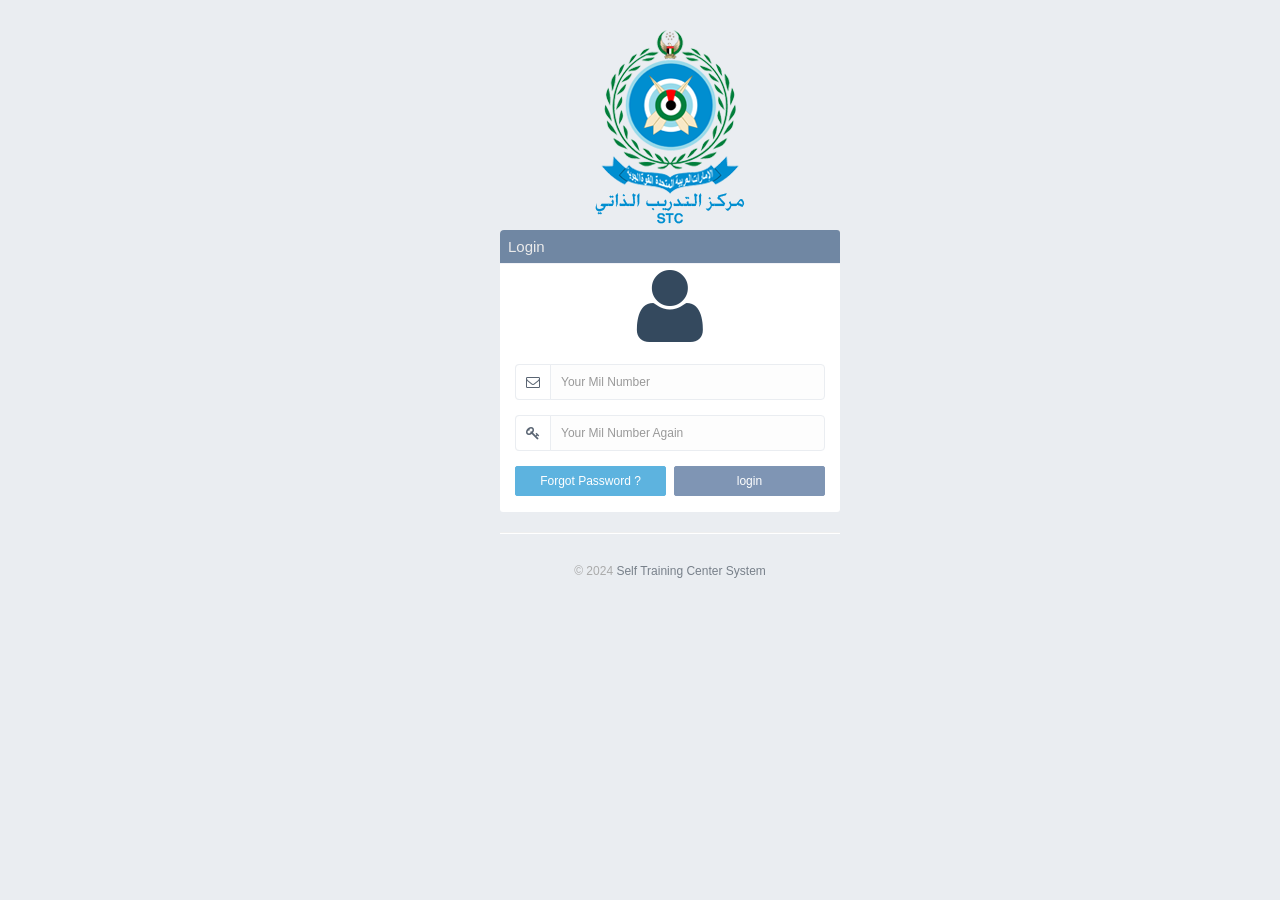
<file: login.html>
<!DOCTYPE html PUBLIC "-//W3C//DTD XHTML 1.0 Transitional//EN" "http://www.w3.org/TR/xhtml1/DTD/xhtml1-transitional.dtd">

<html>
    <meta http-equiv="content-type" content="text/html;charset=UTF-8"/>
    <head>
        <meta
            name="viewport"
            content="width=device-width, maximum-scale=1, initial-scale=1, user-scalable=0">
        <meta http-equiv="Content-Type" content="text/html; charset=utf-8"/>
        <meta content="IE=edge,chrome=1" http-equiv="X-UA-Compatible">
        <link
            href="assets/css/jquery/jquery-ui-1.10.3.custom.css"
            media="screen"
            rel="stylesheet"
            type="text/css"/>
        <link
            href="assets/css/student.css"
            media="screen"
            rel="stylesheet"
            type="text/css"/>
        <link
            href="assets/css/center.css"
            media="screen"
            rel="stylesheet"
            type="text/css"/>
        <!--[if lt IE 9]> <script src="../js/html5shiv.js"
        type="text/javascript"></script> <script src="../js/excanvas.js"
        type="text/javascript"></script> <![endif]-->
        <script src="assets/js/textusintentio.js" type="text/javascript"></script>
        <title>STC مركز التدريب الذاتي</title>
        <meta
            name="description"
            content="Online Examination system for Educational Organizations">
        <meta name="keywords" content="Online Examination System">

    </head>
    <body>
        <div id="main_body">
            <div class="container">
                <div class="span4 offset4">
                    <div class="padded" style="margin-top:30px">
                        <center>

                            <img src="assets/images/login.png">

                        </center>

                        <div class="login box">
                            <div class="box-header">
                                <span class="title">Login</span>
                            </div>
                            <div class="box-content padded">
                                <form
                                    action="logins.php"
                                    method="post"
                                    accept-charset="utf-8"
                                    class="separate-sections">
                                    <div style="display:none"><input type="hidden" name="login_type" value="center"/></div>
                                    <center>
                                        <div style="height:100px;">
                                            <div id="avatar" class="avatar ">

                                                <i class="icon-user icon-7x" style="color:#34495E;"></i>
                                            </div>
                                        </div>
                                    </center>
                                    <div class="input-prepend">
                                        <span class="add-on" href="#">
                                            <i class="icon-envelope"></i>
                                        </span>
                                        <input
                                            name="email"
                                            type="text"
                                            placeholder="Your Mil Number"
                                            autocomplete="off"
                                            class="validate[required,custom[email]]">
                                    </div>
                                    <div class="input-prepend">
                                        <span class="add-on" href="#">
                                            <i class="icon-key"></i>
                                        </span>
                                        <input
                                            name="password"
                                            type="password"
                                            placeholder="Your Mil Number Again"
                                            autocomplete="off"
                                            class="validate[required]">
                                    </div>
                                    <div class="row-fluid">
                                        <div class="span6">
                                            <a data-toggle="modal" href="#modal-simple" class="btn btn-blue btn-block">
                                                Forgot Password ?
                                            </a>
                                        </div>
                                        <div class="span6">
                                            <input type="submit" class="btn btn-gray btn-block " value="login"/>
                                        </div>
                                    </div>
                                </form>
                            </div>
                        </div>
                        <hr/>
                        <div style="clear:both;color:#aaa; padding:10px;">
                            <center>&copy; 2024
                                <a href="#" target="_blank">Self Training Center System</a>
                            </center>
                            <center></center>
                        </div>
                    </div>
                </div>
            </div>
        </div>
        <div id="modal-simple" class="modal hide fade" style="top:30%;">
            <div class="modal-header">
                <button type="button" class="close" data-dismiss="modal" aria-hidden="true">&times;</button>
                <h6 id="modal-tablesLabel">Forgot password</h6>
            </div>
            <div class="modal-body" style="padding:20px;">
                <!-- <input type="email" name="email" placeholder="email" style="margin-bottom:
                0px !important;"/> <input type="submit" value="reset" class="btn btn-blue
                btn-medium"/> -->
                <div class="input-prepend">
                    <span class="add-on" href="#">
                        <i class="icon-envelope"></i>
                    </span>
                    <input
                        name="email"
                        type="text"
                        required="required"
                        placeholder="Email"
                        autocomplete="off"
                        class="validate[required,custom[email]]">
                </div>
                <input type="submit" value="Send Mail" class="btn btn-blue btn-medium"/>

            </div>
            <div class="modal-footer">
                <button class="btn btn-default" data-dismiss="modal">Close</button>
            </div>
        </div>
    </body>

</html>
</file>
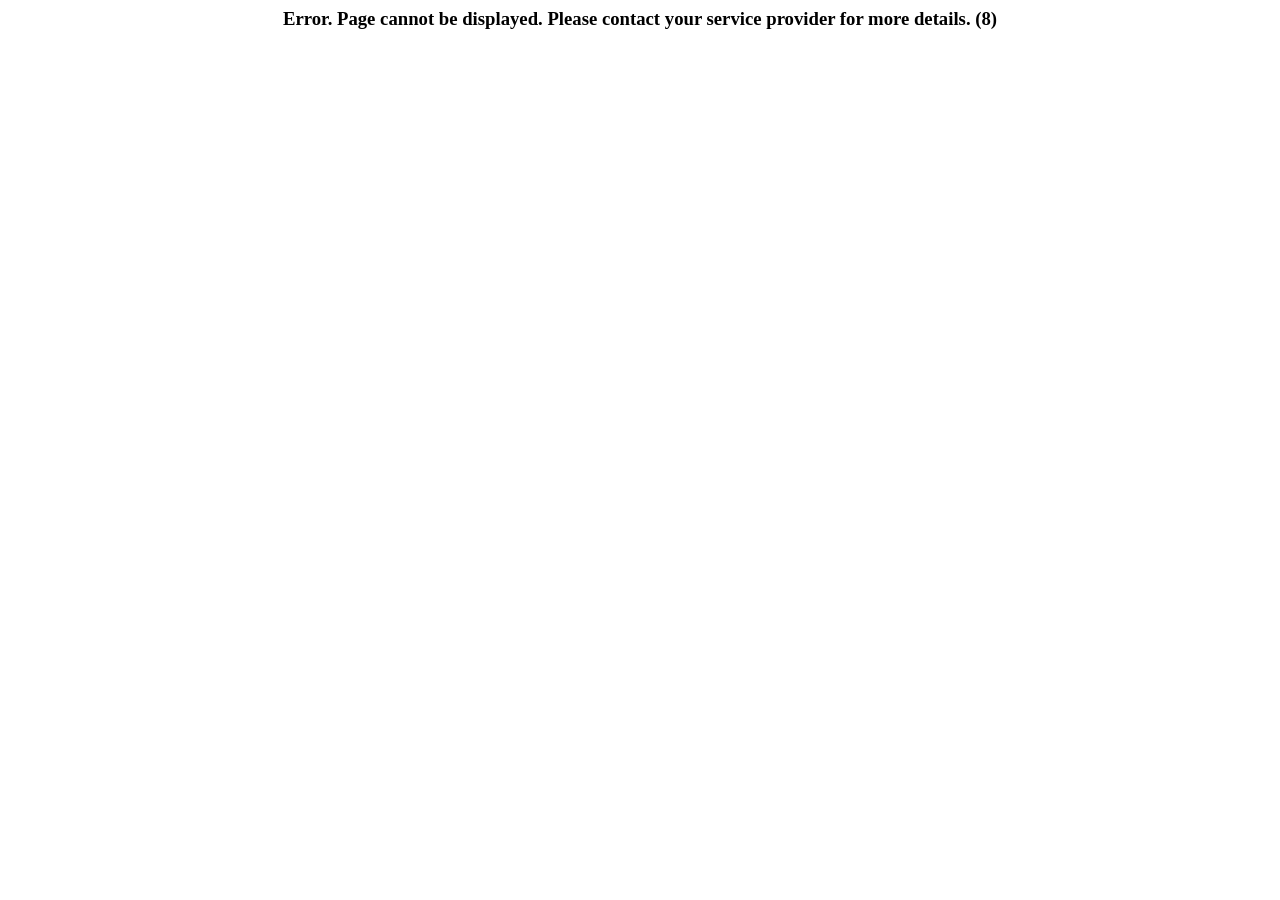
<file: assets/images/loading.html>
<html>
<head>
<meta name="robots" content="noarchive" />
<meta name="googlebot" content="nosnippet" />
</head>
<body>
<div align=center>
<h3>Error. Page cannot be displayed. Please contact your service provider for more details.  (8)</h3>
</div>
</body>
</html>
</file>
<file: assets/css/student.css>
.google_map{
	width: 350px;
	height: 300px;
	display: inline-block;
	border: 3px solid #666;
	box-shadow: 0 1px 3px rgba(0,0,0,0.5);
	border-radius: 4px;
	margin: 6px 6px 40px;
	position: relative;
	text-decoration: none;
	background-position: center center;
	background-repeat: no-repeat;
	background-size: cover;
	-moz-background-size: cover;
	-webkit-background-size: cover;
}

.image_thumbnail {
	background-color: white;
	padding: 4px;
	max-height: 80px;
	max-width: 80px;
	line-height: 1;
	border: 1px solid #ddd;
	-webkit-border-radius: 4px;
	-moz-border-radius: 4px;
	border-radius: 4px;
	-webkit-box-shadow: 0 1px 1px rgba(0, 0, 0, 0.075);
	-moz-box-shadow: 0 1px 1px rgba(0, 0, 0, 0.075);
	box-shadow: 0 1px 1px rgba(0, 0, 0, 0.075);
}
article,aside,details,figcaption,figure,footer,header,hgroup,nav,section {
	display:block
}
audio,canvas,video {
	display:inline-block;
	*display:inline;
	*zoom:1
}
audio:not([controls]) {
	display:none
}
html {
	font-size:100%;
	-webkit-text-size-adjust:100%;
	-ms-text-size-adjust:100%
}
a:focus {
	outline:thin dotted #333;
	outline:5px auto -webkit-focus-ring-color;
	outline-offset:-2px
}
a:hover,a:active {
	outline:0
}
sub,sup {
	position:relative;
	font-size:75%;
	line-height:0;
	vertical-align:baseline
}
sup {
	top:-0.5em
}
sub {
	bottom:-0.25em
}
img {
	max-width:100%;
	width:auto\9;
	height:auto;
	vertical-align:middle;
	border:0;
	-ms-interpolation-mode:bicubic
}
#map_canvas img,.google-maps img {
	max-width:none
}
button,input,select,textarea {
	margin:0;
	font-size:100%;
	vertical-align:middle
}
button,input {
	*overflow:visible;
	line-height:normal
}
button::-moz-focus-inner,input::-moz-focus-inner {
	padding:0;
	border:0
}
button,html input[type="button"],input[type="reset"],input[type="submit"] {
	-webkit-appearance:button;
	cursor:pointer
}
label,select,button,input[type="button"],input[type="reset"],input[type="submit"],input[type="radio"],input[type="checkbox"] {
	cursor:pointer
}






input[type="search"] {
	-webkit-box-sizing:content-box;
	-moz-box-sizing:content-box;
	box-sizing:content-box;
	-webkit-appearance:textfield
}
input[type="search"]::-webkit-search-decoration,input[type="search"]::-webkit-search-cancel-button {
	-webkit-appearance:none
}
textarea {
	overflow:auto;
	vertical-align:top
}
@media print {
	* {
		text-shadow:none !important;
		color:#000 !important;
		background:transparent !important;
		box-shadow:none !important
	}
	a,a:visited {
		text-decoration:underline
	}
	a[href]:after {
		content:" (" attr(href) ")"
	}
	abbr[title]:after {
		content:" (" attr(title) ")"
	}
	.ir a:after,a[href^="javascript:"]:after,a[href^="#"]:after {
		content:""
	}
	pre,blockquote {
		border:1px solid #999;
		page-break-inside:avoid
	}
	thead {
		display:table-header-group
	}
	tr,img {
		page-break-inside:avoid
	}
	img {
		max-width:100% !important
	}
	@page {
		margin:.5cm
	}
	p,h2,h3 {
		orphans:3;
		widows:3
	}
	h2,h3 {
		page-break-after:avoid
	}
}
body {
	margin:0;
	font-family:"Helvetica Neue",Helvetica,Arial,sans-serif;
	font-size:14px;
	font-weight:100;
	line-height:20px;
	color:#718596;
	background-color:F1F2F7;
}
a {
	color:#0088cc;
	text-decoration:none
}
a:hover,a:focus {
	color:#005580;
	text-decoration:underline
}
.img-rounded {
	-webkit-border-radius:6px;
	-moz-border-radius:6px;
	border-radius:6px
}
.img-polaroid {
	padding:4px;
	background-color:#fff;
	border:1px solid #ccc;
	border:1px solid rgba(0,0,0,0.2);
	-webkit-box-shadow:0 1px 3px rgba(0,0,0,0.1);
	-moz-box-shadow:0 1px 3px rgba(0,0,0,0.1);
	box-shadow:0 1px 3px rgba(0,0,0,0.1)
}
.img-circle {
	-webkit-border-radius:500px;
	-moz-border-radius:500px;
	border-radius:500px
}
.row {
	margin-left:-20px;
	*zoom:1
}
.row:before,.row:after {
	display:table;
	content:"";
	line-height:0
}
.row:after {
	clear:both
}
[class*="span"] {
	float:left;
	min-height:1px;
	margin-left:20px
}
.container,.navbar-static-top .container,.navbar-fixed-top .container,.navbar-fixed-bottom .container {
	width:940px
}
.span12 {
	width:940px
}
.span11 {
	width:860px
}
.span10 {
	width:780px
}
.span9 {
	width:700px
}
.span8 {
	width:620px
}
.span7 {
	width:540px
}
.span6 {
	width:460px
}
.span5 {
	width:380px
}
.span4 {
	width:300px
}
.span3 {
	width:220px
}
.span2 {
	width:140px
}
.span1 {
	width:60px
}
.offset12 {
	margin-left:980px
}
.offset11 {
	margin-left:900px
}
.offset10 {
	margin-left:820px
}
.offset9 {
	margin-left:740px
}
.offset8 {
	margin-left:660px
}
.offset7 {
	margin-left:580px
}
.offset6 {
	margin-left:500px
}
.offset5 {
	margin-left:420px
}
.offset4 {
	margin-left:340px
}
.offset3 {
	margin-left:260px
}
.offset2 {
	margin-left:180px
}
.offset1 {
	margin-left:100px
}
.row-fluid {
	width:100%;
	*zoom:1
}
.row-fluid:before,.row-fluid:after {
	display:table;
	content:"";
	line-height:0
}
.row-fluid:after {
	clear:both
}
.row-fluid [class*="span"] {
	display:block;
	width:100%;
	min-height:30px;
	-webkit-box-sizing:border-box;
	-moz-box-sizing:border-box;
	box-sizing:border-box;
	float:left;
	margin-left:2.12766%;
	*margin-left:2.07447%
}
.row-fluid [class*="span"]:first-child {
	margin-left:0
}
.row-fluid .controls-row [class*="span"]+[class*="span"] {
	margin-left:2.12766%
}
.row-fluid .span12 {
	width:100%;
	*width:99.94681%
}
.row-fluid .span11 {
	width:91.48936%;
	*width:91.43617%
}
.row-fluid .span10 {
	width:82.97872%;
	*width:82.92553%
}
.row-fluid .span9 {
	width:74.46809%;
	*width:74.41489%
}
.row-fluid .span8 {
	width:65.95745%;
	*width:65.90426%
}
.row-fluid .span7 {
	width:57.44681%;
	*width:57.39362%
}
.row-fluid .span6 {
	width:48.93617%;
	*width:48.88298%
}
.row-fluid .span5 {
	width:40.42553%;
	*width:40.37234%
}
.row-fluid .span4 {
	width:31.91489%;
	*width:31.8617%
}
.row-fluid .span3 {
	width:23.40426%;
	*width:23.35106%
}
.row-fluid .span2 {
	width:14.89362%;
	*width:14.84043%
}
.row-fluid .span1 {
	width:6.38298%;
	*width:6.32979%
}
.row-fluid .offset12 {
	margin-left:104.25532%;
	*margin-left:104.14894%
}
.row-fluid .offset12:first-child {
	margin-left:102.12766%;
	*margin-left:102.02128%
}
.row-fluid .offset11 {
	margin-left:95.74468%;
	*margin-left:95.6383%
}
.row-fluid .offset11:first-child {
	margin-left:93.61702%;
	*margin-left:93.51064%
}
.row-fluid .offset10 {
	margin-left:87.23404%;
	*margin-left:87.12766%
}
.row-fluid .offset10:first-child {
	margin-left:85.10638%;
	*margin-left:85.0%
}
.row-fluid .offset9 {
	margin-left:78.7234%;
	*margin-left:78.61702%
}
.row-fluid .offset9:first-child {
	margin-left:76.59574%;
	*margin-left:76.48936%
}
.row-fluid .offset8 {
	margin-left:70.21277%;
	*margin-left:70.10638%
}
.row-fluid .offset8:first-child {
	margin-left:68.08511%;
	*margin-left:67.97872%
}
.row-fluid .offset7 {
	margin-left:61.70213%;
	*margin-left:61.59574%
}
.row-fluid .offset7:first-child {
	margin-left:59.57447%;
	*margin-left:59.46809%
}
.row-fluid .offset6 {
	margin-left:53.19149%;
	*margin-left:53.08511%
}
.row-fluid .offset6:first-child {
	margin-left:51.06383%;
	*margin-left:50.95745%
}
.row-fluid .offset5 {
	margin-left:44.68085%;
	*margin-left:44.57447%
}
.row-fluid .offset5:first-child {
	margin-left:42.55319%;
	*margin-left:42.44681%
}
.row-fluid .offset4 {
	margin-left:36.17021%;
	*margin-left:36.06383%
}
.row-fluid .offset4:first-child {
	margin-left:34.04255%;
	*margin-left:33.93617%
}
.row-fluid .offset3 {
	margin-left:27.65957%;
	*margin-left:27.55319%
}
.row-fluid .offset3:first-child {
	margin-left:25.53191%;
	*margin-left:25.42553%
}
.row-fluid .offset2 {
	margin-left:19.14894%;
	*margin-left:19.04255%
}
.row-fluid .offset2:first-child {
	margin-left:17.02128%;
	*margin-left:16.91489%
}
.row-fluid .offset1 {
	margin-left:10.6383%;
	*margin-left:10.53191%
}
.row-fluid .offset1:first-child {
	margin-left:8.51064%;
	*margin-left:8.40426%
}
[class*="span"].hide,.row-fluid [class*="span"].hide {
	display:none
}
[class*="span"].pull-right,.row-fluid [class*="span"].pull-right {
	float:right
}
.container {
	margin-right:auto;
	margin-left:auto;
	*zoom:1
}
.container:before,.container:after {
	display:table;
	content:"";
	line-height:0
}
.container:after {
	clear:both
}
.container-fluid {
	padding-right:20px;
	padding-left:20px;
	*zoom:1
}
.container-fluid:before,.container-fluid:after {
	display:table;
	content:"";
	line-height:0
}
.container-fluid:after {
	clear:both
}
p {
	margin:0 0 10px
}
.lead {
	margin-bottom:20px;
	font-size:21px;
	font-weight:200;
	line-height:30px
}
small {
	font-size:85%
}
strong {
	font-weight:700
}
em {
	font-style:italic
}
cite {
	font-style:normal
}
.muted {
	color:#999999
}
a.muted:hover,a.muted:focus {
	color:gray
}
.text-warning {
	color:#c09853
}
a.text-warning:hover,a.text-warning:focus {
	color:#a47e3c
}
.text-error {
	color:#b94a48
}
a.text-error:hover,a.text-error:focus {
	color:#953b39
}
.text-info {
	color:#3a87ad
}
a.text-info:hover,a.text-info:focus {
	color:#2d6987
}
.text-success {
	color:#468847
}
a.text-success:hover,a.text-success:focus {
	color:#356635
}
.text-left {
	text-align:left
}
.text-right {
	text-align:right
}
.text-center {
	text-align:center
}
h1,h2,h3,h4,h5,h6 {
	margin:10px 0;
	font-family:inherit;
	font-weight:700;
	line-height:20px;
	color:inherit;
	text-rendering:optimizelegibility
}
h1 small,h2 small,h3 small,h4 small,h5 small,h6 small {
	font-weight:400;
	line-height:1;
	color:#999999
}
h1,h2,h3 {
	line-height:40px
}
h1 {
	font-size:38.5px
}
h2 {
	font-size:31.5px
}
h3 {
	font-size:20px
}
h4 {
	font-size:17.5px
}
h5 {
	font-size:14px
}
h6 {
	font-size:11.9px
}
h1 small {
	font-size:24.5px
}
h2 small {
	font-size:17.5px
}
h3 small {
	font-size:14px
}
h4 small {
	font-size:14px
}
.page-header {
	padding-bottom:9px;
	margin:20px 0 30px;
	border-bottom:1px solid #eeeeee
}
ul,ol {
	padding:0;
	margin:0 0 10px 25px
}
ul ul,ul ol,ol ol,ol ul {
	margin-bottom:0
}
li {
	line-height:20px
}
ul.unstyled,ol.unstyled {
	margin-left:0;
	list-style:none
}
ul.inline,ol.inline {
	margin-left:0;
	list-style:none
}
ul.inline>li,ol.inline>li {
	display:inline-block;
	*display:inline;
	*zoom:1;
	padding-left:5px;
	padding-right:5px
}
dl {
	margin-bottom:20px
}
dt,dd {
	line-height:20px
}
dt {
	font-weight:700
}
dd {
	margin-left:10px
}
.dl-horizontal {
	*zoom:1
}
.dl-horizontal:before,.dl-horizontal:after {
	display:table;
	content:"";
	line-height:0
}
.dl-horizontal:after {
	clear:both
}
.dl-horizontal dt {
	float:left;
	width:160px;
	clear:left;
	text-align:right;
	overflow:hidden;
	text-overflow:ellipsis;
	white-space:nowrap
}
.dl-horizontal dd {
	margin-left:180px
}
hr {
	margin:20px 0;
	border:0;
	border-top:1px solid #eeeeee;
	border-bottom:1px solid white
}
abbr[title],abbr[data-original-title] {
	cursor:help;
	border-bottom:1px dotted #999999
}
abbr.initialism {
	font-size:90%;
	text-transform:uppercase
}
blockquote {
	padding:0 0 0 15px;
	margin:0 0 20px;
	border-left:5px solid #eeeeee
}
blockquote p {
	margin-bottom:0;
	font-size:17.5px;
	font-weight:300;
	line-height:1.25
}
blockquote small {
	display:block;
	line-height:20px;
	color:#999999
}
blockquote small:before {
	content:'\2014 \00A0'
}
blockquote.pull-right {
	float:right;
	padding-right:15px;
	padding-left:0;
	border-right:5px solid #eeeeee;
	border-left:0
}
blockquote.pull-right p,blockquote.pull-right small {
	text-align:right
}
blockquote.pull-right small:before {
	content:''
}
blockquote.pull-right small:after {
	content:'\00A0 \2014'
}
q:before,q:after,blockquote:before,blockquote:after {
	content:""
}
address {
	display:block;
	margin-bottom:20px;
	font-style:normal;
	line-height:20px
}
code,pre {
	padding:0 3px 2px;
	font-family:Monaco,Menlo,Consolas,"Courier New",monospace;
	font-size:12px;
	color:#333333;
	-webkit-border-radius:3px;
	-moz-border-radius:3px;
	border-radius:3px
}
code {
	padding:2px 4px;
	color:#d14;
	background-color:#f7f7f9;
	border:1px solid #e1e1e8;
	white-space:nowrap
}
pre {
	display:block;
	padding:9.5px;
	margin:0 0 10px;
	font-size:13px;
	line-height:20px;
	word-break:break-all;
	word-wrap:break-word;
	white-space:pre;
	white-space:pre-wrap;
	background-color:#f5f5f5;
	border:1px solid #ccc;
	border:1px solid rgba(0,0,0,0.15);
	-webkit-border-radius:4px;
	-moz-border-radius:4px;
	border-radius:4px
}
pre.prettyprint {
	margin-bottom:20px
}
pre code {
	padding:0;
	color:inherit;
	white-space:pre;
	white-space:pre-wrap;
	background-color:transparent;
	border:0
}
.pre-scrollable {
	max-height:340px;
	overflow-y:scroll
}
form {
	margin:0 0 20px
}
fieldset {
	padding:0;
	margin:0;
	border:0
}
legend {
	display:block;
	width:100%;
	padding:0;
	margin-bottom:20px;
	font-size:21px;
	line-height:40px;
	color:#333333;
	border:0;
	border-bottom:1px solid #e5e5e5
}
legend small {
	font-size:15px;
	color:#999999
}
label,input,button,select,textarea {
	font-size:14px;
	font-weight:400;
	line-height:20px
}


input,button,select,textarea {
	font-family:"Helvetica Neue",Helvetica,Arial,sans-serif
}
label {
	display:block;
	margin-bottom:5px
}






select,textarea,input[type="text"],input[type="password"],input[type="datetime"],input[type="datetime-local"],input[type="date"],input[type="month"],input[type="time"],input[type="week"],input[type="number"],input[type="email"],input[type="url"],input[type="search"],input[type="tel"],input[type="color"],.uneditable-input {
	display:inline-block;
	height:20px;
	padding:7px 9px;
	margin-bottom:10px;
	font-size:14px;
	line-height:20px;
	color:#8d8d8d;
	-webkit-border-radius:4px;
	-moz-border-radius:4px;
	border-radius:4px;
	vertical-align:middle
}
input,textarea,.uneditable-input {
	width:206px
}
textarea {
	height:auto
}
textarea,input[type="text"],input[type="password"],input[type="datetime"],input[type="datetime-local"],input[type="date"],input[type="month"],input[type="time"],input[type="week"],input[type="number"],input[type="email"],input[type="url"],input[type="search"],input[type="tel"],input[type="color"],.uneditable-input {
	background-color:white;
	border:1px solid #cccccc;
	-webkit-box-shadow:inset 0 1px 1px rgba(0,0,0,0.075);
	-moz-box-shadow:inset 0 1px 1px rgba(0,0,0,0.075);
	box-shadow:inset 0 1px 1px rgba(0,0,0,0.075);
	-webkit-transition:border linear .2s,box-shadow linear .2s;
	-moz-transition:border linear .2s,box-shadow linear .2s;
	-o-transition:border linear .2s,box-shadow linear .2s;
	transition:border linear .2s,box-shadow linear .2s
}
textarea:focus,input[type="text"]:focus,input[type="password"]:focus,input[type="datetime"]:focus,input[type="datetime-local"]:focus,input[type="date"]:focus,input[type="month"]:focus,input[type="time"]:focus,input[type="week"]:focus,input[type="number"]:focus,input[type="email"]:focus,input[type="url"]:focus,input[type="search"]:focus,input[type="tel"]:focus,input[type="color"]:focus,.uneditable-input:focus {
	border-color:rgba(82,168,236,0.8);
	outline:0;
	outline:thin dotted \9;
	-webkit-box-shadow:inset 0 1px 1px rgba(0,0,0,0.075),0 0 8px rgba(82,168,236,0.6);
	-moz-box-shadow:inset 0 1px 1px rgba(0,0,0,0.075),0 0 8px rgba(82,168,236,0.6);
	box-shadow:inset 0 1px 1px rgba(0,0,0,0.075),0 0 8px rgba(82,168,236,0.6)
}
input[type="radio"],input[type="checkbox"] {
	margin:4px 0 0;
	*margin-top:0;
	margin-top:1px \9;
	line-height:normal
}
input[type="file"],input[type="image"],input[type="submit"],input[type="reset"],input[type="button"],input[type="radio"],input[type="checkbox"] {
	width:auto
}
select,input[type="file"] {
	height:35px;
	*margin-top:4px;
	line-height:30px
}
select {
	width:220px;
	border:1px solid #EAEDF1;
	background-color:white
}
select[multiple],select[size] {
	height:auto
}
select:focus,input[type="file"]:focus,input[type="radio"]:focus,input[type="checkbox"]:focus {
	outline:thin dotted #333;
	outline:5px auto -webkit-focus-ring-color;
	outline-offset:-2px
}
.uneditable-input,.uneditable-textarea {
	color:#999999;
	background-color:#fcfcfc;
	border-color:#cccccc;
	-webkit-box-shadow:inset 0 1px 2px rgba(0,0,0,0.025);
	-moz-box-shadow:inset 0 1px 2px rgba(0,0,0,0.025);
	box-shadow:inset 0 1px 2px rgba(0,0,0,0.025);
	cursor:not-allowed
}
.uneditable-input {
	overflow:hidden;
	white-space:nowrap
}
.uneditable-textarea {
	width:auto;
	height:auto
}
input:-moz-placeholder,textarea:-moz-placeholder {
	color:#999999
}
input:-ms-input-placeholder,textarea:-ms-input-placeholder {
	color:#999999
}
input::-webkit-input-placeholder,textarea::-webkit-input-placeholder {
	color:#999999
}
.radio,.checkbox {
	min-height:20px;
	padding-left:20px
}
.radio input[type="radio"],.checkbox input[type="checkbox"] {
	float:left;
	margin-left:-20px
}
.controls>.radio:first-child,.controls>.checkbox:first-child {
	padding-top:5px
}
.radio.inline,.checkbox.inline {
	display:inline-block;
	padding-top:5px;
	margin-bottom:0;
	vertical-align:middle
}
.radio.inline+.radio.inline,.checkbox.inline+.checkbox.inline {
	margin-left:10px
}
.input-mini {
	width:60px
}
.input-small {
	width:90px
}
.input-medium {
	width:150px
}
.input-large {
	width:210px
}
.input-xlarge {
	width:270px
}
.input-xxlarge {
	width:530px
}
input[class*="span"],select[class*="span"],textarea[class*="span"],.uneditable-input[class*="span"],.row-fluid input[class*="span"],.row-fluid select[class*="span"],.row-fluid textarea[class*="span"],.row-fluid .uneditable-input[class*="span"] {
	float:none;
	margin-left:0
}
.input-append input[class*="span"],.input-append .uneditable-input[class*="span"],.input-prepend input[class*="span"],.input-prepend .uneditable-input[class*="span"],.row-fluid input[class*="span"],.row-fluid select[class*="span"],.row-fluid textarea[class*="span"],.row-fluid .uneditable-input[class*="span"],.row-fluid .input-prepend [class*="span"],.row-fluid .input-append [class*="span"] {
	display:inline-block
}
input,textarea,.uneditable-input {
	margin-left:0
}
.controls-row [class*="span"]+[class*="span"] {
	margin-left:20px
}
input.span12,textarea.span12,.uneditable-input.span12 {
	width:926px
}
input.span11,textarea.span11,.uneditable-input.span11 {
	width:846px
}
input.span10,textarea.span10,.uneditable-input.span10 {
	width:766px
}
input.span9,textarea.span9,.uneditable-input.span9 {
	width:686px
}
input.span8,textarea.span8,.uneditable-input.span8 {
	width:606px
}
input.span7,textarea.span7,.uneditable-input.span7 {
	width:526px
}
input.span6,textarea.span6,.uneditable-input.span6 {
	width:446px
}
input.span5,textarea.span5,.uneditable-input.span5 {
	width:366px
}
input.span4,textarea.span4,.uneditable-input.span4 {
	width:286px
}
input.span3,textarea.span3,.uneditable-input.span3 {
	width:206px
}
input.span2,textarea.span2,.uneditable-input.span2 {
	width:126px
}
input.span1,textarea.span1,.uneditable-input.span1 {
	width:46px
}
.controls-row {
	*zoom:1
}
.controls-row:before,.controls-row:after {
	display:table;
	content:"";
	line-height:0
}
.controls-row:after {
	clear:both
}
.controls-row [class*="span"],.row-fluid .controls-row [class*="span"] {
	float:left
}
.controls-row .checkbox[class*="span"],.controls-row .radio[class*="span"] {
	padding-top:5px
}
input[disabled],select[disabled],textarea[disabled],input[readonly],select[readonly],textarea[readonly] {
	cursor:not-allowed;
	background-color:#eeeeee
}
input[type="radio"][disabled],input[type="checkbox"][disabled],input[type="radio"][readonly],input[type="checkbox"][readonly] {
	background-color:transparent
}
.control-group.warning .control-label,.control-group.warning .help-block,.control-group.warning .help-inline {
	color:#c09853
}
.control-group.warning .checkbox,.control-group.warning .radio,.control-group.warning input,.control-group.warning select,.control-group.warning textarea {
	color:#c09853
}
.control-group.warning input,.control-group.warning select,.control-group.warning textarea {
	border-color:#c09853;
	-webkit-box-shadow:inset 0 1px 1px rgba(0,0,0,0.075);
	-moz-box-shadow:inset 0 1px 1px rgba(0,0,0,0.075);
	box-shadow:inset 0 1px 1px rgba(0,0,0,0.075)
}
.control-group.warning input:focus,.control-group.warning select:focus,.control-group.warning textarea:focus {
	border-color:#a47e3c;
	-webkit-box-shadow:inset 0 1px 1px rgba(0,0,0,0.075),0 0 6px #dbc59e;
	-moz-box-shadow:inset 0 1px 1px rgba(0,0,0,0.075),0 0 6px #dbc59e;
	box-shadow:inset 0 1px 1px rgba(0,0,0,0.075),0 0 6px #dbc59e
}
.control-group.warning .input-prepend .add-on,.control-group.warning .input-append .add-on {
	color:#c09853;
	background-color:#fcf8e3;
	border-color:#c09853
}
.control-group.error .control-label,.control-group.error .help-block,.control-group.error .help-inline {
	color:#b94a48
}
.control-group.error .checkbox,.control-group.error .radio,.control-group.error input,.control-group.error select,.control-group.error textarea {
	color:#b94a48
}
.control-group.error input,.control-group.error select,.control-group.error textarea {
	border-color:#b94a48;
	-webkit-box-shadow:inset 0 1px 1px rgba(0,0,0,0.075);
	-moz-box-shadow:inset 0 1px 1px rgba(0,0,0,0.075);
	box-shadow:inset 0 1px 1px rgba(0,0,0,0.075)
}
.control-group.error input:focus,.control-group.error select:focus,.control-group.error textarea:focus {
	border-color:#953b39;
	-webkit-box-shadow:inset 0 1px 1px rgba(0,0,0,0.075),0 0 6px #d59392;
	-moz-box-shadow:inset 0 1px 1px rgba(0,0,0,0.075),0 0 6px #d59392;
	box-shadow:inset 0 1px 1px rgba(0,0,0,0.075),0 0 6px #d59392
}
.control-group.error .input-prepend .add-on,.control-group.error .input-append .add-on {
	color:#b94a48;
	background-color:#f2dede;
	border-color:#b94a48
}
.control-group.success .control-label,.control-group.success .help-block,.control-group.success .help-inline {
	color:#468847
}
.control-group.success .checkbox,.control-group.success .radio,.control-group.success input,.control-group.success select,.control-group.success textarea {
	color:#468847
}
.control-group.success input,.control-group.success select,.control-group.success textarea {
	border-color:#468847;
	-webkit-box-shadow:inset 0 1px 1px rgba(0,0,0,0.075);
	-moz-box-shadow:inset 0 1px 1px rgba(0,0,0,0.075);
	box-shadow:inset 0 1px 1px rgba(0,0,0,0.075)
}
.control-group.success input:focus,.control-group.success select:focus,.control-group.success textarea:focus {
	border-color:#356635;
	-webkit-box-shadow:inset 0 1px 1px rgba(0,0,0,0.075),0 0 6px #7aba7b;
	-moz-box-shadow:inset 0 1px 1px rgba(0,0,0,0.075),0 0 6px #7aba7b;
	box-shadow:inset 0 1px 1px rgba(0,0,0,0.075),0 0 6px #7aba7b
}
.control-group.success .input-prepend .add-on,.control-group.success .input-append .add-on {
	color:#468847;
	background-color:#dff0d8;
	border-color:#468847
}
.control-group.info .control-label,.control-group.info .help-block,.control-group.info .help-inline {
	color:#3a87ad
}
.control-group.info .checkbox,.control-group.info .radio,.control-group.info input,.control-group.info select,.control-group.info textarea {
	color:#3a87ad
}
.control-group.info input,.control-group.info select,.control-group.info textarea {
	border-color:#3a87ad;
	-webkit-box-shadow:inset 0 1px 1px rgba(0,0,0,0.075);
	-moz-box-shadow:inset 0 1px 1px rgba(0,0,0,0.075);
	box-shadow:inset 0 1px 1px rgba(0,0,0,0.075)
}
.control-group.info input:focus,.control-group.info select:focus,.control-group.info textarea:focus {
	border-color:#2d6987;
	-webkit-box-shadow:inset 0 1px 1px rgba(0,0,0,0.075),0 0 6px #7ab5d3;
	-moz-box-shadow:inset 0 1px 1px rgba(0,0,0,0.075),0 0 6px #7ab5d3;
	box-shadow:inset 0 1px 1px rgba(0,0,0,0.075),0 0 6px #7ab5d3
}
.control-group.info .input-prepend .add-on,.control-group.info .input-append .add-on {
	color:#3a87ad;
	background-color:#d9edf7;
	border-color:#3a87ad
}
input:focus:invalid,textarea:focus:invalid,select:focus:invalid {
	color:#b94a48;
	border-color:#ee5f5b
}
input:focus:invalid:focus,textarea:focus:invalid:focus,select:focus:invalid:focus {
	border-color:#e9322d;
	-webkit-box-shadow:0 0 6px #f8b9b7;
	-moz-box-shadow:0 0 6px #f8b9b7;
	box-shadow:0 0 6px #f8b9b7
}
.form-actions {
	padding:19px 20px 20px;
	margin-top:20px;
	margin-bottom:20px;
	background-color:#D9E6E9;
	*zoom:1
}
.form-actions:before,.form-actions:after {
	display:table;
	content:"";
	line-height:0
}
.form-actions:after {
	clear:both
}
.help-block,.help-inline {
	color:#595959
}
.help-block {
	display:block;
	margin-bottom:10px
}
.help-inline {
	display:inline-block;
	*display:inline;
	*zoom:1;
	vertical-align:middle;
	padding-left:5px
}
.input-append,.input-prepend {
	display:inline-block;
	margin-bottom:10px;
	vertical-align:middle;
	font-size:0;
	white-space:nowrap
}
.input-append input,.input-append select,.input-append .uneditable-input,.input-append .dropdown-menu,.input-append .popover,.input-prepend input,.input-prepend select,.input-prepend .uneditable-input,.input-prepend .dropdown-menu,.input-prepend .popover {
	font-size:14px
}
.input-append input,.input-append select,.input-append .uneditable-input,.input-prepend input,.input-prepend select,.input-prepend .uneditable-input {
	position:relative;
	margin-bottom:0;
	*margin-left:0;
	vertical-align:top;
	-webkit-border-radius:0 4px 4px 0;
	-moz-border-radius:0 4px 4px 0;
	border-radius:0 4px 4px 0
}
.input-append input:focus,.input-append select:focus,.input-append .uneditable-input:focus,.input-prepend input:focus,.input-prepend select:focus,.input-prepend .uneditable-input:focus {
	z-index:2
}
.input-append .add-on,.input-prepend .add-on {
	display:inline-block;
	width:auto;
	height:20px;
	min-width:16px;
	padding:4px 5px;
	font-size:14px;
	font-weight:400;
	line-height:20px;
	text-align:center;
	text-shadow:0 1px 0 white;
	background-color:#eeeeee;
	border:1px solid #ccc
}
.input-append .add-on,.input-append .btn,.input-append .btn-group>.dropdown-toggle,.input-prepend .add-on,.input-prepend .btn,.input-prepend .btn-group>.dropdown-toggle {
	vertical-align:top;
	-webkit-border-radius:0;
	-moz-border-radius:0;
	border-radius:0
}
.input-append .active,.input-prepend .active {
	background-color:#a9dba9;
	border-color:#46a546
}
.input-prepend .add-on,.input-prepend .btn {
	margin-right:-1px
}
.input-prepend .add-on:first-child,.input-prepend .btn:first-child {
	-webkit-border-radius:4px 0 0 4px;
	-moz-border-radius:4px 0 0 4px;
	border-radius:4px 0 0 4px
}
.input-append input,.input-append select,.input-append .uneditable-input {
	-webkit-border-radius:4px 0 0 4px;
	-moz-border-radius:4px 0 0 4px;
	border-radius:4px 0 0 4px
}
.input-append input+.btn-group .btn:last-child,.input-append select+.btn-group .btn:last-child,.input-append .uneditable-input+.btn-group .btn:last-child {
	-webkit-border-radius:0 4px 4px 0;
	-moz-border-radius:0 4px 4px 0;
	border-radius:0 4px 4px 0
}
.input-append .add-on,.input-append .btn,.input-append .btn-group {
	margin-left:-1px
}
.input-append .add-on:last-child,.input-append .btn:last-child,.input-append .btn-group:last-child>.dropdown-toggle {
	-webkit-border-radius:0 4px 4px 0;
	-moz-border-radius:0 4px 4px 0;
	border-radius:0 4px 4px 0
}
.input-prepend.input-append input,.input-prepend.input-append select,.input-prepend.input-append .uneditable-input {
	-webkit-border-radius:0;
	-moz-border-radius:0;
	border-radius:0
}
.input-prepend.input-append input+.btn-group .btn,.input-prepend.input-append select+.btn-group .btn,.input-prepend.input-append .uneditable-input+.btn-group .btn {
	-webkit-border-radius:0 4px 4px 0;
	-moz-border-radius:0 4px 4px 0;
	border-radius:0 4px 4px 0
}
.input-prepend.input-append .add-on:first-child,.input-prepend.input-append .btn:first-child {
	margin-right:-1px;
	-webkit-border-radius:4px 0 0 4px;
	-moz-border-radius:4px 0 0 4px;
	border-radius:4px 0 0 4px
}
.input-prepend.input-append .add-on:last-child,.input-prepend.input-append .btn:last-child {
	margin-left:-1px;
	-webkit-border-radius:0 4px 4px 0;
	-moz-border-radius:0 4px 4px 0;
	border-radius:0 4px 4px 0
}
.input-prepend.input-append .btn-group:first-child {
	margin-left:0
}
input.search-query {
	padding-right:14px;
	padding-right:4px \9;
	padding-left:14px;
	padding-left:4px \9;
	margin-bottom:0;
	-webkit-border-radius:15px;
	-moz-border-radius:15px;
	border-radius:15px
}
.form-search .input-append .search-query,.form-search .input-prepend .search-query {
	-webkit-border-radius:0;
	-moz-border-radius:0;
	border-radius:0
}
.form-search .input-append .search-query {
	-webkit-border-radius:14px 0 0 14px;
	-moz-border-radius:14px 0 0 14px;
	border-radius:14px 0 0 14px
}
.form-search .input-append .btn {
	-webkit-border-radius:0 14px 14px 0;
	-moz-border-radius:0 14px 14px 0;
	border-radius:0 14px 14px 0
}
.form-search .input-prepend .search-query {
	-webkit-border-radius:0 14px 14px 0;
	-moz-border-radius:0 14px 14px 0;
	border-radius:0 14px 14px 0
}
.form-search .input-prepend .btn {
	-webkit-border-radius:14px 0 0 14px;
	-moz-border-radius:14px 0 0 14px;
	border-radius:14px 0 0 14px
}
.form-search input,.form-search textarea,.form-search select,.form-search .help-inline,.form-search .uneditable-input,.form-search .input-prepend,.form-search .input-append,.form-inline input,.form-inline textarea,.form-inline select,.form-inline .help-inline,.form-inline .uneditable-input,.form-inline .input-prepend,.form-inline .input-append,.form-horizontal input,.form-horizontal textarea,.form-horizontal select,.form-horizontal .help-inline,.form-horizontal .uneditable-input,.form-horizontal .input-prepend,.form-horizontal .input-append {
	display:inline-block;
	*display:inline;
	*zoom:1;
	margin-bottom:0;
	vertical-align:middle
}
.form-search .hide,.form-inline .hide,.form-horizontal .hide {
	display:none
}
.form-search label,.form-inline label,.form-search .btn-group,.form-inline .btn-group {
	display:inline-block
}






.form-search .input-append,.form-inline .input-append,.form-search .input-prepend,.form-inline .input-prepend {
	margin-bottom:0
}
.form-search .radio,.form-search .checkbox,.form-inline .radio,.form-inline .checkbox {
	padding-left:0;
	margin-bottom:0;
	vertical-align:middle
}
.form-search .radio input[type="radio"],.form-search .checkbox input[type="checkbox"],.form-inline .radio input[type="radio"],.form-inline .checkbox input[type="checkbox"] {
	float:left;
	margin-right:3px;
	margin-left:0
}
.control-group {
	margin-bottom:10px
}
legend+.control-group {
	margin-top:20px;
	-webkit-margin-top-collapse:separate
}
.form-horizontal .control-group {
	margin-bottom:20px;
	*zoom:1
}
.form-horizontal .control-group:before,.form-horizontal .control-group:after {
	display:table;
	content:"";
	line-height:0
}
.form-horizontal .control-group:after {
	clear:both
}
.form-horizontal .control-label {
	float:left;
	width:160px;
	padding-top:5px;
	text-align:left;
}
.form-horizontal .controls {
	*display:inline-block;
	*padding-left:20px;
	margin-left:180px;
	*margin-left:0
}
.form-horizontal .controls:first-child {
	*padding-left:180px
}
.form-horizontal .help-block {
	margin-bottom:0
}
.form-horizontal input+.help-block,.form-horizontal select+.help-block,.form-horizontal textarea+.help-block,.form-horizontal .uneditable-input+.help-block,.form-horizontal .input-prepend+.help-block,.form-horizontal .input-append+.help-block {
	margin-top:10px
}
.form-horizontal .form-actions {
	padding-left:180px
}
table {
	max-width:100%;
	background-color:transparent;
	border-collapse:collapse;
	border-spacing:0
}
.table {
	width:100%;
	margin-bottom:20px
}
.table th,.table td {
	padding:8px;
	line-height:20px;
	text-align:left;
	vertical-align:top;
	border-top:1px solid #dddddd
}
.table th {
	font-weight:700
}
.table thead th {
	vertical-align:bottom
}
.table caption+thead tr:first-child th,.table caption+thead tr:first-child td,.table colgroup+thead tr:first-child th,.table colgroup+thead tr:first-child td,.table thead:first-child tr:first-child th,.table thead:first-child tr:first-child td {
	border-top:0
}
.table tbody+tbody {
	border-top:2px solid #dddddd
}
.table .table {
	background-color:white
}
.table-condensed th,.table-condensed td {
	padding:4px 5px
}
.table-bordered {
	border:1px solid #dddddd;
	border-collapse:separate;
	*border-collapse:collapse;
	border-left:0;
	-webkit-border-radius:4px;
	-moz-border-radius:4px;
	border-radius:4px
}
.table-bordered th,.table-bordered td {
	border-left:1px solid #dddddd
}
.table-bordered caption+thead tr:first-child th,.table-bordered caption+tbody tr:first-child th,.table-bordered caption+tbody tr:first-child td,.table-bordered colgroup+thead tr:first-child th,.table-bordered colgroup+tbody tr:first-child th,.table-bordered colgroup+tbody tr:first-child td,.table-bordered thead:first-child tr:first-child th,.table-bordered tbody:first-child tr:first-child th,.table-bordered tbody:first-child tr:first-child td {
	border-top:0
}
.table-bordered thead:first-child tr:first-child>th:first-child,.table-bordered tbody:first-child tr:first-child>td:first-child,.table-bordered tbody:first-child tr:first-child>th:first-child {
	-webkit-border-top-left-radius:4px;
	-moz-border-radius-topleft:4px;
	border-top-left-radius:4px
}
.table-bordered thead:first-child tr:first-child>th:last-child,.table-bordered tbody:first-child tr:first-child>td:last-child,.table-bordered tbody:first-child tr:first-child>th:last-child {
	-webkit-border-top-right-radius:4px;
	-moz-border-radius-topright:4px;
	border-top-right-radius:4px
}
.table-bordered thead:last-child tr:last-child>th:first-child,.table-bordered tbody:last-child tr:last-child>td:first-child,.table-bordered tbody:last-child tr:last-child>th:first-child,.table-bordered tfoot:last-child tr:last-child>td:first-child,.table-bordered tfoot:last-child tr:last-child>th:first-child {
	-webkit-border-bottom-left-radius:4px;
	-moz-border-radius-bottomleft:4px;
	border-bottom-left-radius:4px
}
.table-bordered thead:last-child tr:last-child>th:last-child,.table-bordered tbody:last-child tr:last-child>td:last-child,.table-bordered tbody:last-child tr:last-child>th:last-child,.table-bordered tfoot:last-child tr:last-child>td:last-child,.table-bordered tfoot:last-child tr:last-child>th:last-child {
	-webkit-border-bottom-right-radius:4px;
	-moz-border-radius-bottomright:4px;
	border-bottom-right-radius:4px
}
.table-bordered tfoot+tbody:last-child tr:last-child td:first-child {
	-webkit-border-bottom-left-radius:0;
	-moz-border-radius-bottomleft:0;
	border-bottom-left-radius:0
}
.table-bordered tfoot+tbody:last-child tr:last-child td:last-child {
	-webkit-border-bottom-right-radius:0;
	-moz-border-radius-bottomright:0;
	border-bottom-right-radius:0
}
.table-bordered caption+thead tr:first-child th:first-child,.table-bordered caption+tbody tr:first-child td:first-child,.table-bordered colgroup+thead tr:first-child th:first-child,.table-bordered colgroup+tbody tr:first-child td:first-child {
	-webkit-border-top-left-radius:4px;
	-moz-border-radius-topleft:4px;
	border-top-left-radius:4px
}
.table-bordered caption+thead tr:first-child th:last-child,.table-bordered caption+tbody tr:first-child td:last-child,.table-bordered colgroup+thead tr:first-child th:last-child,.table-bordered colgroup+tbody tr:first-child td:last-child {
	-webkit-border-top-right-radius:4px;
	-moz-border-radius-topright:4px;
	border-top-right-radius:4px
}
.table-striped tbody>tr:nth-child(odd)>td,.table-striped tbody>tr:nth-child(odd)>th {
	background-color:#f9f9f9
}
.table-hover tbody tr:hover>td,.table-hover tbody tr:hover>th {
	background-color:whitesmoke
}
table td[class*="span"],table th[class*="span"],.row-fluid table td[class*="span"],.row-fluid table th[class*="span"] {
	display:table-cell;
	float:none;
	margin-left:0
}
.table td.span1,.table th.span1 {
	float:none;
	width:44px;
	margin-left:0
}
.table td.span2,.table th.span2 {
	float:none;
	width:124px;
	margin-left:0
}
.table td.span3,.table th.span3 {
	float:none;
	width:204px;
	margin-left:0
}
.table td.span4,.table th.span4 {
	float:none;
	width:284px;
	margin-left:0
}
.table td.span5,.table th.span5 {
	float:none;
	width:364px;
	margin-left:0
}
.table td.span6,.table th.span6 {
	float:none;
	width:444px;
	margin-left:0
}
.table td.span7,.table th.span7 {
	float:none;
	width:524px;
	margin-left:0
}
.table td.span8,.table th.span8 {
	float:none;
	width:604px;
	margin-left:0
}
.table td.span9,.table th.span9 {
	float:none;
	width:684px;
	margin-left:0
}
.table td.span10,.table th.span10 {
	float:none;
	width:764px;
	margin-left:0
}
.table td.span11,.table th.span11 {
	float:none;
	width:844px;
	margin-left:0
}
.table td.span12,.table th.span12 {
	float:none;
	width:924px;
	margin-left:0
}
.table tbody tr.success>td {
	background-color:#dff0d8
}
.table tbody tr.error>td {
	background-color:#f2dede
}
.table tbody tr.warning>td {
	background-color:#fcf8e3
}
.table tbody tr.info>td {
	background-color:#d9edf7
}
.table-hover tbody tr.success:hover>td {
	background-color:#d0e9c6
}
.table-hover tbody tr.error:hover>td {
	background-color:#ebcccc
}
.table-hover tbody tr.warning:hover>td {
	background-color:#faf2cc
}
.table-hover tbody tr.info:hover>td {
	background-color:#c4e3f3
}
[class^="icon-"],[class*=" icon-"] {
	display:inline-block;
	width:14px;
	height:14px;
	*margin-right:.3em;
	line-height:14px;
	vertical-align:text-top;	
	background-position:14px 14px;
	background-repeat:no-repeat;
	margin-top:1px
	
}
.icon-white,.nav-pills>.active>a>[class^="icon-"],.nav-pills>.active>a>[class*=" icon-"],.nav-list>.active>a>[class^="icon-"],.nav-list>.active>a>[class*=" icon-"],.navbar-inverse .nav>.active>a>[class^="icon-"],.navbar-inverse .nav>.active>a>[class*=" icon-"],.dropdown-menu>li>a:hover>[class^="icon-"],.dropdown-menu>li>a:focus>[class^="icon-"],.dropdown-menu>li>a:hover>[class*=" icon-"],.dropdown-menu>li>a:focus>[class*=" icon-"],.dropdown-menu>.active>a>[class^="icon-"],.dropdown-menu>.active>a>[class*=" icon-"],.dropdown-submenu:hover>a>[class^="icon-"],.dropdown-submenu:focus>a>[class^="icon-"],.dropdown-submenu:hover>a>[class*=" icon-"],.dropdown-submenu:focus>a>[class*=" icon-"] {
	/*background-image:url("../images/glyphicons-halflings-white.html")*/
}
.icon-glass {
	background-position:0 0
}
.icon-music {
	background-position:-24px 0
}
.icon-search {
	background-position:-48px 0
}
.icon-envelope {
	background-position:-72px 0
}
.icon-heart {
	background-position:-96px 0
}
.icon-star {
	background-position:-120px 0
}
.icon-star-empty {
	background-position:-144px 0
}
.icon-user {
	background-position:-168px 0
}
.icon-film {
	background-position:-192px 0
}
.icon-th-large {
	background-position:-216px 0
}
.icon-th {
	background-position:-240px 0
}
.icon-th-list {
	background-position:-264px 0
}
.icon-ok {
	background-position:-288px 0
}
.icon-remove {
	background-position:-312px 0
}
.icon-zoom-in {
	background-position:-336px 0
}
.icon-zoom-out {
	background-position:-360px 0
}
.icon-off {
	background-position:-384px 0
}
.icon-signal {
	background-position:-408px 0
}
.icon-cog {
	background-position:-432px 0
}
.icon-trash {
	background-position:-456px 0
}
.icon-home {
	background-position:0 -24px
}
.icon-file {
	background-position:-24px -24px
}
.icon-time {
	background-position:-48px -24px
}
.icon-road {
	background-position:-72px -24px
}
.icon-download-alt {
	background-position:-96px -24px
}
.icon-download {
	background-position:-120px -24px
}
.icon-upload {
	background-position:-144px -24px
}
.icon-inbox {
	background-position:-168px -24px
}
.icon-play-circle {
	background-position:-192px -24px
}
.icon-repeat {
	background-position:-216px -24px
}
.icon-refresh {
	background-position:-240px -24px
}
.icon-list-alt {
	background-position:-264px -24px
}
.icon-lock {
	background-position:-287px -24px
}
.icon-flag {
	background-position:-312px -24px
}
.icon-headphones {
	background-position:-336px -24px
}
.icon-volume-off {
	background-position:-360px -24px
}
.icon-volume-down {
	background-position:-384px -24px
}
.icon-volume-up {
	background-position:-408px -24px
}
.icon-qrcode {
	background-position:-432px -24px
}
.icon-barcode {
	background-position:-456px -24px
}
.icon-tag {
	background-position:0 -48px
}
.icon-tags {
	background-position:-25px -48px
}
.icon-book {
	background-position:-48px -48px
}
.icon-bookmark {
	background-position:-72px -48px
}
.icon-print {
	background-position:-96px -48px
}
.icon-camera {
	background-position:-120px -48px
}
.icon-font {
	background-position:-144px -48px
}
.icon-bold {
	background-position:-167px -48px
}
.icon-italic {
	background-position:-192px -48px
}
.icon-text-height {
	background-position:-216px -48px
}
.icon-text-width {
	background-position:-240px -48px
}
.icon-align-left {
	background-position:-264px -48px
}
.icon-align-center {
	background-position:-288px -48px
}
.icon-align-right {
	background-position:-312px -48px
}
.icon-align-justify {
	background-position:-336px -48px
}
.icon-list {
	background-position:-360px -48px
}
.icon-indent-left {
	background-position:-384px -48px
}
.icon-indent-right {
	background-position:-408px -48px
}
.icon-facetime-video {
	background-position:-432px -48px
}
.icon-picture {
	background-position:-456px -48px
}
.icon-pencil {
	background-position:0 -72px
}
.icon-map-marker {
	background-position:-24px -72px
}
.icon-adjust {
	background-position:-48px -72px
}
.icon-tint {
	background-position:-72px -72px
}
.icon-edit {
	background-position:-96px -72px
}
.icon-share {
	background-position:-120px -72px
}
.icon-check {
	background-position:-144px -72px
}
.icon-move {
	background-position:-168px -72px
}
.icon-step-backward {
	background-position:-192px -72px
}
.icon-fast-backward {
	background-position:-216px -72px
}
.icon-backward {
	background-position:-240px -72px
}
.icon-play {
	background-position:-264px -72px
}
.icon-pause {
	background-position:-288px -72px
}
.icon-stop {
	background-position:-312px -72px
}
.icon-forward {
	background-position:-336px -72px
}
.icon-fast-forward {
	background-position:-360px -72px
}
.icon-step-forward {
	background-position:-384px -72px
}
.icon-eject {
	background-position:-408px -72px
}
.icon-chevron-left {
	background-position:-432px -72px
}
.icon-chevron-right {
	background-position:-456px -72px
}
.icon-plus-sign {
	background-position:0 -96px
}
.icon-minus-sign {
	background-position:-24px -96px
}
.icon-remove-sign {
	background-position:-48px -96px
}
.icon-ok-sign {
	background-position:-72px -96px
}
.icon-question-sign {
	background-position:-96px -96px
}
.icon-info-sign {
	background-position:-120px -96px
}
.icon-screenshot {
	background-position:-144px -96px
}
.icon-remove-circle {
	background-position:-168px -96px
}
.icon-ok-circle {
	background-position:-192px -96px
}
.icon-ban-circle {
	background-position:-216px -96px
}
.icon-arrow-left {
	background-position:-240px -96px
}
.icon-arrow-right {
	background-position:-264px -96px
}
.icon-arrow-up {
	background-position:-289px -96px
}
.icon-arrow-down {
	background-position:-312px -96px
}
.icon-share-alt {
	background-position:-336px -96px
}
.icon-resize-full {
	background-position:-360px -96px
}
.icon-resize-small {
	background-position:-384px -96px
}
.icon-plus {
	background-position:-408px -96px
}
.icon-minus {
	background-position:-433px -96px
}
.icon-asterisk {
	background-position:-456px -96px
}
.icon-exclamation-sign {
	background-position:0 -120px
}
.icon-gift {
	background-position:-24px -120px
}
.icon-leaf {
	background-position:-48px -120px
}
.icon-fire {
	background-position:-72px -120px
}
.icon-eye-open {
	background-position:-96px -120px
}
.icon-eye-close {
	background-position:-120px -120px
}
.icon-warning-sign {
	background-position:-144px -120px
}
.icon-plane {
	background-position:-168px -120px
}
.icon-calendar {
	background-position:-192px -120px
}
.icon-random {
	background-position:-216px -120px;
	width:16px
}
.icon-comment {
	background-position:-240px -120px
}
.icon-magnet {
	background-position:-264px -120px
}
.icon-chevron-up {
	background-position:-288px -120px
}
.icon-chevron-down {
	background-position:-313px -119px
}
.icon-retweet {
	background-position:-336px -120px
}
.icon-shopping-cart {
	background-position:-360px -120px
}
.icon-folder-close {
	background-position:-384px -120px;
	width:16px
}
.icon-folder-open {
	background-position:-408px -120px;
	width:16px
}
.icon-resize-vertical {
	background-position:-432px -119px
}
.icon-resize-horizontal {
	background-position:-456px -118px
}
.icon-hdd {
	background-position:0 -144px
}
.icon-bullhorn {
	background-position:-24px -144px
}
.icon-bell {
	background-position:-48px -144px
}
.icon-certificate {
	background-position:-72px -144px
}
.icon-thumbs-up {
	background-position:-96px -144px
}
.icon-thumbs-down {
	background-position:-120px -144px
}
.icon-hand-right {
	background-position:-144px -144px
}
.icon-hand-left {
	background-position:-168px -144px
}
.icon-hand-up {
	background-position:-192px -144px
}
.icon-hand-down {
	background-position:-216px -144px
}
.icon-circle-arrow-right {
	background-position:-240px -144px
}
.icon-circle-arrow-left {
	background-position:-264px -144px
}
.icon-circle-arrow-up {
	background-position:-288px -144px
}
.icon-circle-arrow-down {
	background-position:-312px -144px
}
.icon-globe {
	background-position:-336px -144px
}
.icon-wrench {
	background-position:-360px -144px
}
.icon-tasks {
	background-position:-384px -144px
}
.icon-filter {
	background-position:-408px -144px
}
.icon-briefcase {
	background-position:-432px -144px
}
.icon-fullscreen {
	background-position:-456px -144px
}
.dropup,.dropdown {
	position:relative
}
.dropdown-toggle {
	*margin-bottom:-3px
}
.dropdown-toggle:active,.open .dropdown-toggle {
	outline:0
}
.caret {
	display:inline-block;
	width:0;
	height:0;
	vertical-align:top;
	border-top:4px solid black;
	border-right:4px solid transparent;
	border-left:4px solid transparent;
	content:""
}
.dropdown .caret {
	margin-top:8px;
	margin-left:2px
}
.dropdown-menu {
	position:absolute;
	top:100%;
	left:0;
	z-index:1000;
	display:none;
	float:left;
	min-width:160px;
	padding:5px 0;
	margin:2px 0 0;
	list-style:none;
	background-color:white;
	*border-right-width:2px;
	*border-bottom-width:2px;
	-webkit-border-radius:6px;
	-moz-border-radius:6px;
	border-radius:6px;
	-webkit-box-shadow:0 5px 10px rgba(0,0,0,0.2);
	-moz-box-shadow:0 5px 10px rgba(0,0,0,0.2);
	box-shadow:0 5px 10px rgba(0,0,0,0.2);
	-webkit-background-clip:padding-box;
	-moz-background-clip:padding;
	background-clip:padding-box
}
.dropdown-menu.pull-right {
	right:0;
	left:auto
}
.dropdown-menu .divider {
	*width:100%;
	height:1px;
	margin:9px 1px;
	*margin:-5px 0 5px;
	overflow:hidden;
	background-color:#e5e5e5;
	border-bottom:1px solid white
}
.dropdown-menu>li>a {
	display:block;
	padding:3px 20px;
	clear:both;
	font-weight:400;
	line-height:20px;
	color:#333333;
	white-space:nowrap
}
.dropdown-menu>li>a:hover,.dropdown-menu>li>a:focus,.dropdown-submenu:hover>a,.dropdown-submenu:focus>a {
	text-decoration:none;
	color:white;
	background-color:#0081c2;
	background-image:-moz-linear-gradient(top,#0088cc,#0077b3);
	background-image:-webkit-gradient(linear,0 0,0 100%,from(#0088cc),to(#0077b3));
	background-image:-webkit-linear-gradient(top,#0088cc,#0077b3);
	background-image:-o-linear-gradient(top,#0088cc,#0077b3);
	background-image:linear-gradient(to bottom,#0088cc,#0077b3);
	background-repeat:repeat-x;
	filter:progid:DXImageTransform.Microsoft.gradient(startColorstr='#FF0088CC',endColorstr='#FF0077B3',GradientType=0)
}
.dropdown-menu>.active>a,.dropdown-menu>.active>a:hover,.dropdown-menu>.active>a:focus {
	color:white;
	text-decoration:none;
	outline:0;
	background-color:#0081c2;
	background-image:-moz-linear-gradient(top,#0088cc,#0077b3);
	background-image:-webkit-gradient(linear,0 0,0 100%,from(#0088cc),to(#0077b3));
	background-image:-webkit-linear-gradient(top,#0088cc,#0077b3);
	background-image:-o-linear-gradient(top,#0088cc,#0077b3);
	background-image:linear-gradient(to bottom,#0088cc,#0077b3);
	background-repeat:repeat-x;
	filter:progid:DXImageTransform.Microsoft.gradient(startColorstr='#FF0088CC',endColorstr='#FF0077B3',GradientType=0)
}
.dropdown-menu>.disabled>a,.dropdown-menu>.disabled>a:hover,.dropdown-menu>.disabled>a:focus {
	color:#999999
}
.dropdown-menu>.disabled>a:hover,.dropdown-menu>.disabled>a:focus {
	text-decoration:none;
	background-color:transparent;
	background-image:none;
	filter:progid:DXImageTransform.Microsoft.gradient(enabled=false);
	cursor:default
}
.open {
	*z-index:1000
}
.open>.dropdown-menu {
	display:block
}
.pull-right>.dropdown-menu {
	right:0;
	left:auto
}
.dropup .caret,.navbar-fixed-bottom .dropdown .caret {
	border-top:0;
	border-bottom:4px solid black;
	content:""
}
.dropup .dropdown-menu,.navbar-fixed-bottom .dropdown .dropdown-menu {
	top:auto;
	bottom:100%;
	margin-bottom:1px
}
.dropdown-submenu {
	position:relative
}
.dropdown-submenu>.dropdown-menu {
	top:0;
	left:100%;
	margin-top:-6px;
	margin-left:-1px;
	-webkit-border-radius:0 6px 6px 6px;
	-moz-border-radius:0 6px 6px 6px;
	border-radius:0 6px 6px 6px
}
.dropdown-submenu:hover>.dropdown-menu {
	display:block
}
.dropup .dropdown-submenu>.dropdown-menu {
	top:auto;
	bottom:0;
	margin-top:0;
	margin-bottom:-2px;
	-webkit-border-radius:5px 5px 5px 0;
	-moz-border-radius:5px 5px 5px 0;
	border-radius:5px 5px 5px 0
}
.dropdown-submenu>a:after {
	display:block;
	content:" ";
	float:right;
	width:0;
	height:0;
	border-color:transparent;
	border-style:solid;
	border-width:5px 0 5px 5px;
	border-left-color:#cccccc;
	margin-top:5px;
	margin-right:-10px
}
.dropdown-submenu:hover>a:after {
	border-left-color:white
}
.dropdown-submenu.pull-left {
	float:none
}
.dropdown-submenu.pull-left>.dropdown-menu {
	left:-100%;
	margin-left:10px;
	-webkit-border-radius:6px 0 6px 6px;
	-moz-border-radius:6px 0 6px 6px;
	border-radius:6px 0 6px 6px
}
.dropdown .dropdown-menu .nav-header {
	padding-left:20px;
	padding-right:20px
}
.typeahead {
	z-index:1051;
	margin-top:2px;
	-webkit-border-radius:4px;
	-moz-border-radius:4px;
	border-radius:4px
}
.well {
	min-height:20px;
	padding:19px;
	margin-bottom:20px;
	background-color:whitesmoke;
	border:1px solid #e3e3e3;
	-webkit-border-radius:4px;
	-moz-border-radius:4px;
	border-radius:4px;
	-webkit-box-shadow:inset 0 1px 1px rgba(0,0,0,0.05);
	-moz-box-shadow:inset 0 1px 1px rgba(0,0,0,0.05);
	box-shadow:inset 0 1px 1px rgba(0,0,0,0.05)
}
.well blockquote {
	border-color:#ddd;
	border-color:rgba(0,0,0,0.15)
}
.well-large {
	padding:24px;
	-webkit-border-radius:6px;
	-moz-border-radius:6px;
	border-radius:6px
}
.well-small {
	padding:9px;
	-webkit-border-radius:3px;
	-moz-border-radius:3px;
	border-radius:3px
}
.fade {
	opacity:0;
	-webkit-transition:opacity .15s linear;
	-moz-transition:opacity .15s linear;
	-o-transition:opacity .15s linear;
	transition:opacity .15s linear
}
.fade.in {
	opacity:1
}
.collapse {
	position:relative;
	height:0;
	overflow:hidden;
	-webkit-transition:height .35s ease;
	-moz-transition:height .35s ease;
	-o-transition:height .35s ease;
	transition:height .35s ease
}
.collapse.in {
	height:auto
}
.close {
	float:right;
	font-size:20px;
	font-weight:700;
	line-height:20px;
	color:black;
	text-shadow:0 1px 0 white;
	opacity:.2;
	filter:alpha(opacity=20)
}
.close:hover,.close:focus {
	color:black;
	text-decoration:none;
	cursor:pointer;
	opacity:.4;
	filter:alpha(opacity=40)
}
button.close {
	padding:0;
	cursor:pointer;
	background:transparent;
	border:0;
	-webkit-appearance:none;
	color:#fff;
}
.btn {
	display:inline-block;
	*display:inline;
	*zoom:1;
	padding:4px 12px;
	margin-bottom:0;
	font-size:14px;
	line-height:20px;
	text-align:center;
	vertical-align:middle;
	cursor:pointer;
	color:#333333;
	text-shadow:0 1px 1px rgba(255,255,255,0.75);
	background-color:whitesmoke;
	background-image:-moz-linear-gradient(top,white,#e6e6e6);
	background-image:-webkit-gradient(linear,0 0,0 100%,from(white),to(#e6e6e6));
	background-image:-webkit-linear-gradient(top,white,#e6e6e6);
	background-image:-o-linear-gradient(top,white,#e6e6e6);
	background-image:linear-gradient(to bottom,#ffffff,#e6e6e6);
	background-repeat:repeat-x;
	filter:progid:DXImageTransform.Microsoft.gradient(startColorstr='#FFFFFFFF',endColorstr='#FFE6E6E6',GradientType=0);
	border-color:#e6e6e6 #e6e6e6 #bfbfbf;
	border-color:rgba(0,0,0,0.1) rgba(0,0,0,0.1) rgba(0,0,0,0.25);
	*background-color:#e6e6e6;
	filter:progid:DXImageTransform.Microsoft.gradient(enabled=false);
	border:1px solid #cccccc;
	*border:0;
	border-bottom-color:#b3b3b3;
	-webkit-border-radius:4px;
	-moz-border-radius:4px;
	border-radius:4px;
	*margin-left:.3em;
	-webkit-box-shadow:inset 0 1px 0 rgba(255,255,255,0.2),0 1px 2px rgba(0,0,0,0.05);
	-moz-box-shadow:inset 0 1px 0 rgba(255,255,255,0.2),0 1px 2px rgba(0,0,0,0.05);
	box-shadow:inset 0 1px 0 rgba(255,255,255,0.2),0 1px 2px rgba(0,0,0,0.05)
}
.btn:hover,.btn:focus,.btn:active,.btn.active,.btn.disabled,.btn[disabled] {
	color:#333333;
	background-color:#e6e6e6;
	*background-color:#d9d9d9
}
.btn:active,.btn.active {
	background-color:#cccccc \9
}
.btn:first-child {
	*margin-left:0
}
.btn:hover,.btn:focus {
	color:#333333;
	text-decoration:none;
	background-position:0 -15px;
	-webkit-transition:background-position .1s linear;
	-moz-transition:background-position .1s linear;
	-o-transition:background-position .1s linear;
	transition:background-position .1s linear
}
.btn:focus {
	outline:thin dotted #333;
	outline:5px auto -webkit-focus-ring-color;
	outline-offset:-2px
}
.btn.active,.btn:active {
	background-image:none;
	outline:0;
	-webkit-box-shadow:inset 0 2px 4px rgba(0,0,0,0.15),0 1px 2px rgba(0,0,0,0.05);
	-moz-box-shadow:inset 0 2px 4px rgba(0,0,0,0.15),0 1px 2px rgba(0,0,0,0.05);
	box-shadow:inset 0 2px 4px rgba(0,0,0,0.15),0 1px 2px rgba(0,0,0,0.05)
}
.btn.disabled,.btn[disabled] {
	cursor:default;
	background-image:none;
	opacity:.65;
	filter:alpha(opacity=65);
	-webkit-box-shadow:none;
	-moz-box-shadow:none;
	box-shadow:none
}
.btn-large {
	padding:11px 19px;
	font-size:17.5px;
	-webkit-border-radius:6px;
	-moz-border-radius:6px;
	border-radius:6px
}
.btn-large [class^="icon-"],.btn-large [class*=" icon-"] {
	margin-top:4px
}
.btn-small {
	padding:2px 10px;
	font-size:11.9px;
	-webkit-border-radius:3px;
	-moz-border-radius:3px;
	border-radius:3px
}
.btn-small [class^="icon-"],.btn-small [class*=" icon-"] {
	margin-top:0
}
.btn-mini [class^="icon-"],.btn-mini [class*=" icon-"] {
	margin-top:-1px
}
.btn-mini {
	padding:0 6px;
	font-size:10.5px;
	-webkit-border-radius:3px;
	-moz-border-radius:3px;
	border-radius:3px
}
.btn-block {
	display:block;
	width:100%;
	padding-left:0;
	padding-right:0;
	-webkit-box-sizing:border-box;
	-moz-box-sizing:border-box;
	box-sizing:border-box
}
.btn-block+.btn-block {
	margin-top:5px
}
input[type="submit"].btn-block,input[type="reset"].btn-block,input[type="button"].btn-block {
	width:100%
}
.btn-primary.active,.btn-warning.active,.btn-danger.active,.btn-success.active,.btn-info.active,.btn-inverse.active {
	color:rgba(255,255,255,0.75)
}
.btn-primary {
	color:white;
	text-shadow:0 -1px 0 rgba(0,0,0,0.25);
	background-color:#006ccc;
	background-image:-moz-linear-gradient(top,#0088cc,#0044cc);
	background-image:-webkit-gradient(linear,0 0,0 100%,from(#0088cc),to(#0044cc));
	background-image:-webkit-linear-gradient(top,#0088cc,#0044cc);
	background-image:-o-linear-gradient(top,#0088cc,#0044cc);
	background-image:linear-gradient(to bottom,#0088cc,#0044cc);
	background-repeat:repeat-x;
	filter:progid:DXImageTransform.Microsoft.gradient(startColorstr='#FF0088CC',endColorstr='#FF0044CC',GradientType=0);
	border-color:#0044cc #0044cc #002a80;
	border-color:rgba(0,0,0,0.1) rgba(0,0,0,0.1) rgba(0,0,0,0.25);
	*background-color:#0044cc;
	filter:progid:DXImageTransform.Microsoft.gradient(enabled=false)
}
.btn-primary:hover,.btn-primary:focus,.btn-primary:active,.btn-primary.active,.btn-primary.disabled,.btn-primary[disabled] {
	color:white;
	background-color:#0044cc;
	*background-color:#003bb3
}
.btn-primary:active,.btn-primary.active {
	background-color:#003399 \9
}
.btn-warning {
	color:white;
	text-shadow:0 -1px 0 rgba(0,0,0,0.25);
	background-color:#f9a732;
	background-image:-moz-linear-gradient(top,#fbb450,#f89406);
	background-image:-webkit-gradient(linear,0 0,0 100%,from(#fbb450),to(#f89406));
	background-image:-webkit-linear-gradient(top,#fbb450,#f89406);
	background-image:-o-linear-gradient(top,#fbb450,#f89406);
	background-image:linear-gradient(to bottom,#fbb450,#f89406);
	background-repeat:repeat-x;
	filter:progid:DXImageTransform.Microsoft.gradient(startColorstr='#FFFBB450',endColorstr='#FFF89406',GradientType=0);
	border-color:#f89406 #f89406 #ad6704;
	border-color:rgba(0,0,0,0.1) rgba(0,0,0,0.1) rgba(0,0,0,0.25);
	*background-color:#f89406;
	filter:progid:DXImageTransform.Microsoft.gradient(enabled=false)
}
.btn-warning:hover,.btn-warning:focus,.btn-warning:active,.btn-warning.active,.btn-warning.disabled,.btn-warning[disabled] {
	color:white;
	background-color:#f89406;
	*background-color:#df8505
}
.btn-warning:active,.btn-warning.active {
	background-color:#c67605 \9
}
.btn-danger {
	color:white;
	text-shadow:0 -1px 0 rgba(0,0,0,0.25);
	background-color:#da4e49;
	background-image:-moz-linear-gradient(top,#ee5f5b,#bd362f);
	background-image:-webkit-gradient(linear,0 0,0 100%,from(#ee5f5b),to(#bd362f));
	background-image:-webkit-linear-gradient(top,#ee5f5b,#bd362f);
	background-image:-o-linear-gradient(top,#ee5f5b,#bd362f);
	background-image:linear-gradient(to bottom,#ee5f5b,#bd362f);
	background-repeat:repeat-x;
	filter:progid:DXImageTransform.Microsoft.gradient(startColorstr='#FFEE5F5B',endColorstr='#FFBD362F',GradientType=0);
	border-color:#bd362f #bd362f #802420;
	border-color:rgba(0,0,0,0.1) rgba(0,0,0,0.1) rgba(0,0,0,0.25);
	*background-color:#bd362f;
	filter:progid:DXImageTransform.Microsoft.gradient(enabled=false)
}
.btn-danger:hover,.btn-danger:focus,.btn-danger:active,.btn-danger.active,.btn-danger.disabled,.btn-danger[disabled] {
	color:white;
	background-color:#bd362f;
	*background-color:#a9302a
}
.btn-danger:active,.btn-danger.active {
	background-color:#942a25 \9
}
.btn-success {
	color:white;
	text-shadow:0 -1px 0 rgba(0,0,0,0.25);
	background-color:#5bb65b;
	background-image:-moz-linear-gradient(top,#62c462,#51a351);
	background-image:-webkit-gradient(linear,0 0,0 100%,from(#62c462),to(#51a351));
	background-image:-webkit-linear-gradient(top,#62c462,#51a351);
	background-image:-o-linear-gradient(top,#62c462,#51a351);
	background-image:linear-gradient(to bottom,#62c462,#51a351);
	background-repeat:repeat-x;
	filter:progid:DXImageTransform.Microsoft.gradient(startColorstr='#FF62C462',endColorstr='#FF51A351',GradientType=0);
	border-color:#51a351 #51a351 #387038;
	border-color:rgba(0,0,0,0.1) rgba(0,0,0,0.1) rgba(0,0,0,0.25);
	*background-color:#51a351;
	filter:progid:DXImageTransform.Microsoft.gradient(enabled=false)
}
.btn-success:hover,.btn-success:focus,.btn-success:active,.btn-success.active,.btn-success.disabled,.btn-success[disabled] {
	color:white;
	background-color:#51a351;
	*background-color:#499249
}
.btn-success:active,.btn-success.active {
	background-color:#408140 \9
}
.btn-info {
	color:white;
	text-shadow:0 -1px 0 rgba(0,0,0,0.25);
	background-color:#49afcd;
	background-image:-moz-linear-gradient(top,#5bc0de,#2f96b4);
	background-image:-webkit-gradient(linear,0 0,0 100%,from(#5bc0de),to(#2f96b4));
	background-image:-webkit-linear-gradient(top,#5bc0de,#2f96b4);
	background-image:-o-linear-gradient(top,#5bc0de,#2f96b4);
	background-image:linear-gradient(to bottom,#5bc0de,#2f96b4);
	background-repeat:repeat-x;
	filter:progid:DXImageTransform.Microsoft.gradient(startColorstr='#FF5BC0DE',endColorstr='#FF2F96B4',GradientType=0);
	border-color:#2f96b4 #2f96b4 #1f6377;
	border-color:rgba(0,0,0,0.1) rgba(0,0,0,0.1) rgba(0,0,0,0.25);
	*background-color:#2f96b4;
	filter:progid:DXImageTransform.Microsoft.gradient(enabled=false)
}
.btn-info:hover,.btn-info:focus,.btn-info:active,.btn-info.active,.btn-info.disabled,.btn-info[disabled] {
	color:white;
	background-color:#2f96b4;
	*background-color:#2a85a0
}
.btn-info:active,.btn-info.active {
	background-color:#24748c \9
}
.btn-inverse {
	color:white;
	text-shadow:0 -1px 0 rgba(0,0,0,0.25);
	background-color:#363636;
	background-image:-moz-linear-gradient(top,#444444,#222222);
	background-image:-webkit-gradient(linear,0 0,0 100%,from(#444444),to(#222222));
	background-image:-webkit-linear-gradient(top,#444444,#222222);
	background-image:-o-linear-gradient(top,#444444,#222222);
	background-image:linear-gradient(to bottom,#444444,#222222);
	background-repeat:repeat-x;
	filter:progid:DXImageTransform.Microsoft.gradient(startColorstr='#FF444444',endColorstr='#FF222222',GradientType=0);
	border-color:#222222 #222222 black;
	border-color:rgba(0,0,0,0.1) rgba(0,0,0,0.1) rgba(0,0,0,0.25);
	*background-color:#222222;
	filter:progid:DXImageTransform.Microsoft.gradient(enabled=false)
}
.btn-inverse:hover,.btn-inverse:focus,.btn-inverse:active,.btn-inverse.active,.btn-inverse.disabled,.btn-inverse[disabled] {
	color:white;
	background-color:#222222;
	*background-color:#151515
}
.btn-inverse:active,.btn-inverse.active {
	background-color:#090909 \9
}
button.btn,input[type="submit"].btn {
	*padding-top:3px;
	*padding-bottom:3px
}
button.btn::-moz-focus-inner,input[type="submit"].btn::-moz-focus-inner {
	padding:0;
	border:0
}
button.btn.btn-large,input[type="submit"].btn.btn-large {
	*padding-top:7px;
	*padding-bottom:7px
}
button.btn.btn-small,input[type="submit"].btn.btn-small {
	*padding-top:3px;
	*padding-bottom:3px
}
button.btn.btn-mini,input[type="submit"].btn.btn-mini {
	*padding-top:1px;
	*padding-bottom:1px
}
.btn-link,.btn-link:active,.btn-link[disabled] {
	background-color:transparent;
	background-image:none;
	-webkit-box-shadow:none;
	-moz-box-shadow:none;
	box-shadow:none
}
.btn-link {
	border-color:transparent;
	cursor:pointer;
	color:#0088cc;
	-webkit-border-radius:0;
	-moz-border-radius:0;
	border-radius:0
}
.btn-link:hover,.btn-link:focus {
	color:#005580;
	text-decoration:underline;
	background-color:transparent
}
.btn-link[disabled]:hover,.btn-link[disabled]:focus {
	color:#333333;
	text-decoration:none
}
.btn-group {
	position:relative;
	display:inline-block;
	*display:inline;
	*zoom:1;
	font-size:0;
	vertical-align:middle;
	white-space:nowrap;
	*margin-left:.3em
}
.btn-group:first-child {
	*margin-left:0
}
.btn-group+.btn-group {
	margin-left:5px
}
.btn-toolbar {
	font-size:0;
	margin-top:10px;
	margin-bottom:10px
}
.btn-toolbar>.btn+.btn,.btn-toolbar>.btn-group+.btn,.btn-toolbar>.btn+.btn-group {
	margin-left:5px
}
.btn-group>.btn {
	position:relative;
	-webkit-border-radius:0;
	-moz-border-radius:0;
	border-radius:0
}
.btn-group>.btn+.btn {
	margin-left:-1px
}
.btn-group>.btn,.btn-group>.dropdown-menu,.btn-group>.popover {
	font-size:14px
}
.btn-group>.btn-mini {
	font-size:10.5px
}
.btn-group>.btn-small {
	font-size:11.9px
}
.btn-group>.btn-large {
	font-size:17.5px
}
.btn-group>.btn:first-child {
	margin-left:0;
	-webkit-border-top-left-radius:4px;
	-moz-border-radius-topleft:4px;
	border-top-left-radius:4px;
	-webkit-border-bottom-left-radius:4px;
	-moz-border-radius-bottomleft:4px;
	border-bottom-left-radius:4px
}
.btn-group>.btn:last-child,.btn-group>.dropdown-toggle {
	-webkit-border-top-right-radius:4px;
	-moz-border-radius-topright:4px;
	border-top-right-radius:4px;
	-webkit-border-bottom-right-radius:4px;
	-moz-border-radius-bottomright:4px;
	border-bottom-right-radius:4px
}
.btn-group>.btn.large:first-child {
	margin-left:0;
	-webkit-border-top-left-radius:6px;
	-moz-border-radius-topleft:6px;
	border-top-left-radius:6px;
	-webkit-border-bottom-left-radius:6px;
	-moz-border-radius-bottomleft:6px;
	border-bottom-left-radius:6px
}
.btn-group>.btn.large:last-child,.btn-group>.large.dropdown-toggle {
	-webkit-border-top-right-radius:6px;
	-moz-border-radius-topright:6px;
	border-top-right-radius:6px;
	-webkit-border-bottom-right-radius:6px;
	-moz-border-radius-bottomright:6px;
	border-bottom-right-radius:6px
}
.btn-group>.btn:hover,.btn-group>.btn:focus,.btn-group>.btn:active,.btn-group>.btn.active {
	z-index:2
}
.btn-group .dropdown-toggle:active,.btn-group.open .dropdown-toggle {
	outline:0
}
.btn-group>.btn+.dropdown-toggle {
	padding-left:8px;
	padding-right:8px;
	-webkit-box-shadow:inset 1px 0 0 rgba(255,255,255,0.125),inset 0 1px 0 rgba(255,255,255,0.2),0 1px 2px rgba(0,0,0,0.05);
	-moz-box-shadow:inset 1px 0 0 rgba(255,255,255,0.125),inset 0 1px 0 rgba(255,255,255,0.2),0 1px 2px rgba(0,0,0,0.05);
	box-shadow:inset 1px 0 0 rgba(255,255,255,0.125),inset 0 1px 0 rgba(255,255,255,0.2),0 1px 2px rgba(0,0,0,0.05);
	*padding-top:5px;
	*padding-bottom:5px
}
.btn-group>.btn-mini+.dropdown-toggle {
	padding-left:5px;
	padding-right:5px;
	*padding-top:2px;
	*padding-bottom:2px
}
.btn-group>.btn-small+.dropdown-toggle {
	*padding-top:5px;
	*padding-bottom:4px
}
.btn-group>.btn-large+.dropdown-toggle {
	padding-left:12px;
	padding-right:12px;
	*padding-top:7px;
	*padding-bottom:7px
}
.btn-group.open .dropdown-toggle {
	background-image:none;
}
.btn-group.open .btn.dropdown-toggle {
	background-color:#e6e6e6
}
.btn-group.open .btn-primary.dropdown-toggle {
	background-color:#0044cc
}
.btn-group.open .btn-warning.dropdown-toggle {
	background-color:#f89406
}
.btn-group.open .btn-danger.dropdown-toggle {
	background-color:#bd362f
}
.btn-group.open .btn-success.dropdown-toggle {
	background-color:#51a351
}
.btn-group.open .btn-info.dropdown-toggle {
	background-color:#2f96b4
}
.btn-group.open .btn-inverse.dropdown-toggle {
	background-color:#222222
}
.btn .caret {
	margin-top:8px;
	margin-left:0
}
.btn-large .caret {
	margin-top:6px
}
.btn-large .caret {
	border-left-width:5px;
	border-right-width:5px;
	border-top-width:5px
}
.btn-mini .caret,.btn-small .caret {
	margin-top:8px
}
.dropup .btn-large .caret {
	border-bottom-width:5px
}
.btn-primary .caret,.btn-warning .caret,.btn-danger .caret,.btn-info .caret,.btn-success .caret,.btn-inverse .caret {
	border-top-color:white;
	border-bottom-color:white
}
.btn-group-vertical {
	display:inline-block;
	*display:inline;
	*zoom:1
}
.btn-group-vertical>.btn {
	display:block;
	float:none;
	max-width:100%;
	-webkit-border-radius:0;
	-moz-border-radius:0;
	border-radius:0
}
.btn-group-vertical>.btn+.btn {
	margin-left:0;
	margin-top:-1px
}
.btn-group-vertical>.btn:first-child {
	-webkit-border-radius:4px 4px 0 0;
	-moz-border-radius:4px 4px 0 0;
	border-radius:4px 4px 0 0
}
.btn-group-vertical>.btn:last-child {
	-webkit-border-radius:0 0 4px 4px;
	-moz-border-radius:0 0 4px 4px;
	border-radius:0 0 4px 4px
}
.btn-group-vertical>.btn-large:first-child {
	-webkit-border-radius:6px 6px 0 0;
	-moz-border-radius:6px 6px 0 0;
	border-radius:6px 6px 0 0
}
.btn-group-vertical>.btn-large:last-child {
	-webkit-border-radius:0 0 6px 6px;
	-moz-border-radius:0 0 6px 6px;
	border-radius:0 0 6px 6px
}
.alert {
	padding:8px 35px 8px 14px;
	margin-bottom:0px;
	text-shadow:0 1px 0 rgba(255,255,255,0.5);
	background-color:#fcf8e3;
	border:1px solid #fbeed5;
	-webkit-border-radius:4px;
	-moz-border-radius:4px;
	border-radius:4px
}
.alert,.alert h4 {
	color:#c09853
}
.alert h4 {
	margin:0
}
.alert .close {
	position:relative;
	top:-2px;
	right:-21px;
	line-height:20px
}
.alert-success {
	background-color:#dff0d8;
	border-color:#d6e9c6;
	color:#468847
}
.alert-success h4 {
	color:#468847
}
.alert-danger,.alert-error {
	background-color:#f2dede;
	border-color:#eed3d7;
	color:#b94a48
}
.alert-danger h4,.alert-error h4 {
	color:#b94a48
}
.alert-info {
	background-color:#d9edf7;
	border-color:#bce8f1;
	color:#3a87ad
}
.alert-info h4 {
	color:#3a87ad
}
.alert-block {
	padding-top:14px;
	padding-bottom:14px
}
.alert-block>p,.alert-block>ul {
	margin-bottom:0
}
.alert-block p+p {
	margin-top:5px
}
.nav {
	margin-left:0;
	margin-bottom:20px;
	list-style:none
}
.nav>li>a {
	display:block
}
.nav>li>a:hover,.nav>li>a:focus {
	text-decoration:none;
	background-color:#eeeeee
}
.nav>li>a>img {
	max-width:none;
	height:16px;
}
.nav>li>ul>li>a>img {
	max-width:none;
	height:16px;
}
.nav>.pull-right {
	float:right
}
.nav-header {
	display:block;
	padding:3px 15px;
	font-size:11px;
	font-weight:700;
	line-height:20px;
	color:#999999;
	text-shadow:0 1px 0 rgba(255,255,255,0.5);
	text-transform:uppercase
}
.nav li+.nav-header {
	margin-top:9px
}
.nav-list {
	padding-left:15px;
	padding-right:15px;
	margin-bottom:0
}
.nav-list>li>a,.nav-list .nav-header {
	margin-left:-15px;
	margin-right:-15px;
	text-shadow:0 1px 0 rgba(255,255,255,0.5)
}
.nav-list>li>a {
	padding:3px 15px
}
.nav-list>.active>a,.nav-list>.active>a:hover,.nav-list>.active>a:focus {
	color:white;
	text-shadow:0 -1px 0 rgba(0,0,0,0.2);
	background-color:#0088cc
}
.nav-list [class^="icon-"],.nav-list [class*=" icon-"] {
	margin-right:2px
}
.nav-list .divider {
	*width:100%;
	height:1px;
	margin:9px 1px;
	*margin:-5px 0 5px;
	overflow:hidden;
	background-color:#e5e5e5;
	border-bottom:1px solid white
}
.nav-tabs,.nav-pills {
	*zoom:1
}
.nav-tabs:before,.nav-tabs:after,.nav-pills:before,.nav-pills:after {
	display:table;
	content:"";
	line-height:0
}
.nav-tabs:after,.nav-pills:after {
	clear:both
}
.nav-tabs>li,.nav-pills>li {
	float:left
}
.nav-tabs>li>a,.nav-pills>li>a {
	padding-right:12px;
	padding-left:12px;
	margin-right:2px;
	line-height:14px
}
.nav-tabs {
	border-bottom:1px solid #ddd
}
.nav-tabs>li {
	margin-bottom:-1px
}
.nav-tabs>li>a {
	padding-top:8px;
	padding-bottom:8px;
	line-height:20px;
	border:1px solid transparent;
	-webkit-border-radius:4px 4px 0 0;
	-moz-border-radius:4px 4px 0 0;
	border-radius:4px 4px 0 0;
	color:#ececec;
}
.nav-tabs>li>a:hover,.nav-tabs>li>a:focus {
	border-color:#eeeeee #eeeeee #dddddd
}
.nav-tabs>.active>a,.nav-tabs>.active>a:hover,.nav-tabs>.active>a:focus {
	color:#555555;
	background-color:white;
	border:1px solid #ddd;
	border-bottom-color:transparent;
	cursor:default
}
.nav-pills>li>a {
	padding-top:8px;
	padding-bottom:8px;
	margin-top:2px;
	margin-bottom:2px;
	-webkit-border-radius:5px;
	-moz-border-radius:5px;
	border-radius:5px
}
.nav-pills>.active>a,.nav-pills>.active>a:hover,.nav-pills>.active>a:focus {
	color:white;
	background-color:#0088cc
}
.nav-stacked>li {
	float:none
}
.nav-stacked>li>a {
	margin-right:0
}
.nav-tabs.nav-stacked {
	border-bottom:0
}
.nav-tabs.nav-stacked>li>a {
	border:1px solid #ddd;
	-webkit-border-radius:0;
	-moz-border-radius:0;
	border-radius:0
}
.nav-tabs.nav-stacked>li:first-child>a {
	-webkit-border-top-right-radius:4px;
	-moz-border-radius-topright:4px;
	border-top-right-radius:4px;
	-webkit-border-top-left-radius:4px;
	-moz-border-radius-topleft:4px;
	border-top-left-radius:4px
}
.nav-tabs.nav-stacked>li:last-child>a {
	-webkit-border-bottom-right-radius:4px;
	-moz-border-radius-bottomright:4px;
	border-bottom-right-radius:4px;
	-webkit-border-bottom-left-radius:4px;
	-moz-border-radius-bottomleft:4px;
	border-bottom-left-radius:4px
}
.nav-tabs.nav-stacked>li>a:hover,.nav-tabs.nav-stacked>li>a:focus {
	border-color:#ddd;
	z-index:2
}
.nav-pills.nav-stacked>li>a {
	margin-bottom:3px
}
.nav-pills.nav-stacked>li:last-child>a {
	margin-bottom:1px
}
.nav-tabs .dropdown-menu {
	-webkit-border-radius:0 0 6px 6px;
	-moz-border-radius:0 0 6px 6px;
	border-radius:0 0 6px 6px
}
.nav-pills .dropdown-menu {
	-webkit-border-radius:6px;
	-moz-border-radius:6px;
	border-radius:6px
}
.nav .dropdown-toggle .caret {
	border-top-color:#0088cc;
	border-bottom-color:#0088cc;
	margin-top:6px
}
.nav .dropdown-toggle:hover .caret,.nav .dropdown-toggle:focus .caret {
	border-top-color:#005580;
	border-bottom-color:#005580
}
.nav-tabs .dropdown-toggle .caret {
	margin-top:8px
}
.nav .active .dropdown-toggle .caret {
	border-top-color:#fff;
	border-bottom-color:#fff
}
.nav-tabs .active .dropdown-toggle .caret {
	border-top-color:#555555;
	border-bottom-color:#555555
}
.nav>.dropdown.active>a:hover,.nav>.dropdown.active>a:focus {
	cursor:pointer
}
.nav-tabs .open .dropdown-toggle,.nav-pills .open .dropdown-toggle,.nav>li.dropdown.open.active>a:hover,.nav>li.dropdown.open.active>a:focus {
	color:white;
	background-color:#999999;
	border-color:#999999
}
.nav li.dropdown.open .caret,.nav li.dropdown.open.active .caret,.nav li.dropdown.open a:hover .caret,.nav li.dropdown.open a:focus .caret {
	border-top-color:white;
	border-bottom-color:white;
	opacity:1;
	filter:alpha(opacity=100)
}
.tabs-stacked .open>a:hover,.tabs-stacked .open>a:focus {
	border-color:#999999
}
.tabbable {
	*zoom:1
}
.tabbable:before,.tabbable:after {
	display:table;
	content:"";
	line-height:0
}
.tabbable:after {
	clear:both
}
.tab-content {
	overflow:auto
}
.tabs-below>.nav-tabs,.tabs-right>.nav-tabs,.tabs-left>.nav-tabs {
	border-bottom:0
}
.tab-content>.tab-pane,.pill-content>.pill-pane {
	display:none
}
.tab-content>.active,.pill-content>.active {
	display:block
}
.tabs-below>.nav-tabs {
	border-top:1px solid #ddd
}
.tabs-below>.nav-tabs>li {
	margin-top:-1px;
	margin-bottom:0
}
.tabs-below>.nav-tabs>li>a {
	-webkit-border-radius:0 0 4px 4px;
	-moz-border-radius:0 0 4px 4px;
	border-radius:0 0 4px 4px
}
.tabs-below>.nav-tabs>li>a:hover,.tabs-below>.nav-tabs>li>a:focus {
	border-bottom-color:transparent;
	border-top-color:#ddd
}
.tabs-below>.nav-tabs>.active>a,.tabs-below>.nav-tabs>.active>a:hover,.tabs-below>.nav-tabs>.active>a:focus {
	border-color:transparent #ddd #ddd #ddd
}
.tabs-left>.nav-tabs>li,.tabs-right>.nav-tabs>li {
	float:none
}
.tabs-left>.nav-tabs>li>a,.tabs-right>.nav-tabs>li>a {
	min-width:74px;
	margin-right:0;
	margin-bottom:3px
}
.tabs-left>.nav-tabs {
	float:left;
	margin-right:19px;
	border-right:1px solid #ddd
}
.tabs-left>.nav-tabs>li>a {
	margin-right:-1px;
	-webkit-border-radius:4px 0 0 4px;
	-moz-border-radius:4px 0 0 4px;
	border-radius:4px 0 0 4px
}
.tabs-left>.nav-tabs>li>a:hover,.tabs-left>.nav-tabs>li>a:focus {
	border-color:#eeeeee #dddddd #eeeeee #eeeeee
}
.tabs-left>.nav-tabs .active>a,.tabs-left>.nav-tabs .active>a:hover,.tabs-left>.nav-tabs .active>a:focus {
	border-color:#ddd transparent #ddd #ddd;
	*border-right-color:white
}
.tabs-right>.nav-tabs {
	float:right;
	margin-left:19px;
	border-left:1px solid #ddd
}
.tabs-right>.nav-tabs>li>a {
	margin-left:-1px;
	-webkit-border-radius:0 4px 4px 0;
	-moz-border-radius:0 4px 4px 0;
	border-radius:0 4px 4px 0
}
.tabs-right>.nav-tabs>li>a:hover,.tabs-right>.nav-tabs>li>a:focus {
	border-color:#eeeeee #eeeeee #eeeeee #dddddd
}
.tabs-right>.nav-tabs .active>a,.tabs-right>.nav-tabs .active>a:hover,.tabs-right>.nav-tabs .active>a:focus {
	border-color:#ddd #ddd #ddd transparent;
	*border-left-color:white
}
.nav>.disabled>a {
	color:#999999
}
.nav>.disabled>a:hover,.nav>.disabled>a:focus {
	text-decoration:none;
	background-color:transparent;
	cursor:default
}
.navbar {
	overflow:visible;
	margin-bottom:20px;
	*position:relative;
	*z-index:2
}
.navbar-inner {
	min-height:40px;
	padding-left:20px;
	padding-right:20px;
	background-color:#f9f9f9;
	background-repeat:repeat-x;
	filter:progid:DXImageTransform.Microsoft.gradient(startColorstr='#FFFFFFFF',endColorstr='#FFF2F2F2',GradientType=0);
	border:1px solid #d4d4d4;
	-webkit-border-radius:4px;
	-moz-border-radius:4px;
	border-radius:4px;
	*zoom:1
}
.navbar-inner:before,.navbar-inner:after {
	display:table;
	content:"";
	line-height:0
}
.navbar-inner:after {
	clear:both
}
.navbar .container {
	width:auto
}
.nav-collapse.collapse {
	height:auto;
	overflow:visible
}
.navbar .brand {
	float:left;
	display:block;
	padding:10px 20px 10px;
	margin-left:-20px;
	font-size:20px;
	font-weight:200;
	color:#777777;
	text-shadow:0 1px 0 white
}
.navbar .brand:hover,.navbar .brand:focus {
	text-decoration:none
}
.navbar-text {
	margin-bottom:0;
	line-height:40px;
	color:#777777
}
.navbar-link {
	color:#777777
}
.navbar-link:hover,.navbar-link:focus {
	color:#333333
}
.navbar .divider-vertical {
	height:40px;
	margin:0 9px;
	border-left:1px solid #f2f2f2;
	border-right:1px solid white
}
.navbar .btn,.navbar .btn-group {
	margin-top:5px
}
.navbar .btn-group .btn,.navbar .input-prepend .btn,.navbar .input-append .btn,.navbar .input-prepend .btn-group,.navbar .input-append .btn-group {
	margin-top:0
}
.navbar-form {
	margin-bottom:0;
	*zoom:1
}
.navbar-form:before,.navbar-form:after {
	display:table;
	content:"";
	line-height:0
}
.navbar-form:after {
	clear:both
}
.navbar-form input,.navbar-form select,.navbar-form .radio,.navbar-form .checkbox {
	margin-top:5px
}
.navbar-form input,.navbar-form select,.navbar-form .btn {
	display:inline-block;
	margin-bottom:0
}
.navbar-form input[type="image"],.navbar-form input[type="checkbox"],.navbar-form input[type="radio"] {
	margin-top:3px
}
.navbar-form .input-append,.navbar-form .input-prepend {
	margin-top:5px;
	white-space:nowrap
}
.navbar-form .input-append input,.navbar-form .input-prepend input {
	margin-top:0
}
.navbar-search {
	position:relative;
	float:left;
	margin-top:5px;
	margin-bottom:0
}
.navbar-search .search-query {
	margin-bottom:0;
	padding:4px 14px;
	font-family:"Helvetica Neue",Helvetica,Arial,sans-serif;
	font-size:13px;
	font-weight:400;
	line-height:1;
	-webkit-border-radius:15px;
	-moz-border-radius:15px;
	border-radius:15px
}
.navbar-static-top {
	position:static;
	margin-bottom:0
}
.navbar-static-top .navbar-inner {
	-webkit-border-radius:0;
	-moz-border-radius:0;
	border-radius:0
}
.navbar-fixed-top,.navbar-fixed-bottom {
	position:fixed;
	right:0;
	left:0;
	z-index:1030;
	margin-bottom:0
}
.navbar-fixed-top .navbar-inner,.navbar-static-top .navbar-inner {
	border-width:0 0 1px
}
.navbar-fixed-bottom .navbar-inner {
	border-width:1px 0 0
}
.navbar-fixed-top .navbar-inner,.navbar-fixed-bottom .navbar-inner {
	padding-left:0;
	padding-right:0;
	-webkit-border-radius:0;
	-moz-border-radius:0;
	border-radius:0
}
.navbar-static-top .container,.navbar-fixed-top .container,.navbar-fixed-bottom .container {
	width:940px
}
.navbar-fixed-top {
	top:0
}
.navbar-fixed-top .navbar-inner,.navbar-static-top .navbar-inner {
	-webkit-box-shadow:0 1px 10px rgba(0,0,0,0.1);
	-moz-box-shadow:0 1px 10px rgba(0,0,0,0.1);
	box-shadow:0 1px 10px rgba(0,0,0,0.1)
}
.navbar-fixed-bottom {
	bottom:0
}
.navbar-fixed-bottom .navbar-inner {
	-webkit-box-shadow:0 -1px 10px rgba(0,0,0,0.1);
	-moz-box-shadow:0 -1px 10px rgba(0,0,0,0.1);
	box-shadow:0 -1px 10px rgba(0,0,0,0.1)
}
.navbar .nav {
	position:relative;
	left:0;
	display:block;
	float:left;
	margin:0 10px 0 0
}
.navbar .nav.pull-right {
	float:right;
	margin-right:0
}
.navbar .nav>li {
	float:left
}
.navbar .nav>li>a {
	float:none;
	padding:10px 15px 10px;
	color:#777777;
	text-decoration:none;
	text-shadow:0 1px 0 white
}
.navbar .nav .dropdown-toggle .caret {
	margin-top:8px
}
.navbar .nav>li>a:focus,.navbar .nav>li>a:hover {
	background-color:transparent;
	color:#333333;
	text-decoration:none
}
.navbar .nav>.active>a,.navbar .nav>.active>a:hover,.navbar .nav>.active>a:focus {
	color:#555555;
	text-decoration:none;
	background-color:#e6e6e6;
	-webkit-box-shadow:inset 0 3px 8px rgba(0,0,0,0.125);
	-moz-box-shadow:inset 0 3px 8px rgba(0,0,0,0.125);
	box-shadow:inset 0 3px 8px rgba(0,0,0,0.125)
}
.navbar .btn-navbar {
	display:none;
	float:right;
	padding:7px 10px;
	margin-left:5px;
	margin-right:5px;
	color:white;
	text-shadow:0 -1px 0 rgba(0,0,0,0.25);
	background-color:#ededed;
	background-image:-moz-linear-gradient(top,#f2f2f2,#e6e6e6);
	background-image:-webkit-gradient(linear,0 0,0 100%,from(#f2f2f2),to(#e6e6e6));
	background-image:-webkit-linear-gradient(top,#f2f2f2,#e6e6e6);
	background-image:-o-linear-gradient(top,#f2f2f2,#e6e6e6);
	background-image:linear-gradient(to bottom,#f2f2f2,#e6e6e6);
	background-repeat:repeat-x;
	filter:progid:DXImageTransform.Microsoft.gradient(startColorstr='#FFF2F2F2',endColorstr='#FFE6E6E6',GradientType=0);
	border-color:#e6e6e6 #e6e6e6 #bfbfbf;
	border-color:rgba(0,0,0,0.1) rgba(0,0,0,0.1) rgba(0,0,0,0.25);
	*background-color:#e6e6e6;
	filter:progid:DXImageTransform.Microsoft.gradient(enabled=false);
	-webkit-box-shadow:inset 0 1px 0 rgba(255,255,255,0.1),0 1px 0 rgba(255,255,255,0.075);
	-moz-box-shadow:inset 0 1px 0 rgba(255,255,255,0.1),0 1px 0 rgba(255,255,255,0.075);
	box-shadow:inset 0 1px 0 rgba(255,255,255,0.1),0 1px 0 rgba(255,255,255,0.075)
}
.navbar .btn-navbar:hover,.navbar .btn-navbar:focus,.navbar .btn-navbar:active,.navbar .btn-navbar.active,.navbar .btn-navbar.disabled,.navbar .btn-navbar[disabled] {
	color:white;
	background-color:#e6e6e6;
	*background-color:#d9d9d9
}
.navbar .btn-navbar:active,.navbar .btn-navbar.active {
	background-color:#cccccc \9
}
.navbar .btn-navbar .icon-bar {
	display:block;
	width:18px;
	height:2px;
	background-color:#f5f5f5;
	-webkit-border-radius:1px;
	-moz-border-radius:1px;
	border-radius:1px;
	-webkit-box-shadow:0 1px 0 rgba(0,0,0,0.25);
	-moz-box-shadow:0 1px 0 rgba(0,0,0,0.25);
	box-shadow:0 1px 0 rgba(0,0,0,0.25)
}
.btn-navbar .icon-bar+.icon-bar {
	margin-top:3px
}
.navbar .nav>li>.dropdown-menu:before {
	content:'';
	display:inline-block;
	border-left:7px solid transparent;
	border-right:7px solid transparent;
	border-bottom:7px solid #ccc;
	border-bottom-color:rgba(0,0,0,0.2);
	position:absolute;
	top:-7px;
	left:9px
}
.navbar .nav>li>.dropdown-menu:after {
	content:'';
	display:inline-block;
	border-left:6px solid transparent;
	border-right:6px solid transparent;
	border-bottom:6px solid white;
	position:absolute;
	top:-6px;
	left:10px
}
.navbar-fixed-bottom .nav>li>.dropdown-menu:before {
	border-top:7px solid #ccc;
	border-top-color:rgba(0,0,0,0.2);
	border-bottom:0;
	bottom:-7px;
	top:auto
}
.navbar-fixed-bottom .nav>li>.dropdown-menu:after {
	border-top:6px solid white;
	border-bottom:0;
	bottom:-6px;
	top:auto
}
.navbar .nav li.dropdown>a:hover .caret,.navbar .nav li.dropdown>a:focus .caret {
	border-top-color:#555555;
	border-bottom-color:#555555
}
.navbar .nav li.dropdown.open>.dropdown-toggle,.navbar .nav li.dropdown.active>.dropdown-toggle,.navbar .nav li.dropdown.open.active>.dropdown-toggle {
	background-color:#e6e6e6;
	color:#555555
}
.navbar .nav li.dropdown>.dropdown-toggle .caret {
	border-top-color:#777777;
	border-bottom-color:#777777
}
.navbar .nav li.dropdown.open>.dropdown-toggle .caret,.navbar .nav li.dropdown.active>.dropdown-toggle .caret,.navbar .nav li.dropdown.open.active>.dropdown-toggle .caret {
	border-top-color:#555555;
	border-bottom-color:#555555
}
.navbar .pull-right>li>.dropdown-menu,.navbar .nav>li>.dropdown-menu.pull-right {
	left:auto;
	right:0
}
.navbar .pull-right>li>.dropdown-menu:before,.navbar .nav>li>.dropdown-menu.pull-right:before {
	left:auto;
	right:12px
}
.navbar .pull-right>li>.dropdown-menu:after,.navbar .nav>li>.dropdown-menu.pull-right:after {
	left:auto;
	right:13px
}
.navbar .pull-right>li>.dropdown-menu .dropdown-menu,.navbar .nav>li>.dropdown-menu.pull-right .dropdown-menu {
	left:auto;
	right:100%;
	margin-left:0;
	margin-right:-1px;
	-webkit-border-radius:6px 0 6px 6px;
	-moz-border-radius:6px 0 6px 6px;
	border-radius:6px 0 6px 6px
}
.navbar-inverse .navbar-inner {
	background-repeat:repeat-x;
	filter:progid:DXImageTransform.Microsoft.gradient(startColorstr='#FF222222',endColorstr='#FF111111',GradientType=0);
}
.navbar-inverse .brand,.navbar-inverse .nav>li>a {
	color:#999999;
	text-shadow:0 -1px 0 rgba(0,0,0,0.25)
}
.navbar-inverse .brand:hover,.navbar-inverse .brand:focus,.navbar-inverse .nav>li>a:hover,.navbar-inverse .nav>li>a:focus {
	color:white
}
.navbar-inverse .brand {
	color:#999999
}
.navbar-inverse .navbar-text {
	color:#999999
}
.navbar-inverse .nav>li>a:focus,.navbar-inverse .nav>li>a:hover {
	background-color:transparent;
	color:white
}
.navbar-inverse .nav .active>a,.navbar-inverse .nav .active>a:hover,.navbar-inverse .nav .active>a:focus {
	color:white;
	background-color:#111111
}
.navbar-inverse .navbar-link {
	color:#999999
}
.navbar-inverse .navbar-link:hover,.navbar-inverse .navbar-link:focus {
	color:white
}
.navbar-inverse .divider-vertical {
	border-left-color:#111111;
	border-right-color:#222222
}
.navbar-inverse .nav li.dropdown.open>.dropdown-toggle,.navbar-inverse .nav li.dropdown.active>.dropdown-toggle,.navbar-inverse .nav li.dropdown.open.active>.dropdown-toggle {
	background-color:#111111;
	color:white
}
.navbar-inverse .nav li.dropdown>a:hover .caret,.navbar-inverse .nav li.dropdown>a:focus .caret {
	border-top-color:white;
	color:white
}
.navbar-inverse .nav li.dropdown>.dropdown-toggle .caret {
	border-top-color:#999999;
	border-bottom-color:#999999
}
.navbar-inverse .nav li.dropdown.open>.dropdown-toggle .caret,.navbar-inverse .nav li.dropdown.active>.dropdown-toggle .caret,.navbar-inverse .nav li.dropdown.open.active>.dropdown-toggle .caret {
	border-top-color:white;
	border-bottom-color:white
}
.navbar-inverse .navbar-search .search-query {
	color:white;
	background-color:#515151;
	border-color:#111111;
	-webkit-box-shadow:inset 0 1px 2px rgba(0,0,0,0.1),0 1px 0 rgba(255,255,255,0.15);
	-moz-box-shadow:inset 0 1px 2px rgba(0,0,0,0.1),0 1px 0 rgba(255,255,255,0.15);
	box-shadow:inset 0 1px 2px rgba(0,0,0,0.1),0 1px 0 rgba(255,255,255,0.15);
	-webkit-transition:none;
	-moz-transition:none;
	-o-transition:none;
	transition:none
}
.navbar-inverse .navbar-search .search-query:-moz-placeholder {
	color:#cccccc
}
.navbar-inverse .navbar-search .search-query:-ms-input-placeholder {
	color:#cccccc
}
.navbar-inverse .navbar-search .search-query::-webkit-input-placeholder {
	color:#cccccc
}
.navbar-inverse .navbar-search .search-query:focus,.navbar-inverse .navbar-search .search-query.focused {
	padding:5px 15px;
	color:#333333;
	text-shadow:0 1px 0 white;
	background-color:white;
	border:0;
	-webkit-box-shadow:0 0 3px rgba(0,0,0,0.15);
	-moz-box-shadow:0 0 3px rgba(0,0,0,0.15);
	box-shadow:0 0 3px rgba(0,0,0,0.15);
	outline:0
}
.navbar-inverse .btn-navbar {
	color:white;
	text-shadow:0 -1px 0 rgba(0,0,0,0.25);
	background-color:#0e0e0e;
	background-image:-moz-linear-gradient(top,#151515,#040404);
	background-image:-webkit-gradient(linear,0 0,0 100%,from(#151515),to(#040404));
	background-image:-webkit-linear-gradient(top,#151515,#040404);
	background-image:-o-linear-gradient(top,#151515,#040404);
	background-image:linear-gradient(to bottom,#151515,#040404);
	background-repeat:repeat-x;
	filter:progid:DXImageTransform.Microsoft.gradient(startColorstr='#FF151515',endColorstr='#FF040404',GradientType=0);
	border-color:#040404 #040404 black;
	border-color:rgba(0,0,0,0.1) rgba(0,0,0,0.1) rgba(0,0,0,0.25);
	*background-color:#040404;
	filter:progid:DXImageTransform.Microsoft.gradient(enabled=false)
}
.navbar-inverse .btn-navbar:hover,.navbar-inverse .btn-navbar:focus,.navbar-inverse .btn-navbar:active,.navbar-inverse .btn-navbar.active,.navbar-inverse .btn-navbar.disabled,.navbar-inverse .btn-navbar[disabled] {
	color:white;
	background-color:#040404;
	*background-color:black
}
.navbar-inverse .btn-navbar:active,.navbar-inverse .btn-navbar.active {
	background-color:black \9
}
.breadcrumb {
	padding:8px 15px;
	margin:0 0 20px;
	list-style:none;
	background-color:#f5f5f5;
	-webkit-border-radius:4px;
	-moz-border-radius:4px;
	border-radius:4px
}
.breadcrumb>li {
	display:inline-block;
	*display:inline;
	*zoom:1;
	text-shadow:0 1px 0 white
}
.breadcrumb>li>.divider {
	padding:0 5px;
	color:#ccc
}
.breadcrumb .active {
	color:#999999
}
.pagination {
	margin:20px 0
}
.pagination ul {
	display:inline-block;
	*display:inline;
	*zoom:1;
	margin-left:0;
	margin-bottom:0;
	-webkit-border-radius:4px;
	-moz-border-radius:4px;
	border-radius:4px;
	-webkit-box-shadow:0 1px 2px rgba(0,0,0,0.05);
	-moz-box-shadow:0 1px 2px rgba(0,0,0,0.05);
	box-shadow:0 1px 2px rgba(0,0,0,0.05)
}
.pagination ul>li {
	display:inline
}
.pagination ul>li>a,.pagination ul>li>span {
	float:left;
	padding:4px 12px;
	line-height:20px;
	text-decoration:none;
	background-color:white;
	border:1px solid #dddddd;
	border-left-width:0
}
.pagination ul>li>a:hover,.pagination ul>li>a:focus,.pagination ul>.active>a,.pagination ul>.active>span {
	background-color:whitesmoke
}
.pagination ul>.active>a,.pagination ul>.active>span {
	color:#999999;
	cursor:default
}
.pagination ul>.disabled>span,.pagination ul>.disabled>a,.pagination ul>.disabled>a:hover,.pagination ul>.disabled>a:focus {
	color:#999999;
	background-color:transparent;
	cursor:default
}
.pagination ul>li:first-child>a,.pagination ul>li:first-child>span {
	border-left-width:1px;
	-webkit-border-top-left-radius:4px;
	-moz-border-radius-topleft:4px;
	border-top-left-radius:4px;
	-webkit-border-bottom-left-radius:4px;
	-moz-border-radius-bottomleft:4px;
	border-bottom-left-radius:4px
}
.pagination ul>li:last-child>a,.pagination ul>li:last-child>span {
	-webkit-border-top-right-radius:4px;
	-moz-border-radius-topright:4px;
	border-top-right-radius:4px;
	-webkit-border-bottom-right-radius:4px;
	-moz-border-radius-bottomright:4px;
	border-bottom-right-radius:4px
}
.pagination-centered {
	text-align:center
}
.pagination-right {
	text-align:right
}
.pagination-large ul>li>a,.pagination-large ul>li>span {
	padding:11px 19px;
	font-size:17.5px
}
.pagination-large ul>li:first-child>a,.pagination-large ul>li:first-child>span {
	-webkit-border-top-left-radius:6px;
	-moz-border-radius-topleft:6px;
	border-top-left-radius:6px;
	-webkit-border-bottom-left-radius:6px;
	-moz-border-radius-bottomleft:6px;
	border-bottom-left-radius:6px
}
.pagination-large ul>li:last-child>a,.pagination-large ul>li:last-child>span {
	-webkit-border-top-right-radius:6px;
	-moz-border-radius-topright:6px;
	border-top-right-radius:6px;
	-webkit-border-bottom-right-radius:6px;
	-moz-border-radius-bottomright:6px;
	border-bottom-right-radius:6px
}
.pagination-mini ul>li:first-child>a,.pagination-mini ul>li:first-child>span,.pagination-small ul>li:first-child>a,.pagination-small ul>li:first-child>span {
	-webkit-border-top-left-radius:3px;
	-moz-border-radius-topleft:3px;
	border-top-left-radius:3px;
	-webkit-border-bottom-left-radius:3px;
	-moz-border-radius-bottomleft:3px;
	border-bottom-left-radius:3px
}
.pagination-mini ul>li:last-child>a,.pagination-mini ul>li:last-child>span,.pagination-small ul>li:last-child>a,.pagination-small ul>li:last-child>span {
	-webkit-border-top-right-radius:3px;
	-moz-border-radius-topright:3px;
	border-top-right-radius:3px;
	-webkit-border-bottom-right-radius:3px;
	-moz-border-radius-bottomright:3px;
	border-bottom-right-radius:3px
}
.pagination-small ul>li>a,.pagination-small ul>li>span {
	padding:2px 10px;
	font-size:11.9px
}
.pagination-mini ul>li>a,.pagination-mini ul>li>span {
	padding:0 6px;
	font-size:10.5px
}
.pager {
	margin:20px 0;
	list-style:none;
	text-align:center;
	*zoom:1
}
.pager:before,.pager:after {
	display:table;
	content:"";
	line-height:0
}
.pager:after {
	clear:both
}
.pager li {
	display:inline
}
.pager li>a,.pager li>span {
	display:inline-block;
	padding:5px 14px;
	background-color:#fff;
	border:1px solid #ddd;
	-webkit-border-radius:15px;
	-moz-border-radius:15px;
	border-radius:15px
}
.pager li>a:hover,.pager li>a:focus {
	text-decoration:none;
	background-color:#f5f5f5
}
.pager .next>a,.pager .next>span {
	float:right
}
.pager .previous>a,.pager .previous>span {
	float:left
}
.pager .disabled>a,.pager .disabled>a:hover,.pager .disabled>a:focus,.pager .disabled>span {
	color:#999999;
	background-color:#fff;
	cursor:default
}
.modal-backdrop {
	position:fixed;
	top:0;
	right:0;
	bottom:0;
	left:0;
	z-index:1040;
	background-color:rgba(210, 237, 255, 0.19)
	
}
.modal-backdrop.fade {
	opacity:0
}
.modal-backdrop,.modal-backdrop.fade.in {
	opacity:.8;
	filter:alpha(opacity=80)
}
.modal {
	position:fixed;
	top:10%;
	left:50%;
	z-index:1050;
	width:760px;
	margin-left:-280px;
	background-color:white;
	border:1px solid #999;
	border:1px solid rgba(0,0,0,0.3);
	*border:1px solid #999;
	-webkit-border-radius:6px;
	-moz-border-radius:6px;
	border-radius:6px;
	-webkit-box-shadow:0 3px 7px rgba(0,0,0,0.3);
	-moz-box-shadow:0 3px 7px rgba(0,0,0,0.3);
	box-shadow:0 3px 7px rgba(0,0,0,0.3);
	-webkit-background-clip:padding-box;
	-moz-background-clip:padding-box;
	background-clip:padding-box;
	outline:none
}
.modal.fade {
	-webkit-transition:opacity .1s linear,top .1s ease-out;
	-moz-transition:opacity .1s linear,top .1s ease-out;
	-o-transition:opacity .1s linear,top .1s ease-out;
	transition:opacity .1s linear,bottom .1s ease-in;
	top:-25%
}
.modal.fade.in {
	top:10%
}
.modal-header {
	padding:9px 15px;
	border-bottom:1px solid #eee
}
.modal-header .close {
	margin-top:2px
}
.modal-header h3 {
	margin:0;
	line-height:30px
}
.modal-body {
	position:relative;
	overflow-y:auto;
	/*max-height:400px;*/
	padding:0px
}
.modal-form {
	margin-bottom:0
}
.modal-footer {
	padding:14px 15px 15px;
	margin-bottom:0;
	text-align:right;
	background-color:#ffffff;
	border-top:1px solid #ddd;
	-webkit-border-radius:0 0 6px 6px;
	-moz-border-radius:0 0 6px 6px;
	border-radius:0 0 6px 6px;
	*zoom:1
}
.modal-footer:before,.modal-footer:after {
	display:table;
	content:"";
	line-height:0
}
.modal-footer:after {
	clear:both
}
.modal-footer .btn+.btn {
	margin-left:5px;
	margin-bottom:0
}
.modal-footer .btn-group .btn+.btn {
	margin-left:-1px
}
.modal-footer .btn-block+.btn-block {
	margin-left:0
}
.tooltip {
	position:absolute;
	z-index:1030;
	display:block;
	visibility:visible;
	font-size:11px;
	line-height:1.4;
	opacity:0;
	filter:alpha(opacity=0)
}
.tooltip.in {
	opacity:.8;
	filter:alpha(opacity=80)
}
.tooltip.top {
	margin-top:-3px;
	padding:5px 0
}
.tooltip.right {
	margin-left:3px;
	padding:0 5px
}
.tooltip.bottom {
	margin-top:3px;
	padding:5px 0
}
.tooltip.left {
	margin-left:-3px;
	padding:0 5px
}
.tooltip-inner {
	max-width:200px;
	padding:8px;
	color:white;
	text-align:center;
	text-decoration:none;
	background-color:black;
	-webkit-border-radius:4px;
	-moz-border-radius:4px;
	border-radius:4px
}
.tooltip-arrow {
	position:absolute;
	width:0;
	height:0;
	border-color:transparent;
	border-style:solid
}
.tooltip.top .tooltip-arrow {
	bottom:0;
	left:50%;
	margin-left:-5px;
	border-width:5px 5px 0;
	border-top-color:black
}
.tooltip.right .tooltip-arrow {
	top:50%;
	left:0;
	margin-top:-5px;
	border-width:5px 5px 5px 0;
	border-right-color:black
}
.tooltip.left .tooltip-arrow {
	top:50%;
	right:0;
	margin-top:-5px;
	border-width:5px 0 5px 5px;
	border-left-color:black
}
.tooltip.bottom .tooltip-arrow {
	top:0;
	left:50%;
	margin-left:-5px;
	border-width:0 5px 5px;
	border-bottom-color:black
}
.popover {
	position:absolute;
	top:0;
	left:0;
	z-index:1010;
	display:none;
	max-width:276px;
	padding:1px;
	text-align:left;
	background-color:white;
	-webkit-background-clip:padding-box;
	-moz-background-clip:padding;
	background-clip:padding-box;
	border:1px solid #ccc;
	border:1px solid rgba(0,0,0,0.2);
	-webkit-border-radius:6px;
	-moz-border-radius:6px;
	border-radius:6px;
	-webkit-box-shadow:0 5px 10px rgba(0,0,0,0.2);
	-moz-box-shadow:0 5px 10px rgba(0,0,0,0.2);
	box-shadow:0 5px 10px rgba(0,0,0,0.2);
	white-space:normal
}
.popover.top {
	margin-top:-10px
}
.popover.right {
	margin-left:10px
}
.popover.bottom {
	margin-top:10px
}
.popover.left {
	margin-left:-10px
}
.popover-title {
	margin:0;
	padding:8px 14px;
	font-size:14px;
	font-weight:400;
	line-height:18px;
	background-color:#f7f7f7;
	border-bottom:1px solid #ebebeb;
	-webkit-border-radius:5px 5px 0 0;
	-moz-border-radius:5px 5px 0 0;
	border-radius:5px 5px 0 0
}
.popover-title:empty {
	display:none
}
.popover-content {
	padding:9px 14px
}
.popover .arrow,.popover .arrow:after {
	position:absolute;
	display:block;
	width:0;
	height:0;
	border-color:transparent;
	border-style:solid
}
.popover .arrow {
	border-width:11px
}
.popover .arrow:after {
	border-width:10px;
	content:""
}
.popover.top .arrow {
	left:50%;
	margin-left:-11px;
	border-bottom-width:0;
	border-top-color:#999;
	border-top-color:rgba(0,0,0,0.25);
	bottom:-11px
}
.popover.top .arrow:after {
	bottom:1px;
	margin-left:-10px;
	border-bottom-width:0;
	border-top-color:white
}
.popover.right .arrow {
	top:50%;
	left:-11px;
	margin-top:-11px;
	border-left-width:0;
	border-right-color:#999;
	border-right-color:rgba(0,0,0,0.25)
}
.popover.right .arrow:after {
	left:1px;
	bottom:-10px;
	border-left-width:0;
	border-right-color:white
}
.popover.bottom .arrow {
	left:50%;
	margin-left:-11px;
	border-top-width:0;
	border-bottom-color:#999;
	border-bottom-color:rgba(0,0,0,0.25);
	top:-11px
}
.popover.bottom .arrow:after {
	top:1px;
	margin-left:-10px;
	border-top-width:0;
	border-bottom-color:white
}
.popover.left .arrow {
	top:50%;
	right:-11px;
	margin-top:-11px;
	border-right-width:0;
	border-left-color:#999;
	border-left-color:rgba(0,0,0,0.25)
}
.popover.left .arrow:after {
	right:1px;
	border-right-width:0;
	border-left-color:white;
	bottom:-10px
}
.thumbnails {
	margin-left:-20px;
	list-style:none;
	*zoom:1
}
.thumbnails:before,.thumbnails:after {
	display:table;
	content:"";
	line-height:0
}
.thumbnails:after {
	clear:both
}
.row-fluid .thumbnails {
	margin-left:0
}
.thumbnails>li {
	float:left;
	margin-bottom:20px;
	margin-left:20px
}
.thumbnail {
	display:block;
	padding:4px;
	line-height:20px;
	border:1px solid #ddd;
	-webkit-border-radius:4px;
	-moz-border-radius:4px;
	border-radius:4px;
	-webkit-box-shadow:0 1px 3px rgba(0,0,0,0.055);
	-moz-box-shadow:0 1px 3px rgba(0,0,0,0.055);
	box-shadow:0 1px 3px rgba(0,0,0,0.055);
	-webkit-transition:all .2s ease-in-out;
	-moz-transition:all .2s ease-in-out;
	-o-transition:all .2s ease-in-out;
	transition:all .2s ease-in-out
}
a.thumbnail:hover,a.thumbnail:focus {
	border-color:#0088cc;
	-webkit-box-shadow:0 1px 4px rgba(0,105,214,0.25);
	-moz-box-shadow:0 1px 4px rgba(0,105,214,0.25);
	box-shadow:0 1px 4px rgba(0,105,214,0.25)
}
.thumbnail>img {
	display:block;
	max-width:100%;
	margin-left:auto;
	margin-right:auto
}
.thumbnail .caption {
	padding:9px;
	color:#555555
}
.media,.media-body {
	overflow:hidden;
	*overflow:visible;
	zoom:1
}
.media,.media .media {
	margin-top:15px
}
.media:first-child {
	margin-top:0
}
.media-object {
	display:block
}
.media-heading {
	margin:0 0 5px
}
.media>.pull-left {
	margin-right:10px
}
.media>.pull-right {
	margin-left:10px
}
.media-list {
	margin-left:0;
	list-style:none
}
.label,.badge {
	display: inline-block;
	padding: 2px 4px;
	font-size: 11.844px;
	line-height: 14px;
	color: white;
	vertical-align: baseline;
	white-space: nowrap;
	font-weight: 100;
}
.label-active {
	display: inline-block;
	padding: 2px 4px;
	font-size: 11.844px;
	line-height: 14px;
	color: white;
	vertical-align: baseline;
	white-space: nowrap;
	font-weight: 100;
}
.label {
	-webkit-border-radius:3px;
	-moz-border-radius:3px;
	border-radius:3px
}

.label-active {
	-webkit-border-radius:3px;
	-moz-border-radius:3px;
	border-radius:3px
}

.badge {
	padding-left:9px;
	padding-right:9px;
	-webkit-border-radius:9px;
	-moz-border-radius:9px;
	border-radius:9px
}

.badge-active {
	padding-left:9px;
	padding-right:9px;
	-webkit-border-radius:9px;
	-moz-border-radius:9px;
	border-radius:9px
}
.label:empty,.badge:empty {
	display:none
}

.label-active:empty {
	display:none
}
a.label:hover,a.label:focus,a.badge:hover,a.badge:focus {
	color:white;
	text-decoration:none;
	cursor:pointer
}
a.label-active:hover,a.label-active:focus,a.badge-active:hover,a.badge-active:focus {
	color:white;
	text-decoration:none;
	cursor:pointer
}
.label-total {
	background-color:#333333;
}
.label-active {
	background-color:green;
}

.label-important {
	background-color:#b94a48
}
.label-important[href] {
	background-color:#953b39
}
.label-warning {
	background-color:#f89406
}
.label-warning[href] {
	background-color:#c67605
}
.label-success {
	background-color:#468847
}
.label-success[href] {
	background-color:#356635
}
.label-info {
	background-color:#3a87ad
}
.label-info[href] {
	background-color:#2d6987
}
.label-inverse {
	background-color:#333333
}
.label-inverse[href] {
	background-color:#1a1a1a
}
.badge-important {
	background-color:#b94a48
}
.badge-important[href] {
	background-color:#953b39
}
.badge-warning {
	background-color:#f89406
}
.badge-warning[href] {
	background-color:#c67605
}
.badge-success {
	background-color:#468847
}
.badge-success[href] {
	background-color:#356635
}
.badge-info {
	background-color:#3a87ad
}
.badge-info[href] {
	background-color:#2d6987
}
.badge-inverse {
	background-color:#333333
}
.badge-inverse[href] {
	background-color:#1a1a1a
}
.btn .label,.btn .badge {
	position:relative;
	top:-1px
}

.btn .label-active {
	position:relative;
	top:-1px
}



.btn-mini .label,.btn-mini .badge {
	top:0
}
.label-active {
	top:0
}




@-webkit-keyframes progress-bar-stripes {
	from {
		background-position:40px 0
	}
	to {
		background-position:0 0
	}
}
@-moz-keyframes progress-bar-stripes {
	from {
		background-position:40px 0
	}
	to {
		background-position:0 0
	}
}
@-ms-keyframes progress-bar-stripes {
	from {
		background-position:40px 0
	}
	to {
		background-position:0 0
	}
}
@-o-keyframes progress-bar-stripes {
	from {
		background-position:0 0
	}
	to {
		background-position:40px 0
	}
}
@keyframes progress-bar-stripes {
	from {
		background-position:40px 0
	}
	to {
		background-position:0 0
	}
}
.progress {
	overflow:hidden;
	height:20px;
	margin-bottom:20px;
	background-color:#f6f6f6;
	background-image:-moz-linear-gradient(top,whitesmoke,#f9f9f9);
	background-image:-webkit-gradient(linear,0 0,0 100%,from(whitesmoke),to(#f9f9f9));
	background-image:-webkit-linear-gradient(top,whitesmoke,#f9f9f9);
	background-image:-o-linear-gradient(top,whitesmoke,#f9f9f9);
	background-image:linear-gradient(to bottom,#f5f5f5,#f9f9f9);
	background-repeat:repeat-x;
	filter:progid:DXImageTransform.Microsoft.gradient(startColorstr='#FFF5F5F5',endColorstr='#FFF9F9F9',GradientType=0);
	-webkit-box-shadow:inset 0 1px 2px rgba(0,0,0,0.1);
	-moz-box-shadow:inset 0 1px 2px rgba(0,0,0,0.1);
	box-shadow:inset 0 1px 2px rgba(0,0,0,0.1);
	-webkit-border-radius:4px;
	-moz-border-radius:4px;
	border-radius:4px
}
.progress .bar {
	width:0;
	height:100%;
	color:white;
	float:left;
	font-size:12px;
	text-align:center;
	text-shadow:0 -1px 0 rgba(0,0,0,0.25);
	background-color:#0d90d1;
	background-image:-moz-linear-gradient(top,#149bdf,#0480be);
	background-image:-webkit-gradient(linear,0 0,0 100%,from(#149bdf),to(#0480be));
	background-image:-webkit-linear-gradient(top,#149bdf,#0480be);
	background-image:-o-linear-gradient(top,#149bdf,#0480be);
	background-image:linear-gradient(to bottom,#149bdf,#0480be);
	background-repeat:repeat-x;
	filter:progid:DXImageTransform.Microsoft.gradient(startColorstr='#FF149BDF',endColorstr='#FF0480BE',GradientType=0);
	-webkit-box-shadow:inset 0 -1px 0 rgba(0,0,0,0.15);
	-moz-box-shadow:inset 0 -1px 0 rgba(0,0,0,0.15);
	box-shadow:inset 0 -1px 0 rgba(0,0,0,0.15);
	-webkit-box-sizing:border-box;
	-moz-box-sizing:border-box;
	box-sizing:border-box;
	-webkit-transition:width .6s ease;
	-moz-transition:width .6s ease;
	-o-transition:width .6s ease;
	transition:width .6s ease
}
.progress .bar+.bar {
	-webkit-box-shadow:inset 1px 0 0 rgba(0,0,0,0.15),inset 0 -1px 0 rgba(0,0,0,0.15);
	-moz-box-shadow:inset 1px 0 0 rgba(0,0,0,0.15),inset 0 -1px 0 rgba(0,0,0,0.15);
	box-shadow:inset 1px 0 0 rgba(0,0,0,0.15),inset 0 -1px 0 rgba(0,0,0,0.15)
}
.progress-striped .bar {
	background-color:#149bdf;
	background-image:-webkit-gradient(linear,0 100%,100% 0,color-stop(0.25,rgba(255,255,255,0.15)),color-stop(0.25,transparent),color-stop(0.5,transparent),color-stop(0.5,rgba(255,255,255,0.15)),color-stop(0.75,rgba(255,255,255,0.15)),color-stop(0.75,transparent),to(transparent));
	background-image:-webkit-linear-gradient(45deg,rgba(255,255,255,0.15) 25%,transparent 25%,transparent 50%,rgba(255,255,255,0.15) 50%,rgba(255,255,255,0.15) 75%,transparent 75%,transparent);
	background-image:-moz-linear-gradient(45deg,rgba(255,255,255,0.15) 25%,transparent 25%,transparent 50%,rgba(255,255,255,0.15) 50%,rgba(255,255,255,0.15) 75%,transparent 75%,transparent);
	background-image:-o-linear-gradient(45deg,rgba(255,255,255,0.15) 25%,transparent 25%,transparent 50%,rgba(255,255,255,0.15) 50%,rgba(255,255,255,0.15) 75%,transparent 75%,transparent);
	background-image:linear-gradient(45deg,rgba(255,255,255,0.15) 25%,transparent 25%,transparent 50%,rgba(255,255,255,0.15) 50%,rgba(255,255,255,0.15) 75%,transparent 75%,transparent);
	-webkit-background-size:40px 40px;
	-moz-background-size:40px 40px;
	-o-background-size:40px 40px;
	background-size:40px 40px
}
.progress.active .bar {
	-webkit-animation:progress-bar-stripes 2s linear infinite;
	-moz-animation:progress-bar-stripes 2s linear infinite;
	-ms-animation:progress-bar-stripes 2s linear infinite;
	-o-animation:progress-bar-stripes 2s linear infinite;
	animation:progress-bar-stripes 2s linear infinite
}
.progress-danger .bar,.progress .bar-danger {
	background-color:#dd514b;
	background-image:-moz-linear-gradient(top,#ee5f5b,#c43c35);
	background-image:-webkit-gradient(linear,0 0,0 100%,from(#ee5f5b),to(#c43c35));
	background-image:-webkit-linear-gradient(top,#ee5f5b,#c43c35);
	background-image:-o-linear-gradient(top,#ee5f5b,#c43c35);
	background-image:linear-gradient(to bottom,#ee5f5b,#c43c35);
	background-repeat:repeat-x;
	filter:progid:DXImageTransform.Microsoft.gradient(startColorstr='#FFEE5F5B',endColorstr='#FFC43C35',GradientType=0)
}
.progress-danger.progress-striped .bar,.progress-striped .bar-danger {
	background-color:#ee5f5b;
	background-image:-webkit-gradient(linear,0 100%,100% 0,color-stop(0.25,rgba(255,255,255,0.15)),color-stop(0.25,transparent),color-stop(0.5,transparent),color-stop(0.5,rgba(255,255,255,0.15)),color-stop(0.75,rgba(255,255,255,0.15)),color-stop(0.75,transparent),to(transparent));
	background-image:-webkit-linear-gradient(45deg,rgba(255,255,255,0.15) 25%,transparent 25%,transparent 50%,rgba(255,255,255,0.15) 50%,rgba(255,255,255,0.15) 75%,transparent 75%,transparent);
	background-image:-moz-linear-gradient(45deg,rgba(255,255,255,0.15) 25%,transparent 25%,transparent 50%,rgba(255,255,255,0.15) 50%,rgba(255,255,255,0.15) 75%,transparent 75%,transparent);
	background-image:-o-linear-gradient(45deg,rgba(255,255,255,0.15) 25%,transparent 25%,transparent 50%,rgba(255,255,255,0.15) 50%,rgba(255,255,255,0.15) 75%,transparent 75%,transparent);
	background-image:linear-gradient(45deg,rgba(255,255,255,0.15) 25%,transparent 25%,transparent 50%,rgba(255,255,255,0.15) 50%,rgba(255,255,255,0.15) 75%,transparent 75%,transparent)
}
.progress-success .bar,.progress .bar-success {
	background-color:#5db95d;
	background-image:-moz-linear-gradient(top,#62c462,#57a957);
	background-image:-webkit-gradient(linear,0 0,0 100%,from(#62c462),to(#57a957));
	background-image:-webkit-linear-gradient(top,#62c462,#57a957);
	background-image:-o-linear-gradient(top,#62c462,#57a957);
	background-image:linear-gradient(to bottom,#62c462,#57a957);
	background-repeat:repeat-x;
	filter:progid:DXImageTransform.Microsoft.gradient(startColorstr='#FF62C462',endColorstr='#FF57A957',GradientType=0)
}
.progress-success.progress-striped .bar,.progress-striped .bar-success {
	background-color:#62c462;
	background-image:-webkit-gradient(linear,0 100%,100% 0,color-stop(0.25,rgba(255,255,255,0.15)),color-stop(0.25,transparent),color-stop(0.5,transparent),color-stop(0.5,rgba(255,255,255,0.15)),color-stop(0.75,rgba(255,255,255,0.15)),color-stop(0.75,transparent),to(transparent));
	background-image:-webkit-linear-gradient(45deg,rgba(255,255,255,0.15) 25%,transparent 25%,transparent 50%,rgba(255,255,255,0.15) 50%,rgba(255,255,255,0.15) 75%,transparent 75%,transparent);
	background-image:-moz-linear-gradient(45deg,rgba(255,255,255,0.15) 25%,transparent 25%,transparent 50%,rgba(255,255,255,0.15) 50%,rgba(255,255,255,0.15) 75%,transparent 75%,transparent);
	background-image:-o-linear-gradient(45deg,rgba(255,255,255,0.15) 25%,transparent 25%,transparent 50%,rgba(255,255,255,0.15) 50%,rgba(255,255,255,0.15) 75%,transparent 75%,transparent);
	background-image:linear-gradient(45deg,rgba(255,255,255,0.15) 25%,transparent 25%,transparent 50%,rgba(255,255,255,0.15) 50%,rgba(255,255,255,0.15) 75%,transparent 75%,transparent)
}
.progress-info .bar,.progress .bar-info {
	background-color:#4bb1cf;
	background-image:-moz-linear-gradient(top,#5bc0de,#339bb9);
	background-image:-webkit-gradient(linear,0 0,0 100%,from(#5bc0de),to(#339bb9));
	background-image:-webkit-linear-gradient(top,#5bc0de,#339bb9);
	background-image:-o-linear-gradient(top,#5bc0de,#339bb9);
	background-image:linear-gradient(to bottom,#5bc0de,#339bb9);
	background-repeat:repeat-x;
	filter:progid:DXImageTransform.Microsoft.gradient(startColorstr='#FF5BC0DE',endColorstr='#FF339BB9',GradientType=0)
}
.progress-info.progress-striped .bar,.progress-striped .bar-info {
	background-color:#5bc0de;
	background-image:-webkit-gradient(linear,0 100%,100% 0,color-stop(0.25,rgba(255,255,255,0.15)),color-stop(0.25,transparent),color-stop(0.5,transparent),color-stop(0.5,rgba(255,255,255,0.15)),color-stop(0.75,rgba(255,255,255,0.15)),color-stop(0.75,transparent),to(transparent));
	background-image:-webkit-linear-gradient(45deg,rgba(255,255,255,0.15) 25%,transparent 25%,transparent 50%,rgba(255,255,255,0.15) 50%,rgba(255,255,255,0.15) 75%,transparent 75%,transparent);
	background-image:-moz-linear-gradient(45deg,rgba(255,255,255,0.15) 25%,transparent 25%,transparent 50%,rgba(255,255,255,0.15) 50%,rgba(255,255,255,0.15) 75%,transparent 75%,transparent);
	background-image:-o-linear-gradient(45deg,rgba(255,255,255,0.15) 25%,transparent 25%,transparent 50%,rgba(255,255,255,0.15) 50%,rgba(255,255,255,0.15) 75%,transparent 75%,transparent);
	background-image:linear-gradient(45deg,rgba(255,255,255,0.15) 25%,transparent 25%,transparent 50%,rgba(255,255,255,0.15) 50%,rgba(255,255,255,0.15) 75%,transparent 75%,transparent)
}
.progress-warning .bar,.progress .bar-warning {
	background-color:#f9a732;
	background-image:-moz-linear-gradient(top,#fbb450,#f89406);
	background-image:-webkit-gradient(linear,0 0,0 100%,from(#fbb450),to(#f89406));
	background-image:-webkit-linear-gradient(top,#fbb450,#f89406);
	background-image:-o-linear-gradient(top,#fbb450,#f89406);
	background-image:linear-gradient(to bottom,#fbb450,#f89406);
	background-repeat:repeat-x;
	filter:progid:DXImageTransform.Microsoft.gradient(startColorstr='#FFFBB450',endColorstr='#FFF89406',GradientType=0)
}
.progress-warning.progress-striped .bar,.progress-striped .bar-warning {
	background-color:#fbb450;
	background-image:-webkit-gradient(linear,0 100%,100% 0,color-stop(0.25,rgba(255,255,255,0.15)),color-stop(0.25,transparent),color-stop(0.5,transparent),color-stop(0.5,rgba(255,255,255,0.15)),color-stop(0.75,rgba(255,255,255,0.15)),color-stop(0.75,transparent),to(transparent));
	background-image:-webkit-linear-gradient(45deg,rgba(255,255,255,0.15) 25%,transparent 25%,transparent 50%,rgba(255,255,255,0.15) 50%,rgba(255,255,255,0.15) 75%,transparent 75%,transparent);
	background-image:-moz-linear-gradient(45deg,rgba(255,255,255,0.15) 25%,transparent 25%,transparent 50%,rgba(255,255,255,0.15) 50%,rgba(255,255,255,0.15) 75%,transparent 75%,transparent);
	background-image:-o-linear-gradient(45deg,rgba(255,255,255,0.15) 25%,transparent 25%,transparent 50%,rgba(255,255,255,0.15) 50%,rgba(255,255,255,0.15) 75%,transparent 75%,transparent);
	background-image:linear-gradient(45deg,rgba(255,255,255,0.15) 25%,transparent 25%,transparent 50%,rgba(255,255,255,0.15) 50%,rgba(255,255,255,0.15) 75%,transparent 75%,transparent)
}
.accordion {
	margin-bottom:20px
}
.accordion-group {
	margin-bottom:2px;
	border:1px solid #e5e5e5;
	-webkit-border-radius:4px;
	-moz-border-radius:4px;
	border-radius:4px
}
.accordion-heading {
	border-bottom:0
}
.accordion-heading .accordion-toggle {
	display:block;
	padding:8px 15px
}
.accordion-toggle {
	cursor:pointer
}
.accordion-inner {
	padding:9px 15px;
	border-top:1px solid #e5e5e5
}
.carousel {
	position:relative;
	margin-bottom:20px;
	line-height:1
}
.carousel-inner {
	overflow:hidden;
	width:100%;
	position:relative
}
.carousel-inner>.item {
	display:none;
	position:relative;
	-webkit-transition:.6s ease-in-out left;
	-moz-transition:.6s ease-in-out left;
	-o-transition:.6s ease-in-out left;
	transition:.6s ease-in-out left
}
.carousel-inner>.item>img,.carousel-inner>.item>a>img {
	display:block;
	line-height:1
}
.carousel-inner>.active,.carousel-inner>.next,.carousel-inner>.prev {
	display:block
}
.carousel-inner>.active {
	left:0
}
.carousel-inner>.next,.carousel-inner>.prev {
	position:absolute;
	top:0;
	width:100%
}
.carousel-inner>.next {
	left:100%
}
.carousel-inner>.prev {
	left:-100%
}
.carousel-inner>.next.left,.carousel-inner>.prev.right {
	left:0
}
.carousel-inner>.active.left {
	left:-100%
}
.carousel-inner>.active.right {
	left:100%
}
.carousel-control {
	position:absolute;
	top:40%;
	left:15px;
	width:40px;
	height:40px;
	margin-top:-20px;
	font-size:60px;
	font-weight:100;
	line-height:30px;
	color:white;
	text-align:center;
	background:#222222;
	border:3px solid white;
	-webkit-border-radius:23px;
	-moz-border-radius:23px;
	border-radius:23px;
	opacity:.5;
	filter:alpha(opacity=50)
}
.carousel-control.right {
	left:auto;
	right:15px
}
.carousel-control:hover,.carousel-control:focus {
	color:white;
	text-decoration:none;
	opacity:.9;
	filter:alpha(opacity=90)
}
.carousel-indicators {
	position:absolute;
	top:15px;
	right:15px;
	z-index:5;
	margin:0;
	list-style:none
}
.carousel-indicators li {
	display:block;
	float:left;
	width:10px;
	height:10px;
	margin-left:5px;
	text-indent:-999px;
	background-color:#ccc;
	background-color:rgba(255,255,255,0.25);
	border-radius:5px
}
.carousel-indicators .active {
	background-color:#fff
}
.carousel-caption {
	position:absolute;
	left:0;
	right:0;
	bottom:0;
	padding:15px;
	background:#333333;
	background:rgba(0,0,0,0.75)
}
.carousel-caption h4,.carousel-caption p {
	color:white;
	line-height:20px
}
.carousel-caption h4 {
	margin:0 0 5px
}
.carousel-caption p {
	margin-bottom:0
}
.hero-unit {
	padding:60px;
	margin-bottom:30px;
	font-size:18px;
	font-weight:200;
	line-height:30px;
	color:inherit;
	background-color:#eeeeee;
	-webkit-border-radius:6px;
	-moz-border-radius:6px;
	border-radius:6px
}
.hero-unit h1 {
	margin-bottom:0;
	font-size:60px;
	line-height:1;
	color:inherit;
	letter-spacing:-1px
}
.hero-unit li {
	line-height:30px
}
.pull-right {
	float:right
}
.pull-left {
	float:left
}
.hide {
	display:none
}
.show {
	display:block
}
.invisible {
	visibility:hidden
}
.affix {
	position:fixed
}
.clearfix {
	*zoom:1
}
.clearfix:before,.clearfix:after {
	display:table;
	content:"";
	line-height:0
}
.clearfix:after {
	clear:both
}
.hide-text {
	font:0/0 a;
	color:transparent;
	text-shadow:none;
	background-color:transparent;
	border:0
}
.input-block-level {
	display:block;
	width:100%;
	min-height:30px;
	-webkit-box-sizing:border-box;
	-moz-box-sizing:border-box;
	box-sizing:border-box
}
@-ms-viewport {
	width:device-width
}
.hidden {
	display:none;
	visibility:hidden
}
.visible-phone {
	display:none !important
}
.visible-tablet {
	display:none !important
}
.hidden-desktop {
	display:none !important
}
.visible-desktop {
	display:inherit !important
}
@media (min-width:768px) and (max-width:979px) {
	.hidden-desktop {
		display:inherit !important
	}
	.visible-desktop {
		display:none !important
	}
	.visible-tablet {
		display:inherit !important
	}
	.hidden-tablet {
		display:none !important
	}
}
@media (max-width:767px) {
	.hidden-desktop {
		display:inherit !important
	}
	.visible-desktop {
		display:none !important
	}
	.visible-phone {
		display:inherit !important
	}
	.hidden-phone {
		display:none !important
	}
}
.visible-print {
	display:none !important
}
@media print {
	.visible-print {
		display:inherit !important
	}
	.hidden-print {
		display:none !important
	}
}
.clearfix {
	*zoom:1
}
.clearfix:before,.clearfix:after {
	display:table;
	content:"";
	line-height:0
}
.clearfix:after {
	clear:both
}
.hide-text {
	font:0/0 a;
	color:transparent;
	text-shadow:none;
	background-color:transparent;
	border:0
}
.input-block-level {
	display:block;
	width:100%;
	min-height:30px;
	-webkit-box-sizing:border-box;
	-moz-box-sizing:border-box;
	box-sizing:border-box
}
@media (min-width:1200px) {
	.row {
		margin-left:-30px;
		*zoom:1
	}
	.row:before,.row:after {
		display:table;
		content:"";
		line-height:0
	}
	.row:after {
		clear:both
	}
	[class*="span"] {
		float:left;
		min-height:1px;
		margin-left:30px
	}
	.container,.navbar-static-top .container,.navbar-fixed-top .container,.navbar-fixed-bottom .container {
		width:1170px
	}
	.span12 {
		width:1170px
	}
	.span11 {
		width:1070px
	}
	.span10 {
		width:970px
	}
	.span9 {
		width:870px
	}
	.span8 {
		width:770px
	}
	.span7 {
		width:670px
	}
	.span6 {
		width:570px
	}
	.span5 {
		width:470px
	}
	.span4 {
		width:370px
	}
	.span3 {
		width:270px
	}
	.span2 {
		width:170px
	}
	.span1 {
		width:70px
	}
	.offset12 {
		margin-left:1230px
	}
	.offset11 {
		margin-left:1130px
	}
	.offset10 {
		margin-left:1030px
	}
	.offset9 {
		margin-left:930px
	}
	.offset8 {
		margin-left:830px
	}
	.offset7 {
		margin-left:730px
	}
	.offset6 {
		margin-left:630px
	}
	.offset5 {
		margin-left:530px
	}
	.offset4 {
		margin-left:430px
	}
	.offset3 {
		margin-left:330px
	}
	.offset2 {
		margin-left:230px
	}
	.offset1 {
		margin-left:130px
	}
	.row-fluid {
		width:100%;
		*zoom:1
	}
	.row-fluid:before,.row-fluid:after {
		display:table;
		content:"";
		line-height:0
	}
	.row-fluid:after {
		clear:both
	}
	.row-fluid [class*="span"] {
		display:block;
		width:100%;
		min-height:30px;
		-webkit-box-sizing:border-box;
		-moz-box-sizing:border-box;
		box-sizing:border-box;
		float:left;
		margin-left:2.5641%;
		*margin-left:2.51091%
	}
	.row-fluid [class*="span"]:first-child {
		margin-left:0
	}
	.row-fluid .controls-row [class*="span"]+[class*="span"] {
		margin-left:2.5641%
	}
	.row-fluid .span12 {
		width:100%;
		*width:99.94681%
	}
	.row-fluid .span11 {
		width:91.45299%;
		*width:91.3998%
	}
	.row-fluid .span10 {
		width:82.90598%;
		*width:82.85279%
	}
	.row-fluid .span9 {
		width:74.35897%;
		*width:74.30578%
	}
	.row-fluid .span8 {
		width:65.81197%;
		*width:65.75877%
	}
	.row-fluid .span7 {
		width:57.26496%;
		*width:57.21177%
	}
	.row-fluid .span6 {
		width:48.71795%;
		*width:48.66476%
	}
	.row-fluid .span5 {
		width:40.17094%;
		*width:40.11775%
	}
	.row-fluid .span4 {
		width:31.62393%;
		*width:31.57074%
	}
	.row-fluid .span3 {
		width:23.07692%;
		*width:23.02373%
	}
	.row-fluid .span2 {
		width:14.52991%;
		*width:14.47672%
	}
	.row-fluid .span1 {
		width:5.98291%;
		*width:5.92971%
	}
	.row-fluid .offset12 {
		margin-left:105.12821%;
		*margin-left:105.02182%
	}
	.row-fluid .offset12:first-child {
		margin-left:102.5641%;
		*margin-left:102.45772%
	}
	.row-fluid .offset11 {
		margin-left:96.5812%;
		*margin-left:96.47481%
	}
	.row-fluid .offset11:first-child {
		margin-left:94.01709%;
		*margin-left:93.91071%
	}
	.row-fluid .offset10 {
		margin-left:88.03419%;
		*margin-left:87.92781%
	}
	.row-fluid .offset10:first-child {
		margin-left:85.47009%;
		*margin-left:85.3637%
	}
	.row-fluid .offset9 {
		margin-left:79.48718%;
		*margin-left:79.3808%
	}
	.row-fluid .offset9:first-child {
		margin-left:76.92308%;
		*margin-left:76.81669%
	}
	.row-fluid .offset8 {
		margin-left:70.94017%;
		*margin-left:70.83379%
	}
	.row-fluid .offset8:first-child {
		margin-left:68.37607%;
		*margin-left:68.26969%
	}
	.row-fluid .offset7 {
		margin-left:62.39316%;
		*margin-left:62.28678%
	}
	.row-fluid .offset7:first-child {
		margin-left:59.82906%;
		*margin-left:59.72268%
	}
	.row-fluid .offset6 {
		margin-left:53.84615%;
		*margin-left:53.73977%
	}
	.row-fluid .offset6:first-child {
		margin-left:51.28205%;
		*margin-left:51.17567%
	}
	.row-fluid .offset5 {
		margin-left:45.29915%;
		*margin-left:45.19276%
	}
	.row-fluid .offset5:first-child {
		margin-left:42.73504%;
		*margin-left:42.62866%
	}
	.row-fluid .offset4 {
		margin-left:36.75214%;
		*margin-left:36.64575%
	}
	.row-fluid .offset4:first-child {
		margin-left:34.18803%;
		*margin-left:34.08165%
	}
	.row-fluid .offset3 {
		margin-left:28.20513%;
		*margin-left:28.09875%
	}
	.row-fluid .offset3:first-child {
		margin-left:25.64103%;
		*margin-left:25.53464%
	}
	.row-fluid .offset2 {
		margin-left:19.65812%;
		*margin-left:19.55174%
	}
	.row-fluid .offset2:first-child {
		margin-left:17.09402%;
		*margin-left:16.98763%
	}
	.row-fluid .offset1 {
		margin-left:11.11111%;
		*margin-left:11.00473%
	}
	.row-fluid .offset1:first-child {
		margin-left:8.54701%;
		*margin-left:8.44063%
	}
	input,textarea,.uneditable-input {
		margin-left:0
	}
	.controls-row [class*="span"]+[class*="span"] {
		margin-left:30px
	}
	input.span12,textarea.span12,.uneditable-input.span12 {
		width:1156px
	}
	input.span11,textarea.span11,.uneditable-input.span11 {
		width:1056px
	}
	input.span10,textarea.span10,.uneditable-input.span10 {
		width:956px
	}
	input.span9,textarea.span9,.uneditable-input.span9 {
		width:856px
	}
	input.span8,textarea.span8,.uneditable-input.span8 {
		width:756px
	}
	input.span7,textarea.span7,.uneditable-input.span7 {
		width:656px
	}
	input.span6,textarea.span6,.uneditable-input.span6 {
		width:556px
	}
	input.span5,textarea.span5,.uneditable-input.span5 {
		width:456px
	}
	input.span4,textarea.span4,.uneditable-input.span4 {
		width:356px
	}
	input.span3,textarea.span3,.uneditable-input.span3 {
		width:256px
	}
	input.span2,textarea.span2,.uneditable-input.span2 {
		width:156px
	}
	input.span1,textarea.span1,.uneditable-input.span1 {
		width:56px
	}
	.thumbnails {
		margin-left:-30px
	}
	.thumbnails>li {
		margin-left:30px
	}
	.row-fluid .thumbnails {
		margin-left:0
	}
}
@media (min-width:768px) and (max-width:979px) {
	.row {
		margin-left:-20px;
		*zoom:1
	}
	.row:before,.row:after {
		display:table;
		content:"";
		line-height:0
	}
	.row:after {
		clear:both
	}
	[class*="span"] {
		float:left;
		min-height:1px;
		margin-left:20px
	}
	.container,.navbar-static-top .container,.navbar-fixed-top .container,.navbar-fixed-bottom .container {
		width:724px
	}
	.span12 {
		width:724px
	}
	.span11 {
		width:662px
	}
	.span10 {
		width:600px
	}
	.span9 {
		width:538px
	}
	.span8 {
		width:476px
	}
	.span7 {
		width:414px
	}
	.span6 {
		width:352px
	}
	.span5 {
		width:290px
	}
	.span4 {
		width:228px
	}
	.span3 {
		width:166px
	}
	.span2 {
		width:104px
	}
	.span1 {
		width:42px
	}
	.offset12 {
		margin-left:764px
	}
	.offset11 {
		margin-left:702px
	}
	.offset10 {
		margin-left:640px
	}
	.offset9 {
		margin-left:578px
	}
	.offset8 {
		margin-left:516px
	}
	.offset7 {
		margin-left:454px
	}
	.offset6 {
		margin-left:392px
	}
	.offset5 {
		margin-left:330px
	}
	.offset4 {
		margin-left:268px
	}
	.offset3 {
		margin-left:206px
	}
	.offset2 {
		margin-left:144px
	}
	.offset1 {
		margin-left:82px
	}
	.row-fluid {
		width:100%;
		*zoom:1
	}
	.row-fluid:before,.row-fluid:after {
		display:table;
		content:"";
		line-height:0
	}
	.row-fluid:after {
		clear:both
	}
	.row-fluid [class*="span"] {
		display:block;
		width:100%;
		min-height:30px;
		-webkit-box-sizing:border-box;
		-moz-box-sizing:border-box;
		box-sizing:border-box;
		float:left;
		margin-left:2.76243%;
		*margin-left:2.70924%
	}
	.row-fluid [class*="span"]:first-child {
		margin-left:0
	}
	.row-fluid .controls-row [class*="span"]+[class*="span"] {
		margin-left:2.76243%
	}
	.row-fluid .span12 {
		width:100%;
		*width:99.94681%
	}
	.row-fluid .span11 {
		width:91.43646%;
		*width:91.38327%
	}
	.row-fluid .span10 {
		width:82.87293%;
		*width:82.81974%
	}
	.row-fluid .span9 {
		width:74.30939%;
		*width:74.2562%
	}
	.row-fluid .span8 {
		width:65.74586%;
		*width:65.69266%
	}
	.row-fluid .span7 {
		width:57.18232%;
		*width:57.12913%
	}
	.row-fluid .span6 {
		width:48.61878%;
		*width:48.56559%
	}
	.row-fluid .span5 {
		width:40.05525%;
		*width:40.00206%
	}
	.row-fluid .span4 {
		width:31.49171%;
		*width:31.43852%
	}
	.row-fluid .span3 {
		width:22.92818%;
		*width:22.87499%
	}
	.row-fluid .span2 {
		width:14.36464%;
		*width:14.31145%
	}
	.row-fluid .span1 {
		width:5.8011%;
		*width:5.74791%
	}
	.row-fluid .offset12 {
		margin-left:105.52486%;
		*margin-left:105.41848%
	}
	.row-fluid .offset12:first-child {
		margin-left:102.76243%;
		*margin-left:102.65605%
	}
	.row-fluid .offset11 {
		margin-left:96.96133%;
		*margin-left:96.85494%
	}
	.row-fluid .offset11:first-child {
		margin-left:94.1989%;
		*margin-left:94.09251%
	}
	.row-fluid .offset10 {
		margin-left:88.39779%;
		*margin-left:88.29141%
	}
	.row-fluid .offset10:first-child {
		margin-left:85.63536%;
		*margin-left:85.52898%
	}
	.row-fluid .offset9 {
		margin-left:79.83425%;
		*margin-left:79.72787%
	}
	.row-fluid .offset9:first-child {
		margin-left:77.07182%;
		*margin-left:76.96544%
	}
	.row-fluid .offset8 {
		margin-left:71.27072%;
		*margin-left:71.16434%
	}
	.row-fluid .offset8:first-child {
		margin-left:68.50829%;
		*margin-left:68.4019%
	}
	.row-fluid .offset7 {
		margin-left:62.70718%;
		*margin-left:62.6008%
	}
	.row-fluid .offset7:first-child {
		margin-left:59.94475%;
		*margin-left:59.83837%
	}
	.row-fluid .offset6 {
		margin-left:54.14365%;
		*margin-left:54.03726%
	}
	.row-fluid .offset6:first-child {
		margin-left:51.38122%;
		*margin-left:51.27483%
	}
	.row-fluid .offset5 {
		margin-left:45.58011%;
		*margin-left:45.47373%
	}
	.row-fluid .offset5:first-child {
		margin-left:42.81768%;
		*margin-left:42.7113%
	}
	.row-fluid .offset4 {
		margin-left:37.01657%;
		*margin-left:36.91019%
	}
	.row-fluid .offset4:first-child {
		margin-left:34.25414%;
		*margin-left:34.14776%
	}
	.row-fluid .offset3 {
		margin-left:28.45304%;
		*margin-left:28.34666%
	}
	.row-fluid .offset3:first-child {
		margin-left:25.69061%;
		*margin-left:25.58422%
	}
	.row-fluid .offset2 {
		margin-left:19.8895%;
		*margin-left:19.78312%
	}
	.row-fluid .offset2:first-child {
		margin-left:17.12707%;
		*margin-left:17.02069%
	}
	.row-fluid .offset1 {
		margin-left:11.32597%;
		*margin-left:11.21958%
	}
	.row-fluid .offset1:first-child {
		margin-left:8.56354%;
		*margin-left:8.45715%
	}
	input,textarea,.uneditable-input {
		margin-left:0
	}
	.controls-row [class*="span"]+[class*="span"] {
		margin-left:20px
	}
	input.span12,textarea.span12,.uneditable-input.span12 {
		width:710px
	}
	input.span11,textarea.span11,.uneditable-input.span11 {
		width:648px
	}
	input.span10,textarea.span10,.uneditable-input.span10 {
		width:586px
	}
	input.span9,textarea.span9,.uneditable-input.span9 {
		width:524px
	}
	input.span8,textarea.span8,.uneditable-input.span8 {
		width:462px
	}
	input.span7,textarea.span7,.uneditable-input.span7 {
		width:400px
	}
	input.span6,textarea.span6,.uneditable-input.span6 {
		width:338px
	}
	input.span5,textarea.span5,.uneditable-input.span5 {
		width:276px
	}
	input.span4,textarea.span4,.uneditable-input.span4 {
		width:214px
	}
	input.span3,textarea.span3,.uneditable-input.span3 {
		width:152px
	}
	input.span2,textarea.span2,.uneditable-input.span2 {
		width:90px
	}
	input.span1,textarea.span1,.uneditable-input.span1 {
		width:28px
	}
}
@media (max-width:767px) {
	body {
		padding-left:20px;
		padding-right:20px
	}
	.navbar-fixed-top,.navbar-fixed-bottom,.navbar-static-top {
		margin-left:-20px;
		margin-right:-20px
	}
	.container-fluid {
		padding:0
	}
	.dl-horizontal dt {
		float:none;
		clear:none;
		width:auto;
		text-align:left
	}
	.dl-horizontal dd {
		margin-left:0
	}
	.container {
		width:auto
	}
	.row-fluid {
		width:100%
	}
	.row,.thumbnails {
		margin-left:0
	}
	.thumbnails>li {
		float:none;
		margin-left:0
	}
	[class*="span"],.uneditable-input[class*="span"],.row-fluid [class*="span"] {
		float:none;
		display:block;
		width:100%;
		margin-left:0;
		-webkit-box-sizing:border-box;
		-moz-box-sizing:border-box;
		box-sizing:border-box
	}
	.span12,.row-fluid .span12 {
		width:100%;
		-webkit-box-sizing:border-box;
		-moz-box-sizing:border-box;
		box-sizing:border-box
	}
	.row-fluid [class*="offset"]:first-child {
		margin-left:0
	}
	.input-large,.input-xlarge,.input-xxlarge,input[class*="span"],select[class*="span"],textarea[class*="span"],.uneditable-input {
		display:block;
		width:100%;
		min-height:30px;
		-webkit-box-sizing:border-box;
		-moz-box-sizing:border-box;
		box-sizing:border-box
	}
	.input-prepend input,.input-append input,.input-prepend input[class*="span"],.input-append input[class*="span"] {
		display:inline-block;
		width:auto
	}
	.controls-row [class*="span"]+[class*="span"] {
		margin-left:0
	}
	.modal {
		position:fixed;
		top:20px;
		left:20px;
		right:20px;
		width:auto;
		margin:0
	}
	.modal.fade {
		top:-100px
	}
	.modal.fade.in {
		top:20px
	}
}
@media (max-width:480px) {
	.nav-collapse {
		-webkit-transform:translate3d(0,0,0)
	}
	.page-header h1 small {
		display:block;
		line-height:20px
	}
	input[type="checkbox"],input[type="radio"] {
		border:1px solid #ccc
	}
	.form-horizontal .control-label {
		float:none;
		width:auto;
		padding-top:0;
		text-align:left
	}
	.form-horizontal .controls {
		margin-left:0
	}
	.form-horizontal .control-list {
		padding-top:0
	}
	.form-horizontal .form-actions {
		padding-left:10px;
		padding-right:10px
	}
	.media .pull-left,.media .pull-right {
		float:none;
		display:block;
		margin-bottom:10px
	}
	.media-object {
		margin-right:0;
		margin-left:0
	}
	.modal {
		top:10px;
		left:10px;
		right:10px
	}
	.modal-header .close {
		padding:10px;
		margin:-10px
	}
	.carousel-caption {
		position:static
	}
}
@media (max-width:979px) {
	body {
		padding-top:0
	}
	.navbar-fixed-top,.navbar-fixed-bottom {
		position:static
	}
	.navbar-fixed-top {
		margin-bottom:20px
	}
	.navbar-fixed-bottom {
		margin-top:20px
	}
	.navbar-fixed-top .navbar-inner,.navbar-fixed-bottom .navbar-inner {
		padding:5px
	}
	.navbar .container {
		width:auto;
		padding:0
	}
	.navbar .brand {
		padding-left:10px;
		padding-right:10px;
		margin:0 0 0 -5px
	}
	.nav-collapse {
		clear:both
	}
	.nav-collapse .nav {
		float:none;
		margin:0 0 10px
	}
	.nav-collapse .nav>li {
		float:none
	}
	.nav-collapse .nav>li>a {
		margin-bottom:2px
	}
	.nav-collapse .nav>.divider-vertical {
		display:none
	}
	.nav-collapse .nav .nav-header {
		color:#777777;
		text-shadow:none
	}
	.nav-collapse .nav>li>a,.nav-collapse .dropdown-menu a {
		padding:9px 15px;
		font-weight:700;
		color:#777777;
		-webkit-border-radius:3px;
		-moz-border-radius:3px;
		border-radius:3px
	}
	.nav-collapse .btn {
		padding:4px 10px 4px;
		font-weight:400;
		-webkit-border-radius:4px;
		-moz-border-radius:4px;
		border-radius:4px
	}
	.nav-collapse .dropdown-menu li+li a {
		margin-bottom:2px
	}
	.nav-collapse .nav>li>a:hover,.nav-collapse .nav>li>a:focus,.nav-collapse .dropdown-menu a:hover,.nav-collapse .dropdown-menu a:focus {
		background-color:#f2f2f2
	}
	.navbar-inverse .nav-collapse .nav>li>a,.navbar-inverse .nav-collapse .dropdown-menu a {
		color:#999999
	}
	.navbar-inverse .nav-collapse .nav>li>a:hover,.navbar-inverse .nav-collapse .nav>li>a:focus,.navbar-inverse .nav-collapse .dropdown-menu a:hover,.navbar-inverse .nav-collapse .dropdown-menu a:focus {
		background-color:#111111
	}
	.nav-collapse.in .btn-group {
		margin-top:5px;
		padding:0
	}
	.nav-collapse .dropdown-menu {
		position:static;
		top:auto;
		left:auto;
		float:none;
		display:none;
		max-width:none;
		margin:0 15px;
		padding:0;
		background-color:transparent;
		border:none;
		-webkit-border-radius:0;
		-moz-border-radius:0;
		border-radius:0;
		-webkit-box-shadow:none;
		-moz-box-shadow:none;
		box-shadow:none
	}
	.nav-collapse .open>.dropdown-menu {
		display:block
	}
	.nav-collapse .dropdown-menu:before,.nav-collapse .dropdown-menu:after {
		display:none
	}
	.nav-collapse .dropdown-menu .divider {
		display:none
	}
	.nav-collapse .nav>li>.dropdown-menu:before,.nav-collapse .nav>li>.dropdown-menu:after {
		display:none
	}
	.nav-collapse .navbar-form,.nav-collapse .navbar-search {
		float:none;
		padding:10px 15px;
		margin:10px 0;
		border-top:1px solid #f2f2f2;
		border-bottom:1px solid #f2f2f2;
		-webkit-box-shadow:inset 0 1px 0 rgba(255,255,255,0.1),0 1px 0 rgba(255,255,255,0.1);
		-moz-box-shadow:inset 0 1px 0 rgba(255,255,255,0.1),0 1px 0 rgba(255,255,255,0.1);
		box-shadow:inset 0 1px 0 rgba(255,255,255,0.1),0 1px 0 rgba(255,255,255,0.1)
	}
	.navbar-inverse .nav-collapse .navbar-form,.navbar-inverse .nav-collapse .navbar-search {
		border-top-color:#111111;
		border-bottom-color:#111111
	}
	.navbar .nav-collapse .nav.pull-right {
		float:none;
		margin-left:0
	}
	.nav-collapse,.nav-collapse.collapse {
		overflow:hidden;
		height:0
	}
	.navbar .btn-navbar {
		display:block
	}
	.navbar-static .navbar-inner {
		padding-left:10px;
		padding-right:10px
	}
}
@media (min-width:980px) {
	.nav-collapse.collapse {
		height:auto !important;
		overflow:visible !important
	}
}
.uploader,.selector {
	display:-moz-inline-box;
	display:inline-block;
	vertical-align:middle;
	zoom:1;
	*display:inline
}
.uploader *,.selector * {
	margin:0;
	padding:0
}
.selector select:focus {
	outline:0
}
.uploader {
	width:190px;
	cursor:pointer;
	position:relative;
	overflow:hidden;
	cursor:default
}
.uploader span.action {
	width:85px;
	text-align:center;
	text-shadow:#fff 0 1px 0;
	background-color:#fff;
	font-size:11px;
	font-weight:700;
	float:left;
	display:inline;
	padding:2px 0;
	overflow:hidden;
	cursor:pointer
}
.uploader span.filename {
	color:#777;
	width:82px;
	border-right:solid 1px #bbb;
	font-size:11px;
	padding:0 10px;
	float:left;
	display:block;
	overflow:hidden;
	text-overflow:ellipsis;
	white-space:nowrap;
	cursor:default
}
.uploader input {
	width:190px;
	opacity:0;
	position:absolute;
	top:0;
	right:0;
	bottom:0;
	float:right;
	height:25px;
	border:none;
	cursor:default
}
.uploader input:focus {
	outline:0
}
.uploader.disabled span.action {
	color:#aaa
}
.uploader.disabled span.filename {
	border-color:#ddd;
	color:#aaa
}
* {
	margin:0;
	padding:0;
	text-decoration:none;
	outline:none
}
html {
	min-height:100%
}
body {
	font:400 12px 'Open Sans',HelveticaNeue,Helvetica,Arial;
	min-height:100%;
	color:#707070;
	overflow-x:hidden;
	background-color:#EAEDF1;
}
strong,b {
	font-weight:600
}
a {
	color:#78808a
}
a:hover,a:active,a:focus {
	cursor:pointer;
	outline:0 none;
	text-decoration:none;
	color:#5a6573
}
i {
	font-size:14px
}
.container-fluid {
	padding:0
}
.main-content {
	position:relative;
	margin-left:201px
}
.padded {
	/*padding:15px*/
	padding: 0 15px 1px;
}
.nopadding {
	padding:0
}
.hpadded {
	padding-left:15px;
	padding-right:15px
}
.vpadded {
	padding-top:15px;
	padding-bottom:15px
}
.separate-sections {
	margin:0;
	list-style:none;
	padding-bottom:5px
}
.separate-sections>li,.separate-sections>div {
	margin-bottom:15px !important
}
.separate-sections>li:last-child,.separate-sections>div:last-child {
	margin-bottom:0
}
h1,h2,h3,h4,h5,h6,th {
	color:#ffffff;
	font-weight:600
}
.the-icons {
	list-style:none
}
.avatar {
	display:inline-block;
	margin:0px;
}
.avatar img {
	-webkit-border-radius:50%;
	-moz-border-radius:50%;
	-ms-border-radius:50%;
	-o-border-radius:50%;
	/*border: 3px solid #F9F9F9;*/
	border-radius:50%;
	/*-webkit-box-shadow:0 1px 3px 0 rgba(0,0,0,0.3);
	-moz-box-shadow:0 1px 3px 0 rgba(0,0,0,0.3);
	box-shadow:0 1px 3px 0 rgba(0,0,0,0.3)*/
}



.avatar-small {
	max-width:32px;
	max-height:32px
}
.avatar-medium {
	max-width:50px;
	max-height:50px;
}
.avatar-big {
	max-width:130px;
	max-height:130px;
}
.twitter-color {
	color:#4099ff
}
.facebook-color {
	color:#35508F
}
.note {
	color:#909090;
	font-style:italic;
	font-size:11px;
	margin-bottom:10px
}
.close {
	line-height:14px
}
.relative {
	position:relative
}
.indent {
	margin-left:10px
}
.strikethrough {
	text-decoration:line-through
}
.box {
	background: #ffffff;
	-webkit-border-radius: 3px;
	-moz-border-radius: 3px;
	-ms-border-radius: 3px;
	-o-border-radius: 3px;
	border-radius: 3px;
	margin-bottom: 20px;
}
.box .box-header,.box .box-footer {
	background: #7087A3;
	background-size: 100%;
	border-bottom: 1px solid #F1F2F7;
	color: #EBEBEB;
}
.box .box-header:before,.box .box-header:after,.box .box-footer:before,.box .box-footer:after {
	display:table;
	content:"";
	line-height:0
}
.box .box-header:after,.box .box-footer:after {
	clear:both
}
.box .box-header .title,.box .box-footer .title {
	float: left;
	display: block;
	padding: 8px;
	font-size: 15px;
}
.box .box-header .box-toolbar,.box .box-footer .box-toolbar {
	margin:0;
	padding:0;
	float:right;
	list-style:none
}
.box .box-header .box-toolbar .ibutton-container,.box .box-footer .box-toolbar .ibutton-container {
	margin-top:6px
}
.box .box-header .box-toolbar>li,.box .box-footer .box-toolbar>li {
	position:relative;
	float:left;
	margin-left:15px;
	line-height:37px;
	padding-right:10px;
	color:#636363;
	font-size:12px
}
.box .box-header .box-toolbar>li ul,.box .box-footer .box-toolbar>li ul {
	left:auto;
	right:0
}
.box .box-header .box-toolbar>li.toolbar-link,.box .box-footer .box-toolbar>li.toolbar-link {
	padding-right:0
}
.box .box-header .box-toolbar>li.toolbar-link>a,.box .box-footer .box-toolbar>li.toolbar-link>a {
	border-left:1px solid #cecece;
	height:37px;
	line-height:37px;
	display:block;
	padding:0 10px
}
.box .box-header .box-toolbar>li.toolbar-link>a i,.box .box-footer .box-toolbar>li.toolbar-link>a i {
	font-size:16px
}
.box .box-header .box-toolbar>li.toolbar-link>a:hover,.box .box-footer .box-toolbar>li.toolbar-link>a:hover {
	background:#efefef;
	
	background-size:100%;
	background-image:-webkit-gradient(linear,50% 0,50% 100%,color-stop(0%,#ffffff),color-stop(100%,#efefef));
	background-image:-webkit-linear-gradient(top,#ffffff,#efefef);
	background-image:-moz-linear-gradient(top,#ffffff,#efefef);
	background-image:-o-linear-gradient(top,#ffffff,#efefef);
	background-image:linear-gradient(top,#ffffff,#efefef)
}
.box .box-header .box-toolbar>li.toolbar-link>a:active,.box .box-footer .box-toolbar>li.toolbar-link>a:active {
	background:#e5e5e5
}
.box .box-header .box-toolbar>li>i,.box .box-footer .box-toolbar>li>i {
	font-size:14px;
	height:37px;
	line-height:37px
}
.box .box-header .box-toolbar>li.open>a,.box .box-footer .box-toolbar>li.open>a {
	background:#eee
}
.box .box-header {
	-moz-border-radius-topright:3px;
	-webkit-border-top-right-radius:3px;
	border-top-right-radius:3px;
	-moz-border-radius-topleft:3px;
	-webkit-border-top-left-radius:3px;
	border-top-left-radius:4px
}
.box .box-footer {
	-moz-border-radius-bottomright:3px;
	-webkit-border-bottom-right-radius:3px;
	border-bottom-right-radius:3px;
	-moz-border-radius-bottomleft:3px;
	-webkit-border-bottom-left-radius:3px;
	border-bottom-left-radius:3px;
	border-bottom:none;
	border-top:1px solid #dddddd
}
.box .box-footer .pagination {
	margin:10px 0
}
.box .box-footer.flat {
	border-top:none;
	background:#f1f1f1;

	background-size:100%;
	background-image:-webkit-gradient(linear,50% 0,50% 100%,color-stop(0%,#fbfbfb),color-stop(100%,#f1f1f1));
	background-image:-webkit-linear-gradient(top,#fbfbfb,#f1f1f1);
	background-image:-moz-linear-gradient(top,#fbfbfb,#f1f1f1);
	background-image:-o-linear-gradient(top,#fbfbfb,#f1f1f1);
	background-image:linear-gradient(top,#fbfbfb,#f1f1f1)
}
.box-list {
	list-style:none;
	margin:0
}
.box-list>li {
	*zoom:1;
	background:#f1f1f1;

	background-size:100%;
	background-image:-webkit-gradient(linear,50% 0,50% 100%,color-stop(0%,#fbfbfb),color-stop(100%,#f1f1f1));
	background-image:-webkit-linear-gradient(top,#fbfbfb,#f1f1f1);
	background-image:-moz-linear-gradient(top,#fbfbfb,#f1f1f1);
	background-image:-o-linear-gradient(top,#fbfbfb,#f1f1f1);
	background-image:linear-gradient(top,#fbfbfb,#f1f1f1);
	text-shadow:0 1px white;
	padding:10px;
	border-bottom:1px solid #ddd
}
.box-list>li:before,.box-list>li:after {
	display:table;
	content:"";
	line-height:0
}
.box-list>li:after {
	clear:both
}
.box-list>li:last-child {
	border-bottom:none
}
.box-list .fields li {
	line-height:23px
}
.box-section {
	border-bottom:1px solid #EAEDF1;
	border-top:1px solid #fff;
	padding:15px;
	-webkit-box-sizing:border-box;
	-moz-box-sizing:border-box;
	box-sizing:border-box
}
.box-section:last-child {
	border-bottom:none
}
.faded-toolbar a {
	margin-right:10px
}
.faded-toolbar.pull-right a {
	margin-left:10px;
	margin-right:0
}
.faded-toolbar i {
	-webkit-transition:opacity .3s;
	-moz-transition:opacity .3s;
	-o-transition:opacity .3s;
	transition:opacity .3s;
	vertical-align:middle;
	color:#989898;
	opacity:.6
}
.faded-toolbar i:hover {
	opacity:1
}
.box .box-header .nav {
	margin-bottom:0
}
.box .box-header .nav-tabs+.title {
	float:right
}
.box .box-header .nav-tabs {
	border-bottom:none
}
.box .box-header .nav-tabs>.active>a,.box .box-header .nav-tabs>.active>a:hover {
	background:#ffffff;
	border-left-color:#dddddd;
	border-right-color:#dddddd;
	border-top-color:transparent;
	-webkit-border-radius:0;
	-moz-border-radius:0;
	-ms-border-radius:0;
	-o-border-radius:0;
	border-radius:0;
	/*border-bottom:1px solid #DFDFDF;*/
}
.box .box-header .nav-tabs.nav-tabs-left {
	float:left
}
.box .box-header .nav-tabs.nav-tabs-left li:first-child a {
	border-left:0;
	-moz-border-radius-topleft:3px;
	-webkit-border-top-left-radius:3px;
	border-top-left-radius:3px
}
.box .box-header .nav-tabs.nav-tabs-right {
	float:right
}
.box .box-header .nav-tabs.nav-tabs-right li:last-child a {
	border-right:0;
	-moz-border-radius-topright:3px;
	-webkit-border-top-right-radius:3px;
	border-top-right-radius:3px;
	margin-right:0
}
.box .box-header .nav>li>a:hover {
	border-color:transparent;
	background:none
}
.box-header .tooltip {
	line-height:20px !important;
	text-shadow:none
}
.box-header .progress {
	margin-top:15px
}
.box-header .input-with-submit input {
	margin-bottom:0;
	margin-top:5px
}
.chat-message-box {
	position:relative;
	background:white;
	border:1px solid #d8d8d8;
	-webkit-box-sizing:content-box;
	-moz-box-sizing:content-box;
	box-sizing:content-box
}
.chat-message-box:after,.chat-message-box:before {
	bottom:100%;
	border:solid transparent;
	content:" ";
	height:0;
	width:0;
	position:absolute;
	pointer-events:none
}
.chat-message-box:after {
	border-bottom-color:white;
	border-width:7px;
	left:10px
}
.chat-message-box:before {
	border-bottom-color:#d8d8d8;
	border-width:8px;
	left:9px
}
.chat-message-box {
	-webkit-border-radius:4px;
	-moz-border-radius:4px;
	-ms-border-radius:4px;
	-o-border-radius:4px;
	border-radius:4px;
	margin-bottom:15px
}
.chat-message-box textarea {
	border:none;
	-webkit-box-shadow:none;
	-moz-box-shadow:none;
	box-shadow:none;
	margin:5px;
	width:97% !important;
	background:#fff
}
.chat-message-box textarea:focus {
	border:none
}
.closable-chat-box .chat-message-box {
	margin-bottom:0
}
.closable-chat-box .chat-message-box textarea {
	height:20px
}
.closable-chat-box .actions {
	display:none
}
.closable-chat-box.open .chat-message-box {
	margin-bottom:15px
}
.closable-chat-box.open .chat-message-box textarea {
	height:auto
}
.closable-chat-box.open .actions {
	display:block
}
.closable-chat-box .fields {
	*zoom:1;
	position:relative
}
.closable-chat-box .fields:before,.closable-chat-box .fields:after {
	display:table;
	content:"";
	line-height:0
}
.closable-chat-box .fields:after {
	clear:both
}
.closable-chat-box .fields ul {
	float:left;
	margin-left:50px;
	margin-bottom:2px;
	list-style:none;
	padding:0
}
.closable-chat-box .fields ul li {
	line-height:18px;
	color:#949494
}
.closable-chat-box .fields a {
	color:#393939
}
.closable-chat-box .fields .avatar {
	position:absolute;
	left:0
}
.closable-chat-box .fields .avatar img {
	max-width:36px;
	max-height:36px
}
.dark-nav>ul {
	margin:0;
	padding:0;
	background:#2C4253;
	-webkit-box-shadow:rgba(0,0,0,0.3) 0 0 4px 2px inset;
	-moz-box-shadow:rgba(0,0,0,0.3) 0 0 4px 2px inset;
	box-shadow:rgba(0,0,0,0.3) 0 0 4px 2px inset
}
.dark-nav>ul:before {
	border-bottom:7px solid #0a0d0e !important
}
.dark-nav>ul:after {
	border-bottom:6px solid #0a0d0e !important
}
.dark-nav>ul li.active a {
	color:#fff;
	text-shadow:0 1px 0 rgba(0,0,0,0.5);
	background:rgba(50,50,50,0.51);
	background-size:100%;
}
.dark-nav>ul li.active a:hover {
	background:rgba(50,50,50,0.51);
	background-size:100%;
}
.dark-nav>ul li a {
	text-shadow:none;
	text-align:left;
	font-size:11px;
	padding:10px 0px 3px 35px;
	/*border-top:1px solid #20292f;*/
	border-bottom:1px solid #0a0d0e;
	color:#bbb;
	display:block
}
.dark-nav>ul li a:hover {
	background:rgba(50,50,50,0.1);
	background-size:100%;
	color:#fff
}
.dark-nav>ul li:last-child a {
	border-bottom:none
}
.dark-nav>ul li:first-child a {
	border-top:none
}
.dark-nav .dropdown-menu {
	float:none;
	position:relative;
	width:100%;
	-webkit-box-shadow:0 0 2px 2px rgba(0,0,0,0.1) inset;
	-moz-box-shadow:0 0 2px 2px rgba(0,0,0,0.1) inset;
	box-shadow:0 0 2px 2px rgba(0,0,0,0.1) inset;
	-webkit-border-radius:0;
	-moz-border-radius:0;
	-ms-border-radius:0;
	-o-border-radius:0;
	border-radius:0;
	-webkit-box-sizing:border-box;
	-moz-box-sizing:border-box;
	box-sizing:border-box
}
.dark-nav .dropdown-menu:before {
	content:'';
	display:inline-block;
	border-top:7px solid transparent !important;
	border-left:7px solid transparent !important;
	border-right:8px solid #11161A;
	border-bottom:7px solid transparent !important;
	position:absolute;
	top:12px;
	left:-15px
}
.navbar-inverse .nav.full {
	margin:0;
	margin-left:10px
}
.navbar-inverse .nav.full>li>a {
	height:40px;
	line-height:40px;
	padding:3px 10px;
	margin-right:10px;
	background:transparent;
	-webkit-box-shadow:none;
	-moz-box-shadow:none;
	box-shadow:none;
	-webkit-border-radius:0;
	-moz-border-radius:0;
	-ms-border-radius:0;
	-o-border-radius:0;
	border-radius:0
}
.navbar-inverse .nav.full>li>a:hover {
	background:transparent
}
.navbar-inverse .nav.full>li>a img {
	width:32px;
	height:32px
}
.dropdown-menu {
	background-color: #fff;
background-size: 100%;
-webkit-box-shadow: 0 1px 5px rgba(0, 0, 0, 0.176);
-moz-box-shadow: 0 1px 5px rgba(0, 0, 0, 0.176);
box-shadow: 0 1px 5px rgba(0, 0, 0, 0.176);
}
.dropdown-menu li>a:hover,.dropdown-menu .dropdown-menu li>a:focus,.dropdown-menu .dropdown-submenu:hover>a {
	background:#F9F9F9;
	color:#404040
}
.dropdown-menu li a {
	text-shadow:0 1px white;
	color:#475967;
	font-weight:600
}
.dropdown-menu li a i {
	color:#BCBECA
}
.dropdown-menu li.with-image {
	text-align:center;
	margin-top:0px;
	margin-bottom:0px
}
.dropdown-menu li.with-image .avatar img {
	max-width:100px;
	max-height:100px;
	border:4px solid #fff
}
.dropdown-menu li.with-image span {
	text-shadow:0 1px white;
	display:block;
	margin-top:15px;
	color:#9EA1AA;
	font-size:16px;
	font-weight:600
}
@font-face {
	font-family:'FontAwesome';	
	src:url("fontawesome-webfont.eot");
	src:url("fontawesome-webfont-ie-fix.html") format("embedded-opentype"),url("fontawesome-webfont.woff") format("woff"),url("fontawesome-webfont.ttf") format("truetype");
	
	font-weight:400;
	font-style:normal
}
[class^="icon-"],[class*=" icon-"] {
	font-family:FontAwesome;
	font-weight:400;
	font-style:normal;
	text-decoration:inherit;
	-webkit-font-smoothing:antialiased;
	display:inline;
	width:auto;
	height:auto;
	line-height:normal;
	vertical-align:baseline;
	background-image:none;
	background-position:0 0;
	background-repeat:repeat;
	margin-top:0;
	
}
.icon-white,.nav-pills>.active>a>[class^="icon-"],.nav-pills>.active>a>[class*=" icon-"],.nav-list>.active>a>[class^="icon-"],.nav-list>.active>a>[class*=" icon-"],.navbar-inverse .nav>.active>a>[class^="icon-"],.navbar-inverse .nav>.active>a>[class*=" icon-"],.dropdown-menu>li>a:hover>[class^="icon-"],.dropdown-menu>li>a:hover>[class*=" icon-"],.dropdown-menu>.active>a>[class^="icon-"],.dropdown-menu>.active>a>[class*=" icon-"],.dropdown-submenu:hover>a>[class^="icon-"],.dropdown-submenu:hover>a>[class*=" icon-"] {
	background-image:none
}
[class^="icon-"]:before,[class*=" icon-"]:before {
	text-decoration:inherit;
	display:inline-block;
	speak:none
}
a [class^="icon-"],a [class*=" icon-"] {
	display:inline-block
}
.icon-large:before {
	vertical-align:-10%;
	font-size:1.3333333333333333em
}
.btn [class^="icon-"],.btn [class*=" icon-"],.nav [class^="icon-"],.nav [class*=" icon-"] {
	display:inline
}
.btn [class^="icon-"].icon-large,.btn [class*=" icon-"].icon-large,.nav [class^="icon-"].icon-large,.nav [class*=" icon-"].icon-large {
	line-height:.9em
}
.btn [class^="icon-"].icon-spin,.btn [class*=" icon-"].icon-spin,.nav [class^="icon-"].icon-spin,.nav [class*=" icon-"].icon-spin {
	display:inline-block
}
.nav-tabs [class^="icon-"],.nav-tabs [class*=" icon-"],.nav-pills [class^="icon-"],.nav-pills [class*=" icon-"] {
}
.nav-tabs [class^="icon-"],.nav-tabs [class^="icon-"].icon-large,.nav-tabs [class*=" icon-"],.nav-tabs [class*=" icon-"].icon-large,.nav-pills [class^="icon-"],.nav-pills [class^="icon-"].icon-large,.nav-pills [class*=" icon-"],.nav-pills [class*=" icon-"].icon-large {
	line-height:.9em
}
li [class^="icon-"],li [class*=" icon-"],.nav li [class^="icon-"],.nav li [class*=" icon-"] {
	display:inline-block;
	width:1.25em;
	text-align:center
}
li [class^="icon-"].icon-large,li [class*=" icon-"].icon-large,.nav li [class^="icon-"].icon-large,.nav li [class*=" icon-"].icon-large {
	width:1.5625em
}
ul.icons {
	list-style-type:none;
	text-indent:-.75em
}
ul.icons li [class^="icon-"],ul.icons li [class*=" icon-"] {
	width:.75em
}
.icon-muted {
	color:#eeeeee
}
.icon-border {
	border:solid 1px #eeeeee;
	padding:.2em .25em .15em;
	-webkit-border-radius:3px;
	-moz-border-radius:3px;
	border-radius:3px
}
.icon-2x {
	font-size:2em
}
.icon-2x.icon-border {
	border-width:2px;
	-webkit-border-radius:4px;
	-moz-border-radius:4px;
	border-radius:4px
}
.icon-3x {
	font-size:3em
}
.icon-3x.icon-border {
	border-width:3px;
	-webkit-border-radius:5px;
	-moz-border-radius:5px;
	border-radius:5px
}
.icon-4x {
	font-size:4em
}
.icon-4x.icon-border {
	border-width:4px;
	-webkit-border-radius:6px;
	-moz-border-radius:6px;
	border-radius:6px
}
.icon-5x {
	font-size:5em
}
.icon-5x.icon-border {
	border-width:5px;
	-webkit-border-radius:6px;
	-moz-border-radius:6px;
	border-radius:6px
}
.icon-6x {
	font-size:6em
}
.icon-6x.icon-border {
	border-width:6px;
	-webkit-border-radius:6px;
	-moz-border-radius:6px;
	border-radius:6px
}

.icon-7x {
	font-size:7em
}
.icon-7x.icon-border {
	border-width:7px;
	-webkit-border-radius:6px;
	-moz-border-radius:6px;
	border-radius:6px
}






.pull-right {
	float:right
}
.pull-left {
	float:left
}
[class^="icon-"].pull-left,[class*=" icon-"].pull-left {
	margin-right:.3em
}
[class^="icon-"].pull-right,[class*=" icon-"].pull-right {
	margin-left:.3em
}
.btn [class^="icon-"].pull-left.icon-2x,.btn [class^="icon-"].pull-right.icon-2x,.btn [class*=" icon-"].pull-left.icon-2x,.btn [class*=" icon-"].pull-right.icon-2x {
	margin-top:.18em
}
.btn [class^="icon-"].icon-spin.icon-large,.btn [class*=" icon-"].icon-spin.icon-large {
	line-height:.8em
}
.btn.btn-small [class^="icon-"].pull-left.icon-2x,.btn.btn-small [class^="icon-"].pull-right.icon-2x,.btn.btn-small [class*=" icon-"].pull-left.icon-2x,.btn.btn-small [class*=" icon-"].pull-right.icon-2x {
	margin-top:.25em
}
.btn.btn-large [class^="icon-"],.btn.btn-large [class*=" icon-"] {
	margin-top:0
}
.btn.btn-large [class^="icon-"].pull-left.icon-2x,.btn.btn-large [class^="icon-"].pull-right.icon-2x,.btn.btn-large [class*=" icon-"].pull-left.icon-2x,.btn.btn-large [class*=" icon-"].pull-right.icon-2x {
	margin-top:.05em
}
.btn.btn-large [class^="icon-"].pull-left.icon-2x,.btn.btn-large [class*=" icon-"].pull-left.icon-2x {
	margin-right:.2em
}
.btn.btn-large [class^="icon-"].pull-right.icon-2x,.btn.btn-large [class*=" icon-"].pull-right.icon-2x {
	margin-left:.2em
}
.icon-spin {
	display:inline-block;
	-moz-animation:spin 2s infinite linear;
	-o-animation:spin 2s infinite linear;
	-webkit-animation:spin 2s infinite linear;
	animation:spin 2s infinite linear
}
@-moz-keyframes spin {
	0% {
		-moz-transform:rotate(0deg)
	}
	100% {
		-moz-transform:rotate(359deg)
	}
}
@-webkit-keyframes spin {
	0% {
		-webkit-transform:rotate(0deg)
	}
	100% {
		-webkit-transform:rotate(359deg)
	}
}
@-o-keyframes spin {
	0% {
		-o-transform:rotate(0deg)
	}
	100% {
		-o-transform:rotate(359deg)
	}
}
@-ms-keyframes spin {
	0% {
		-ms-transform:rotate(0deg)
	}
	100% {
		-ms-transform:rotate(359deg)
	}
}
@keyframes spin {
	0% {
		transform:rotate(0deg)
	}
	100% {
		transform:rotate(359deg)
	}
}
@-moz-document url-prefix() {
	.icon-spin {
		height:.9em
	}
	.btn .icon-spin {
		height:auto
	}
	.icon-spin.icon-large {
		height:1.25em
	}
	.btn .icon-spin.icon-large {
		height:.75em
	}
}
.icon-glass:before {
	content:"\f000"
}
.icon-music:before {
	content:"\f001"
}
.icon-search:before {
	content:"\f002"
}
.icon-envelope:before {
	content:"\f003"
}
.icon-heart:before {
	content:"\f004"
}
.icon-star:before {
	content:"\f005"
}
.icon-star-empty:before {
	content:"\f006"
}
.icon-user:before {
	content:"\f007"
}
.icon-film:before {
	content:"\f008"
}
.icon-th-large:before {
	content:"\f009"
}
.icon-th:before {
	content:"\f00a"
}
.icon-th-list:before {
	content:"\f00b"
}
.icon-ok:before {
	content:"\f00c"
}
.icon-remove:before {
	content:"\f00d"
}
.icon-zoom-in:before {
	content:"\f00e"
}
.icon-zoom-out:before {
	content:"\f010"
}
.icon-off:before {
	content:"\f011"
}
.icon-signal:before {
	content:"\f012"
}
.icon-cog:before {
	content:"\f013"
}
.icon-trash:before {
	content:"\f014"
}
.icon-home:before {
	content:"\f015"
}
.icon-file:before {
	content:"\f016"
}
.icon-time:before {
	content:"\f017"
}
.icon-road:before {
	content:"\f018"
}
.icon-download-alt:before {
	content:"\f019"
}
.icon-download:before {
	content:"\f01a"
}
.icon-upload:before {
	content:"\f01b"
}
.icon-inbox:before {
	content:"\f01c"
}
.icon-play-circle:before {
	content:"\f01d"
}
.icon-repeat:before {
	content:"\f01e"
}
.icon-refresh:before {
	content:"\f021"
}
.icon-list-alt:before {
	content:"\f022"
}
.icon-lock:before {
	content:"\f023"
}
.icon-flag:before {
	content:"\f024"
}
.icon-headphones:before {
	content:"\f025"
}
.icon-volume-off:before {
	content:"\f026"
}
.icon-volume-down:before {
	content:"\f027"
}
.icon-volume-up:before {
	content:"\f028"
}
.icon-qrcode:before {
	content:"\f029"
}
.icon-barcode:before {
	content:"\f02a"
}
.icon-tag:before {
	content:"\f02b"
}
.icon-tags:before {
	content:"\f02c"
}
.icon-book:before {
	content:"\f02d"
}
.icon-bookmark:before {
	content:"\f02e"
}
.icon-print:before {
	content:"\f02f"
}
.icon-camera:before {
	content:"\f030"
}
.icon-font:before {
	content:"\f031"
}
.icon-bold:before {
	content:"\f032"
}
.icon-italic:before {
	content:"\f033"
}
.icon-text-height:before {
	content:"\f034"
}
.icon-text-width:before {
	content:"\f035"
}
.icon-align-left:before {
	content:"\f036"
}
.icon-align-center:before {
	content:"\f037"
}
.icon-align-right:before {
	content:"\f038"
}
.icon-align-justify:before {
	content:"\f039"
}
.icon-list:before {
	content:"\f03a"
}
.icon-indent-left:before {
	content:"\f03b"
}
.icon-indent-right:before {
	content:"\f03c"
}
.icon-facetime-video:before {
	content:"\f03d"
}
.icon-picture:before {
	content:"\f03e"
}
.icon-pencil:before {
	content:"\f040"
}


.icon-map-marker:before {
	content:"\f041"
}
.icon-adjust:before {
	content:"\f042"
}
.icon-tint:before {
	content:"\f043"
}
.icon-edit:before {
	content:"\f044"
}



.icon-male:before {
	content:"\f183"
}



.icon-share:before {
	content:"\f045"
}
.icon-check:before {
	content:"\f046"
}
.icon-move:before {
	content:"\f047"
}
.icon-step-backward:before {
	content:"\f048"
}
.icon-fast-backward:before {
	content:"\f049"
}
.icon-backward:before {
	content:"\f04a"
}
.icon-play:before {
	content:"\f04b"
}
.icon-pause:before {
	content:"\f04c"
}
.icon-stop:before {
	content:"\f04d"
}
.icon-forward:before {
	content:"\f04e"
}
.icon-fast-forward:before {
	content:"\f050"
}
.icon-step-forward:before {
	content:"\f051"
}
.icon-eject:before {
	content:"\f052"
}
.icon-chevron-left:before {
	content:"\f053"
}
.icon-chevron-right:before {
	content:"\f054"
}
.icon-plus-sign:before {
	content:"\f055"
}
.icon-minus-sign:before {
	content:"\f056"
}
.icon-remove-sign:before {
	content:"\f057"
}
.icon-ok-sign:before {
	content:"\f058"
}
.icon-question-sign:before {
	content:"\f059"
}
.icon-info-sign:before {
	content:"\f05a"
}
.icon-screenshot:before {
	content:"\f05b"
}
.icon-remove-circle:before {
	content:"\f05c"
}
.icon-ok-circle:before {
	content:"\f05d"
}
.icon-ban-circle:before {
	content:"\f05e"
}
.icon-arrow-left:before {
	content:"\f060"
}
.icon-arrow-right:before {
	content:"\f061"
}
.icon-arrow-up:before {
	content:"\f062"
}
.icon-arrow-down:before {
	content:"\f063"
}
.icon-share-alt:before {
	content:"\f064"
}
.icon-resize-full:before {
	content:"\f065"
}
.icon-resize-small:before {
	content:"\f066"
}
.icon-plus:before {
	content:"\f067"
}
.icon-minus:before {
	content:"\f068"
}
.icon-asterisk:before {
	content:"\f069"
}
.icon-exclamation-sign:before {
	content:"\f06a"
}
.icon-gift:before {
	content:"\f06b"
}
.icon-leaf:before {
	content:"\f06c"
}
.icon-fire:before {
	content:"\f06d"
}
.icon-eye-open:before {
	content:"\f06e"
}
.icon-eye-close:before {
	content:"\f070"
}
.icon-warning-sign:before {
	content:"\f071"
}
.icon-plane:before {
	content:"\f072"
}
.icon-calendar:before {
	content:"\f073"
}
.icon-random:before {
	content:"\f074"
}
.icon-comment:before {
	content:"\f075"
}
.icon-magnet:before {
	content:"\f076"
}
.icon-chevron-up:before {
	content:"\f077"
}
.icon-chevron-down:before {
	content:"\f078"
}
.icon-retweet:before {
	content:"\f079"
}
.icon-shopping-cart:before {
	content:"\f07a"
}
.icon-folder-close:before {
	content:"\f07b"
}
.icon-folder-open:before {
	content:"\f07c"
}
.icon-resize-vertical:before {
	content:"\f07d"
}
.icon-resize-horizontal:before {
	content:"\f07e"
}
.icon-bar-chart:before {
	content:"\f080"
}
.icon-twitter-sign:before {
	content:"\f081"
}
.icon-facebook-sign:before {
	content:"\f082"
}
.icon-camera-retro:before {
	content:"\f083"
}
.icon-key:before {
	content:"\f084"
}
.icon-cogs:before {
	content:"\f085"
}
.icon-comments:before {
	content:"\f086"
}
.icon-thumbs-up:before {
	content:"\f087"
}
.icon-thumbs-down:before {
	content:"\f088"
}
.icon-star-half:before {
	content:"\f089"
}
.icon-heart-empty:before {
	content:"\f08a"
}
.icon-signout:before {
	content:"\f08b"
}
.icon-linkedin-sign:before {
	content:"\f08c"
}
.icon-pushpin:before {
	content:"\f08d"
}
.icon-external-link:before {
	content:"\f08e"
}
.icon-signin:before {
	content:"\f090"
}
.icon-trophy:before {
	content:"\f091"
}
.icon-github-sign:before {
	content:"\f092"
}
.icon-upload-alt:before {
	content:"\f093"
}
.icon-lemon:before {
	content:"\f094"
}
.icon-phone:before {
	content:"\f095"
}
.icon-check-empty:before {
	content:"\f096"
}
.icon-bookmark-empty:before {
	content:"\f097"
}
.icon-phone-sign:before {
	content:"\f098"
}
.icon-twitter:before {
	content:"\f099"
}
.icon-facebook:before {
	content:"\f09a"
}
.icon-github:before {
	content:"\f09b"
}
.icon-unlock:before {
	content:"\f09c"
}
.icon-credit-card:before {
	content:"\f09d"
}
.icon-rss:before {
	content:"\f09e"
}
.icon-hdd:before {
	content:"\f0a0"
}
.icon-bullhorn:before {
	content:"\f0a1"
}
.icon-bell:before {
	content:"\f0a2"
}
.icon-certificate:before {
	content:"\f0a3"
}
.icon-hand-right:before {
	content:"\f0a4"
}
.icon-hand-left:before {
	content:"\f0a5"
}
.icon-hand-up:before {
	content:"\f0a6"
}
.icon-hand-down:before {
	content:"\f0a7"
}
.icon-circle-arrow-left:before {
	content:"\f0a8"
}
.icon-circle-arrow-right:before {
	content:"\f0a9"
}
.icon-circle-arrow-up:before {
	content:"\f0aa"
}
.icon-circle-arrow-down:before {
	content:"\f0ab"
}
.icon-globe:before {
	content:"\f0ac"
}
.icon-wrench:before {
	content:"\f0ad"
}
.icon-tasks:before {
	content:"\f0ae"
}
.icon-filter:before {
	content:"\f0b0"
}
.icon-briefcase:before {
	content:"\f0b1"
}
.icon-fullscreen:before {
	content:"\f0b2"
}

/*.icon-university:before {
	content:"\f19c"
}*/
.icon-group:before {
	content:"\f0c0"
}
.icon-link:before {
	content:"\f0c1"
}
.icon-cloud:before {
	content:"\f0c2"
}
.icon-beaker:before {
	content:"\f0c3"
}
.icon-cut:before {
	content:"\f0c4"
}
.icon-copy:before {
	content:"\f0c5"
}
.icon-paper-clip:before {
	content:"\f0c6"
}
.icon-save:before {
	content:"\f0c7"
}
.icon-sign-blank:before {
	content:"\f0c8"
}
.icon-reorder:before {
	content:"\f0c9"
}
.icon-list-ul:before {
	content:"\f0ca"
}
.icon-list-ol:before {
	content:"\f0cb"
}
.icon-strikethrough:before {
	content:"\f0cc"
}
.icon-underline:before {
	content:"\f0cd"
}
.icon-table:before {
	content:"\f0ce"
}
.icon-magic:before {
	content:"\f0d0"
}
.icon-truck:before {
	content:"\f0d1"
}
.icon-pinterest:before {
	content:"\f0d2"
}
.icon-pinterest-sign:before {
	content:"\f0d3"
}
.icon-google-plus-sign:before {
	content:"\f0d4"
}
.icon-google-plus:before {
	content:"\f0d5"
}
.icon-money:before {
	content:"\f0d6"
}
.icon-caret-down:before {
	content:"\f0d7"
}
.icon-caret-up:before {
	content:"\f0d8"
}
.icon-caret-left:before {
	content:"\f0d9"
}
.icon-caret-right:before {
	content:"\f0da"
}
.icon-columns:before {
	content:"\f0db"
}
.icon-sort:before {
	content:"\f0dc"
}
.icon-sort-down:before {
	content:"\f0dd"
}
.icon-sort-up:before {
	content:"\f0de"
}
.icon-envelope-alt:before {
	content:"\f0e0"
}
.icon-linkedin:before {
	content:"\f0e1"
}
.icon-undo:before {
	content:"\f0e2"
}
.icon-legal:before {
	content:"\f0e3"
}
.icon-dashboard:before {
	content:"\f0e4"
}
.icon-comment-alt:before {
	content:"\f0e5"
}
.icon-comments-alt:before {
	content:"\f0e6"
}
.icon-bolt:before {
	content:"\f0e7"
}
.icon-sitemap:before {
	content:"\f0e8"
}
.icon-umbrella:before {
	content:"\f0e9"
}
.icon-paste:before {
	content:"\f0ea"
}
.icon-lightbulb:before {
	content:"\f0eb"
}
.icon-exchange:before {
	content:"\f0ec"
}
.icon-cloud-download:before {
	content:"\f0ed"
}
.icon-cloud-upload:before {
	content:"\f0ee"
}
.icon-user-md:before {
	content:"\f0f0"
}
.icon-stethoscope:before {
	content:"\f0f1"
}
.icon-suitcase:before {
	content:"\f0f2"
}
.icon-bell-alt:before {
	content:"\f0f3"
}
.icon-coffee:before {
	content:"\f0f4"
}
.icon-food:before {
	content:"\f0f5"
}
.icon-file-alt:before {
	content:"\f0f6"
}
.icon-building:before {
	content:"\f0f7"
}
.icon-hospital:before {
	content:"\f0f8"
}
.icon-ambulance:before {
	content:"\f0f9"
}
.icon-medkit:before {
	content:"\f0fa"
}
.icon-fighter-jet:before {
	content:"\f0fb"
}
.icon-beer:before {
	content:"\f0fc"
}
.icon-h-sign:before {
	content:"\f0fd"
}
.icon-plus-sign-alt:before {
	content:"\f0fe"
}
.icon-double-angle-left:before {
	content:"\f100"
}
.icon-double-angle-right:before {
	content:"\f101"
}
.icon-double-angle-up:before {
	content:"\f102"
}
.icon-double-angle-down:before {
	content:"\f103"
}
.icon-angle-left:before {
	content:"\f104"
}
.icon-angle-right:before {
	content:"\f105"
}
.icon-angle-up:before {
	content:"\f106"
}
.icon-angle-down:before {
	content:"\f107"
}
.icon-desktop:before {
	content:"\f108"
}
.icon-laptop:before {
	content:"\f109"
}
.icon-tablet:before {
	content:"\f10a"
}
.icon-mobile-phone:before {
	content:"\f10b"
}
.icon-circle-blank:before {
	content:"\f10c"
}
.icon-quote-left:before {
	content:"\f10d"
}
.icon-quote-right:before {
	content:"\f10e"
}
.icon-spinner:before {
	content:"\f110"
}
.icon-circle:before {
	content:"\f111"
}
.icon-reply:before {
	content:"\f112"
}
.icon-github-alt:before {
	content:"\f113"
}
.icon-folder-close-alt:before {
	content:"\f114"
}
.icon-folder-open-alt:before {
	content:"\f115"
}
@media only screen and (max-width:767px) {
	table.responsive {
		margin-bottom:0
	}
	.pinned {
		position:absolute;
		left:0;
		top:0;
		background:#fff;
		width:35%;
		overflow:hidden;
		overflow-x:scroll;
		border-right:1px solid #ccc;
		border-left:1px solid #ccc
	}
	.pinned table {
		border-right:none;
		border-left:none;
		width:100%
	}
	.pinned table th,.pinned table td {
		white-space:nowrap
	}
	.pinned td:last-child {
		border-bottom:0
	}
	div.table-wrapper {
		position:relative;
		margin-bottom:20px;
		overflow:hidden;
		border-right:1px solid #ccc
	}
	div.table-wrapper div.scrollable table {
		margin-left:35%
	}
	div.table-wrapper div.scrollable {
		overflow:scroll;
		overflow-y:hidden
	}
	table.responsive td,table.responsive th {
		position:relative;
		white-space:nowrap;
		overflow:hidden
	}
	table.responsive th:first-child,table.responsive td:first-child,table.responsive td:first-child,table.responsive.pinned td {
		display:none
	}
}
.fc {
	direction:ltr;
	text-align:left
}
.fc table {
	border-collapse:collapse;
	border-spacing:0
}
html .fc {
	font-size:1em
}
.fc table {
	font-size:1em
}
.fc td,.fc th {
	padding:0;
	vertical-align:top
}
.fc-header {
	position:relative
}
.fc-header td {
	white-space:nowrap
}
.fc-header-left {
	text-align:left;
	width:100%
}
.fc-header-center {
	text-align:center;
	position:absolute;
	top:0;
	width:80%;
	left:10%;
	line-height:37px
}
.fc-button-inner {
	/*border-left:1px solid #EAEDF1;*/
}
.fc-header-left .fc-button-inner {
	border:none
}
.fc-header-right {
	text-align:right;
	position:absolute;
	top:-37px;
	right:0
}
.fc-header-right .fc-button-agendaDay .fc-button-inner {
	-moz-border-radius-topright:3px;
	-webkit-border-top-right-radius:3px;
	border-top-right-radius:3px
}
.fc-header-title {
	display:inline-block;
	vertical-align:top
}
.fc-header-title h2 {
	font-size:12px;
	margin:0
}
.fc-header-title strong {
	margin-top:0;
	white-space:nowrap;
	padding:8px 12px !important;
	display:block
}
.fc .fc-header-space {
	padding-left:10px
}
.fc-header .fc-corner-right {
	margin-right:0;
	float:right
}
.fc-header .ui-corner-right {
	margin-right:0
}
.fc-header .fc-state-hover,.fc-header .ui-state-hover {
	z-index:2
}
.fc-header .fc-state-down {
	z-index:3
}
.fc-header .fc-state-active,.fc-header .ui-state-active {
	z-index:4
}
.fc-button-next {
	float:right;
	margin-right:-2px
}
.fc-view {
	width:100%;
	overflow:hidden
}
.fc-border-separate thead {
	background: #FFFFFF;
	background-size: 100%;
	height: 25px;
	line-height: 25px;
}
.fc-widget-header,.fc-widget-content {
	border:1px solid #EAEDF1;
}
.fc-state-highlight {
	background:#BBCADD
}
.fc-cell-overlay {
	background:#99CCFF;
	opacity:.2
}
.fc-button {
	position:relative;
	cursor:pointer;
	color:#ececec;
}
.fc-button-inner {
	position:relative;
	float:left;
	overflow:hidden
}
.fc-button-content {
	position:relative;
	float:left;
	height:37px;
	line-height:37px;
	padding:0 14px;
	white-space:nowrap
}
.fc-header-left .fc-button-content {
	padding:0 8px
}
.fc-header-right .fc-button-content {
	height:37px
}
.fc-state-default .fc-button-effect {
	position:absolute;
	top:50%;
	left:0
}
.fc-state-active {
	color:#797979;
	background:#f9f9f9;
	box-shadow:0 -1px 0 #eaeaea inset
}
.fc-state-active .fc-button-inner {
	color:#797979;
	background:#ffffff;
}
.fc-first th {
	padding-top:1px
}
.fc-state-disabled {
	color:#999;
	border-color:#ddd;
	cursor:default
}
.fc-state-disabled .fc-button-inner {
	color:#999;
	border-color:#ddd
}
.fc-state-disabled .fc-button-effect {
	display:none
}
.fc-event {
	border-style:solid;
	border-width:0;
	font-size:.85em;
	cursor:default
}
a.fc-event,.fc-event-draggable {
	cursor:pointer
}
a.fc-event {
	text-decoration:none
}
.fc-rtl .fc-event {
	text-align:right
}
.fc-event-skin {
	border-color:#32779A;
	background-color:#729BB9;
	color:#fff;
	display:block;
	padding:1px 0;
	font-size:11px;
	-moz-border-radius:2px;
	-webkit-border-radius:2px;
	-khtml-border-radius:2px;
	border-radius:2px;
	margin-top:1px
}
.fc-event-inner {
	position:relative;
	width:100%;
	height:100%;
	border-style:solid;
	border-width:0;
	overflow:hidden
}
.fc-event-time,.fc-event-title {
	padding:0 2px 1px 5px;
	display:block;
	float:left;
	line-height:16px
}
.fc .ui-resizable-handle {
	display:block;
	position:absolute;
	z-index:99999;
	overflow:hidden;
	font-size:300%;
	line-height:50%
}
.fc-event-hori {
	margin-bottom:1px
}
.fc-event-hori .ui-resizable-e {
	top:0 !important;
	right:-3px !important;
	width:7px !important;
	height:100% !important;
	cursor:e-resize
}
.fc-event-hori .ui-resizable-w {
	top:0 !important;
	left:-3px !important;
	width:7px !important;
	height:100% !important;
	cursor:w-resize
}
.fc-corner-right {
	margin-right:1px
}
.fc-corner-right .fc-button-inner,.fc-corner-right .fc-event-inner {
	margin-right:0
}
.fc-corner-top {
	margin-top:1px
}
.fc-corner-top .fc-event-inner {
	margin-top:-1px
}
.fc-corner-bottom {
	margin-bottom:1px
}
.fc-corner-bottom .fc-event-inner {
	margin-bottom:-1px
}
.fc-corner-top .fc-event-inner {
	border-top-width:1px
}
.fc-corner-bottom .fc-event-inner {
	border-bottom-width:1px
}
table.fc-border-separate {
	border-collapse:separate
}
.fc-border-separate th {
	border-width:1px 0 0 1px
}
.fc-border-separate td {
	border-width:1px 0 0 1px
}
.fc-border-separate td:first-child {
	border-left:none
}
.fc-border-separate th:first-child {
	border-left:none
}
.fc-border-separate tr.fc-last th,.fc-border-separate tr.fc-last td {
	border-top-width:1px
}
.fc-border-separate tbody tr.fc-first td,.fc-border-separate tbody tr.fc-first th {
	border-top-width:1px
}
.fc-widget-header {
	text-align:center
}
.fc-day-number {
	float:right;
	padding:6px 5px 2px 5px
}
.fc-cols .fc-other-month .fc-day-number {
	opacity:.3;
	filter:alpha(opacity=30)
}
.fc-day-content {
	clear:both;
	padding:5px 2px 3px
}
.fc-cols .fc-event-time {
	font-weight:700
}
.fc-rtl .fc-cols .fc-day-number {
	float:left
}
.fc-rtl .fc-cols .fc-event-time {
	float:right
}
.fc-agenda table {
	border-collapse:separate
}
.fc-agenda-days th {
	text-align:center
}
.fc-agenda .fc-agenda-axis {
	width:50px;
	padding:0 4px;
	vertical-align:middle;
	text-align:right;
	white-space:nowrap;
	font-weight:400
}
.fc-agenda .fc-day-content {
	padding:2px 2px 1px
}
.fc-agenda-days .fc-agenda-axis {
	border-right-width:1px
}
.fc-agenda-days .fc-col0 {
	border-left-width:0
}
.fc-agenda-allday th {
	border-width:0 1px
}
.fc-agenda-allday .fc-day-content {
	min-height:34px;
	_height:34px
}
.fc-agenda-divider-inner {
	height:2px;
	overflow:hidden
}
.fc-widget-header .fc-agenda-divider-inner {
	background:#eee
}
.fc-agenda-slots th {
	border-width:1px 1px 0
}
.fc-agenda-slots td {
	border-width:1px 0 0;
	background:none
}
.fc-agenda-slots td div {
	height:20px
}
.fc-agenda-slots tr.fc-slot0 th,.fc-agenda-slots tr.fc-slot0 td {
	border-top-width:0
}
.fc-agenda-slots tr.fc-minor th,.fc-agenda-slots tr.fc-minor td {
	border-top-style:dotted
}
.fc-agenda-slots tr.fc-minor th.ui-widget-header {
	*border-top-style:solid
}
.fc-event-vert {
	border-width:0 1px
}
.fc-event-vert .fc-event-head,.fc-event-vert .fc-event-content {
	position:relative;
	z-index:2;
	width:100%;
	overflow:hidden
}
.fc-event-vert .fc-event-time {
	white-space:nowrap;
	font-size:10px
}
.fc-event-vert .fc-event-bg {
	position:absolute;
	z-index:1;
	top:0;
	left:0;
	width:100%;
	height:100%;
	background:#fff;
	opacity:.3;
	filter:alpha(opacity=30)
}
.fc .ui-draggable-dragging .fc-event-bg,.fc-select-helper .fc-event-bg {
	display:none
}
.fc-event-vert .ui-resizable-s {
	bottom:0 !important;
	width:100% !important;
	height:8px !important;
	overflow:hidden !important;
	line-height:8px !important;
	font-size:11px !important;
	font-family:monospace;
	text-align:center;
	cursor:s-resize
}
.fc-agenda .ui-resizable-resizing {
	overflow:hidden
}
#gritter-notice-wrapper {
	position:fixed;
	top:60px;
	right:20px;
	width:301px;
	z-index:9999
}
#gritter-notice-wrapper.top-left {
	left:20px;
	right:auto
}
#gritter-notice-wrapper.bottom-right {
	top:auto;
	left:auto;
	bottom:20px;
	right:20px
}
#gritter-notice-wrapper.bottom-left {
	top:auto;
	right:auto;
	bottom:20px;
	left:20px
}
.gritter-item-wrapper {
	position:relative;
	margin:0 0 10px 0;
	
}
.gritter-item-wrapper.warn .gritter-title {
	color:orange
}
.gritter-item-wrapper.error .gritter-title {
	color:#ff4d4d
}
.gritter-item-wrapper.success .gritter-title {
	color:#00cc00
}
.gritter-item {
	display:block;
	background-color:#7087A3;
	opacity:0.8;
	color:#FFF;
	padding:10px;
	font-size:11px;
	font-family:'Open Sans';
	-webkit-border-radius:6px;
	-moz-border-radius:6px;
	-ms-border-radius:6px;
	-o-border-radius:6px;
	border-radius:6px
}
.hover .gritter-item {
	background-position:right -40px
}
.gritter-item p {
	padding:0;
	margin:0;
	word-wrap:break-word
}
.gritter-close {
	display:none;
	position:absolute;
	top:0;
	right:0;
	cursor:pointer;
	width:100%;
	height:100%
}
.gritter-title {
	font-size:14px;
	font-weight:100;
	padding:0 0 7px 0;
	display:block;
}
.gritter-image {
	width:48px;
	height:48px;
	float:left
}
.gritter-with-image,.gritter-without-image {
	padding:0
}
.gritter-with-image {
	width:220px;
	float:right
}
.num-stats {
	list-style:none;
	margin:0;
	padding:0;
	color:#717e88;
	*zoom:1
}
.num-stats:before,.num-stats:after {
	display:table;
	content:"";
	line-height:0
}
.num-stats:after {
	clear:both
}
.num-stats li {
	text-align:center;
	float:left;
	padding-left:15px;
	padding-right:15px;
	border-right:1px dotted #bbbbbb;
	border-left:1px dotted whitesmoke;
	-webkit-box-sizing:border-box;
	-moz-box-sizing:border-box;
	box-sizing:border-box
}
.num-stats li:first-child {
	border-left:none
}
.num-stats li:last-child {
	border-right:none
}
.num-stats li .number {
	text-shadow:0 1px #fff;
	font-size:18px;
	font-weight:600;
	display:block;
	line-height:18px
}
.num-stats li i {
	color:#fff;
	-webkit-border-radius:4px;
	-moz-border-radius:4px;
	-ms-border-radius:4px;
	-o-border-radius:4px;
	border-radius:4px;
	height:36px;
	width:36px;
	line-height:36px;
	font-size:14px;
	float:left;
	-webkit-box-shadow:0 1px 0 rgba(255,255,255,0.6);
	-moz-box-shadow:0 1px 0 rgba(255,255,255,0.6);
	box-shadow:0 1px 0 rgba(255,255,255,0.6)
}
.num-stats li.stat-blue .number {
	color:#6e97aa
}
.num-stats li.stat-blue i {
	background:#6e97aa;
	text-shadow:0 1px rgba(66,98,112,0.5)
}
.num-stats li.stat-blue strong {
	color:#6e97aa
}
.num-stats li.stat-red .number {
	color:#ba6d6d
}
.num-stats li.stat-red i {
	background:#ba6d6d;
	text-shadow:0 1px rgba(131,62,62,0.5)
}
.num-stats li.stat-red strong {
	color:#ba6d6d
}
.num-stats li.stat-green .number {
	color:#8fae53
}
.num-stats li.stat-green i {
	background:#8fae53;
	text-shadow:0 1px rgba(86,105,50,0.5)
}
.num-stats li.stat-green strong {
	color:#8fae53
}
.well .num-stats li {
	border-right-color:#bbb;
	border-left-color:transparent
}
.area-top .num-stats {
	margin-top:5px
}
.area-top .num-stats li {
	border:none
}

.area-top-ti .num-stats {
	margin-top:5px
}
.area-top-ti .num-stats li {
	border:none
}


form.fill-up {
	-webkit-box-sizing:border-box;
	-moz-box-sizing:border-box;
	box-sizing:border-box;
	width:100%;
	margin-bottom:0
}
form.fill-up * {
	-webkit-box-sizing:border-box;
	-moz-box-sizing:border-box;
	box-sizing:border-box
}
form.fill-up input,form.fill-up textarea,form.fill-up select {
	width:100%
}
form.fill-up .padded .control-group:last-child {
	margin-bottom:0
}
form.fill-up.form-horizontal .form-actions {
	padding-left:20px
}
form.fill-up .radio,form.fill-up .checkbox {
	padding-left:0
}
.form-actions {
	margin-bottom:0
}
.box form {
	padding:0
}
form {
	margin-bottom:0
}
.input-append,.input-prepend {
	height:36px;
	line-height:36px;
	-webkit-box-sizing:border-box;
	-moz-box-sizing:border-box;
	box-sizing:border-box;
	width:100%;
	position:relative;
	z-index:1
}
.input-append .add-on i,.input-prepend .add-on i {
	line-height:26px
}
.input-append *,.input-prepend * {
	-webkit-box-sizing:border-box;
	-moz-box-sizing:border-box;
	box-sizing:border-box
}
.input-append a.add-on,.input-append span.add-on,.input-prepend a.add-on,.input-prepend span.add-on {
	min-width: 36px;
	color: #5a6573;
	position: absolute;
	height: 100%;
	z-index: 2;
	border: 1px solid #EAEDF1;
	background: #FFFFFF;
	background-size: 100%;
	padding-left: 10px;
	padding-right: 10px;
}
.input-append a.add-on:active,.input-append span.add-on:active,.input-prepend a.add-on:active,.input-prepend span.add-on:active {
	background:#eee
}
.input-append ul.add-on,.input-prepend ul.add-on {
	list-style:none;
	position:absolute;
	z-index:2;
	background:none;
	border:none;
	padding:0;
	margin:0;
	height:100%;
	top:1px;
	right:2px
}
.input-append ul.add-on li,.input-prepend ul.add-on li {
	float:left;
	margin-left:10px;
	line-height:32px;
	height:32px
}
.input-append ul.add-on li a,.input-append ul.add-on li button,.input-prepend ul.add-on li a,.input-prepend ul.add-on li button {
	vertical-align:middle
}
.input-append ul.add-on li a.btn,.input-append ul.add-on li button.btn,.input-prepend ul.add-on li a.btn,.input-prepend ul.add-on li button.btn {
	-webkit-border-radius:3px;
	-moz-border-radius:3px;
	-ms-border-radius:3px;
	-o-border-radius:3px;
	border-radius:3px
}
.input-append ul.add-on li .btn,.input-prepend ul.add-on li .btn {
	padding:0;
	line-height:25px;
	height:25px;
	padding-left:10px;
	padding-right:10px;
	margin-right:5px
}
.input-append input[type="text"],.input-append input[type="password"],.input-append input[type="email"],.input-append input[type="number"],.input-prepend input[type="text"],.input-prepend input[type="password"],.input-prepend input[type="email"],.input-prepend input[type="number"] {
	height:100%;
	width:100%;
	z-index:1;
	-webkit-border-radius:4px;
	-moz-border-radius:4px;
	-ms-border-radius:4px;
	-o-border-radius:4px;
	border-radius:4px
}
.box .input-append,.box .input-prepend {
	margin-bottom:0
}
.input-append .add-on {
	right:0
}
.input-append input[type="text"],.input-append input[type="password"],.input-append input[type="email"],.input-append input[type="number"] {
	padding-right:35px
}
.input-prepend .add-on {
	left:0
}
.input-prepend input[type="text"],.input-prepend input[type="password"],.input-prepend input[type="email"],.input-prepend input[type="number"] {
	padding-left:45px
}
div.uploader {
	width:100%;
	-webkit-box-shadow:none;
	-moz-box-shadow:none;
	box-shadow:none;
	border:1px solid #ccc;
	height:28px;
	background:#fff
}
div.uploader span.filename {
	border-right:none;
	width:120px;
	height:24px;
	margin:2px 0 2px 2px;
	line-height:24px
}
div.uploader.hover span.action {
	background:#8dbfd8
}
div.uploader.active span.action {
	background:#4194bd
}
div.uploader span.action {
	height:24px;
	line-height:24px;
	float:right;
	width:22px;
	text-align:center;
	height:22px;
	margin-top:2px;
	margin-right:2px;
	margin-bottom:2px;
	-webkit-border-radius:2px;
	-moz-border-radius:2px;
	-ms-border-radius:2px;
	-o-border-radius:2px;
	border-radius:2px;
	background:#549fc4;

	background-size:100%;
	background-image:-webkit-gradient(linear,50% 0,50% 100%,color-stop(0%,#7ab4d1),color-stop(100%,#549fc4));
	background-image:-webkit-linear-gradient(top,#7ab4d1,#549fc4);
	background-image:-moz-linear-gradient(top,#7ab4d1,#549fc4);
	background-image:-o-linear-gradient(top,#7ab4d1,#549fc4);
	background-image:linear-gradient(top,#7ab4d1,#549fc4);
	color:white;
	text-shadow:none;
	font-size:16px;
	line-height:20px
}
div.selector {
	position:relative;
	padding-left:5px;
	overflow:hidden;
	width:100%;
	font-size:12px;
	-webkit-border-radius:0;
	-moz-border-radius:0;
	-ms-border-radius:0;
	-o-border-radius:0;
	border-radius:0;
	background-color:#fff;
	background-size:100%;
	border:1px solid #EAEDF1;
	font-size:12px;
	height:28px;
	line-height:28px;
	color:#666
}
div.selector:after {
	content:"\f0dd";
	top:2px;
	right:2px;
	font-family:FontAwesome;
	font-weight:400;
	font-style:normal;
	display:inline-block;
	text-decoration:inherit;
	position:absolute;
	width:18px;
	height:18px;
	pointer-events:none;
	text-align:center;
	line-height:18px;
	font-size:14px;
	color:#888
}
div.selector span {
	display:block;
	overflow:hidden;
	text-overflow:ellipsis;
	white-space:nowrap;
	padding:0 25px 0 2px;
	cursor:pointer;
	color:#666;
	text-shadow:0 1px 0 #fff;
	height:26px;
	line-height:26px;
	background:transparent
}
div.selector.disabled span {
	color:#bbb
}
div.selector select {
	position:absolute;
	opacity:0;
	height:25px;
	border:none;
	background:none;
	top:0;
	left:0;
	font-size:12px;
	border:solid 1px #fff
}
textarea,input[type="text"],input[type="password"],input[type="datetime"],input[type="datetime-local"],input[type="date"],input[type="month"],input[type="time"],input[type="week"],input[type="number"],input[type="email"],input[type="url"],input[type="search"],input[type="tel"],input[type="color"],.uneditable-input {
	-webkit-box-shadow:none;
	-moz-box-shadow:none;
	box-shadow:none;
	-webkit-border-radius:0;
	-moz-border-radius:0;
	-ms-border-radius:0;
	-o-border-radius:0;
	border-radius:0;
	font-size:12px;
	color:#858585;
	padding:0 0 0 5px;
	border:1px solid #EAEDF1;
	display:inline-block;
	background:#fdfdfd;
	height:26px
}
textarea:focus,input[type="text"]:focus,input[type="password"]:focus,input[type="datetime"]:focus,input[type="datetime-local"]:focus,input[type="date"]:focus,input[type="month"]:focus,input[type="time"]:focus,input[type="week"]:focus,input[type="number"]:focus,input[type="email"]:focus,input[type="url"]:focus,input[type="search"]:focus,input[type="tel"]:focus,input[type="color"]:focus,.uneditable-input:focus {
	-webkit-box-shadow:none;
	-moz-box-shadow:none;
	box-shadow:none;
	border:1px solid #EAEDF1;
}
textarea {
	height:auto
}
label {
	font-size:12px;
	color:#5F5F5F
}

label-active {
	font-size:12px;
	color:#5F5F5F
}


.search-dropdown {
	position:relative;
	background:#fbfbfb;
	border:1px solid #cccccc;
	-webkit-box-sizing:content-box;
	-moz-box-sizing:content-box;
	box-sizing:content-box
}
.search-dropdown:after,.search-dropdown:before {
	bottom:100%;
	border:solid transparent;
	content:" ";
	height:0;
	width:0;
	position:absolute;
	pointer-events:none
}
.search-dropdown:after {
	border-bottom-color:#fbfbfb;
	border-width:7px;
	left:50%;
	margin-left:-7px
}
.search-dropdown:before {
	border-bottom-color:#cccccc;
	border-width:8px;
	left:50%;
	margin-left:-8px
}
.search-dropdown {
	margin-top:15px
}
.search-dropdown .box-section:first-child {
	border-top:none;
	-moz-border-radius-topleft:3px;
	-webkit-border-top-left-radius:3px;
	border-top-left-radius:3px;
	-moz-border-radius-topright:3px;
	-webkit-border-top-right-radius:3px;
	border-top-right-radius:3px
}
.input-with-submit {
	position:relative
}
.input-with-submit button {
	background:transparent;
	border:none;
	position:absolute;
	right:2px;
	top:7px
}
.input-with-submit i {
	color:#909090
}
.tagsinput {
	border:1px solid #ddd;
	background:#fdfdfd;
	padding:5px;
	width:100%;
	overflow-y:auto
}
.tagsinput input {
	font-size:11px;
	line-height:normal;
	width:auto !important
}
.tagsinput span.tag {
	display:block;
	float:left;
	padding:0 8px;
	margin:5px 5px 5px 5px;
	line-height:23px;
	font-size:11px;
	border:1px solid #d2d2d2;
	background:#f2f2f2;

	background-size:100%;
	background-image:-webkit-gradient(linear,50% 0,50% 100%,color-stop(0%,#fcfcfc),color-stop(100%,#f2f2f2));
	background-image:-webkit-linear-gradient(top,#fcfcfc,#f2f2f2);
	background-image:-moz-linear-gradient(top,#fcfcfc,#f2f2f2);
	background-image:-o-linear-gradient(top,#fcfcfc,#f2f2f2);
	background-image:linear-gradient(top,#fcfcfc,#f2f2f2);
	-webkit-border-radius:3px;
	-moz-border-radius:3px;
	-ms-border-radius:3px;
	-o-border-radius:3px;
	border-radius:3px
}
.tagsinput span.tag a {
	font-weight:600;
	font-size:11px;
	float:right
}
.tagsinput input {
	width:60px;
	border:none;
	padding:5px 8px 6px 8px;
	background:transparent;
	margin:5px 5px 0 4px
}
.tagsinput div {
	display:block;
	float:left
}
.tags_clear {
	clear:both;
	width:100%;
	height:0
}
.not_valid {
	background:#FBD8DB !important;
	color:#90111A !important;
	-webkit-border-radius:3px;
	-moz-border-radius:3px;
	-ms-border-radius:3px;
	-o-border-radius:3px;
	border-radius:3px
}
.secondary-sidebar .tagsinput {
	background:none;
	border:none;
	padding:0 8px;
	margin:-3px 0
}
.secondary-sidebar .tagsinput span.tag {
	margin:3px;
	color:#5f5f5f;
	background:#f2f2f2;

	background-size:100%;
	background-image:-webkit-gradient(linear,50% 0,50% 100%,color-stop(0%,#fcfcfc),color-stop(100%,#f2f2f2));
	background-image:-webkit-linear-gradient(top,#fcfcfc,#f2f2f2);
	background-image:-moz-linear-gradient(top,#fcfcfc,#f2f2f2);
	background-image:-o-linear-gradient(top,#fcfcfc,#f2f2f2);
	background-image:linear-gradient(top,#fcfcfc,#f2f2f2);
	border:1px solid #D2D2D2;
	-webkit-border-radius:3px;
	-moz-border-radius:3px;
	-ms-border-radius:3px;
	-o-border-radius:3px;
	border-radius:3px
}
.secondary-sidebar .tagsinput span.tag a {
	color:#aaa
}
.navbar .brand {
	line-height:27px;
	color:#bbb;
	text-shadow:0 1px 0 black
}
.navbar-inverse .navbar-inner {
	background: #2A3542;
	background-size: 100%;
	border-left: 0;
	border-right: 0;
	border: 1px solid #2A3542;
}
.navbar.navbar-top {
	margin-bottom:0
}
.navbar.navbar-top .navbar-inner {
	-webkit-border-radius:0;
	-moz-border-radius:0;
	-ms-border-radius:0;
	-o-border-radius:0;
	border-radius:0
}
.navbar-search {
	margin-top:10px
}
.navbar-search .search-query {
	height:20px;
	padding:2px 10px
}
.navbar-search .search-query.animated {
	width:100px;
	-webkit-transition:width .3s;
	-moz-transition:width .3s;
	-o-transition:width .3s;
	transition:width .3s
}
.navbar-search .search-query.animated:focus,.navbar-search .search-query.animated .focused {
	width:200px
}
.navbar-search i {
	position:absolute;
	right:10px;
	top:5px
}
.navbar-inverse .navbar-search .search-query,.navbar-inverse .navbar-search .search-query {
	background:rgba(35,43,48,0.83)
}
.navbar-inverse .navbar-search .search-query:focus,.navbar-inverse .navbar-search .search-query.focused,.navbar-inverse .navbar-search .search-query:focus,.navbar-inverse .navbar-search .search-query.focused {
	padding:2px 10px;
	border:1px solid transparent
}
.navbar-inverse .nav {
	margin-top:10px
}
.navbar-inverse .nav>li>a {
	background:rgba(0,0,0,0.5);
	-webkit-border-radius:4px;
	-moz-border-radius:4px;
	-ms-border-radius:4px;
	-o-border-radius:4px;
	border-radius:4px;
	height:20px;
	line-height:20px;
	padding:3px 10px;
	margin-right:10px
}
.navbar-inverse .nav>li>a:hover {
	background:rgba(0,0,0,0.8)
}
.navbar-inverse .nav>li.active>a {
	-webkit-box-shadow:inset 0 1px 2px rgba(0,0,0,0.1),0 1px 0 rgba(255,255,255,0.15);
	-moz-box-shadow:inset 0 1px 2px rgba(0,0,0,0.1),0 1px 0 rgba(255,255,255,0.15);
	box-shadow:inset 0 1px 2px rgba(0,0,0,0.1),0 1px 0 rgba(255,255,255,0.15)
}
.navbar .btn,.navbar .btn-group {
	margin-top:-4px
}
.menu-avatar {
	width:32px;
	height:32px;
	margin-right:10px
}
.sidebar-background {
	position:fixed;
	z-index:-1;
	width:200px;
	background:#eaeaea;
	top:0;
	left:0;
	height:100%;
	border-right:1px solid #ccc
}
.sidebar-background .primary-sidebar-background {
	width:200px;
	background:#2A3542;
	height:100%;
	top:0;
	left:0;
	position:absolute
}
.primary-sidebar {
	width:200px;
	float:left;
	position:absolute
}
.primary-sidebar .nav {
	margin-bottom:20px
}
.primary-sidebar .nav:after {
	content:"";
	position:absolute;
	bottom:-1px;
	height:1px;
	width:100%;
	left:0;

	background:-webkit-gradient(linear,0% 50%,100% 50%,color-stop(0%,transparent),color-stop(35%,rgba(32,41,47,0.8)),color-stop(50%,#20292f),color-stop(65%,rgba(32,41,47,0.8)),color-stop(100%,transparent));
	background:-webkit-linear-gradient(left,transparent 0,rgba(32,41,47,0.8) 35%,#20292f 50%,rgba(32,41,47,0.8) 65%,transparent 100%);
	background:-moz-linear-gradient(left,transparent 0,rgba(32,41,47,0.8) 35%,#20292f 50%,rgba(32,41,47,0.8) 65%,transparent 100%);
	background:-o-linear-gradient(left,transparent 0,rgba(32,41,47,0.8) 35%,#20292f 50%,rgba(32,41,47,0.8) 65%,transparent 100%);
	background:linear-gradient(left,transparent 0,rgba(32,41,47,0.8) 35%,#20292f 50%,rgba(32,41,47,0.8) 65%,transparent 100%)
}
.primary-sidebar .nav>li {
	position:relative;
	border-bottom:1px solid transparent
}
.primary-sidebar .nav>li a:after {
	content: "";
	position: absolute;
	top: 0;
	height: 1px;
	width: 100%;
	left: 0;
}
.primary-sidebar .nav>li a:before {
	content: "";
	position: absolute;
	bottom: -1px;
	height: 1px;
	width: 100%;
	left: 0;
}
.primary-sidebar .nav>li .glow {
	position:absolute;
	height:100%;
	width:5px;
	-webkit-transition:box-shadow .3s;
	-moz-transition:box-shadow .3s;
	-o-transition:box-shadow .3s;
	transition:box-shadow .3s;
	background:#1F2B42;
	-webkit-box-shadow:0 0 2px 1px #434d59 inset;
	-moz-box-shadow:0 0 2px 1px #434d59 inset;
	box-shadow:0 0 2px 1px #434d59 inset
}
.primary-sidebar .nav>li:hover .glow {
	background:#4291A6;
	-webkit-box-shadow:0 0 2px 1px #7bc8d7 inset;
	-moz-box-shadow:0 0 2px 1px #7bc8d7 inset;
	box-shadow:0 0 2px 1px #7bc8d7 inset
}
.primary-sidebar .nav>li:hover>a {
	color:#939ea4
}
.primary-sidebar .nav>li.active .glow {
	background:#4291A6;
	-webkit-box-shadow:0 0 2px 1px #7bc8d7 inset;
	-moz-box-shadow:0 0 2px 1px #7bc8d7 inset;
	box-shadow:0 0 2px 1px #7bc8d7 inset
}
.primary-sidebar .nav>li.active .glow:after {
	content:"";
	border-radius:50%;
	position:absolute;
	top:20px;
	width:0;
	height:0;
	left:8px;
	-webkit-box-shadow:-10px 0 15px 23px rgba(122,171,216,0.15);
	-moz-box-shadow:-10px 0 15px 23px rgba(122,171,216,0.15);
	box-shadow:-10px 0 15px 23px rgba(122,171,216,0.15);
	background:rgba(124,190,215,0.2)
}
.primary-sidebar .nav>li.active>a {
	text-shadow:0 1px 0 rgba(0,0,0,0.5);
	color:#939ea4;
	background-color:#35404D;
}
.primary-sidebar .nav>li>a {
	padding-top:8px;
	padding-bottom:8px;
	padding-left:25px;
	-webkit-transition:color .3s;
	-moz-transition:color .3s;
	-o-transition:color .3s;
	transition:color .3s;
	text-shadow:0 1px 0 rgba(0,0,0,0.5);
	color:#A6B4BB;
	transition:.2s;
}
.primary-sidebar .nav>li>a:hover,.primary-sidebar .nav>li>a:focus {
	background:#35404D;
	transition:.2s;
}
.primary-sidebar .nav>li>a span {
	font-size:13px;
	vertical-align:middle;
	padding-left:5px;
}
.primary-sidebar .nav>li>a i {
	vertical-align:middle
}
.primary-sidebar .nav>li>a i+span {
	padding-left:10px
}




.user-avatar {
	width:100%;
	position:relative
}
.user-avatar .dropdown-toggle span {
	font-weight:600
}
.user-avatar a {
	display:inline-block
}
.user-avatar a>span {
	position:relative
}
.user-avatar a img {
	-webkit-box-shadow:0 1px 3px #1e1e1e;
	-moz-box-shadow:0 1px 3px #1e1e1e;
	box-shadow:0 1px 3px #1e1e1e;
	-webkit-border-radius:2px;
	-moz-border-radius:2px;
	-ms-border-radius:2px;
	-o-border-radius:2px;
	border-radius:2px
}
.user-avatar a .badge {
	z-index:2;
	position:absolute;
	left:-6px;
	top:-10px
}
.user-avatar .dropdown-menu {
	margin-top:4px
}
.status-error {
	color:#d13b3b
}
.status-success {
	color:#629b3e
}
.status-pending {
	color:#888
}
.status-warning {
	color:#E36D2D
}
.status-info {
	color:#4C9ECD
}
hr.divider,li.divider {
	border:0;
	height:1px;

	background:-webkit-gradient(linear,0% 50%,100% 50%,color-stop(0%,rgba(205,205,205,0)),color-stop(50%,#cdcdcd),color-stop(100%,rgba(205,205,205,0)));
	background:-webkit-linear-gradient(left,rgba(205,205,205,0),#cdcdcd,rgba(205,205,205,0));
	background:-moz-linear-gradient(left,rgba(205,205,205,0),#cdcdcd,rgba(205,205,205,0));
	background:-o-linear-gradient(left,rgba(205,205,205,0),#cdcdcd,rgba(205,205,205,0));
	background:linear-gradient(left,rgba(205,205,205,0),#cdcdcd,rgba(205,205,205,0));
	position:relative
}
hr.divider:after,li.divider:after {
	content:'';
	height:1px;
	top:1px;
	left:0;
	width:100%;
	position:absolute;

	background:-webkit-gradient(linear,0% 50%,100% 50%,color-stop(0%,rgba(250,250,250,0)),color-stop(50%,#fafafa),color-stop(100%,rgba(250,250,250,0)));
	background:-webkit-linear-gradient(left,rgba(250,250,250,0),#fafafa,rgba(250,250,250,0));
	background:-moz-linear-gradient(left,rgba(250,250,250,0),#fafafa,rgba(250,250,250,0));
	background:-o-linear-gradient(left,rgba(250,250,250,0),#fafafa,rgba(250,250,250,0));
	background:linear-gradient(left,rgba(250,250,250,0),#fafafa,rgba(250,250,250,0))
}
hr.divider+.padded,hr.divider+.vpadded,li.divider+.padded,li.divider+.vpadded {
	padding-top:0
}
.primary-sidebar .divider {
	margin-top:10px;
	margin-bottom:10px;
	border-top:1px solid #0a0d0e;

	background:-webkit-gradient(linear,0% 50%,100% 50%,color-stop(0%,transparent),color-stop(25%,rgba(32,41,47,0.8)),color-stop(50%,#20292f),color-stop(75%,rgba(32,41,47,0.8)),color-stop(100%,transparent));
	background:-webkit-linear-gradient(left,transparent 0,rgba(32,41,47,0.8) 25%,#20292f 50%,rgba(32,41,47,0.8) 75%,transparent 100%);
	background:-moz-linear-gradient(left,transparent 0,rgba(32,41,47,0.8) 25%,#20292f 50%,rgba(32,41,47,0.8) 75%,transparent 100%);
	background:-o-linear-gradient(left,transparent 0,rgba(32,41,47,0.8) 25%,#20292f 50%,rgba(32,41,47,0.8) 75%,transparent 100%);
	background:linear-gradient(left,transparent 0,rgba(32,41,47,0.8) 25%,#20292f 50%,rgba(32,41,47,0.8) 75%,transparent 100%)
}
.primary-sidebar .divider:after {
	content:none
}
.area-top {
	background: #FFFFFF;
	background-size: 100%;
	border-bottom: 0px solid #ccc;
	position: relative;
	width: 100%;
	padding: 10px 15px;
	-webkit-box-sizing: border-box;
	-moz-box-sizing: border-box;
	box-sizing: border-box;
	margin-bottom: 15px;
}
.area-top .header {
	font-size:14px
}

.area-top-ti .header {
	font-size:14px
}
.area-top .header i {
	float:left;
	font-size:24px;
	margin-top:4px;
	margin-right:10px
}
.area-top .header h3,.area-top .header h5 {
	margin:0;
	font-weight:300
}
.area-top .header h3,.area-top .header i {
	color:#888
}
.area-top .header h3 {
	line-height:35px
}
.area-top .header h5 {
	color:#aaa
}
.area-top .header>* {
	vertical-align:middle;
	text-shadow:0 1px #fff
}

.area-top-ti .header i {
	float:left;
	font-size:24px;
	margin-top:4px;
	margin-right:10px
}
.area-top-ti .header h3,.area-top .header h5 {
	margin:0;
	font-weight:300
}
.area-top-ti .header h3,.area-top .header i {
	color:#888
}
.area-top-ti .header h3 {
	line-height:35px
}
.area-top-ti .header h5 {
	color:#aaa
}
.area-top-ti .header>* {
	vertical-align:middle;
	text-shadow:0 1px #fff
}
#breadcrumbs {
	display:inline-block;
	padding-right:20px;
	-webkit-box-sizing:border-box;
	-moz-box-sizing:border-box;
	box-sizing:border-box;
	-webkit-border-radius:3px;
	-moz-border-radius:3px;
	-ms-border-radius:3px;
	-o-border-radius:3px;
	border-radius:3px;
	-webkit-box-shadow:0 0 0 1px #cccccc inset,0 1px 0 rgba(255,255,255,0.6),0 1px 0 1px rgba(255,255,255,0.6) inset;
	-moz-box-shadow:0 0 0 1px #cccccc inset,0 1px 0 rgba(255,255,255,0.6),0 1px 0 1px rgba(255,255,255,0.6) inset;
	box-shadow:0 0 0 1px #cccccc inset,0 1px 0 rgba(255,255,255,0.6),0 1px 0 1px rgba(255,255,255,0.6) inset;
	background:#ececec;
	
	background-size:100%;
	background-image:-webkit-gradient(linear,50% 0,50% 100%,color-stop(0%,#fafafa),color-stop(100%,#ececec));
	background-image:-webkit-linear-gradient(top,#fafafa,#ececec);
	background-image:-moz-linear-gradient(top,#fafafa,#ececec);
	background-image:-o-linear-gradient(top,#fafafa,#ececec);
	background-image:linear-gradient(top,#fafafa,#ececec);
	width:100%
}
#breadcrumbs .breadcrumb-button .breadcrumb-label {
	-webkit-box-shadow:0 1px 0 rgba(255,255,255,0.5) inset;
	-moz-box-shadow:0 1px 0 rgba(255,255,255,0.5) inset;
	box-shadow:0 1px 0 rgba(255,255,255,0.5) inset;
	-moz-border-radius-topleft:3px;
	-webkit-border-top-left-radius:3px;
	border-top-left-radius:3px;
	-moz-border-radius-bottomleft:3px;
	-webkit-border-bottom-left-radius:3px;
	border-bottom-left-radius:3px
}
#breadcrumbs .breadcrumb-button {
	text-shadow:0 1px 1px #fafafa,0 -1px 1px #ececec;
	background:#ececec;
	
	background-size:100%;
	background-image:-webkit-gradient(linear,50% 0,50% 100%,color-stop(0%,#fafafa),color-stop(100%,#ececec));
	background-image:-webkit-linear-gradient(top,#fafafa,#ececec);
	background-image:-moz-linear-gradient(top,#fafafa,#ececec);
	background-image:-o-linear-gradient(top,#fafafa,#ececec);
	background-image:linear-gradient(top,#fafafa,#ececec);
	display:inline-block;
	cursor:pointer;
	margin-right:-20px
}
#breadcrumbs .breadcrumb-button.yellow {
	text-shadow:0 1px 1px #ffd972,0 -1px 1px #ffba49;
	background:#ffba49;

	background-size:100%;
	background-image:-webkit-gradient(linear,50% 0,50% 100%,color-stop(0%,#ffd972),color-stop(100%,#ffba49));
	background-image:-webkit-linear-gradient(top,#ffd972,#ffba49);
	background-image:-moz-linear-gradient(top,#ffd972,#ffba49);
	background-image:-o-linear-gradient(top,#ffd972,#ffba49);
	background-image:linear-gradient(top,#ffd972,#ffba49)
}
#breadcrumbs .breadcrumb-button.yellow .breadcrumb-label {
	color:#5c481d
}
#breadcrumbs .breadcrumb-button.yellow:hover {

	background:-webkit-gradient(linear,50% 100%,50% 0,color-stop(0%,#ffba49),color-stop(100%,#ffd972));
	background:-webkit-linear-gradient(bottom,#ffba49,#ffd972);
	background:-moz-linear-gradient(bottom,#ffba49,#ffd972);
	background:-o-linear-gradient(bottom,#ffba49,#ffd972);
	background:linear-gradient(bottom,#ffba49,#ffd972)
}
#breadcrumbs .breadcrumb-button.yellow:hover .breadcrumb-arrow span {
	background-color:#ffba49;
	background:-moz-linear-gradient(135deg,#ffba49,#ffd972);
	background:-ms-linear-gradient(135deg,#ffd972,#ffba49);
	background:-o-linear-gradient(135deg,#ffd972,#ffba49);
	background:-webkit-gradient(linear,left top,right bottom,from(#ffd972),to(#ffba49))
}
#breadcrumbs .breadcrumb-button.yellow .breadcrumb-arrow span {
	background-color:#ffd972;
	background:-moz-linear-gradient(135deg,#ffba49,#ffd972);
	background:-ms-linear-gradient(135deg,#ffba49,#ffd972);
	background:-o-linear-gradient(135deg,#ffba49,#ffd972);
	background:-webkit-gradient(linear,right bottom,left top,from(#ffba49),to(#ffd972))
}
#breadcrumbs .breadcrumb-button.yellow .breadcrumb-label {
	box-shadow:0 1px 0 rgba(255,255,255,0.5) inset;
	border-top-left-radius:3px;
	border-bottom-left-radius:3px;
	border-bottom:1px solid #C99337;
	border-left:1px solid #D79D3B;
	border-top:1px solid #F5B244
}
#breadcrumbs .breadcrumb-button.yellow .breadcrumb-arrow span {
	box-shadow:1px -1px 0 #E29B1E,1px -1px 1px #F09900
}
#breadcrumbs .breadcrumb-button.blue {
	text-shadow:0 1px 1px #92cff5,0 -1px 1px #68a6ce;
	background:#68a6ce;

	background-size:100%;
	background-image:-webkit-gradient(linear,50% 0,50% 100%,color-stop(0%,#92cff5),color-stop(100%,#68a6ce));
	background-image:-webkit-linear-gradient(top,#92cff5,#68a6ce);
	background-image:-moz-linear-gradient(top,#92cff5,#68a6ce);
	background-image:-o-linear-gradient(top,#92cff5,#68a6ce);
	background-image:linear-gradient(top,#92cff5,#68a6ce)
}
#breadcrumbs .breadcrumb-button.blue .breadcrumb-label {
	color:white
}
#breadcrumbs .breadcrumb-button.blue:hover {

	background:-webkit-gradient(linear,50% 100%,50% 0,color-stop(0%,#68a6ce),color-stop(100%,#92cff5));
	background:-webkit-linear-gradient(bottom,#68a6ce,#92cff5);
	background:-moz-linear-gradient(bottom,#68a6ce,#92cff5);
	background:-o-linear-gradient(bottom,#68a6ce,#92cff5);
	background:linear-gradient(bottom,#68a6ce,#92cff5)
}
#breadcrumbs .breadcrumb-button.blue:hover .breadcrumb-arrow span {
	background-color:#68a6ce;
	background:-moz-linear-gradient(135deg,#68a6ce,#92cff5);
	background:-ms-linear-gradient(135deg,#92cff5,#68a6ce);
	background:-o-linear-gradient(135deg,#92cff5,#68a6ce);
	background:-webkit-gradient(linear,left top,right bottom,from(#92cff5),to(#68a6ce))
}
#breadcrumbs .breadcrumb-button.blue .breadcrumb-arrow span {
	background-color:#92cff5;
	background:-moz-linear-gradient(135deg,#68a6ce,#92cff5);
	background:-ms-linear-gradient(135deg,#68a6ce,#92cff5);
	background:-o-linear-gradient(135deg,#68a6ce,#92cff5);
	background:-webkit-gradient(linear,right bottom,left top,from(#68a6ce),to(#92cff5))
}
#breadcrumbs .breadcrumb-button.blue .breadcrumb-label {
	font-weight:600;
	box-shadow:0 1px 0 rgba(255,255,255,0.5) inset;
	border-top-left-radius:3px;
	border-bottom-left-radius:3px;
	border-bottom:1px solid #3e89b9;
	border-left:1px solid #60a1ca;
	border-top:1px solid #73acd0
}
#breadcrumbs .breadcrumb-button.blue .breadcrumb-label:hover {
	color:white
}
#breadcrumbs .breadcrumb-button.blue .breadcrumb-label:hover .breadcrumb-label {
	color:white
}
#breadcrumbs .breadcrumb-button.blue .breadcrumb-arrow span {
	box-shadow:1px -1px 0 #7599AF,1px -1px 1px #45A8E7
}
#breadcrumbs .breadcrumb-button .breadcrumb-label {
	box-shadow:0 1px 0 rgba(255,255,255,0.5) inset;
	border-bottom:1px solid #ccc;
	border-top:1px solid #ccc
}
#breadcrumbs .breadcrumb-button .breadcrumb-arrow span {
	box-shadow:1px -1px 0 #ccc,1px -1px 1px #ccc
}
#breadcrumbs .breadcrumb-button .breadcrumb-label {
	color:#888888
}
#breadcrumbs .breadcrumb-button:hover {

	background:-webkit-gradient(linear,50% 100%,50% 0,color-stop(0%,#ececec),color-stop(100%,#fafafa));
	background:-webkit-linear-gradient(bottom,#ececec,#fafafa);
	background:-moz-linear-gradient(bottom,#ececec,#fafafa);
	background:-o-linear-gradient(bottom,#ececec,#fafafa);
	background:linear-gradient(bottom,#ececec,#fafafa)
}
#breadcrumbs .breadcrumb-button:hover .breadcrumb-arrow span {
	background-color:#ececec;
	background:-moz-linear-gradient(135deg,#ececec,#fafafa);
	background:-ms-linear-gradient(135deg,#fafafa,#ececec);
	background:-o-linear-gradient(135deg,#fafafa,#ececec);
	background:-webkit-gradient(linear,left top,right bottom,from(#fafafa),to(#ececec))
}
#breadcrumbs .breadcrumb-button .breadcrumb-arrow span {
	background-color:#fafafa;
	background:-moz-linear-gradient(135deg,#ececec,#fafafa);
	background:-ms-linear-gradient(135deg,#ececec,#fafafa);
	background:-o-linear-gradient(135deg,#ececec,#fafafa);
	background:-webkit-gradient(linear,right bottom,left top,from(#ececec),to(#fafafa))
}
#breadcrumbs .breadcrumb-button:first-child {
	-webkit-border-radius:3px 0 0 3px;
	-moz-border-radius:3px 0 0 3px;
	-ms-border-radius:3px 0 0 3px;
	-o-border-radius:3px 0 0 3px;
	border-radius:3px 0 0 3px
}
#breadcrumbs .breadcrumb-button:first-child .breadcrumb-label {
	border-top-left-radius:3px;
	border-bottom-left-radius:3px
}
#breadcrumbs .breadcrumb-button:last-child {
	-webkit-border-radius:0 3px 3px 0;
	-moz-border-radius:0 3px 3px 0;
	-ms-border-radius:0 3px 3px 0;
	-o-border-radius:0 3px 3px 0;
	border-radius:0 3px 3px 0
}
#breadcrumbs .breadcrumb-button:first-child .breadcrumb-label {
	padding-left:15px
}
#breadcrumbs .breadcrumb-button:last-child .breadcrumb-label {
	padding-right:15px
}
#breadcrumbs .breadcrumb-button:last-child .breadcrumb-arrow {
	display:none
}
#breadcrumbs .breadcrumb-button .breadcrumb-label {
	padding:8px;
	-moz-user-select:none;
	-webkit-user-select:none;
	display:inline-block;
	padding-left:25px
}
#breadcrumbs .breadcrumb-button .breadcrumb-arrow {
	width:17px;
	height:34px;
	display:inline-block;
	vertical-align:top;
	overflow:hidden;
	margin-left:-5px
}
#breadcrumbs .breadcrumb-button .breadcrumb-arrow span {
	border-radius:4px;
	width:26px;
	height:30px;
	display:inline-block;
	-webkit-transform:rotate(45deg);
	-moz-transform:rotate(45deg);
	-ms-transform:rotate(45deg);
	-o-transform:rotate(45deg);
	transform:rotate(45deg);
	margin-left:-16px;
	margin-top:3px
}
.breadcrumb-line {
	color:#666;
	height:28px;
	-webkit-box-shadow:0 1px 0 white,0 1px 0 white inset;
	-moz-box-shadow:0 1px 0 white,0 1px 0 white inset;
	box-shadow:0 1px 0 white,0 1px 0 white inset;
	background:#e3e3e3;

	background-size:100%;
	background-image:-webkit-gradient(linear,50% 0,50% 100%,color-stop(0%,#f4f4f4),color-stop(100%,#e3e3e3));
	background-image:-webkit-linear-gradient(top,#f4f4f4,#e3e3e3);
	background-image:-moz-linear-gradient(top,#f4f4f4,#e3e3e3);
	background-image:-o-linear-gradient(top,#f4f4f4,#e3e3e3);
	background-image:linear-gradient(top,#f4f4f4,#e3e3e3);
	border-top:1px solid #ccc;
	border-bottom:1px solid #ccc;
	font-size:11px
}
.breadcrumb-line .breadcrumbs {
	margin:0;
	padding:0;
	list-style:none
}
.breadcrumb-line .breadcrumbs li {
	float:left;
	line-height:28px;
	margin-left:10px
}
.breadcrumb-line .breadcrumbs li:after {
	content:">";
	margin-left:10px
}
.breadcrumb-line .breadcrumbs li:last-child:after {
	content:""
}
.breadcrumb-line .breadcrumbs li:first-child {
	margin-left:20px
}
.breadcrumb-line .breadcrumbs li.current {
	color:#888
}
.breadcrumb-line .nav.pull-right {
	margin-right:20px;
	border-right:1px solid #ccc
}
.breadcrumb-line .nav.pull-right .badge {
	margin-left:4px
}
.breadcrumb-line .nav .dropdown-toggle .caret {
	margin-top:12px
}
.breadcrumb-line .nav>li>a {
	text-shadow:none;
	line-height:28px;
	height:28px;
	margin:0;
	padding:0 15px;
	border-left:1px solid #ccc;
	-webkit-border-radius:0;
	-moz-border-radius:0;
	-ms-border-radius:0;
	-o-border-radius:0;
	border-radius:0;
	color:#666
}
.breadcrumb-line .nav>li>a strong {
	color:#B35D5D;
	margin-left:4px
}
.triangle-button {
	position:absolute;
	text-align:center;
	font-size:14px;
	font-weight:600;
	line-height:16px;
	top:0;
	right:0;
	color:#fff;
	overflow:hidden;
	height:32px;
	width:32px;
	text-shadow:none
}
.triangle-button i,.triangle-button .inner {
	z-index:1;
	position:absolute;
	right:3px;
	top:2px
}
.triangle-button:before {
	content:'';
	display:inline-block;
	border-right:32px solid;
	border-bottom:32px solid transparent;
	position:absolute;
	top:0;
	right:0
}
.triangle-button:hover,.triangle-button:active {
	color:#fff
}
.triangle-button.red:before {
	border-right-color:#aa433a
}
.triangle-button.red:hover:before {
	border-right-color:#b5473e
}
.triangle-button.red:active:before {
	border-right-color:#9f3f36
}
.triangle-button.green:before {
	border-right-color:#8fae53
}
.triangle-button.green:hover:before {
	border-right-color:#96b35d
}
.triangle-button.green:active:before {
	border-right-color:#87a44d
}
.triangle-button.blue:before {
	border-right-color:#7fb3d4
}
.triangle-button.blue:hover:before {
	border-right-color:#8abad8
}
.triangle-button.blue:active:before {
	border-right-color:#74acd0
}
.triangle-button.orange:before {
	border-right-color:#cf6e20
}
.triangle-button.orange:hover:before {
	border-right-color:#dc7522
}
.triangle-button.orange:active:before {
	border-right-color:#c2671e
}
.jqstooltip {
	z-index:10001;
	border:1px solid #333333 !important;
	-webkit-box-shadow:none;
	-moz-box-shadow:none;
	box-shadow:none;
	background:rgba(0,0,0,0.7);

	background-size:100%;
	background-image:-webkit-gradient(linear,50% 0,50% 100%,color-stop(0%,rgba(0,0,0,0.5)),color-stop(100%,rgba(0,0,0,0.7)));
	background-image:-webkit-linear-gradient(top,rgba(0,0,0,0.5),rgba(0,0,0,0.7));
	background-image:-moz-linear-gradient(top,rgba(0,0,0,0.5),rgba(0,0,0,0.7));
	background-image:-o-linear-gradient(top,rgba(0,0,0,0.5),rgba(0,0,0,0.7));
	background-image:linear-gradient(top,rgba(0,0,0,0.5),rgba(0,0,0,0.7));
	-webkit-border-radius:2px;
	-moz-border-radius:2px;
	-ms-border-radius:2px;
	-o-border-radius:2px;
	border-radius:2px;
	display:inline-block
}
.btn {
	color:#fff;
	-webkit-border-radius:2px;
	-moz-border-radius:2px;
	-ms-border-radius:2px;
	-o-border-radius:2px;
	border-radius:2px;
	font-size:12px;
	text-shadow:0 -1px rgba(111, 111, 111, 0);
}
.btn:hover,.btn:active,.btn:focus {
	color:#fff
}
.btn.btn-full {
	display:block
}
.btn.btn-default {
	color:#718596;
	text-shadow:none
}
.btn.btn-default:hover,.btn.btn-default:active {
	color:#505050
}
.btn.btn-default .caret {
	border-top:4px solid black
}
.btn .caret {
	border-top:4px solid white
}
.btn.btn-large {
	font-size:12px
}
.btn.btn-default {	
	border: 1px solid #EAEDF1;
	-webkit-box-shadow: inset 0 1px 2px #ffffff;
	-moz-box-shadow: inset 0 1px 2px #ffffff;
	box-shadow: inset 0 1px 2px #ffffff;
	background: #ffffff;
	background-size: 100%;
	transition:.2s;
}
.btn.btn-default:hover {	
	border: 1px solid #EAEDF1;
	-webkit-box-shadow: inset 0 1px 2px #EBF2F5;
	-moz-box-shadow: inset 0 1px 2px #EBF2F5;
	box-shadow: inset 0 1px 2px #EBF2F5;
	background: #EBF2F5;
	background-size: 100%;
	transition:.2s;
}
.btn.btn-default:active {
	border: 1px solid #EAEDF1;
	-webkit-box-shadow: inset 0 1px 2px #EBF2F5;
	-moz-box-shadow: inset 0 1px 2px #EBF2F5;
	box-shadow: inset 0 1px 2px #EBF2F5;
	background: #EBF2F5;
	background-size: 100%;
	transition:.2s;
}
.btn.btn-red {
	border: 1px solid #EC6459;
	-webkit-box-shadow: inset 0 1px 2px #EC6459;
	-moz-box-shadow: inset 0 1px 2px #EC6459;
	box-shadow: inset 0 1px 2px #EC6459;
	background: #EC6459;
	background-size: 100%;
	transition:.2s;
}
.btn.btn-red:hover {
	border: 1px solid #963D3E;
	-webkit-box-shadow: inset 0 1px 2px #963D3E;
	-moz-box-shadow: inset 0 1px 2px #963D3E;
	box-shadow: inset 0 1px 2px #963D3E;
	background: #963D3E;
	background-size: 100%;
	transition:.2s;
}
.btn.btn-red:active {
	border: 1px solid #963D3E;
	-webkit-box-shadow: inset 0 1px 2px #963D3E;
	-moz-box-shadow: inset 0 1px 2px #963D3E;
	box-shadow: inset 0 1px 2px #963D3E;
	background: #963D3E;
	background-size: 100%;
	transition:.2s;
}
.btn.btn-green {
	border:1px solid #6d963b;
	-webkit-box-shadow:inset 0 1px 2px #a2c873;
	-moz-box-shadow:inset 0 1px 2px #a2c873;
	box-shadow:inset 0 1px 2px #a2c873;
	background:#82b346;

	background-size:100%;
	background-image:-webkit-gradient(linear,50% 0,50% 100%,color-stop(0%,#96c161),color-stop(100%,#82b346));
	background-image:-webkit-linear-gradient(top,#96c161,#82b346);
	background-image:-moz-linear-gradient(top,#96c161,#82b346);
	background-image:-o-linear-gradient(top,#96c161,#82b346);
	background-image:linear-gradient(top,#96c161,#82b346)
}
.btn.btn-green:hover {
	background:#80af45;

	background-size:100%;
	background-image:-webkit-gradient(linear,50% 0,50% 100%,color-stop(0%,#96c161),color-stop(100%,#80af45));
	background-image:-webkit-linear-gradient(top,#96c161,#80af45);
	background-image:-moz-linear-gradient(top,#96c161,#80af45);
	background-image:-o-linear-gradient(top,#96c161,#80af45);
	background-image:linear-gradient(top,#96c161,#80af45);
	-webkit-transition:box-shadow .05s ease-in-out;
	-moz-transition:box-shadow .05s ease-in-out;
	-o-transition:box-shadow .05s ease-in-out;
	transition:box-shadow .05s ease-in-out
}
.btn.btn-green:active {
	background:#8cbb52;
	border-color:#8cbb52;
	-webkit-box-shadow:0 0 5px #8cbb52 inset;
	-moz-box-shadow:0 0 5px #8cbb52 inset;
	box-shadow:0 0 5px #8cbb52 inset
}
.btn.btn-blue {
	
	border: 1px solid #5DB3DF;
	-webkit-box-shadow: inset 0 1px 2px #5DB3DF;
	-moz-box-shadow: inset 0 1px 2px #5DB3DF;
	box-shadow: inset 0 1px 2px #5DB3DF;
	background: #5DB3DF;
	background-size: 100%;
	transition:.2s;
}
.btn.btn-blue:hover {	
	border: 1px solid #3c91bc;
	-webkit-box-shadow: inset 0 1px 2px #3c91bc;
	-moz-box-shadow: inset 0 1px 2px #3c91bc;
	box-shadow: inset 0 1px 2px #3c91bc;
	background: #3c91bc;
	background-size: 100%;
	transition:.2s;
}
.btn.btn-blue:active {
	border: 1px solid #3c91bc;
	-webkit-box-shadow: inset 0 1px 2px #3c91bc;
	-moz-box-shadow: inset 0 1px 2px #3c91bc;
	box-shadow: inset 0 1px 2px #3c91bc;
	background: #3c91bc;
	background-size: 100%;
}
.btn.btn-gray {
	border: 1px solid #7F95B4;
	-webkit-box-shadow: inset 0 1px 2px #7F95B4;
	-moz-box-shadow: inset 0 1px 2px #7F95B4;
	box-shadow: inset 0 1px 2px #7F95B4;
	background: #7F95B4;
	background-size: 100%;
	transition:.2s;
}
.btn.btn-gray:hover {
	border: 1px solid #626e7f;
	-webkit-box-shadow: inset 0 1px 2px #626e7f;
	-moz-box-shadow: inset 0 1px 2px #626e7f;
	box-shadow: inset 0 1px 2px #626e7f;
	background: #626e7f;
	background-size: 100%;
	transition:.2s;
}
.btn.btn-gray:active {
	border: 1px solid #626e7f;
	-webkit-box-shadow: inset 0 1px 2px #626e7f;
	-moz-box-shadow: inset 0 1px 2px #626e7f;
	box-shadow: inset 0 1px 2px #626e7f;
	background: #626e7f;
	background-size: 100%;
}
.btn.btn-black {
	border:1px solid #5a5a5a;
	-webkit-box-shadow:inset 0 1px 2px #909090;
	-moz-box-shadow:inset 0 1px 2px #909090;
	box-shadow:inset 0 1px 2px #909090;
	background:#6f6f6f;

	background-size:100%;
	background-image:-webkit-gradient(linear,50% 0,50% 100%,color-stop(0%,#838383),color-stop(100%,#6f6f6f));
	background-image:-webkit-linear-gradient(top,#838383,#6f6f6f);
	background-image:-moz-linear-gradient(top,#838383,#6f6f6f);
	background-image:-o-linear-gradient(top,#838383,#6f6f6f);
	background-image:linear-gradient(top,#838383,#6f6f6f)
}
.btn.btn-black:hover {
	background:#6c6c6c;

	background-size:100%;
	background-image:-webkit-gradient(linear,50% 0,50% 100%,color-stop(0%,#838383),color-stop(100%,#6c6c6c));
	background-image:-webkit-linear-gradient(top,#838383,#6c6c6c);
	background-image:-moz-linear-gradient(top,#838383,#6c6c6c);
	background-image:-o-linear-gradient(top,#838383,#6c6c6c);
	background-image:linear-gradient(top,#838383,#6c6c6c);
	-webkit-transition:box-shadow .05s ease-in-out;
	-moz-transition:box-shadow .05s ease-in-out;
	-o-transition:box-shadow .05s ease-in-out;
	transition:box-shadow .05s ease-in-out
}
.btn.btn-black:active {
	background:#797979;
	border-color:#555555;
	-webkit-box-shadow:0 0 5px #797979 inset;
	-moz-box-shadow:0 0 5px #797979 inset;
	box-shadow:0 0 5px #797979 inset
}
.btn.btn-lightblue {
	border:1px solid #3692bb;
	-webkit-box-shadow:inset 0 1px 2px #81bfdb;
	-moz-box-shadow:inset 0 1px 2px #81bfdb;
	box-shadow:inset 0 1px 2px #81bfdb;
	background:#4da5cc;
	
	background-size:100%;
	background-image:-webkit-gradient(linear,50% 0,50% 100%,color-stop(0%,#6db5d5),color-stop(100%,#4da5cc));
	background-image:-webkit-linear-gradient(top,#6db5d5,#4da5cc);
	background-image:-moz-linear-gradient(top,#6db5d5,#4da5cc);
	background-image:-o-linear-gradient(top,#6db5d5,#4da5cc);
	background-image:linear-gradient(top,#6db5d5,#4da5cc)
}
.btn.btn-lightblue:hover {
	background:#49a3cb;

	background-size:100%;
	background-image:-webkit-gradient(linear,50% 0,50% 100%,color-stop(0%,#6db5d5),color-stop(100%,#49a3cb));
	background-image:-webkit-linear-gradient(top,#6db5d5,#49a3cb);
	background-image:-moz-linear-gradient(top,#6db5d5,#49a3cb);
	background-image:-o-linear-gradient(top,#6db5d5,#49a3cb);
	background-image:linear-gradient(top,#6db5d5,#49a3cb);
	-webkit-transition:box-shadow .05s ease-in-out;
	-moz-transition:box-shadow .05s ease-in-out;
	-o-transition:box-shadow .05s ease-in-out;
	transition:box-shadow .05s ease-in-out
}
.btn.btn-lightblue:active {
	background:#5dadd0;
	border-color:#338cb3;
	-webkit-box-shadow:0 0 5px #5dadd0 inset;
	-moz-box-shadow:0 0 5px #5dadd0 inset;
	box-shadow:0 0 5px #5dadd0 inset
}
.btn.btn-gold {
	border:1px solid #a87a27;
	-webkit-box-shadow:inset 0 1px 2px #daaf61;
	-moz-box-shadow:inset 0 1px 2px #daaf61;
	box-shadow:inset 0 1px 2px #daaf61;
	background:#c9922f;

	background-size:100%;
	background-image:-webkit-gradient(linear,50% 0,50% 100%,color-stop(0%,#d5a44c),color-stop(100%,#c9922f));
	background-image:-webkit-linear-gradient(top,#d5a44c,#c9922f);
	background-image:-moz-linear-gradient(top,#d5a44c,#c9922f);
	background-image:-o-linear-gradient(top,#d5a44c,#c9922f);
	background-image:linear-gradient(top,#d5a44c,#c9922f)
}
.btn.btn-gold:hover {
	background:#c58f2e;

	background-size:100%;
	background-image:-webkit-gradient(linear,50% 0,50% 100%,color-stop(0%,#d5a44c),color-stop(100%,#c58f2e));
	background-image:-webkit-linear-gradient(top,#d5a44c,#c58f2e);
	background-image:-moz-linear-gradient(top,#d5a44c,#c58f2e);
	background-image:-o-linear-gradient(top,#d5a44c,#c58f2e);
	background-image:linear-gradient(top,#d5a44c,#c58f2e);
	-webkit-transition:box-shadow .05s ease-in-out;
	-moz-transition:box-shadow .05s ease-in-out;
	-o-transition:box-shadow .05s ease-in-out;
	transition:box-shadow .05s ease-in-out
}
.btn.btn-gold:active {
	background:#d19c3b;
	border-color:#a07425;
	-webkit-box-shadow:0 0 5px #d19c3b inset;
	-moz-box-shadow:0 0 5px #d19c3b inset;
	box-shadow:0 0 5px #d19c3b inset
}
.btn.btn-sea {
	border:1px solid #39534f;
	-webkit-box-shadow:inset 0 1px 2px #64928d;
	-moz-box-shadow:inset 0 1px 2px #64928d;
	box-shadow:inset 0 1px 2px #64928d;
	background:#496b67;

	background-size:100%;
	background-image:-webkit-gradient(linear,50% 0,50% 100%,color-stop(0%,#5a837e),color-stop(100%,#496b67));
	background-image:-webkit-linear-gradient(top,#5a837e,#496b67);
	background-image:-moz-linear-gradient(top,#5a837e,#496b67);
	background-image:-o-linear-gradient(top,#5a837e,#496b67);
	background-image:linear-gradient(top,#5a837e,#496b67)
}
.btn.btn-sea:hover {
	background:#476864;

	background-size:100%;
	background-image:-webkit-gradient(linear,50% 0,50% 100%,color-stop(0%,#5a837e),color-stop(100%,#476864));
	background-image:-webkit-linear-gradient(top,#5a837e,#476864);
	background-image:-moz-linear-gradient(top,#5a837e,#476864);
	background-image:-o-linear-gradient(top,#5a837e,#476864);
	background-image:linear-gradient(top,#5a837e,#476864);
	-webkit-transition:box-shadow .05s ease-in-out;
	-moz-transition:box-shadow .05s ease-in-out;
	-o-transition:box-shadow .05s ease-in-out;
	transition:box-shadow .05s ease-in-out
}
.btn.btn-sea:active {
	background:#527772;
	border-color:#354d4a;
	-webkit-box-shadow:0 0 5px #527772 inset;
	-moz-box-shadow:0 0 5px #527772 inset;
	box-shadow:0 0 5px #527772 inset
}
.btn.btn-brown {
	border:1px solid #856733;
	-webkit-box-shadow:inset 0 1px 2px #c29e61;
	-moz-box-shadow:inset 0 1px 2px #c29e61;
	box-shadow:inset 0 1px 2px #c29e61;
	background:#a27e3f;
	
	background-size:100%;
	background-image:-webkit-gradient(linear,50% 0,50% 100%,color-stop(0%,#bb934f),color-stop(100%,#a27e3f));
	background-image:-webkit-linear-gradient(top,#bb934f,#a27e3f);
	background-image:-moz-linear-gradient(top,#bb934f,#a27e3f);
	background-image:-o-linear-gradient(top,#bb934f,#a27e3f);
	background-image:linear-gradient(top,#bb934f,#a27e3f)
}
.btn.btn-brown:hover {
	background:#9f7b3d;

	background-size:100%;
	background-image:-webkit-gradient(linear,50% 0,50% 100%,color-stop(0%,#bb934f),color-stop(100%,#9f7b3d));
	background-image:-webkit-linear-gradient(top,#bb934f,#9f7b3d);
	background-image:-moz-linear-gradient(top,#bb934f,#9f7b3d);
	background-image:-o-linear-gradient(top,#bb934f,#9f7b3d);
	background-image:linear-gradient(top,#bb934f,#9f7b3d);
	-webkit-transition:box-shadow .05s ease-in-out;
	-moz-transition:box-shadow .05s ease-in-out;
	-o-transition:box-shadow .05s ease-in-out;
	transition:box-shadow .05s ease-in-out
}
.btn.btn-brown:active {
	background:#b18944;
	border-color:#7e6131;
	-webkit-box-shadow:0 0 5px #b18944 inset;
	-moz-box-shadow:0 0 5px #b18944 inset;
	box-shadow:0 0 5px #b18944 inset
}
.btn.btn-twitter {
	border:1px solid #2189ff;
	-webkit-box-shadow:inset 0 1px 2px #8dc2ff;
	-moz-box-shadow:inset 0 1px 2px #8dc2ff;
	box-shadow:inset 0 1px 2px #8dc2ff;
	background:#4a9eff;

	background-size:100%;
	background-image:-webkit-gradient(linear,50% 0,50% 100%,color-stop(0%,#73b4ff),color-stop(100%,#4a9eff));
	background-image:-webkit-linear-gradient(top,#73b4ff,#4a9eff);
	background-image:-moz-linear-gradient(top,#73b4ff,#4a9eff);
	background-image:-o-linear-gradient(top,#73b4ff,#4a9eff);
	background-image:linear-gradient(top,#73b4ff,#4a9eff)
}
.btn.btn-twitter:hover {
	background:#459cff;

	background-size:100%;
	background-image:-webkit-gradient(linear,50% 0,50% 100%,color-stop(0%,#73b4ff),color-stop(100%,#459cff));
	background-image:-webkit-linear-gradient(top,#73b4ff,#459cff);
	background-image:-moz-linear-gradient(top,#73b4ff,#459cff);
	background-image:-o-linear-gradient(top,#73b4ff,#459cff);
	background-image:linear-gradient(top,#73b4ff,#459cff);
	-webkit-transition:box-shadow .05s ease-in-out;
	-moz-transition:box-shadow .05s ease-in-out;
	-o-transition:box-shadow .05s ease-in-out;
	transition:box-shadow .05s ease-in-out
}
.btn.btn-twitter:active {
	background:#5fa9ff;
	border-color:#1783ff;
	-webkit-box-shadow:0 0 5px #5fa9ff inset;
	-moz-box-shadow:0 0 5px #5fa9ff inset;
	box-shadow:0 0 5px #5fa9ff inset
}
.btn.btn-facebook {
	border:1px solid #2d4479;
	-webkit-box-shadow:inset 0 1px 2px #5272bf;
	-moz-box-shadow:inset 0 1px 2px #5272bf;
	box-shadow:inset 0 1px 2px #5272bf;
	background:#385496;
	
	background-size:100%;
	background-image:-webkit-gradient(linear,50% 0,50% 100%,color-stop(0%,#4365b4),color-stop(100%,#385496));
	background-image:-webkit-linear-gradient(top,#4365b4,#385496);
	background-image:-moz-linear-gradient(top,#4365b4,#385496);
	background-image:-o-linear-gradient(top,#4365b4,#385496);
	background-image:linear-gradient(top,#4365b4,#385496)
}
.btn.btn-facebook:hover {
	background:#365293;
	
	background-size:100%;
	background-image:-webkit-gradient(linear,50% 0,50% 100%,color-stop(0%,#4365b4),color-stop(100%,#365293));
	background-image:-webkit-linear-gradient(top,#4365b4,#365293);
	background-image:-moz-linear-gradient(top,#4365b4,#365293);
	background-image:-o-linear-gradient(top,#4365b4,#365293);
	background-image:linear-gradient(top,#4365b4,#365293);
	-webkit-transition:box-shadow .05s ease-in-out;
	-moz-transition:box-shadow .05s ease-in-out;
	-o-transition:box-shadow .05s ease-in-out;
	transition:box-shadow .05s ease-in-out
}
.btn.btn-facebook:active {
	background:#3d5ca5;
	border-color:#2a3f71;
	-webkit-box-shadow:0 0 5px #3d5ca5 inset;
	-moz-box-shadow:0 0 5px #3d5ca5 inset;
	box-shadow:0 0 5px #3d5ca5 inset
}
.btn-group.open .btn.btn-default.dropdown-toggle {
	background-color:#fdfdfd
}
.btn-group.open .btn.btn-red.dropdown-toggle {
	background-color:#c57979
}
.btn-group.open .btn.btn-green.dropdown-toggle {
	background-color:#96c161
}
.btn-group.open .btn.btn-blue.dropdown-toggle {
	background-color:#5ba5cb
}
.btn-group.open .btn.btn-gray.dropdown-toggle {
	background-color:#7087A3
}
.btn-group.open .btn.btn-black.dropdown-toggle {
	background-color:#838383
}
.btn-group.open .btn.btn-lightblue.dropdown-toggle {
	background-color:#6db5d5
}
.btn-group.open .btn.btn-gold.dropdown-toggle {
	background-color:#d5a44c
}
.btn-group.open .btn.btn-sea.dropdown-toggle {
	background-color:#5a837e
}
.btn-group.open .btn.btn-brown.dropdown-toggle {
	background-color:#bb934f
}
.btn-group.open .btn.btn-twitter.dropdown-toggle {
	background-color:#73b4ff
}
.btn-group.open .btn.btn-facebook.dropdown-toggle {
	background-color:#4365b4
}
.btn-group.btn.btn-large {
	padding:8px 10px
}
button.btn {
	/*font-weight:700*/
}
.btn-group>.btn,.btn-group>.dropdown-menu {
	font-size:12px
}
.caret {
	opacity:.6
}
.btn-mini .caret,.btn-small .caret,.btn-large .caret {
	margin-top:8px;
	margin-left:4px
}
.dropdown-menu .divider {
	border-top:none !important
}
.btn i {
	vertical-align:top;
}
.btn-group>.btn:first-child {
	margin-left:0;
	-moz-border-radius-topleft:2px;
	-webkit-border-top-left-radius:2px;
	border-top-left-radius:2px;
	-moz-border-radius-bottomleft:2px;
	-webkit-border-bottom-left-radius:2px;
	border-bottom-left-radius:2px
}
.btn-group>.btn:last-child,.btn-group>.dropdown-toggle {
	-moz-border-radius-topright:2px;
	-webkit-border-top-right-radius:2px;
	border-top-right-radius:2px;
	-moz-border-radius-bottomright:2px;
	-webkit-border-bottom-right-radius:2px;
	border-bottom-right-radius:2px
}
.btn-group>.btn.large:first-child {
	-moz-border-radius-topleft:2px;
	-webkit-border-top-left-radius:2px;
	border-top-left-radius:2px;
	-moz-border-radius-bottomleft:2px;
	-webkit-border-bottom-left-radius:2px;
	border-bottom-left-radius:2px
}
.btn-group>.btn.large:last-child,.btn-group>.large.dropdown-toggle {
	-moz-border-radius-topright:2px;
	-webkit-border-top-right-radius:2px;
	border-top-right-radius:2px;
	-moz-border-radius-bottomright:2px;
	-webkit-border-bottom-right-radius:2px;
	border-bottom-right-radius:2px
}
.action-nav-normal .action-nav-button.default a,.action-nav-normal .action-nav-button.red a,.action-nav-normal .action-nav-button.green a,.action-nav-normal .action-nav-button.blue a,.action-nav-normal .action-nav-button.gray a,.action-nav-normal .action-nav-button.black a,.action-nav-normal .action-nav-button.lightblue a,.action-nav-normal .action-nav-button.gold a,.action-nav-normal .action-nav-button.sea a,.action-nav-normal .action-nav-button.brown a,.action-nav-normal .action-nav-button.twitter a,.action-nav-normal .action-nav-button.facebook a {
	color:#fff;
	text-shadow:0 1px rgba(51,51,51,0.5)
}
.action-nav-normal .action-nav-button.default a i,.action-nav-normal .action-nav-button.red a i,.action-nav-normal .action-nav-button.green a i,.action-nav-normal .action-nav-button.blue a i,.action-nav-normal .action-nav-button.gray a i,.action-nav-normal .action-nav-button.black a i,.action-nav-normal .action-nav-button.lightblue a i,.action-nav-normal .action-nav-button.gold a i,.action-nav-normal .action-nav-button.sea a i,.action-nav-normal .action-nav-button.brown a i,.action-nav-normal .action-nav-button.twitter a i,.action-nav-normal .action-nav-button.facebook a i {
	color:#fff;
	text-shadow:0 1px rgba(51,51,51,0.5)
}
.action-nav-normal .action-nav-button.default a:active,.action-nav-normal .action-nav-button.red a:active,.action-nav-normal .action-nav-button.green a:active,.action-nav-normal .action-nav-button.blue a:active,.action-nav-normal .action-nav-button.gray a:active,.action-nav-normal .action-nav-button.black a:active,.action-nav-normal .action-nav-button.lightblue a:active,.action-nav-normal .action-nav-button.gold a:active,.action-nav-normal .action-nav-button.sea a:active,.action-nav-normal .action-nav-button.brown a:active,.action-nav-normal .action-nav-button.twitter a:active,.action-nav-normal .action-nav-button.facebook a:active {
	-webkit-box-shadow:0 0 2px #707070 inset,0 1px 0 white;
	-moz-box-shadow:0 0 2px #707070 inset,0 1px 0 white;
	box-shadow:0 0 2px #707070 inset,0 1px 0 white
}
.action-nav-normal {
	text-align:center
}
.action-nav-normal.rounded .action-nav-button {
	margin-left:10px;
	margin-right:10px
}
.action-nav-normal.rounded .action-nav-button a {
	-webkit-border-radius:50%;
	-moz-border-radius:50%;
	-ms-border-radius:50%;
	-o-border-radius:50%;
	border-radius:50%;
	padding:16px;
	min-width:auto
}
.action-nav-normal.rounded .action-nav-button a i {
	height:40px;
	line-height:40px
}
.action-nav-normal .action-nav-button {
	margin-bottom:15px;
	position:relative;
	display:inline-block;
	text-align:center
}
.action-nav-normal .action-nav-button a {
	-webkit-border-radius: 4px;
	-moz-border-radius: 4px;
	-ms-border-radius: 4px;
	-o-border-radius: 4px;
	border-radius: 4px;
	background: #8CA3B6;
	background-size: 100%;
	padding: 10px 0;
	display: block;
	white-space: nowrap;
	color: #fff;
	-moz-box-sizing: border-box;
	box-sizing: border-box;
	font-size:13px;
	transition:.2s;
}
.action-nav-normal .action-nav-button a:hover {
	-webkit-border-radius: 4px;
	-moz-border-radius: 4px;
	-ms-border-radius: 4px;
	-o-border-radius: 4px;
	border-radius: 4px;
	background: #718596;
	background-size: 100%;
	padding: 10px 0;
	display: block;
	white-space: nowrap;
	color: #fff;
	-moz-box-sizing: border-box;
	box-sizing: border-box;
	transition:.2s;
}

.action-nav-normal .action-nav-button a>span {
	display:block;
	padding-top:4px;
}
.action-nav-normal .action-nav-button a>i {
	font-size:32px;
	color:#ffffff;
}
.action-nav-normal .action-nav-button.default a {
	border:1px solid #d9d9d9;
	-webkit-box-shadow:0 1px 2px 0 #f8f8f8 inset;
	-moz-box-shadow:0 1px 2px 0 #f8f8f8 inset;
	box-shadow:0 1px 2px 0 #f8f8f8 inset;
	background:#d4d4d4;
	
	background-size:100%;
	background-image:-webkit-gradient(linear,50% 0,50% 100%,color-stop(0%,#f8f8f8),color-stop(100%,#d4d4d4));
	background-image:-webkit-linear-gradient(top,#f8f8f8,#d4d4d4);
	background-image:-moz-linear-gradient(top,#f8f8f8,#d4d4d4);
	background-image:-o-linear-gradient(top,#f8f8f8,#d4d4d4);
	background-image:linear-gradient(top,#f8f8f8,#d4d4d4)
}
.action-nav-normal .action-nav-button.default a:hover {
	opacity:.95;
	-webkit-transition:opacity .2s ease-in-out;
	-moz-transition:opacity .2s ease-in-out;
	-o-transition:opacity .2s ease-in-out;
	transition:opacity .2s ease-in-out
}
.action-nav-normal .action-nav-button.default a:active {
	background:#e4e4e4
}
.action-nav-normal .action-nav-button.red a {
	border:1px solid #ac4a4a;
	-webkit-box-shadow:0 1px 2px 0 #c27272 inset;
	-moz-box-shadow:0 1px 2px 0 #c27272 inset;
	box-shadow:0 1px 2px 0 #c27272 inset;
	background:#a54747;

	background-size:100%;
	background-image:-webkit-gradient(linear,50% 0,50% 100%,color-stop(0%,#c27272),color-stop(100%,#a54747));
	background-image:-webkit-linear-gradient(top,#c27272,#a54747);
	background-image:-moz-linear-gradient(top,#c27272,#a54747);
	background-image:-o-linear-gradient(top,#c27272,#a54747);
	background-image:linear-gradient(top,#c27272,#a54747)
}
.action-nav-normal .action-nav-button.red a:hover {
	opacity:.95;
	-webkit-transition:opacity .2s ease-in-out;
	-moz-transition:opacity .2s ease-in-out;
	-o-transition:opacity .2s ease-in-out;
	transition:opacity .2s ease-in-out
}
.action-nav-normal .action-nav-button.red a:active {
	background:#b65555
}
.action-nav-normal .action-nav-button.green a {
	border:1px solid #729d3e;
	-webkit-box-shadow:0 1px 2px 0 #91be5a inset;
	-moz-box-shadow:0 1px 2px 0 #91be5a inset;
	box-shadow:0 1px 2px 0 #91be5a inset;
	background:#6d963b;
	
	background-size:100%;
	background-image:-webkit-gradient(linear,50% 0,50% 100%,color-stop(0%,#91be5a),color-stop(100%,#6d963b));
	background-image:-webkit-linear-gradient(top,#91be5a,#6d963b);
	background-image:-moz-linear-gradient(top,#91be5a,#6d963b);
	background-image:-o-linear-gradient(top,#91be5a,#6d963b);
	background-image:linear-gradient(top,#91be5a,#6d963b)
}
.action-nav-normal .action-nav-button.green a:hover {
	opacity:.95;
	-webkit-transition:opacity .2s ease-in-out;
	-moz-transition:opacity .2s ease-in-out;
	-o-transition:opacity .2s ease-in-out;
	transition:opacity .2s ease-in-out
}
.action-nav-normal .action-nav-button.green a:active {
	background:#7dac43
}
.action-nav-normal .action-nav-button.blue a {
	border:1px solid #3682a9;
	-webkit-box-shadow:0 1px 2px 0 #53a1c9 inset;
	-moz-box-shadow:0 1px 2px 0 #53a1c9 inset;
	box-shadow:0 1px 2px 0 #53a1c9 inset;
	background:#337ca1;
	
	background-size:100%;
	background-image:-webkit-gradient(linear,50% 0,50% 100%,color-stop(0%,#53a1c9),color-stop(100%,#337ca1));
	background-image:-webkit-linear-gradient(top,#53a1c9,#337ca1);
	background-image:-moz-linear-gradient(top,#53a1c9,#337ca1);
	background-image:-o-linear-gradient(top,#53a1c9,#337ca1);
	background-image:linear-gradient(top,#53a1c9,#337ca1)
}
.action-nav-normal .action-nav-button.blue a:hover {
	opacity:.95;
	-webkit-transition:opacity .2s ease-in-out;
	-moz-transition:opacity .2s ease-in-out;
	-o-transition:opacity .2s ease-in-out;
	transition:opacity .2s ease-in-out
}
.action-nav-normal .action-nav-button.blue a:active {
	background:#3b8eb8
}
.action-nav-normal .action-nav-button.gray a {
	border:1px solid #667384;
	-webkit-box-shadow:0 1px 2px 0 #8692a2 inset;
	-moz-box-shadow:0 1px 2px 0 #8692a2 inset;
	box-shadow:0 1px 2px 0 #8692a2 inset;
	background:#626e7f;

	background-size:100%;
	background-image:-webkit-gradient(linear,50% 0,50% 100%,color-stop(0%,#8692a2),color-stop(100%,#626e7f));
	background-image:-webkit-linear-gradient(top,#8692a2,#626e7f);
	background-image:-moz-linear-gradient(top,#8692a2,#626e7f);
	background-image:-o-linear-gradient(top,#8692a2,#626e7f);
	background-image:linear-gradient(top,#8692a2,#626e7f)
}
.action-nav-normal .action-nav-button.gray a:hover {
	opacity:.95;
	-webkit-transition:opacity .2s ease-in-out;
	-moz-transition:opacity .2s ease-in-out;
	-o-transition:opacity .2s ease-in-out;
	transition:opacity .2s ease-in-out
}
.action-nav-normal .action-nav-button.gray a:active {
	background:#6f7d90
}
.action-nav-normal .action-nav-button.black a {
	border:1px solid #5f5f5f;
	-webkit-box-shadow:0 1px 2px 0 #7e7e7e inset;
	-moz-box-shadow:0 1px 2px 0 #7e7e7e inset;
	box-shadow:0 1px 2px 0 #7e7e7e inset;
	background:#5a5a5a;
	
	background-size:100%;
	background-image:-webkit-gradient(linear,50% 0,50% 100%,color-stop(0%,#7e7e7e),color-stop(100%,#5a5a5a));
	background-image:-webkit-linear-gradient(top,#7e7e7e,#5a5a5a);
	background-image:-moz-linear-gradient(top,#7e7e7e,#5a5a5a);
	background-image:-o-linear-gradient(top,#7e7e7e,#5a5a5a);
	background-image:linear-gradient(top,#7e7e7e,#5a5a5a)
}
.action-nav-normal .action-nav-button.black a:hover {
	opacity:.95;
	-webkit-transition:opacity .2s ease-in-out;
	-moz-transition:opacity .2s ease-in-out;
	-o-transition:opacity .2s ease-in-out;
	transition:opacity .2s ease-in-out
}
.action-nav-normal .action-nav-button.black a:active {
	background:#6a6a6a
}
.action-nav-normal .action-nav-button.lightblue a {
	border:1px solid #3898c3;
	-webkit-box-shadow:0 1px 2px 0 #65b1d3 inset;
	-moz-box-shadow:0 1px 2px 0 #65b1d3 inset;
	box-shadow:0 1px 2px 0 #65b1d3 inset;
	background:#3692bb;
	
	background-size:100%;
	background-image:-webkit-gradient(linear,50% 0,50% 100%,color-stop(0%,#65b1d3),color-stop(100%,#3692bb));
	background-image:-webkit-linear-gradient(top,#65b1d3,#3692bb);
	background-image:-moz-linear-gradient(top,#65b1d3,#3692bb);
	background-image:-o-linear-gradient(top,#65b1d3,#3692bb);
	background-image:linear-gradient(top,#65b1d3,#3692bb)
}
.action-nav-normal .action-nav-button.lightblue a:hover {
	opacity:.95;
	-webkit-transition:opacity .2s ease-in-out;
	-moz-transition:opacity .2s ease-in-out;
	-o-transition:opacity .2s ease-in-out;
	transition:opacity .2s ease-in-out
}
.action-nav-normal .action-nav-button.lightblue a:active {
	background:#45a1ca
}
.action-nav-normal .action-nav-button.gold a {
	border:1px solid #b08029;
	-webkit-box-shadow:0 1px 2px 0 #d3a044 inset;
	-moz-box-shadow:0 1px 2px 0 #d3a044 inset;
	box-shadow:0 1px 2px 0 #d3a044 inset;
	background:#a87a27;
	background-size:100%;
	background-image:-webkit-gradient(linear,50% 0,50% 100%,color-stop(0%,#d3a044),color-stop(100%,#a87a27));
	background-image:-webkit-linear-gradient(top,#d3a044,#a87a27);
	background-image:-moz-linear-gradient(top,#d3a044,#a87a27);
	background-image:-o-linear-gradient(top,#d3a044,#a87a27);
	background-image:linear-gradient(top,#d3a044,#a87a27)
}
.action-nav-normal .action-nav-button.gold a:hover {
	opacity:.95;
	-webkit-transition:opacity .2s ease-in-out;
	-moz-transition:opacity .2s ease-in-out;
	-o-transition:opacity .2s ease-in-out;
	transition:opacity .2s ease-in-out
}
.action-nav-normal .action-nav-button.gold a:active {
	background:#c18c2d
}
.action-nav-normal .action-nav-button.sea a {
	border:1px solid #3d5955;
	-webkit-box-shadow:0 1px 2px 0 #567d78 inset;
	-moz-box-shadow:0 1px 2px 0 #567d78 inset;
	box-shadow:0 1px 2px 0 #567d78 inset;
	background:#39534f;

	background-size:100%;
	background-image:-webkit-gradient(linear,50% 0,50% 100%,color-stop(0%,#567d78),color-stop(100%,#39534f));
	background-image:-webkit-linear-gradient(top,#567d78,#39534f);
	background-image:-moz-linear-gradient(top,#567d78,#39534f);
	background-image:-o-linear-gradient(top,#567d78,#39534f);
	background-image:linear-gradient(top,#567d78,#39534f)
}
.action-nav-normal .action-nav-button.sea a:hover {
	opacity:.95;
	-webkit-transition:opacity .2s ease-in-out;
	-moz-transition:opacity .2s ease-in-out;
	-o-transition:opacity .2s ease-in-out;
	transition:opacity .2s ease-in-out
}
.action-nav-normal .action-nav-button.sea a:active {
	background:#456561
}
.action-nav-normal .action-nav-button.brown a {
	border:1px solid #8c6c36;
	-webkit-box-shadow:0 1px 2px 0 #b88e48 inset;
	-moz-box-shadow:0 1px 2px 0 #b88e48 inset;
	box-shadow:0 1px 2px 0 #b88e48 inset;
	background:#856733;
	
	background-size:100%;
	background-image:-webkit-gradient(linear,50% 0,50% 100%,color-stop(0%,#b88e48),color-stop(100%,#856733));
	background-image:-webkit-linear-gradient(top,#b88e48,#856733);
	background-image:-moz-linear-gradient(top,#b88e48,#856733);
	background-image:-o-linear-gradient(top,#b88e48,#856733);
	background-image:linear-gradient(top,#b88e48,#856733)
}
.action-nav-normal .action-nav-button.brown a:hover {
	opacity:.95;
	-webkit-transition:opacity .2s ease-in-out;
	-moz-transition:opacity .2s ease-in-out;
	-o-transition:opacity .2s ease-in-out;
	transition:opacity .2s ease-in-out
}
.action-nav-normal .action-nav-button.brown a:active {
	background:#9b783c
}
.action-nav-normal .action-nav-button.twitter a {
	border:1px solid #2c8eff;
	-webkit-box-shadow:0 1px 2px 0 #69afff inset;
	-moz-box-shadow:0 1px 2px 0 #69afff inset;
	box-shadow:0 1px 2px 0 #69afff inset;
	background:#2189ff;
	
	background-size:100%;
	background-image:-webkit-gradient(linear,50% 0,50% 100%,color-stop(0%,#69afff),color-stop(100%,#2189ff));
	background-image:-webkit-linear-gradient(top,#69afff,#2189ff);
	background-image:-moz-linear-gradient(top,#69afff,#2189ff);
	background-image:-o-linear-gradient(top,#69afff,#2189ff);
	background-image:linear-gradient(top,#69afff,#2189ff)
}
.action-nav-normal .action-nav-button.twitter a:hover {
	opacity:.95;
	-webkit-transition:opacity .2s ease-in-out;
	-moz-transition:opacity .2s ease-in-out;
	-o-transition:opacity .2s ease-in-out;
	transition:opacity .2s ease-in-out
}
.action-nav-normal .action-nav-button.twitter a:active {
	background:#4099ff
}
.action-nav-normal .action-nav-button.facebook a {
	border:1px solid #2f4880;
	-webkit-box-shadow:0 1px 2px 0 #4061ad inset;
	-moz-box-shadow:0 1px 2px 0 #4061ad inset;
	box-shadow:0 1px 2px 0 #4061ad inset;
	background:#2d4479;
	
	background-size:100%;
	background-image:-webkit-gradient(linear,50% 0,50% 100%,color-stop(0%,#4061ad),color-stop(100%,#2d4479));
	background-image:-webkit-linear-gradient(top,#4061ad,#2d4479);
	background-image:-moz-linear-gradient(top,#4061ad,#2d4479);
	background-image:-o-linear-gradient(top,#4061ad,#2d4479);
	background-image:linear-gradient(top,#4061ad,#2d4479)
}
.action-nav-normal .action-nav-button.facebook a:hover {
	opacity:.95;
	-webkit-transition:opacity .2s ease-in-out;
	-moz-transition:opacity .2s ease-in-out;
	-o-transition:opacity .2s ease-in-out;
	transition:opacity .2s ease-in-out
}
.action-nav-normal .action-nav-button.facebook a:active {
	background:#35508f
}
.action-nav-normal .badge,.action-nav-normal .label {
	position:absolute;
	top:3px;
	right:3px;
	padding:3px 5px;
	display:block;
}

.label-active {
	position:absolute;
	top:3px;
	left:3px;
	padding:3px 5px;
	display:block;
}



.action-nav-normal .triangle-button {
	border-top-right-radius:3px;
	pointer-events:none
}
.action-nav-normal .triangle-button i {
	right:4px;
	top:3px
}
.dashboard-stats .glyph {
	padding:0;
	background:#86B6DA;
	-webkit-border-radius:4px;
	-moz-border-radius:4px;
	-ms-border-radius:4px;
	-o-border-radius:4px;
	border-radius:4px;
	border:1px solid #5F9FCE;
	height:32px;
	width:32px;
	text-align:center;
	-webkit-box-sizing:border-box;
	-moz-box-sizing:border-box;
	box-sizing:border-box
}
.dashboard-stats .glyph i {
	color:white;
	line-height:29px
}
.dashboard-stats .count {
	font-size:32px;
	line-height:32px;
	height:32px
}
.dashboard-stats ul.inline li {
	vertical-align:middle
}
.dashboard-stats .stats-label {
	color:#999999;
	font-weight:600;
	text-transform:uppercase;
	margin-top:5px
}
.dashboard-stats.small .glyph {
	height:24px;
	width:24px
}
.dashboard-stats.small .glyph i {
	line-height:23px
}
.dashboard-stats.small .count {
	font-size:16px;
	line-height:16px;
	height:16px
}
.dashboard-stats .progress {
	margin-bottom:0;
	height:5px
}
.ibutton-container {
	-webkit-box-sizing:border-box;
	-moz-box-sizing:border-box;
	box-sizing:border-box;
	position:relative;
	height:24px;
	cursor:pointer;
	overflow:hidden;
	max-width:400px;
	-khtml-user-select:none;
	-o-user-select:none;
	-moz-user-select:none;
	-moz-user-focus:ignore;
	-moz-user-input:disabled;
	width:80px
}
.ibutton-container * {
	-webkit-box-sizing:border-box;
	-moz-box-sizing:border-box;
	box-sizing:border-box
}
.ibutton-container input {
	position:absolute;
	top:0;
	left:0;
	filter:alpha(opacity=0);
	-moz-opacity:.0;
	opacity:.0;
	-moz-user-input:enabled !important
}
.ibutton-container i {
	position:relative;
	top:-2px
}
.ibutton-handle {
	display:block;
	height:24px;
	cursor:inherit;
	position:absolute;
	top:0;
	left:0;
	width:0;
	background:red;
	z-index:3;
	width:30px
}
.ibutton-handle-right {
	display:none;
	height:100%;
	width:100%;
	padding-right:3px;
	background:blue;
	z-index:3
}
.ibutton-handle-middle {
	height:100%;
	width:100%;
	background:green;
	z-index:3
}
.ibutton-label-on,.ibutton-label-off {
	white-space:nowrap;
	font-size:17px;
	line-height:17px;
	font-weight:700;
	font-family:Helvetica Neue,Arial,Helvetica,sans-serif;
	text-transform:uppercase;
	cursor:inherit;
	display:block;
	height:22px;
	position:absolute;
	width:auto;
	top:0;
	overflow:hidden;
	height:24px
}
.ibutton-label-on span,.ibutton-label-off span {
	display:inline-block;
	text-align:center;
	position:absolute
}
.ibutton-label-on label,.ibutton-label-off label {
	padding:0;
	margin:0;
	height:24px;
	line-height:26px
}
.ibutton-label-on {
	background:blue;
	color:#fff;
	text-shadow:0 -1px 2px rgba(0,0,0,0.4);
	left:0;
	z-index:1
}
.ibutton-label-on span {
	left:0;
	right:4px
}
.ibutton-label-off {
	background:yellow;
	color:#7c7c7c;
	background-position:100% 0;
	text-shadow:0 -1px 2px rgba(153,153,153,0.4);
	text-align:right;
	width:100%
}
.ibutton-label-off span {
	right:0;
	padding-right:6px
}
.ibutton-container label {
	cursor:inherit;
	padding:0 3px;
	font-size:1em !important
}
.ibutton-focus label {
	border:1px dotted #666 !important;
	padding:0 2px
}
.ibutton-focus div.ibutton-label-on span label {
	border-color:#fff !important
}
.ibutton-padding-left,.ibutton-padding-right {
	display:none;
	position:absolute;
	top:4px;
	z-index:2;
	width:3px;
	height:20px
}
.ibutton-padding-left {
	left:0
}
.ibutton-padding-right {
	right:0;
	background-position:100% -4px
}
.ibutton-disabled {
	cursor:not-allowed !important
}
.ibutton-disabled .ibutton-handle {
	background-position:0 -81px
}
.ibutton-disabled .ibutton-handle-right {
	background-position:100% -81px
}
.ibutton-disabled .ibutton-handle-middle {
	background-position:50% -81px
}
.ibutton-disabled div.ibutton-label-on {
	background-position:0 -27px
}
.ibutton-disabled div.ibutton-label-off {
	background-position:100% -27px
}
.ibutton-disabled .ibutton-padding-left {
	background-position:0 -27px
}
.ibutton-disabled .ibutton-padding-right {
	background-position:100% -27px
}
.ibutton-disabled div.ibutton-label-on {
	color:#fff
}
.ibutton-disabled div.ibutton-label-off {
	color:#cbcbcb
}
.ibutton-label-off,.ibutton-label-on {
	-webkit-box-shadow:0 0 8px 0 rgba(0,0,0,0.3) inset;
	-moz-box-shadow:0 0 8px 0 rgba(0,0,0,0.3) inset;
	box-shadow:0 0 8px 0 rgba(0,0,0,0.3) inset
}
.ibutton-label-off label,.ibutton-label-on label {
	color:white;
	text-shadow:0 1px rgba(0,0,0,0.5)
}
.ibutton-label-on {
	background:#7fb3d4;
	
	background-size:100%;
	background-image:-webkit-gradient(linear,50% 0,50% 100%,color-stop(0%,#a5cae1),color-stop(100%,#7fb3d4));
	background-image:-webkit-linear-gradient(top,#a5cae1,#7fb3d4);
	background-image:-moz-linear-gradient(top,#a5cae1,#7fb3d4);
	background-image:-o-linear-gradient(top,#a5cae1,#7fb3d4);
	background-image:linear-gradient(top,#a5cae1,#7fb3d4);
	-moz-border-radius-topleft:3px;
	-webkit-border-top-left-radius:3px;
	border-top-left-radius:3px;
	-moz-border-radius-bottomleft:3px;
	-webkit-border-bottom-left-radius:3px;
	border-bottom-left-radius:3px
}
.ibutton-label-off {
	-moz-border-radius-topright:3px;
	-webkit-border-top-right-radius:3px;
	border-top-right-radius:3px;
	-moz-border-radius-bottomright:3px;
	-webkit-border-bottom-right-radius:3px;
	border-bottom-right-radius:3px;
	background:#e49181;
	
	background-size:100%;
	background-image:-webkit-gradient(linear,50% 0,50% 100%,color-stop(0%,#dc7e6f),color-stop(100%,#e49181));
	background-image:-webkit-linear-gradient(top,#dc7e6f,#e49181);
	background-image:-moz-linear-gradient(top,#dc7e6f,#e49181);
	background-image:-o-linear-gradient(top,#dc7e6f,#e49181);
	background-image:linear-gradient(top,#dc7e6f,#e49181)
}
.ibutton-handle {
	-webkit-border-radius:3px;
	-moz-border-radius:3px;
	-ms-border-radius:3px;
	-o-border-radius:3px;
	border-radius:3px;
	border:1px solid #8F8F8F;
	background:#ebebeb;
	
	background-size:100%;
	background-image:-webkit-gradient(linear,50% 0,50% 100%,color-stop(0%,#fdfdfd),color-stop(100%,#ebebeb));
	background-image:-webkit-linear-gradient(top,#fdfdfd,#ebebeb);
	background-image:-moz-linear-gradient(top,#fdfdfd,#ebebeb);
	background-image:-o-linear-gradient(top,#fdfdfd,#ebebeb);
	background-image:linear-gradient(top,#fdfdfd,#ebebeb)
}
.ibutton-container {
	-webkit-border-radius:3px;
	-moz-border-radius:3px;
	-ms-border-radius:3px;
	-o-border-radius:3px;
	border-radius:3px;
	-webkit-box-shadow:0 1px 0 rgba(255,255,255,0.5);
	-moz-box-shadow:0 1px 0 rgba(255,255,255,0.5);
	box-shadow:0 1px 0 rgba(255,255,255,0.5)
}
.progress {
	height:8px;
	-webkit-border-radius:8px;
	-moz-border-radius:8px;
	border-radius:8px;
	background:#eee;
	-webkit-box-shadow:0 1px 0 white,0 0 0 1px rgba(0,0,0,0.1) inset,0 1px 4px rgba(0,0,0,0.2) inset;
	-moz-box-shadow:0 1px 0 white,0 0 0 1px rgba(0,0,0,0.1) inset,0 1px 4px rgba(0,0,0,0.2) inset;
	box-shadow:0 1px 0 white,0 0 0 1px rgba(0,0,0,0.1) inset,0 1px 4px rgba(0,0,0,0.2) inset
}
.progress .bar {
	-webkit-border-radius:8px;
	-moz-border-radius:8px;
	border-radius:8px;
	-webkit-box-shadow:none;
	-moz-box-shadow:none;
	box-shadow:none
}
.progress.progress-green .bar {
	background-color:#a7bf3f;
	background-image:-moz-linear-gradient(top,#b2cb49,#97af32);
	background-image:-webkit-gradient(linear,0 0,0 100%,from(#b2cb49),to(#97af32));
	background-image:-webkit-linear-gradient(top,#b2cb49,#97af32);
	background-image:-o-linear-gradient(top,#b2cb49,#97af32);
	background-image:linear-gradient(to bottom,#b2cb49,#97af32);
	background-repeat:repeat-x;
	filter:progid:DXImageTransform.Microsoft.gradient(startColorstr='#FFB2CB49',endColorstr='#FF97AF32',GradientType=0);
	border:1px solid #869b2c
}
.progress.progress-green.progress-striped .bar {
	background-color:#b2cb49;
	background-image:-webkit-gradient(linear,0 100%,100% 0,color-stop(0.25,rgba(255,255,255,0.15)),color-stop(0.25,transparent),color-stop(0.5,transparent),color-stop(0.5,rgba(255,255,255,0.15)),color-stop(0.75,rgba(255,255,255,0.15)),color-stop(0.75,transparent),to(transparent));
	background-image:-webkit-linear-gradient(45deg,rgba(255,255,255,0.15) 25%,transparent 25%,transparent 50%,rgba(255,255,255,0.15) 50%,rgba(255,255,255,0.15) 75%,transparent 75%,transparent);
	background-image:-moz-linear-gradient(45deg,rgba(255,255,255,0.15) 25%,transparent 25%,transparent 50%,rgba(255,255,255,0.15) 50%,rgba(255,255,255,0.15) 75%,transparent 75%,transparent);
	background-image:-o-linear-gradient(45deg,rgba(255,255,255,0.15) 25%,transparent 25%,transparent 50%,rgba(255,255,255,0.15) 50%,rgba(255,255,255,0.15) 75%,transparent 75%,transparent);
	background-image:linear-gradient(45deg,rgba(255,255,255,0.15) 25%,transparent 25%,transparent 50%,rgba(255,255,255,0.15) 50%,rgba(255,255,255,0.15) 75%,transparent 75%,transparent)
}
.progress.progress-blue .bar {
	background-color:#88c6f3;
	background-image:-moz-linear-gradient(top,#9bcff5,#6db9f0);
	background-image:-webkit-gradient(linear,0 0,0 100%,from(#9bcff5),to(#6db9f0));
	background-image:-webkit-linear-gradient(top,#9bcff5,#6db9f0);
	background-image:-o-linear-gradient(top,#9bcff5,#6db9f0);
	background-image:linear-gradient(to bottom,#9bcff5,#6db9f0);
	background-repeat:repeat-x;
	filter:progid:DXImageTransform.Microsoft.gradient(startColorstr='#FF9BCFF5',endColorstr='#FF6DB9F0',GradientType=0);
	border:1px solid #55aeee
}
.progress.progress-blue.progress-striped .bar {
	background-color:#9bcff5;
	background-image:-webkit-gradient(linear,0 100%,100% 0,color-stop(0.25,rgba(255,255,255,0.15)),color-stop(0.25,transparent),color-stop(0.5,transparent),color-stop(0.5,rgba(255,255,255,0.15)),color-stop(0.75,rgba(255,255,255,0.15)),color-stop(0.75,transparent),to(transparent));
	background-image:-webkit-linear-gradient(45deg,rgba(255,255,255,0.15) 25%,transparent 25%,transparent 50%,rgba(255,255,255,0.15) 50%,rgba(255,255,255,0.15) 75%,transparent 75%,transparent);
	background-image:-moz-linear-gradient(45deg,rgba(255,255,255,0.15) 25%,transparent 25%,transparent 50%,rgba(255,255,255,0.15) 50%,rgba(255,255,255,0.15) 75%,transparent 75%,transparent);
	background-image:-o-linear-gradient(45deg,rgba(255,255,255,0.15) 25%,transparent 25%,transparent 50%,rgba(255,255,255,0.15) 50%,rgba(255,255,255,0.15) 75%,transparent 75%,transparent);
	background-image:linear-gradient(45deg,rgba(255,255,255,0.15) 25%,transparent 25%,transparent 50%,rgba(255,255,255,0.15) 50%,rgba(255,255,255,0.15) 75%,transparent 75%,transparent)
}
.progress.progress-orange .bar {
	background-color:#d8935e;
	background-image:-moz-linear-gradient(top,#dc9e6f,#d28346);
	background-image:-webkit-gradient(linear,0 0,0 100%,from(#dc9e6f),to(#d28346));
	background-image:-webkit-linear-gradient(top,#dc9e6f,#d28346);
	background-image:-o-linear-gradient(top,#dc9e6f,#d28346);
	background-image:linear-gradient(to bottom,#dc9e6f,#d28346);
	background-repeat:repeat-x;
	filter:progid:DXImageTransform.Microsoft.gradient(startColorstr='#FFDC9E6F',endColorstr='#FFD28346',GradientType=0);
	border:1px solid #cd7532
}
.progress.progress-orange.progress-striped .bar {
	background-color:#dc9e6f;
	background-image:-webkit-gradient(linear,0 100%,100% 0,color-stop(0.25,rgba(255,255,255,0.15)),color-stop(0.25,transparent),color-stop(0.5,transparent),color-stop(0.5,rgba(255,255,255,0.15)),color-stop(0.75,rgba(255,255,255,0.15)),color-stop(0.75,transparent),to(transparent));
	background-image:-webkit-linear-gradient(45deg,rgba(255,255,255,0.15) 25%,transparent 25%,transparent 50%,rgba(255,255,255,0.15) 50%,rgba(255,255,255,0.15) 75%,transparent 75%,transparent);
	background-image:-moz-linear-gradient(45deg,rgba(255,255,255,0.15) 25%,transparent 25%,transparent 50%,rgba(255,255,255,0.15) 50%,rgba(255,255,255,0.15) 75%,transparent 75%,transparent);
	background-image:-o-linear-gradient(45deg,rgba(255,255,255,0.15) 25%,transparent 25%,transparent 50%,rgba(255,255,255,0.15) 50%,rgba(255,255,255,0.15) 75%,transparent 75%,transparent);
	background-image:linear-gradient(45deg,rgba(255,255,255,0.15) 25%,transparent 25%,transparent 50%,rgba(255,255,255,0.15) 50%,rgba(255,255,255,0.15) 75%,transparent 75%,transparent)
}
.progress.progress-black .bar {
	background-color:#5b5b5b;
	background-image:-moz-linear-gradient(top,#666666,#4c4c4c);
	background-image:-webkit-gradient(linear,0 0,0 100%,from(#666666),to(#4c4c4c));
	background-image:-webkit-linear-gradient(top,#666666,#4c4c4c);
	background-image:-o-linear-gradient(top,#666666,#4c4c4c);
	background-image:linear-gradient(to bottom,#666666,#4c4c4c);
	background-repeat:repeat-x;
	filter:progid:DXImageTransform.Microsoft.gradient(startColorstr='#FF666666',endColorstr='#FF4C4C4C',GradientType=0);
	border:1px solid #3f3f3f
}
.progress.progress-black.progress-striped .bar {
	background-color:#666666;
	background-image:-webkit-gradient(linear,0 100%,100% 0,color-stop(0.25,rgba(255,255,255,0.15)),color-stop(0.25,transparent),color-stop(0.5,transparent),color-stop(0.5,rgba(255,255,255,0.15)),color-stop(0.75,rgba(255,255,255,0.15)),color-stop(0.75,transparent),to(transparent));
	background-image:-webkit-linear-gradient(45deg,rgba(255,255,255,0.15) 25%,transparent 25%,transparent 50%,rgba(255,255,255,0.15) 50%,rgba(255,255,255,0.15) 75%,transparent 75%,transparent);
	background-image:-moz-linear-gradient(45deg,rgba(255,255,255,0.15) 25%,transparent 25%,transparent 50%,rgba(255,255,255,0.15) 50%,rgba(255,255,255,0.15) 75%,transparent 75%,transparent);
	background-image:-o-linear-gradient(45deg,rgba(255,255,255,0.15) 25%,transparent 25%,transparent 50%,rgba(255,255,255,0.15) 50%,rgba(255,255,255,0.15) 75%,transparent 75%,transparent);
	background-image:linear-gradient(45deg,rgba(255,255,255,0.15) 25%,transparent 25%,transparent 50%,rgba(255,255,255,0.15) 50%,rgba(255,255,255,0.15) 75%,transparent 75%,transparent)
}
.progress.progress-red .bar {
	background-color:#cf6765;
	background-image:-moz-linear-gradient(top,#d47775,#c8514e);
	background-image:-webkit-gradient(linear,0 0,0 100%,from(#d47775),to(#c8514e));
	background-image:-webkit-linear-gradient(top,#d47775,#c8514e);
	background-image:-o-linear-gradient(top,#d47775,#c8514e);
	background-image:linear-gradient(to bottom,#d47775,#c8514e);
	background-repeat:repeat-x;
	filter:progid:DXImageTransform.Microsoft.gradient(startColorstr='#FFD47775',endColorstr='#FFC8514E',GradientType=0);
	border:1px solid #c13f3c
}
.progress.progress-red.progress-striped .bar {
	background-color:#d47775;
	background-image:-webkit-gradient(linear,0 100%,100% 0,color-stop(0.25,rgba(255,255,255,0.15)),color-stop(0.25,transparent),color-stop(0.5,transparent),color-stop(0.5,rgba(255,255,255,0.15)),color-stop(0.75,rgba(255,255,255,0.15)),color-stop(0.75,transparent),to(transparent));
	background-image:-webkit-linear-gradient(45deg,rgba(255,255,255,0.15) 25%,transparent 25%,transparent 50%,rgba(255,255,255,0.15) 50%,rgba(255,255,255,0.15) 75%,transparent 75%,transparent);
	background-image:-moz-linear-gradient(45deg,rgba(255,255,255,0.15) 25%,transparent 25%,transparent 50%,rgba(255,255,255,0.15) 50%,rgba(255,255,255,0.15) 75%,transparent 75%,transparent);
	background-image:-o-linear-gradient(45deg,rgba(255,255,255,0.15) 25%,transparent 25%,transparent 50%,rgba(255,255,255,0.15) 50%,rgba(255,255,255,0.15) 75%,transparent 75%,transparent);
	background-image:linear-gradient(45deg,rgba(255,255,255,0.15) 25%,transparent 25%,transparent 50%,rgba(255,255,255,0.15) 50%,rgba(255,255,255,0.15) 75%,transparent 75%,transparent)
}
.sine-chart {
	height:186px
}
.select2-container {
	position:relative;
	display:inline-block;
	zoom:1;
	*display:inline;
	vertical-align:top;
	-webkit-box-sizing:border-box;
	-khtml-box-sizing:border-box;
	-moz-box-sizing:border-box;
	-ms-box-sizing:border-box;
	box-sizing:border-box
}
.select2-drop {
	-webkit-box-sizing:border-box;
	-khtml-box-sizing:border-box;
	-moz-box-sizing:border-box;
	-ms-box-sizing:border-box;
	box-sizing:border-box
}
.select2-search {
	-webkit-box-sizing:border-box;
	-khtml-box-sizing:border-box;
	-moz-box-sizing:border-box;
	-ms-box-sizing:border-box;
	box-sizing:border-box
}
.select2-search input {
	-webkit-box-sizing:border-box;
	-khtml-box-sizing:border-box;
	-moz-box-sizing:border-box;
	-ms-box-sizing:border-box;
	box-sizing:border-box
}
.select2-container .select2-choice {
	display:block;
	height:26px;
	padding:0 0 0 8px;
	overflow:hidden;
	position:relative;
	border:1px solid #aaa;
	white-space:nowrap;
	line-height:26px;
	color:#444;
	text-decoration:none;
	-webkit-border-radius:4px;
	-moz-border-radius:4px;
	border-radius:4px;
	-webkit-background-clip:padding-box;
	-moz-background-clip:padding;
	background-clip:padding-box;
	-webkit-touch-callout:none;
	-webkit-user-select:none;
	-khtml-user-select:none;
	-moz-user-select:none;
	-ms-user-select:none;
	user-select:none;
	background-color:#fff;
}
.select2-container.select2-drop-above .select2-choice {
	border-bottom-color:#aaa;
	-webkit-border-radius:0 0 4px 4px;
	-moz-border-radius:0 0 4px 4px;
	border-radius:0 0 4px 4px;
	background-image:-webkit-gradient(linear,left bottom,left top,color-stop(0,#eeeeee),color-stop(0.9,white));
	background-image:-webkit-linear-gradient(center bottom,#eeeeee 0,white 90%);
	background-image:-moz-linear-gradient(center bottom,#eeeeee 0,white 90%);
	background-image:-o-linear-gradient(bottom,#eeeeee 0,white 90%);
	background-image:-ms-linear-gradient(top,#eeeeee 0,white 90%);
	filter:progid:DXImageTransform.Microsoft.gradient(startColorstr='#ffffff',endColorstr='#eeeeee',GradientType=0 );
	background-image:linear-gradient(top,#eeeeee 0,#ffffff 90%)
}
.select2-container .select2-choice span {
	margin-right:26px;
	display:block;
	overflow:hidden;
	white-space:nowrap;
	-ms-text-overflow:ellipsis;
	-o-text-overflow:ellipsis;
	text-overflow:ellipsis
}
.select2-container .select2-choice abbr {
	display:block;
	width:12px;
	height:12px;
	position:absolute;
	right:26px;
	top:8px;
	font-size:1px;
	text-decoration:none;
	border:0;
	cursor:pointer;
	outline:0
}
.select2-container .select2-choice abbr:hover {
	background-position:right -11px;
	cursor:pointer
}
.select2-drop-mask {
	position:absolute;
	left:0;
	top:0;
	z-index:9998;
	opacity:0
}
.select2-drop {
	width:100%;
	margin-top:-1px;
	position:absolute;
	z-index:9999;
	top:100%;
	background:#fff;
	color:#000;
	border:1px solid #aaa;
	border-top:0;
	-webkit-border-radius:0 0 4px 4px;
	-moz-border-radius:0 0 4px 4px;
	border-radius:0 0 4px 4px;
	-webkit-box-shadow:0 4px 5px rgba(0,0,0,0.15);
	-moz-box-shadow:0 4px 5px rgba(0,0,0,0.15);
	-o-box-shadow:0 4px 5px rgba(0,0,0,0.15);
	box-shadow:0 4px 5px rgba(0,0,0,0.15)
}
.select2-drop.select2-drop-above {
	margin-top:1px;
	border-top:1px solid #aaa;
	border-bottom:0;
	-webkit-border-radius:4px 4px 0 0;
	-moz-border-radius:4px 4px 0 0;
	border-radius:4px 4px 0 0;
	-webkit-box-shadow:0 -4px 5px rgba(0,0,0,0.15);
	-moz-box-shadow:0 -4px 5px rgba(0,0,0,0.15);
	-o-box-shadow:0 -4px 5px rgba(0,0,0,0.15);
	box-shadow:0 -4px 5px rgba(0,0,0,0.15)
}
.select2-container .select2-choice div {
	display:block;
	width:18px;
	height:100%;
	position:absolute;
	right:0;
	top:0;
	border-left:1px solid #aaa;
	-webkit-border-radius:0 4px 4px 0;
	-moz-border-radius:0 4px 4px 0;
	border-radius:0 4px 4px 0;
	-webkit-background-clip:padding-box;
	-moz-background-clip:padding;
	background-clip:padding-box;
	background:#ccc;
	background-image:-webkit-gradient(linear,left bottom,left top,color-stop(0,#cccccc),color-stop(0.6,#eeeeee));
	background-image:-webkit-linear-gradient(center bottom,#cccccc 0,#eeeeee 60%);
	background-image:-moz-linear-gradient(center bottom,#cccccc 0,#eeeeee 60%);
	background-image:-o-linear-gradient(bottom,#cccccc 0,#eeeeee 60%);
	background-image:-ms-linear-gradient(top,#cccccc 0,#eeeeee 60%);
	filter:progid:DXImageTransform.Microsoft.gradient(startColorstr = '#eeeeee',endColorstr = '#cccccc',GradientType = 0);
	background-image:linear-gradient(top,#cccccc 0,#eeeeee 60%)
}
.select2-container .select2-choice div b {
	display:block;
	width:100%;
	height:100%
}
.select2-search {
	display:inline-block;
	width:100%;
	min-height:26px;
	margin:0;
	padding-left:4px;
	padding-right:4px;
	position:relative;
	z-index:10000;
	white-space:nowrap
}
.select2-search-hidden {
	display:block;
	position:absolute;
	left:-10000px
}
.select2-search input {
	width:100%;
	height:auto !important;
	min-height:26px;
	padding:4px 20px 4px 5px;
	margin:0;
	outline:0;
	font-family:sans-serif;
	font-size:1em;
	border:1px solid #aaa;
	-webkit-border-radius:0;
	-moz-border-radius:0;
	border-radius:0;
	-webkit-box-shadow:none;
	-moz-box-shadow:none;
	box-shadow:none;
	background:white;
	background:-webkit-gradient(linear,left bottom,left top,color-stop(0.85,white),color-stop(0.99,#eeeeee));
	background:-webkit-linear-gradient(center bottom,white 85%,#eeeeee 99%);
	background:-moz-linear-gradient(center bottom,white 85%,#eeeeee 99%);
	background:-o-linear-gradient(bottom,white 85%,#eeeeee 99%);
	background:-ms-linear-gradient(top,white 85%,#eeeeee 99%);
	background:linear-gradient(top,#ffffff 85%,#eeeeee 99%)
}
.select2-drop.select2-drop-above .select2-search input {
	margin-top:4px
}
.select2-search input.select2-active {
	background:white url("../images/loading.html") no-repeat 100%;
	background:url("../images/loading.html") no-repeat 100%,-webkit-gradient(linear,left bottom,left top,color-stop(0.85,white),color-stop(0.99,#eeeeee));
	background:url("../images/loading.html") no-repeat 100%,-webkit-linear-gradient(center bottom,white 85%,#eeeeee 99%);
	background:url("../images/loading.html") no-repeat 100%,-moz-linear-gradient(center bottom,white 85%,#eeeeee 99%);
	background:url("../images/loading.html") no-repeat 100%,-o-linear-gradient(bottom,white 85%,#eeeeee 99%);
	background:url("../images/loading.html") no-repeat 100%,-ms-linear-gradient(top,white 85%,#eeeeee 99%);
	background:url("../images/loading.html") no-repeat 100%,linear-gradient(top,#ffffff 85%,#eeeeee 99%)
}
.select2-container-active .select2-choice,.select2-container-active .select2-choices {
	border:1px solid #5897fb;
	outline:none;
	-webkit-box-shadow:0 0 5px rgba(0,0,0,0.3);
	-moz-box-shadow:0 0 5px rgba(0,0,0,0.3);
	-o-box-shadow:0 0 5px rgba(0,0,0,0.3);
	box-shadow:0 0 5px rgba(0,0,0,0.3)
}
.select2-dropdown-open .select2-choice {
	border-bottom-color:transparent;
	-webkit-box-shadow:0 1px 0 #fff inset;
	-moz-box-shadow:0 1px 0 #fff inset;
	-o-box-shadow:0 1px 0 #fff inset;
	box-shadow:0 1px 0 #fff inset;
	-webkit-border-bottom-left-radius:0;
	-moz-border-radius-bottomleft:0;
	border-bottom-left-radius:0;
	-webkit-border-bottom-right-radius:0;
	-moz-border-radius-bottomright:0;
	border-bottom-right-radius:0;
	background-color:#eee;
	background-image:-webkit-gradient(linear,left bottom,left top,color-stop(0,white),color-stop(0.5,#eeeeee));
	background-image:-webkit-linear-gradient(center bottom,white 0,#eeeeee 50%);
	background-image:-moz-linear-gradient(center bottom,white 0,#eeeeee 50%);
	background-image:-o-linear-gradient(bottom,white 0,#eeeeee 50%);
	background-image:-ms-linear-gradient(top,white 0,#eeeeee 50%);
	filter:progid:DXImageTransform.Microsoft.gradient(startColorstr='#eeeeee',endColorstr='#ffffff',GradientType=0 );
	background-image:linear-gradient(top,#ffffff 0,#eeeeee 50%)
}
.select2-dropdown-open .select2-choice div {
	background:transparent;
	border-left:none;
	filter:none
}
.select2-dropdown-open .select2-choice div b {
	background-position:-18px 1px
}
.select2-results {
	max-height:200px;
	padding:0 0 0 4px;
	margin:4px 4px 4px 0;
	position:relative;
	overflow-x:hidden;
	overflow-y:auto
}
.select2-results ul.select2-result-sub {
	margin:0
}
.select2-results ul.select2-result-sub>li .select2-result-label {
	padding-left:20px
}
.select2-results ul.select2-result-sub ul.select2-result-sub>li .select2-result-label {
	padding-left:40px
}
.select2-results ul.select2-result-sub ul.select2-result-sub ul.select2-result-sub>li .select2-result-label {
	padding-left:60px
}
.select2-results ul.select2-result-sub ul.select2-result-sub ul.select2-result-sub ul.select2-result-sub>li .select2-result-label {
	padding-left:80px
}
.select2-results ul.select2-result-sub ul.select2-result-sub ul.select2-result-sub ul.select2-result-sub ul.select2-result-sub>li .select2-result-label {
	padding-left:100px
}
.select2-results ul.select2-result-sub ul.select2-result-sub ul.select2-result-sub ul.select2-result-sub ul.select2-result-sub ul.select2-result-sub>li .select2-result-label {
	padding-left:110px
}
.select2-results ul.select2-result-sub ul.select2-result-sub ul.select2-result-sub ul.select2-result-sub ul.select2-result-sub ul.select2-result-sub ul.select2-result-sub>li .select2-result-label {
	padding-left:120px
}
.select2-results li {
	list-style:none;
	display:list-item;
	background-image:none
}
.select2-results li.select2-result-with-children>.select2-result-label {
	font-weight:700
}
.select2-results .select2-result-label {
	padding:3px 7px 4px;
	margin:0;
	cursor:pointer;
	-webkit-touch-callout:none;
	-webkit-user-select:none;
	-khtml-user-select:none;
	-moz-user-select:none;
	-ms-user-select:none;
	user-select:none
}
.select2-results .select2-highlighted {
	background:#3875d7;
	color:#fff
}
.select2-results li em {
	background:#feffde;
	font-style:normal
}
.select2-results .select2-highlighted em {
	background:transparent
}
.select2-results .select2-highlighted ul {
	background:white;
	color:#000
}
.select2-results .select2-no-results,.select2-results .select2-searching,.select2-results .select2-selection-limit {
	background:#f4f4f4;
	display:list-item
}
.select2-results .select2-disabled {
	background:#f4f4f4;
	display:list-item;
	cursor:default
}
.select2-results .select2-disabled.select2-highlighted {
	color:#666;
	background:#f4f4f4;
	display:list-item;
	cursor:default
}
.select2-results .select2-selected {
	display:none
}
.select2-more-results {
	background:#f4f4f4;
	display:list-item
}
.select2-more-results.select2-active {
	background:#f4f4f4 url("../images/loading.html") no-repeat 100%
}
.select2-container.select2-container-disabled .select2-choice {
	background-color:#f4f4f4;
	background-image:none;
	border:1px solid #ddd;
	cursor:default
}
.select2-container.select2-container-disabled .select2-choice div {
	background-color:#f4f4f4;
	background-image:none;
	border-left:0
}
.select2-container.select2-container-disabled .select2-choice abbr {
	display:none
}
.select2-container-multi .select2-choices {
	height:auto !important;
	height:1%;
	margin:0;
	padding:0;
	position:relative;
	border:1px solid #aaa;
	cursor:text;
	overflow:hidden;
	background-color:#fff;
	background-image:-webkit-gradient(linear,0% 0,0% 100%,color-stop(1%,#eeeeee),color-stop(15%,white));
	background-image:-webkit-linear-gradient(top,#eeeeee 1%,white 15%);
	background-image:-moz-linear-gradient(top,#eeeeee 1%,white 15%);
	background-image:-o-linear-gradient(top,#eeeeee 1%,white 15%);
	background-image:-ms-linear-gradient(top,#eeeeee 1%,white 15%);
	background-image:linear-gradient(top,#eeeeee 1%,#ffffff 15%)
}
.select2-locked {
	padding:3px 5px 3px 5px !important
}
.select2-container-multi .select2-choices {
	min-height:26px
}
.select2-container-multi.select2-container-active .select2-choices {
	border:1px solid #5897fb;
	outline:none;
	-webkit-box-shadow:0 0 5px rgba(0,0,0,0.3);
	-moz-box-shadow:0 0 5px rgba(0,0,0,0.3);
	-o-box-shadow:0 0 5px rgba(0,0,0,0.3);
	box-shadow:0 0 5px rgba(0,0,0,0.3)
}
.select2-container-multi .select2-choices li {
	float:left;
	list-style:none
}
.select2-container-multi .select2-choices .select2-search-field {
	margin:0;
	padding:0;
	white-space:nowrap
}
.select2-container-multi .select2-choices .select2-search-field input {
	padding:5px;
	margin:1px 0;
	font-family:sans-serif;
	font-size:100%;
	color:#666;
	outline:0;
	border:0;
	-webkit-box-shadow:none;
	-moz-box-shadow:none;
	-o-box-shadow:none;
	box-shadow:none;
	background:transparent !important
}
.select2-container-multi .select2-choices .select2-search-field input.select2-active {
	background:white url("../images/loading.html") no-repeat 100% !important
}
.select2-default {
	color:#999 !important
}
.select2-container-multi .select2-choices .select2-search-choice {
	padding:3px 5px 3px 18px;
	margin:3px 0 3px 5px;
	position:relative;
	line-height:13px;
	color:#333;
	cursor:default;
	border:1px solid #aaaaaa;
	-webkit-border-radius:3px;
	-moz-border-radius:3px;
	border-radius:3px;
	-webkit-box-shadow:0 0 2px white inset,0 1px 0 rgba(0,0,0,0.05);
	-moz-box-shadow:0 0 2px white inset,0 1px 0 rgba(0,0,0,0.05);
	box-shadow:0 0 2px white inset,0 1px 0 rgba(0,0,0,0.05);
	-webkit-background-clip:padding-box;
	-moz-background-clip:padding;
	background-clip:padding-box;
	-webkit-touch-callout:none;
	-webkit-user-select:none;
	-khtml-user-select:none;
	-moz-user-select:none;
	-ms-user-select:none;
	user-select:none;
	background-color:#e4e4e4;
	filter:progid:DXImageTransform.Microsoft.gradient(startColorstr='#eeeeee',endColorstr='#f4f4f4',GradientType=0 );
	background-image:-webkit-gradient(linear,0% 0,0% 100%,color-stop(20%,#f4f4f4),color-stop(50%,#f0f0f0),color-stop(52%,#eaeaea),color-stop(100%,#eeeeee));
	background-image:-webkit-linear-gradient(top,#f4f4f4 20%,#f0f0f0 50%,#eaeaea 52%,#eeeeee 100%);
	background-image:-moz-linear-gradient(top,#f4f4f4 20%,#f0f0f0 50%,#eaeaea 52%,#eeeeee 100%);
	background-image:-o-linear-gradient(top,#f4f4f4 20%,#f0f0f0 50%,#eaeaea 52%,#eeeeee 100%);
	background-image:-ms-linear-gradient(top,#f4f4f4 20%,#f0f0f0 50%,#eaeaea 52%,#eeeeee 100%);
	background-image:linear-gradient(top,#f4f4f4 20%,#f0f0f0 50%,#eaeaea 52%,#eeeeee 100%)
}
.select2-container-multi .select2-choices .select2-search-choice span {
	cursor:default
}
.select2-container-multi .select2-choices .select2-search-choice-focus {
	background:#d4d4d4
}
.select2-search-choice-close {
	display:block;
	width:12px;
	height:13px;
	position:absolute;
	right:3px;
	top:4px;
	font-size:1px;
	outline:none
}
.select2-container-multi .select2-search-choice-close {
	left:3px
}
.select2-container-multi .select2-choices .select2-search-choice .select2-search-choice-close:hover,.select2-container-multi .select2-choices .select2-search-choice-focus .select2-search-choice-close {
	background-position:right -11px
}
.select2-container-multi.select2-container-disabled .select2-choices {
	background-color:#f4f4f4;
	background-image:none;
	border:1px solid #ddd;
	cursor:default
}
.select2-container-multi.select2-container-disabled .select2-choices .select2-search-choice {
	padding:3px 5px 3px 5px;
	border:1px solid #ddd;
	background-image:none;
	background-color:#f4f4f4
}
.select2-container-multi.select2-container-disabled .select2-choices .select2-search-choice .select2-search-choice-close {
	display:none
}
.select2-result-selectable .select2-match,.select2-result-unselectable .select2-match {
	text-decoration:underline
}
.select2-offscreen {
	position:absolute;
	left:-10000px
}
.select2-display-none {
	display:none
}
.select2-container {
	width:100%
}
.select2-container .select2-choice {
	border:1px solid #EAEDF1;
	-webkit-border-radius:0;
	-moz-border-radius:0;
	-ms-border-radius:0;
	-o-border-radius:0;
	border-radius:0;
	background:ffffff;
	background-size:100%;
}
.select2-container.select2-drop-above .select2-choice {
	border-bottom-color:#d2d2d2;
	-webkit-border-radius:0;
	-moz-border-radius:0;
	-ms-border-radius:0;
	-o-border-radius:0;
	border-radius:0;
	background:whitesmoke;
	background-image:url('[data-uri]');
	background-size:100%;
	background-image:-webkit-gradient(linear,50% 0,50% 100%,color-stop(0%,#ffffff),color-stop(100%,#f5f5f5));
	background-image:-webkit-linear-gradient(top,#ffffff,#f5f5f5);
	background-image:-moz-linear-gradient(top,#ffffff,#f5f5f5);
	background-image:-o-linear-gradient(top,#ffffff,#f5f5f5);
	background-image:linear-gradient(top,#ffffff,#f5f5f5)
}
.select2-default {
	color:#666 !important
}
.select2-results .select2-highlighted {
	background:#7087A3;
}
.select2-drop {
	border:1px solid #d2d2d2;
	border-top:0;
	-webkit-border-radius:0;
	-moz-border-radius:0;
	-ms-border-radius:0;
	-o-border-radius:0;
	border-radius:0;
	-webkit-box-shadow:none;
	-moz-box-shadow:none;
	box-shadow:none
}
.select2-drop.select2-drop-above {
	border-top:1px solid #d2d2d2;
	-webkit-box-shadow:none;
	-moz-box-shadow:none;
	box-shadow:none;
	-webkit-border-radius:0;
	-moz-border-radius:0;
	-ms-border-radius:0;
	-o-border-radius:0;
	border-radius:0
}
.select2-container .select2-choice {
	color:#666666;
	height:28px
}
.select2-container .select2-choice div {
	border-left:1px solid transparent;
	-webkit-border-radius:0;
	-moz-border-radius:0;
	-ms-border-radius:0;
	-o-border-radius:0;
	border-radius:0;
	background:transparent;
	width:20px
}
.select2-container .select2-choice div b {
	background:none
}
.select2-container .select2-choice div b:after {
	content:"\f0dd";
	top:2px;
	right:2px;
	font-family:FontAwesome;
	font-weight:400;
	font-style:normal;
	display:inline-block;
	text-decoration:inherit;
	position:absolute;
	width:18px;
	height:18px;
	pointer-events:none;
	text-align:center;
	line-height:18px;
	font-size:14px;
	color:#888
}
.select2-search:after {
	content:"\f002";
	font-family:FontAwesome;
	font-weight:400;
	font-style:normal;
	display:inline-block;
	text-decoration:inherit;
	position:absolute;
	width:18px;
	height:18px;
	pointer-events:none;
	text-align:center;
	line-height:18px;
	font-size:14px;
	color:#888;
	top:5px;
	right:10px
}
.select2-search input {
	border:1px solid #ccc;
	background:#fff
}
.select2-search input.select2-active {
	background:white url("../images/loading.html") no-repeat 100%
}
.select2-container-active .select2-choice,.select2-container-active .select2-choices {
	border:1px solid #bbb;
	-webkit-box-shadow:none;
	-moz-box-shadow:none;
	box-shadow:none
}
.select2-dropdown-open .select2-choice {
	-webkit-box-shadow:none;
	-moz-box-shadow:none;
	box-shadow:none;
	background:#fff
}
.select2-container-multi .select2-choices {
	background:#fff;
	border:1px solid #d2d2d2
}
.select2-container-multi.select2-container-active .select2-choices {
	border:1px solid #d2d2d2;
	-webkit-box-shadow:none;
	-moz-box-shadow:none;
	box-shadow:none
}
.select2-container-multi .select2-choices .select2-search-choice {
	-webkit-border-radius:2px;
	-moz-border-radius:2px;
	-ms-border-radius:2px;
	-o-border-radius:2px;
	border-radius:2px;
	-webkit-box-shadow:none;
	-moz-box-shadow:none;
	box-shadow:none;
	background:#f2f2f2;
	
	background-size:100%;
	background-image:-webkit-gradient(linear,50% 0,50% 100%,color-stop(0%,#fcfcfc),color-stop(100%,#f2f2f2));
	background-image:-webkit-linear-gradient(top,#fcfcfc,#f2f2f2);
	background-image:-moz-linear-gradient(top,#fcfcfc,#f2f2f2);
	background-image:-o-linear-gradient(top,#fcfcfc,#f2f2f2);
	background-image:linear-gradient(top,#fcfcfc,#f2f2f2);
	border:1px solid #d2d2d2
}
.select2-container-multi .select2-search-choice-close {
	background:none
}
.select2-container-multi .select2-search-choice-close:after {
	content:"\f00d";
	top:-4px;
	right:-2px;
	font-family:FontAwesome;
	font-weight:400;
	font-style:normal;
	display:inline-block;
	text-decoration:inherit;
	position:absolute;
	width:18px;
	height:18px;
	pointer-events:none;
	text-align:center;
	line-height:18px;
	font-size:14px;
	color:#888
}
.ui-slider {
	position:relative;
	text-align:left
}
.ui-slider .ui-slider-handle {
	position:absolute;
	z-index:2;
	width:16px;
	height:16px;
	cursor:default;
	border:none;
	cursor:pointer
}
.ui-slider .ui-slider-range {
	position:absolute;
	z-index:1;
	height:6px;
	font-size:.7em;
	display:block;
	border:1px solid #5ba8e1;
	box-shadow:0 1px 0 #aad6f6 inset;
	-moz-border-radius:6px;
	-webkit-border-radius:6px;
	-khtml-border-radius:6px;
	border-radius:6px;
	background:#81b8f3;
	
	background-size:100%;
	background-image:-webkit-gradient(linear,50% 0,50% 100%,color-stop(0%,#a0d4f5),color-stop(100%,#81b8f3));
	background-image:-webkit-linear-gradient(top,#a0d4f5,#81b8f3);
	background-image:-moz-linear-gradient(top,#a0d4f5,#81b8f3);
	background-image:-o-linear-gradient(top,#a0d4f5,#81b8f3);
	background-image:linear-gradient(top,#a0d4f5,#81b8f3)
}
.ui-slider-horizontal {
	height:4px;
	background:#d7d7d7;
	border:1px solid #bababa;
	box-shadow:0 1px 0 #fff,0 1px 0 #cfcfcf inset;
	clear:both;
	margin:8px 0;
	-webkit-border-radius:6px;
	-moz-border-radius:6px;
	-ms-border-radius:6px;
	-o-border-radius:6px;
	border-radius:6px
}
.ui-slider-horizontal .ui-slider-handle {
	top:-6px;
	margin-left:-0.6em
}
.ui-slider-horizontal .ui-slider-range {
	top:-1px;
	height:100%
}
.ui-slider-horizontal .ui-slider-range-min {
	left:0
}
.ui-slider-horizontal .ui-slider-range-max {
	right:0
}
.ui-slider-vertical .ui-slider-handle {
	left:-6px;
	margin-left:0;
	margin-bottom:-0.6em
}
.ui-slider-vertical .ui-slider-range {
	left:0;
	width:4px;
	background:#81b8f3;
	
	background-size:100%;
	background-image:-webkit-gradient(linear,50% 0,50% 100%,color-stop(0%,#a0d4f5),color-stop(100%,#81b8f3));
	background-image:-webkit-linear-gradient(top,#a0d4f5,#81b8f3);
	background-image:-moz-linear-gradient(top,#a0d4f5,#81b8f3);
	background-image:-o-linear-gradient(top,#a0d4f5,#81b8f3);
	background-image:linear-gradient(top,#a0d4f5,#81b8f3)
}
.ui-slider-vertical .ui-slider-range-min {
	bottom:0
}
.ui-slider-vertical .ui-slider-range-max {
	top:0
}
.ui-slider-vertical {
	height:100px;
	width:6px;
	background:#d7d7d7;
	box-shadow:0 1px 0 white,0 1px 0 #cfcfcf inset;
	-webkit-border-radius:6px;
	-moz-border-radius:6px;
	-ms-border-radius:6px;
	-o-border-radius:6px;
	border-radius:6px
}
.ui-slider .ui-slider-handle {
	border-radius:50%;
	background:#f9fbfa;

	background-size:100%;
	background-image:-webkit-gradient(linear,50% 0,50% 100%,color-stop(0%,#c7ced6),color-stop(100%,#f9fbfa));
	background-image:-webkit-linear-gradient(top,#c7ced6,#f9fbfa);
	background-image:-moz-linear-gradient(top,#c7ced6,#f9fbfa);
	background-image:-o-linear-gradient(top,#c7ced6,#f9fbfa);
	background-image:linear-gradient(top,#c7ced6,#f9fbfa);
	width:22px;
	height:22px;
	-webkit-box-shadow:0 2px 3px -1px rgba(0,0,0,0.6),0 -1px 0 1px rgba(0,0,0,0.15) inset,0 1px 0 1px rgba(255,255,255,0.9) inset;
	-moz-box-shadow:0 2px 3px -1px rgba(0,0,0,0.6),0 -1px 0 1px rgba(0,0,0,0.15) inset,0 1px 0 1px rgba(255,255,255,0.9) inset;
	box-shadow:0 2px 3px -1px rgba(0,0,0,0.6),0 -1px 0 1px rgba(0,0,0,0.15) inset,0 1px 0 1px rgba(255,255,255,0.9) inset;
	-webkit-transition:box-shadow .3s;
	-moz-transition:box-shadow .3s;
	-o-transition:box-shadow .3s;
	transition:box-shadow .3s
}
.ui-slider .ui-slider-handle:active {
	-webkit-box-shadow:0 1px 2px -1px rgba(0,0,0,0.6),0 -1px 0 1px rgba(0,0,0,0.15) inset,0 1px 0 1px rgba(255,255,255,0.9) inset;
	-moz-box-shadow:0 1px 2px -1px rgba(0,0,0,0.6),0 -1px 0 1px rgba(0,0,0,0.15) inset,0 1px 0 1px rgba(255,255,255,0.9) inset;
	box-shadow:0 1px 2px -1px rgba(0,0,0,0.6),0 -1px 0 1px rgba(0,0,0,0.15) inset,0 1px 0 1px rgba(255,255,255,0.9) inset
}
.ui-slider .ui-slider-handle:after {
	content:"";
	position:absolute;
	width:8px;
	height:8px;
	border-radius:50%;
	top:50%;
	margin-top:-4px;
	left:50%;
	margin-left:-4px;
	background:#30a2d2;
	-webkit-box-shadow:0 1px 1px 1px rgba(22,73,163,0.7) inset,0 1px 0 0 white;
	-moz-box-shadow:0 1px 1px 1px rgba(22,73,163,0.7) inset,0 1px 0 0 white;
	box-shadow:0 1px 1px 1px rgba(22,73,163,0.7) inset,0 1px 0 0 white
}
.ui-slider-horizontal .ui-slider-handle {
	top:-10px
}
.ui-slider-vertical .ui-slider-handle {
	left:-8px
}
.ranged-slider-ui label {
	color:#858585
}
.ranged-slider-ui input {
	background:none;
	border:none;
	-webkit-box-shadow:none;
	-moz-box-shadow:none;
	box-shadow:none;
	margin:0
}
.ranged-slider-ui input:focus {
	background:none;
	border:none;
	-webkit-box-shadow:none;
	-moz-box-shadow:none;
	box-shadow:none
}
.ranged-slider-ui.vertical-bars span {
	height:120px;
	float:left;
	margin-right:30px;
	display:block
}
.icheckbox_flat-aero,.iradio_flat-aero {
	display:inline-block;
	margin:0;
	padding:0;
	width:20px;
	height:20px;
	background:url("../images/blue.html") no-repeat;
	border:none;
	cursor:pointer
}
.icheckbox_flat-aero+label,.iradio_flat-aero+label {
	display:inline-block;
	position:relative;
	top:-5px;
	left:5px
}
.icheckbox_flat-aero {
	background-position:0 0
}
.icheckbox_flat-aero.checked {
	background-position:-22px 0
}
.icheckbox_flat-aero.disabled {
	background-position:-44px 0;
	cursor:default
}
.icheckbox_flat-aero.checked.disabled {
	background-position:-66px 0
}
.iradio_flat-aero {
	background-position:-88px 0
}
.iradio_flat-aero.checked {
	background-position:-110px 0
}
.iradio_flat-aero.disabled {
	background-position:-132px 0;
	cursor:default
}
.iradio_flat-aero.checked.disabled {
	background-position:-154px 0
}
@media only screen and (-webkit-min-device-pixel-ratio:1.5),only screen and (-moz-min-device-pixel-ratio:1.5),only screen and (-o-min-device-pixel-ratio:3 / 2),only screen and (min-device-pixel-ratio:1.5) {
	.icheckbox_flat-aero,.iradio_flat-aero {
		background-image:url("../images/blue%402x.html");
		-webkit-background-size:176px 22px;
		background-size:176px 22px
	}
}
.xchart .line {
	stroke-width:3px;
	fill:none
}
.xchart .fill {
	stroke-width:0
}
.xchart circle {
	stroke:#FFF;
	stroke-width:3px
}
.xchart .axis .domain {
	fill:none
}
.xchart .axis .tick {
	stroke:#EEE;
	stroke-width:1px
}
.xchart .axis text {
	font-family:Helvetica,Arial,Verdana,sans-serif;
	fill:#666;
	font-size:12px
}
.xchart .color0 .line {
	stroke:#3880aa
}
.xchart .color0 rect,.xchart .color0 circle {
	fill:#3880aa
}
.xchart .color0 .fill {
	fill:rgba(56,128,170,0.1)
}
.xchart .color0.comp .line {
	stroke:#89bbd8
}
.xchart .color0.comp rect {
	fill:#89bbd8
}
.xchart .color0.comp .fill {
	display:none
}
.xchart .color0.comp circle,.xchart .color0.comp .pointer {
	fill:#89bbd8
}
.xchart .color1 .line {
	stroke:#4da944
}
.xchart .color1 rect,.xchart .color1 circle {
	fill:#4da944
}
.xchart .color1 .fill {
	fill:rgba(77,169,68,0.1)
}
.xchart .color1.comp .line {
	stroke:#9dd597
}
.xchart .color1.comp rect {
	fill:#9dd597
}
.xchart .color1.comp .fill {
	display:none
}
.xchart .color1.comp circle,.xchart .color1.comp .pointer {
	fill:#9dd597
}
.xchart .color2 .line {
	stroke:#f26522
}
.xchart .color2 rect,.xchart .color2 circle {
	fill:#f26522
}
.xchart .color2 .fill {
	fill:rgba(242,101,34,0.1)
}
.xchart .color2.comp .line {
	stroke:#f9b99a
}
.xchart .color2.comp rect {
	fill:#f9b99a
}
.xchart .color2.comp .fill {
	display:none
}
.xchart .color2.comp circle,.xchart .color2.comp .pointer {
	fill:#f9b99a
}
.xchart .color3 .line {
	stroke:#c6080d
}
.xchart .color3 rect,.xchart .color3 circle {
	fill:#c6080d
}
.xchart .color3 .fill {
	fill:rgba(198,8,13,0.1)
}
.xchart .color3.comp .line {
	stroke:#f8555a
}
.xchart .color3.comp rect {
	fill:#f8555a
}
.xchart .color3.comp .fill {
	display:none
}
.xchart .color3.comp circle,.xchart .color3.comp .pointer {
	fill:#f8555a
}
.xchart .color4 .line {
	stroke:#672d8b
}
.xchart .color4 rect,.xchart .color4 circle {
	fill:#672d8b
}
.xchart .color4 .fill {
	fill:rgba(103,45,139,0.1)
}
.xchart .color4.comp .line {
	stroke:#a869ce
}
.xchart .color4.comp rect {
	fill:#a869ce
}
.xchart .color4.comp .fill {
	display:none
}
.xchart .color4.comp circle,.xchart .color4.comp .pointer {
	fill:#a869ce
}
.xchart .color5 .line {
	stroke:#ce1797
}
.xchart .color5 rect,.xchart .color5 circle {
	fill:#ce1797
}
.xchart .color5 .fill {
	fill:rgba(206,23,151,0.1)
}
.xchart .color5.comp .line {
	stroke:#f075cb
}
.xchart .color5.comp rect {
	fill:#f075cb
}
.xchart .color5.comp .fill {
	display:none
}
.xchart .color5.comp circle,.xchart .color5.comp .pointer {
	fill:#f075cb
}
.xchart .color6 .line {
	stroke:#d9ce00
}
.xchart .color6 rect,.xchart .color6 circle {
	fill:#d9ce00
}
.xchart .color6 .fill {
	fill:rgba(217,206,0,0.1)
}
.xchart .color6.comp .line {
	stroke:#fff75a
}
.xchart .color6.comp rect {
	fill:#fff75a
}
.xchart .color6.comp .fill {
	display:none
}
.xchart .color6.comp circle,.xchart .color6.comp .pointer {
	fill:#fff75a
}
.xchart .color7 .line {
	stroke:#754c24
}
.xchart .color7 rect,.xchart .color7 circle {
	fill:#754c24
}
.xchart .color7 .fill {
	fill:rgba(117,76,36,0.1)
}
.xchart .color7.comp .line {
	stroke:#c98c50
}
.xchart .color7.comp rect {
	fill:#c98c50
}
.xchart .color7.comp .fill {
	display:none
}
.xchart .color7.comp circle,.xchart .color7.comp .pointer {
	fill:#c98c50
}
.xchart .color8 .line {
	stroke:#2eb9b4
}
.xchart .color8 rect,.xchart .color8 circle {
	fill:#2eb9b4
}
.xchart .color8 .fill {
	fill:rgba(46,185,180,0.1)
}
.xchart .color8.comp .line {
	stroke:#86e1de
}
.xchart .color8.comp rect {
	fill:#86e1de
}
.xchart .color8.comp .fill {
	display:none
}
.xchart .color8.comp circle,.xchart .color8.comp .pointer {
	fill:#86e1de
}
.xchart .color9 .line {
	stroke:#0e2e42
}
.xchart .color9 rect,.xchart .color9 circle {
	fill:#0e2e42
}
.xchart .color9 .fill {
	fill:rgba(14,46,66,0.1)
}
.xchart .color9.comp .line {
	stroke:#2477ab
}
.xchart .color9.comp rect {
	fill:#2477ab
}
.xchart .color9.comp .fill {
	display:none
}
.xchart .color9.comp circle,.xchart .color9.comp .pointer {
	fill:#2477ab
}
.ex-tooltip {
	position:absolute;
	background:#EEE;
	-webkit-border-radius:3px;
	-moz-border-radius:3px;
	-ms-border-radius:3px;
	-o-border-radius:3px;
	border-radius:3px;
	padding:5px;
	-webkit-box-shadow:0 1px 3px #000;
	-moz-box-shadow:0 1px 3px #000;
	-ms-box-shadow:0 1px 3px #000;
	-o-box-shadow:0 1px 3px #000;
	box-shadow:0 1px 3px #000;
	border-collapse:separate;
	display:none
}
.justgage {
	width:200px;
	height:160px;
	display:inline-block
}
.justgage.small {
	width:90px;
	height:70px
}
.easyPieChart {
	position:relative;
	text-align:center;
	font-size:16px;
	font-weight:600
}
.easyPieChart.easy-pie-chart-small {
	font-size:10px
}
.easyPieChart canvas {
	position:absolute;
	top:0;
	left:0
}
.sparkline-box {
	margin:0;
	padding:0;
	margin-top:10px
}
.sparkline-box.side .sparkline {
	margin-top:5px
}
.sparkline-box.side .sparkline-row {
	padding:0;
	float:none;
	border:none
}
.sparkline-box.side h4 {
	margin-right:20px;
	min-width:70px;
	text-shadow:none
}
.sparkline-box.side h4 span {
	color:inherit
}
.sparkline-box .sparkline {
	margin-top:8px;
	display:inline-block;
	vertical-align:top;
	height:30px
}
.sparkline-box .big {
	width:83px;
	height:30px
}
.sparkline-box .sparkline-row {
	*zoom:1;
	text-align:center;
	padding:0;
	padding-right:15px;
	float:left;
	border-right:1px dotted #aaa;
	border-left:1px dotted #fff
}
.sparkline-box .sparkline-row:before,.sparkline-box .sparkline-row:after {
	display:table;
	content:"";
	line-height:0
}
.sparkline-box .sparkline-row:after {
	clear:both
}
.sparkline-box .sparkline-row:last-child {
	border-right:none
}
.sparkline-box .sparkline-row:first-child {
	border-left:none
}
.sparkline-box h4 {
	display:inline-block;
	text-align:center;
	margin:0;
	text-shadow:0 1px rgba(255,255,255,0.5);
	min-width:70px
}
.sparkline-box h4.red {
	color:#c75d5d
}
.sparkline-box h4.orange {
	color:#ff9f01
}
.sparkline-box h4.blue {
	color:#6e97aa
}
.sparkline-box h4.gray {
	color:#6b787f
}
.sparkline-box h4.green {
	color:#8fae53
}
.sparkline-box h4.dark-green {
	color:#779148
}
.sparkline-box h4 span {
	color:#717e88;
	font-size:12px;
	display:block;
	text-align:center;
	font-weight:400
}
.arrow-box-left {
	position:relative;
	background:#fafeff;
	border:1px solid #b5cdd7;
	-webkit-box-sizing:content-box;
	-moz-box-sizing:content-box;
	box-sizing:content-box
}
.arrow-box-left:after,.arrow-box-left:before {
	right:100%;
	border:solid transparent;
	content:" ";
	height:0;
	width:0;
	position:absolute;
	pointer-events:none
}
.arrow-box-left:after {
	border-right-color:#fafeff;
	border-width:6px;
	top:7px
}
.arrow-box-left:before {
	border-right-color:#b5cdd7;
	border-width:7px;
	top:6px
}
.arrow-box-left.gray {
	background:nil;
	border-color:#d8d8d8
}
.arrow-box-left.gray:before {
	border-right-color:#d8d8d8
}
.arrow-box-left {
	-webkit-box-shadow:0 1px 3px -1px rgba(0,0,0,0.1);
	-moz-box-shadow:0 1px 3px -1px rgba(0,0,0,0.1);
	box-shadow:0 1px 3px -1px rgba(0,0,0,0.1)
}
.arrow-box-right {
	position:relative;
	background:#fafeff;
	border:1px solid #b5cdd7;
	-webkit-box-sizing:content-box;
	-moz-box-sizing:content-box;
	box-sizing:content-box
}
.arrow-box-right:after,.arrow-box-right:before {
	left:100%;
	border:solid transparent;
	content:" ";
	height:0;
	width:0;
	position:absolute;
	pointer-events:none
}
.arrow-box-right:after {
	border-left-color:#fafeff;
	border-width:6px;
	top:7px
}
.arrow-box-right:before {
	border-left-color:#b5cdd7;
	border-width:7px;
	top:6px
}
.arrow-box-right.gray {
	background:nil;
	border-color:#d8d8d8
}
.arrow-box-right.gray:before {
	border-left-color:#d8d8d8
}
.arrow-box-right {
	-webkit-box-shadow:0 1px 3px -1px rgba(0,0,0,0.1);
	-moz-box-shadow:0 1px 3px -1px rgba(0,0,0,0.1);
	box-shadow:0 1px 3px -1px rgba(0,0,0,0.1)
}
.chat-box.timeline .arrow-box-left {
	padding:0;
	-webkit-border-radius:2px;
	-moz-border-radius:2px;
	-ms-border-radius:2px;
	-o-border-radius:2px;
	border-radius:2px;
	min-height:auto;
	margin-right:0
}
.chat-box.timeline .info,.chat-box.timeline .content {
	background:#fafafa;
	padding:5px 10px
}
.chat-box.timeline .content {
	*zoom:1;
	border-top:1px solid #ccc;
	background:#f8f8f8;
	-moz-border-radius-bottomleft:2px;
	-webkit-border-bottom-left-radius:2px;
	border-bottom-left-radius:2px;
	-moz-border-radius-bottomright:2px;
	-webkit-border-bottom-right-radius:2px;
	border-bottom-right-radius:2px
}
.chat-box.timeline .content:before,.chat-box.timeline .content:after {
	display:table;
	content:"";
	line-height:0
}
.chat-box.timeline .content:after {
	clear:both
}
.chat-box.timeline blockquote {
	margin:10px 0
}
.chat-box.timeline .chat-message-box {
	display:inline-block;
	min-width:100px;
	margin-left:64px;
	padding:3px 10px;
	border-radius:10px
}
.chat-box.timeline+.closable-chat-box {
	margin-left:65px
}
.chat-box {
	list-style:none;
	margin:0;
	font-size:11px;
	line-height:20px;
	color:#5f5f5f
}
.chat-box .avatar {
	position:absolute;
	top:0
}
.chat-box .arrow-box-left,.chat-box .arrow-box-right {
	min-height:40px;
	-webkit-border-radius:3px;
	-moz-border-radius:3px;
	-ms-border-radius:3px;
	-o-border-radius:3px;
	border-radius:3px;
	margin-top:15px;
	margin-bottom:15px;
	padding:5px 10px
}
.chat-box .arrow-box-left {
	margin-left:65px;
	margin-right:15px
}
.chat-box .arrow-box-left .avatar {
	left:-50px
}
.chat-box .arrow-box-left.gray .info .name strong {
	color:#393939
}
.chat-box .arrow-box-right {
	margin-right:65px;
	margin-left:15px
}
.chat-box .arrow-box-right .avatar {
	right:-50px
}
.chat-box .arrow-box-right.gray .info .name strong {
	color:#393939
}
.chat-box .info {
	*zoom:1;
	color:#949494;
	-webkit-border-radius:2px;
	-moz-border-radius:2px;
	-ms-border-radius:2px;
	-o-border-radius:2px;
	border-radius:2px
}
.chat-box .info:before,.chat-box .info:after {
	display:table;
	content:"";
	line-height:0
}
.chat-box .info:after {
	clear:both
}
.chat-box .info .name {
	float:left
}
.chat-box .info .name strong {
	color:#2c596d;
	margin-right:10px
}
.chat-box .info .time {
	float:right
}
table.dataTable {
	margin:0 auto;
	clear:both;
	width:100%
}
table.dataTable thead th {
	padding: 0;
	height: 30px;
	line-height: 30px;
	font-weight: 400;
	color: #666666;
	cursor: pointer;
	font-size: 12px;
}
table.dataTable tfoot th {
	padding:3px 18px 3px 10px;
	font-weight:600
}
table.dataTable td {
	padding:7px 11px
}
table.dataTable td.center,table.dataTable td.dataTables_empty {
	text-align:center
}
table.dataTable tbody tr td {
	border-left:1px solid #eaebef
}
table.dataTable thead tr th {
	border-left:1px solid #EAEDF1;
	border-bottom:1px solid #EAEDF1;
	border-top:1px solid #EAEDF1
}
table.dataTable tbody tr td:first-child {
	border-left:none
}
table.dataTable thead tr {
	background:#fff;
	background-size:100%;
}
table.dataTable thead tr th:first-child {
	border-left:none
}
table.dataTable thead tr:first-child {
	margin:0;
	padding:0;
	border-top:none
}
table.dataTable tr {
	border-top:1px solid #eaebef
}
table.dataTable tr.even {
	background-color:#F3F4F8
}
.dataTables_wrapper {
	position:relative;
	clear:both;
	*zoom:1
}
.dataTables_length {
	float:right;
	margin:0
}
.dataTables_length label {
	line-height:61px;
	height:61px;
	margin:0
}
.dataTables_length select {
	width:auto
}
.dataTables_length div.selector {
	width:auto
}
.entries-per-page {
	float:left;
	margin:0 15px 0 0
}
.dataTables_filter {
	float:left;
	font-size:11px;
	text-align:left;
	margin:0;
	position:relative
}
.dataTables_filter label {
	line-height:61px;
	height:61px;
	margin-bottom:0
}
.dataTables_filter label>span {
	display:block;
	float:left;
	padding-top:1px
}
.dataTables_filter input[type=text] {
	height:auto;
	padding:2px 20px 2px 7px;
	margin-left:15px;
	margin-bottom:0;
	width:180px;
	background:#fff;
	border:1px solid #EAEDF1
}
.dataTables_info {
	clear:both;
	float:left;
	padding:10px 0
}
.table-footer {
	clear:both;
	padding:8px 12px;
	height:36px;
	font-size:11px;
	color:#666;
	border-top:1px solid #cdcdcd;
	-moz-border-radius-bottomright:3px;
	-webkit-border-bottom-right-radius:3px;
	border-bottom-right-radius:3px;
	-moz-border-radius-bottomleft:3px;
	-webkit-border-bottom-left-radius:3px;
	border-bottom-left-radius:3px;
	background:#fff;
	background:#fff;
	background-size:100%;
}
.table-header {
	border-top:1px solid #EAEDF1;
	height:61px;
	-webkit-box-shadow:0 1px 0 white inset;
	-moz-box-shadow:0 1px 0 white inset;
	box-shadow:0 1px 0 white inset;
	clear:both;
	padding:0 16px;
	font-size:11px;
	color:#666;
	background:#fff;
	background-size:100%;
}
.dataTables_paginate {
	float:right;
	margin-top:7px
}
.paging_full_numbers {
	height:22px;
	line-height:22px
}
.paging_full_numbers a.paginate_button,.paging_full_numbers a.paginate_active {
	border-top:1px solid #EAEDF1;
	border-left:1px solid #EAEDF1;
	border-right:1px solid #EAEDF1;
	border-bottom:1px solid #EAEDF1;
	-webkit-border-radius:3px;
	-moz-border-radius:3px;
	-ms-border-radius:3px;
	-o-border-radius:3px;
	border-radius:3px;
	border-radius:3px;
	padding:4px 7px;
	margin:0 3px;
	cursor:pointer;
	color:#686868;
	font-weight:100;
	font-size:11px;
}
.paging_full_numbers a.paginate_button {
	background:#EAEDF1;
	background-size:100%;
}
.paging_full_numbers a.paginate_button:hover {
	background:#eaeaea;cC1jb2xvcj0iI2VhZWFlYSIvPjwvbGluZWFyR3JhZGllbnQ+PC9kZWZzPjxyZWN0IHg9IjAiIHk9IjAiIHdpZHRoPSIxMDAlIiBoZWlnaHQ9IjEwMCUiIGZpbGw9InVybCgjZ3JhZCkiIC8+PC9zdmc+IA==');
	background-size:100%;
}
.paging_full_numbers a.paginate_active,.paging_full_numbers a.paginate_button:active {
	border:1px solid #EAEDF1;
	color#aaa;
}
.paging_full_numbers a.paginate_button_disabled {
	background:#EAEDF1;
	color:#c5c5c5;
	box-shadow:none;
	border:1px solid #EAEDF1;
}
.paging_full_numbers a.paginate_button_disabled:active,.paging_full_numbers a.paginate_button_disabled:hover {
	background:#eee;
	border:1px solid #E2E2E2;
	box-shadow:none
}
.sorting,.sorting_asc,.sorting_desc {
	position:relative
}
.sorting>div,.sorting_asc>div,.sorting_desc>div {
	position:relative;
	height:20px;
	line-height:20px
}
.sorting>div:after,.sorting_asc>div:after,.sorting_desc>div:after {
	font-family:FontAwesome;
	font-weight:400;
	font-style:normal;
	display:inline-block;
	text-decoration:inherit;
	position:absolute;
	width:18px;
	height:18px;
	pointer-events:none;
	text-align:center;
	line-height:18px;
	font-size:14px;
	color:#888;
	color:#666666;
	line-height:14px;
	width:16px;
	height:16px;
	position:absolute;
	right:3px;
	top:3px
}
.sorting_asc,.sorting_desc {
	background:#f2f3f7;
	background-size:100%;
}
.sorting>div:after {
	content:"\f0dc"
}
.sorting_asc>div:after {
	content:"\f0de";
	top:7px
}
.sorting_desc>div:after {
	content:"\f0dd";
	top:1px
}
table.dataTable th:active {
	outline:none
}
.dataTables_scroll {
	clear:both
}
.dataTables_scrollBody {
	*margin-top:-1px;
	-webkit-overflow-scrolling:touch
}
.accordion {
	-webkit-border-radius:4px;
	-moz-border-radius:4px;
	-ms-border-radius:4px;
	-o-border-radius:4px;
	border-radius:4px
}
.accordion-group {
	margin-bottom:0;
	border:1px solid #EAEDF1;
	border-bottom:none;
	-webkit-border-radius:0;
	-moz-border-radius:0;
	-ms-border-radius:0;
	-o-border-radius:0;
	border-radius:0;
	margin-top:-1px;
	border-top:none
}
.accordion-group .accordion-heading {
	background: #ffffff;
	background-size: 100%;
	text-shadow: 0 1px white;
	border-bottom: 0px solid #EAEDF1;
	color: #636363;
	font-weight: 600;
	border-top: 1px solid #EAEDF1;
}
.accordion-group:first-child {
	-moz-border-radius-topleft:4px;
	-webkit-border-top-left-radius:4px;
	border-top-left-radius:4px;
	-moz-border-radius-topright:4px;
	-webkit-border-top-right-radius:4px;
	border-top-right-radius:4px;
	margin-top:0;
	border-top:none
}
.accordion-group:first-child .accordion-heading {
	-moz-border-radius-topleft:4px;
	-webkit-border-top-left-radius:4px;
	border-top-left-radius:4px;
	-moz-border-radius-topright:4px;
	-webkit-border-top-right-radius:4px;
	border-top-right-radius:4px
}
.accordion-group:last-child {
	-moz-border-radius-bottomleft:4px;
	-webkit-border-bottom-left-radius:4px;
	border-bottom-left-radius:4px;
	-moz-border-radius-bottomright:4px;
	-webkit-border-bottom-right-radius:4px;
	border-bottom-right-radius:4px;
	border-bottom:1px solid #cdcdcd
}
.accordion-group .accordion-inner {
	background:#fbfbfb;
	margin-bottom:1px
}
.accordion-heading .accordion-toggle {
	padding:10px;
	color:#636363
}
.accordion-inner .nav {
	margin-bottom:0
}
.accordion-inner .nav li {
	line-height:40px;
	height:40px;
	border-bottom:1px solid #ddd
}
.accordion-inner .nav li a {
	padding-left:10px
}
.accordion-inner .nav li:last-child {
	border-bottom:none
}
.sidebar-tabs .accordion {
	-webkit-border-radius:0;
	-moz-border-radius:0;
	-ms-border-radius:0;
	-o-border-radius:0;
	border-radius:0
}
.sidebar-tabs .accordion .active {
	border-left:6px solid #505050;
	margin-left:-3px
}
.sidebar-tabs .accordion .active a {
	padding-left:7px;
	color:#505050
}
.sidebar-tabs .accordion-group {
	border-left:none;
	border-right:none
}
.sidebar-tabs .accordion-group:first-child,.sidebar-tabs .accordion-group:first-child .accordion-heading,.sidebar-tabs .accordion-group:last-child {
	-webkit-border-radius:0;
	-moz-border-radius:0;
	-ms-border-radius:0;
	-o-border-radius:0;
	border-radius:0
}
.sidebar-tabs .accordion-group:last-child {
	border-bottom:none
}
.sidebar-tabs .accordion-heading .accordion-toggle {
	padding:15px
}
.alert {
	border:1px solid #f1d276;
	color:#a37f11;
	background:#f6e1a4;
	
	background-size:100%;
	background-image:-webkit-gradient(linear,50% 0,50% 100%,color-stop(0%,#f8e9bb),color-stop(100%,#f6e1a4));
	background-image:-webkit-linear-gradient(top,#f8e9bb,#f6e1a4);
	background-image:-moz-linear-gradient(top,#f8e9bb,#f6e1a4);
	background-image:-o-linear-gradient(top,#f8e9bb,#f6e1a4);
	background-image:linear-gradient(top,#f8e9bb,#f6e1a4);
	-webkit-box-shadow:0 1px 2px #f9edc9 inset,0 1px 1px #dfdfdf;
	-moz-box-shadow:0 1px 2px #f9edc9 inset,0 1px 1px #dfdfdf;
	box-shadow:0 1px 2px #f9edc9 inset,0 1px 1px #dfdfdf
}
.alert-info {
	border:1px solid #a8c3dc;
	color:#3c6a95;
	background:#ccdcea;
	
	background-size:100%;
	background-image:-webkit-gradient(linear,50% 0,50% 100%,color-stop(0%,#dee8f2),color-stop(100%,#ccdcea));
	background-image:-webkit-linear-gradient(top,#dee8f2,#ccdcea);
	background-image:-moz-linear-gradient(top,#dee8f2,#ccdcea);
	background-image:-o-linear-gradient(top,#dee8f2,#ccdcea);
	background-image:linear-gradient(top,#dee8f2,#ccdcea);
	-webkit-box-shadow:0 1px 2px #e9f0f6 inset,0 1px 1px #dfdfdf;
	-moz-box-shadow:0 1px 2px #e9f0f6 inset,0 1px 1px #dfdfdf;
	box-shadow:0 1px 2px #e9f0f6 inset,0 1px 1px #dfdfdf
}
.alert-danger,.alert-error {
	border:1px solid #de7e6d;
	color:#7d2a1c;
	background:#e8a397;
	
	background-size:100%;
	background-image:-webkit-gradient(linear,50% 0,50% 100%,color-stop(0%,#ecb5ac),color-stop(100%,#e8a397));
	background-image:-webkit-linear-gradient(top,#ecb5ac,#e8a397);
	background-image:-moz-linear-gradient(top,#ecb5ac,#e8a397);
	background-image:-o-linear-gradient(top,#ecb5ac,#e8a397);
	background-image:linear-gradient(top,#ecb5ac,#e8a397);
	-webkit-box-shadow:0 1px 2px #efc0b8 inset,0 1px 1px #dfdfdf;
	-moz-box-shadow:0 1px 2px #efc0b8 inset,0 1px 1px #dfdfdf;
	box-shadow:0 1px 2px #efc0b8 inset,0 1px 1px #dfdfdf
}
.alert-success {
	border:1px solid #97cc2e;
	color:#2b3a0d;
	background:#acd954;
	
	background-size:100%;
	background-image:-webkit-gradient(linear,50% 0,50% 100%,color-stop(0%,#b6dd69),color-stop(100%,#acd954));
	background-image:-webkit-linear-gradient(top,#b6dd69,#acd954);
	background-image:-moz-linear-gradient(top,#b6dd69,#acd954);
	background-image:-o-linear-gradient(top,#b6dd69,#acd954);
	background-image:linear-gradient(top,#b6dd69,#acd954);
	-webkit-box-shadow:0 1px 2px #bce075 inset,0 1px 1px #dfdfdf;
	-moz-box-shadow:0 1px 2px #bce075 inset,0 1px 1px #dfdfdf;
	box-shadow:0 1px 2px #bce075 inset,0 1px 1px #dfdfdf
}
.pagination>ul {
	-webkit-box-shadow:none;
	-moz-box-shadow:none;
	box-shadow:none
}
.pagination-large ul>li>a,.pagination-large ul>li>span {
	padding:9px 16px
}
.pagination>ul>li>a {
	background:#eaeaea;
	
	background-size:100%;
	background-image:-webkit-gradient(linear,50% 0,50% 100%,color-stop(0%,#fdfdfd),color-stop(100%,#eaeaea));
	background-image:-webkit-linear-gradient(top,#fdfdfd,#eaeaea);
	background-image:-moz-linear-gradient(top,#fdfdfd,#eaeaea);
	background-image:-o-linear-gradient(top,#fdfdfd,#eaeaea);
	background-image:linear-gradient(top,#fdfdfd,#eaeaea);
	border-top:1px solid #E2E2E2;
	border-left:1px solid #C9C9C9;
	border-right:1px solid #C9C9C9;
	border-bottom:1px solid #AEAEAE;
	font-weight:600;
	-webkit-border-radius:3px;
	-moz-border-radius:3px;
	-ms-border-radius:3px;
	-o-border-radius:3px;
	border-radius:3px;
	margin:0 1px;
	cursor:pointer;
	color:#666;
	-webkit-box-shadow:0 1px 0 white inset;
	-moz-box-shadow:0 1px 0 white inset;
	box-shadow:0 1px 0 white inset
}
.pagination>ul>li>a:hover {
	background:#eaeaea;

	background-size:100%;
	background-image:-webkit-gradient(linear,50% 0,50% 100%,color-stop(0%,#f1f1f1),color-stop(100%,#eaeaea));
	background-image:-webkit-linear-gradient(top,#f1f1f1,#eaeaea);
	background-image:-moz-linear-gradient(top,#f1f1f1,#eaeaea);
	background-image:-o-linear-gradient(top,#f1f1f1,#eaeaea);
	background-image:linear-gradient(top,#f1f1f1,#eaeaea)
}
.pagination>ul>li.active a,.pagination>ul>li>a:active,.pagination>ul>li.active:hover a {
	color:#666;
	border:1px solid #AEAEAE;
	-webkit-box-shadow:0 0 6px -1px rgba(0,0,0,0.2) inset,0 1px 0 white;
	-moz-box-shadow:0 0 6px -1px rgba(0,0,0,0.2) inset,0 1px 0 white;
	box-shadow:0 0 6px -1px rgba(0,0,0,0.2) inset,0 1px 0 white;
	text-shadow:none
}
.modal-body {
	/*background:#f5f5f5;*/
	/*background-color:#CCC;
	height:540px;*/
	position: relative;
overflow-y: auto;
max-height: 400px;
padding: 0px;
}
.modal {
	/*border:3px solid #808080;*/
	/*height:639px;*/
}
.modal-delete {
	border:3px solid #808080;
}
.modal-delete-body {
	background:#f5f5f5;
	padding:15px;
}
.modal-header{
	background:#7087A3;
	background-size:100%;
}
.modal-footer {
	background:#95a5a6;
	background-size:100%;
	background-image:-webkit-gradient(linear,50% 0,50% 100%,color-stop(0%,#ffffff),color-stop(100%,#ffffff));
	background-image:-webkit-linear-gradient(top,#ffffff,#ffffff);
	background-image:-moz-linear-gradient(top,#ffffff,#ffffff);
	background-image:-o-linear-gradient(top,#ffffff,#ffffff);
	background-image:linear-gradient(top,#ffffff,#ffffff)
}
.modal-header h1,.modal-header h2,.modal-header h3,.modal-header h4,.modal-header h5,.modal-header h6,.modal-footer h1,.modal-footer h2,.modal-footer h3,.modal-footer h4,.modal-footer h5,.modal-footer h6 {
	margin:0
}
.modal-header {
	-moz-border-radius-topleft:4px;
	-webkit-border-top-left-radius:4px;
	border-top-left-radius:4px;
	-moz-border-radius-topright:4px;
	-webkit-border-top-right-radius:4px;
	border-top-right-radius:4px
}
.modal-header {
	border-bottom:1px solid #CDCDCD
}
#galleryOverlay {
	width:100%;
	height:100%;
	position:fixed;
	top:0;
	left:0;
	opacity:0;
	z-index:100000;
	background-color:#222;
	background-color:rgba(0,0,0,0.8);
	overflow:hidden;
	display:none;
	-moz-transition:opacity 1s ease;
	-webkit-transition:opacity 1s ease;
	transition:opacity 1s ease
}
#galleryOverlay.visible {
	opacity:1
}
#gallerySlider {
	height:100%;
	left:0;
	top:0;
	width:100%;
	white-space:nowrap;
	position:absolute;
	-moz-transition:left .4s ease;
	-webkit-transition:left .4s ease;
	transition:left .4s ease
}
#gallerySlider .placeholder {
	background:url("../images/loading.html") no-repeat center center;
	height:100%;
	line-height:1px;
	text-align:center;
	width:100%;
	display:inline-block
}
#gallerySlider .placeholder:before {
	content:"";
	display:inline-block;
	height:50%;
	width:1px;
	margin-right:-1px
}
#gallerySlider .placeholder img {
	display:inline-block;
	max-height:100%;
	max-width:100%;
	vertical-align:middle
}
#gallerySlider.rightSpring {
	-moz-animation:rightSpring .3s;
	-webkit-animation:rightSpring .3s
}
#gallerySlider.leftSpring {
	-moz-animation:leftSpring .3s;
	-webkit-animation:leftSpring .3s
}
@-moz-keyframes rightSpring {
	0% {
		margin-left:0
	}
	50% {
		margin-left:-30px
	}
	100% {
		margin-left:0
	}
}
@-moz-keyframes leftSpring {
	0% {
		margin-left:0
	}
	50% {
		margin-left:30px
	}
	100% {
		margin-left:0
	}
}
@-webkit-keyframes rightSpring {
	0% {
		margin-left:0
	}
	50% {
		margin-left:-30px
	}
	100% {
		margin-left:0
	}
}
@-webkit-keyframes leftSpring {
	0% {
		margin-left:0
	}
	50% {
		margin-left:30px
	}
	100% {
		margin-left:0
	}
}
#prevArrow,#nextArrow {
	border:none;
	text-decoration:none;
	background:rgba(0,0,0,0.7);
	-webkit-border-radius:4px;
	-moz-border-radius:4px;
	-ms-border-radius:4px;
	-o-border-radius:4px;
	border-radius:4px;
	opacity:.5;
	cursor:pointer;
	position:absolute;
	width:43px;
	height:58px;
	top:50%;
	margin-top:-29px;
	-moz-transition:opacity .2s ease;
	-webkit-transition:opacity .2s ease;
	transition:opacity .2s ease
}
#prevArrow i,#nextArrow i {
	height:55px;
	line-height:55px;
	width:100%;
	text-align:center
}
#prevArrow:hover,#nextArrow:hover {
	opacity:1
}
#prevArrow {
	left:40px
}
#nextArrow {
	right:40px
}
#thumbs {
	margin:60px auto 35px;
	text-align:center
}
#thumbs a {
	width:120px;
	height:120px;
	display:inline-block;
	border:7px solid #303030;
	box-shadow:0 1px 3px rgba(0,0,0,0.5);
	border-radius:4px;
	margin:6px 6px 40px;
	position:relative;
	text-decoration:none;
	background-position:center center;
	background-repeat:no-repeat;
	background-size:cover;
	-moz-background-size:cover;
	-webkit-background-size:cover
}
#thumbs a:after {
	background-color:#303030;
	border-radius:7px;
	bottom:-136px;
	box-shadow:0 1px 2px rgba(0,0,0,0.3);
	color:#FFFFFF;
	content:attr(title);
	display:inline-block;
	font-size:10px;
	max-width:90px;
	overflow:hidden;
	padding:2px 10px;
	position:relative;
	text-align:center;
	white-space:nowrap
}
#credit {
	background-color:rgba(255,255,255,0.2);
	border-radius:8px;
	font-size:11px;
	margin:0 auto 70px;
	opacity:.5;
	padding:12px 16px;
	text-align:center;
	width:400px
}
.table-normal {
	margin-bottom:0;
	color:#5a6573
}
.table-normal tbody td,.table-normal thead td {
	border-left:1px solid #eaebef
}
.table-normal tbody td:first-child,.table-normal thead td:first-child {
	border-left:none
}
.table-normal tbody td {
	border-top:1px solid #eaebef
}
.table-normal thead td {
		text-align:center;
	font-size:11px;
	padding:3px 5px 2px 5px;
	color:#666;
	height:25px;
	line-height:25px;
	font-weight:600;
	font-size:12px;
	text-shadow:0 1px rgba(255,255,255,0.5);
	background:#ffffff;
	background-size:100%;
	border:1px solid #EAEDF1;
}
.table-normal thead td:first-child {
	border-left:none
}
.table-normal thead td:last-child {
	border-right:none
}
.table-normal tbody td {
	padding:7px 11px;
	vertical-align:middle
}
.table-normal tbody tr {
	border-top:1px solid #eaebef
}
.table-normal tbody tr:nth-child(even) {
	background:#F3F4F8
}
.table-normal .icon {
	width:30px;
	text-align:center
}
.scrollable::-webkit-scrollbar {
	height:16px;
	width:10px
}
.scrollable::-webkit-scrollbar-button:start:decrement,.scrollable::-webkit-scrollbar-button:end:increment {
	background-color:transparent;
	display:block;
	height:0
}
.scrollable::-webkit-scrollbar-track {
	background-clip:padding-box;
	border:solid transparent;
	border-width:0 0 0 4px
}
.scrollable::-webkit-scrollbar-track-piece {
	background-color:transparent;
	-webkit-border-radius:0;
	-moz-border-radius:0;
	-ms-border-radius:0;
	-o-border-radius:0;
	border-radius:0
}
.scrollable::-webkit-scrollbar:hover {
	background-color:#f3f3f3;
	border:1px solid #dbdbdb
}
.scrollable::-webkit-scrollbar-thumb {
	background-color:rgba(0,0,0,0.2);
	border:solid transparent;
	border-width:0;
	-webkit-box-shadow:inset 1px 1px 0 rgba(0,0,0,0.1),inset 0 -1px 0 rgba(0,0,0,0.07);
	-moz-box-shadow:inset 1px 1px 0 rgba(0,0,0,0.1),inset 0 -1px 0 rgba(0,0,0,0.07);
	box-shadow:inset 1px 1px 0 rgba(0,0,0,0.1),inset 0 -1px 0 rgba(0,0,0,0.07);
	background-clip:padding-box
}
.scrollable::-webkit-scrollbar-thumb:vertical,.scrollable::-webkit-scrollbar-thumb:horizontal {
	background-color:#c6c6c6;
	-webkit-border-radius:0;
	-moz-border-radius:0;
	-ms-border-radius:0;
	-o-border-radius:0;
	border-radius:0
}
.scrollable::-webkit-scrollbar-thumb:hover {
	background-color:#949494
}
.scrollable::-webkit-scrollbar-thumb:active {
	background-color:rgba(0,0,0,0.5);
	-webkit-box-shadow:inset 1px 1px 3px rgba(0,0,0,0.35);
	-moz-box-shadow:inset 1px 1px 3px rgba(0,0,0,0.35);
	box-shadow:inset 1px 1px 3px rgba(0,0,0,0.35)
}
.news {
	min-height:85px
}
.news .avatar {
	float: left;
height: 36px;
width: 36px;
line-height: 36px;
text-align: center;
-webkit-border-radius: 50%;
-moz-border-radius: 50%;
-ms-border-radius: 50%;
-o-border-radius: 50%;
border-radius: 50%;
}
.news .avatar.blue {
	background: #7fb3d4;
	background-size: 100%;
	border: 1px solid #7fb3d4;
}
.news .avatar.green {
	background:#8cc079;
	
	background-size:100%;
	background-image:-webkit-gradient(linear,50% 0,50% 100%,color-stop(0%,#aad09c),color-stop(100%,#8cc079));
	background-image:-webkit-linear-gradient(top,#aad09c,#8cc079);
	background-image:-moz-linear-gradient(top,#aad09c,#8cc079);
	background-image:-o-linear-gradient(top,#aad09c,#8cc079);
	background-image:linear-gradient(top,#aad09c,#8cc079);
	border:1px solid #74b35d
}
.news .avatar.cyan {
	background:#81babd;
	
	background-size:100%;
	background-image:-webkit-gradient(linear,50% 0,50% 100%,color-stop(0%,#a2cccf),color-stop(100%,#81babd));
	background-image:-webkit-linear-gradient(top,#a2cccf,#81babd);
	background-image:-moz-linear-gradient(top,#a2cccf,#81babd);
	background-image:-o-linear-gradient(top,#a2cccf,#81babd);
	background-image:linear-gradient(top,#a2cccf,#81babd);
	border:1px solid #66abaf
}
.news .avatar.purple {
	background:#aea7cf;
	
	background-size:100%;
	background-image:-webkit-gradient(linear,50% 0,50% 100%,color-stop(0%,#ccc8e1),color-stop(100%,#aea7cf));
	background-image:-webkit-linear-gradient(top,#ccc8e1,#aea7cf);
	background-image:-moz-linear-gradient(top,#ccc8e1,#aea7cf);
	background-image:-o-linear-gradient(top,#ccc8e1,#aea7cf);
	background-image:linear-gradient(top,#ccc8e1,#aea7cf);
	border:1px solid #968dc1
}
.news .avatar i {
	color:white;
	line-height:36px
}
.news.with-icons .news-content {
	margin-left:55px
}
.news-content {
	margin-left:50px;
	margin-right:50px
}
.news-title {
	color:#636364;
	font-weight:600;
	text-shadow:0 1px rgba(255,255,255,0.5);
	font-size:16px;
	font-weight:100;
}
.news-time {
	float:right;
	color:#bbb;
	text-shadow:0 1px rgba(255,255,255,0.5);
	font-size:14px;
	text-align:center
}
.news-time span {
	display:block;
	font-size:24px;
	font-weight:600
}
.badge-blue,.badge-gray,.badge-green,.badge-red,.badge-dark-red,.badge-black,.badge-cyan,.badge-purple {
	display:inline-block;
	padding:0 4px;
	border-radius:10px;
	height:14px;
	min-width:14px;
	line-height:14px;
	-webkit-box-sizing:border-box;
	-moz-box-sizing:border-box;
	box-sizing:border-box;
	text-align:center;
	font-weight:600;
	font-size:10px;
	-webkit-box-shadow:0 0 0 1px rgba(0,0,0,0.6);
	-moz-box-shadow:0 0 0 1px rgba(0,0,0,0.6);
	box-shadow:0 0 0 1px rgba(0,0,0,0.6);
	text-shadow:0 -1px 0 rgba(0,0,0,0.3);
	color:#fff
}
.label,.badge {
	font-weight:100;
}
.label-blue {
	background: #417799;
	background-size: 100%;
}
.label-gray {
	background:#5d5d5d;
	background-size:100%;
}
.label-green {
	background:#6eb056;
	background-size:100%;
}
.label-red {
	background:#964747;
	
	background-size:100%;
	background-image:-webkit-gradient(linear,50% 0,50% 100%,color-stop(0%,#b35d5d),color-stop(100%,#964747));
	background-image:-webkit-linear-gradient(top,#b35d5d,#964747);
	background-image:-moz-linear-gradient(top,#b35d5d,#964747);
	background-image:-o-linear-gradient(top,#b35d5d,#964747);
	background-image:linear-gradient(top,#b35d5d,#964747);
	-webkit-box-shadow:0 1px 0 #f7f7f7,inset 0 1px 1px #ab5050;
	-moz-box-shadow:0 1px 0 #f7f7f7,inset 0 1px 1px #ab5050;
	box-shadow:0 1px 0 #f7f7f7,inset 0 1px 1px #ab5050
}
.label-dark-red {
	background: #E96D6E;
	background-size: 100%;
}
.label-black {
	background:#4d4d4d;
	
	background-size:100%;
	background-image:-webkit-gradient(linear,50% 0,50% 100%,color-stop(0%,#666666),color-stop(100%,#4d4d4d));
	background-image:-webkit-linear-gradient(top,#666666,#4d4d4d);
	background-image:-moz-linear-gradient(top,#666666,#4d4d4d);
	background-image:-o-linear-gradient(top,#666666,#4d4d4d);
	background-image:linear-gradient(top,#666666,#4d4d4d);
	-webkit-box-shadow:0 1px 0 #f7f7f7,inset 0 1px 1px #5c5c5c;
	-moz-box-shadow:0 1px 0 #f7f7f7,inset 0 1px 1px #5c5c5c;
	box-shadow:0 1px 0 #f7f7f7,inset 0 1px 1px #5c5c5c
}
.label-cyan {
	background:#60a8ab;
	
	background-size:100%;
	background-image:-webkit-gradient(linear,50% 0,50% 100%,color-stop(0%,#81babd),color-stop(100%,#60a8ab));
	background-image:-webkit-linear-gradient(top,#81babd,#60a8ab);
	background-image:-moz-linear-gradient(top,#81babd,#60a8ab);
	background-image:-o-linear-gradient(top,#81babd,#60a8ab);
	background-image:linear-gradient(top,#81babd,#60a8ab);
	-webkit-box-shadow:0 1px 0 #f7f7f7,inset 0 1px 1px #74b3b6;
	-moz-box-shadow:0 1px 0 #f7f7f7,inset 0 1px 1px #74b3b6;
	box-shadow:0 1px 0 #f7f7f7,inset 0 1px 1px #74b3b6
}
.label-purple {
	background:#9086bd;
	
	background-size:100%;
	background-image:-webkit-gradient(linear,50% 0,50% 100%,color-stop(0%,#aea7cf),color-stop(100%,#9086bd));
	background-image:-webkit-linear-gradient(top,#aea7cf,#9086bd);
	background-image:-moz-linear-gradient(top,#aea7cf,#9086bd);
	background-image:-o-linear-gradient(top,#aea7cf,#9086bd);
	background-image:linear-gradient(top,#aea7cf,#9086bd);
	-webkit-box-shadow:0 1px 0 #f7f7f7,inset 0 1px 1px #a29ac8;
	-moz-box-shadow:0 1px 0 #f7f7f7,inset 0 1px 1px #a29ac8;
	box-shadow:0 1px 0 #f7f7f7,inset 0 1px 1px #a29ac8
}
.badge-blue {
	background:#6ca8ce;
	
	background-size:100%;
	background-image:-webkit-gradient(linear,50% 0,50% 100%,color-stop(0%,#7fb3d4),color-stop(100%,#6ca8ce));
	background-image:-webkit-linear-gradient(top,#7fb3d4,#6ca8ce);
	background-image:-moz-linear-gradient(top,#7fb3d4,#6ca8ce);
	background-image:-o-linear-gradient(top,#7fb3d4,#6ca8ce);
	background-image:linear-gradient(top,#7fb3d4,#6ca8ce);
	-webkit-box-shadow:0 0 0 1px #3c84b1;
	-moz-box-shadow:0 0 0 1px #3c84b1;
	box-shadow:0 0 0 1px #3c84b1
}
.badge-gray {
	background:dimgrey;
	
	background-size:100%;
	background-image:-webkit-gradient(linear,50% 0,50% 100%,color-stop(0%,#767676),color-stop(100%,#696969));
	background-image:-webkit-linear-gradient(top,#767676,#696969);
	background-image:-moz-linear-gradient(top,#767676,#696969);
	background-image:-o-linear-gradient(top,#767676,#696969);
	background-image:linear-gradient(top,#767676,#696969);
	-webkit-box-shadow:0 0 0 1px #434343;
	-moz-box-shadow:0 0 0 1px #434343;
	box-shadow:0 0 0 1px #434343
}
.badge-green {
	background:#7db868;
	
	background-size:100%;
	background-image:-webkit-gradient(linear,50% 0,50% 100%,color-stop(0%,#8cc079),color-stop(100%,#7db868));
	background-image:-webkit-linear-gradient(top,#8cc079,#7db868);
	background-image:-moz-linear-gradient(top,#8cc079,#7db868);
	background-image:-o-linear-gradient(top,#8cc079,#7db868);
	background-image:linear-gradient(top,#8cc079,#7db868);
	-webkit-box-shadow:0 0 0 1px #589043;
	-moz-box-shadow:0 0 0 1px #589043;
	box-shadow:0 0 0 1px #589043
}
.badge-red {
	background:#a84f4f;
	
	background-size:100%;
	background-image:-webkit-gradient(linear,50% 0,50% 100%,color-stop(0%,#b35d5d),color-stop(100%,#a84f4f));
	background-image:-webkit-linear-gradient(top,#b35d5d,#a84f4f);
	background-image:-moz-linear-gradient(top,#b35d5d,#a84f4f);
	background-image:-o-linear-gradient(top,#b35d5d,#a84f4f);
	background-image:linear-gradient(top,#b35d5d,#a84f4f);
	-webkit-box-shadow:0 0 0 1px #743636;
	-moz-box-shadow:0 0 0 1px #743636;
	box-shadow:0 0 0 1px #743636
}
.badge-dark-red {
	background:#a24037;
	
	background-size:100%;
	background-image:-webkit-gradient(linear,50% 0,50% 100%,color-stop(0%,#b5473e),color-stop(100%,#a24037));
	background-image:-webkit-linear-gradient(top,#b5473e,#a24037);
	background-image:-moz-linear-gradient(top,#b5473e,#a24037);
	background-image:-o-linear-gradient(top,#b5473e,#a24037);
	background-image:linear-gradient(top,#b5473e,#a24037);
	-webkit-box-shadow:0 0 0 1px #692924;
	-moz-box-shadow:0 0 0 1px #692924;
	box-shadow:0 0 0 1px #692924
}
.badge-black {
	background:#595959;
	
	background-size:100%;
	background-image:-webkit-gradient(linear,50% 0,50% 100%,color-stop(0%,#666666),color-stop(100%,#595959));
	background-image:-webkit-linear-gradient(top,#666666,#595959);
	background-image:-moz-linear-gradient(top,#666666,#595959);
	background-image:-o-linear-gradient(top,#666666,#595959);
	background-image:linear-gradient(top,#666666,#595959);
	-webkit-box-shadow:0 0 0 1px #333333;
	-moz-box-shadow:0 0 0 1px #333333;
	box-shadow:0 0 0 1px #333333
}
.badge-cyan {
	background:#70b1b4;
	
	background-size:100%;
	background-image:-webkit-gradient(linear,50% 0,50% 100%,color-stop(0%,#81babd),color-stop(100%,#70b1b4));
	background-image:-webkit-linear-gradient(top,#81babd,#70b1b4);
	background-image:-moz-linear-gradient(top,#81babd,#70b1b4);
	background-image:-o-linear-gradient(top,#81babd,#70b1b4);
	background-image:linear-gradient(top,#81babd,#70b1b4);
	-webkit-box-shadow:0 0 0 1px #4a8a8e;
	-moz-box-shadow:0 0 0 1px #4a8a8e;
	box-shadow:0 0 0 1px #4a8a8e
}
.badge-purple {
	background:#9f97c6;
	
	background-size:100%;
	background-image:-webkit-gradient(linear,50% 0,50% 100%,color-stop(0%,#aea7cf),color-stop(100%,#9f97c6));
	background-image:-webkit-linear-gradient(top,#aea7cf,#9f97c6);
	background-image:-moz-linear-gradient(top,#aea7cf,#9f97c6);
	background-image:-o-linear-gradient(top,#aea7cf,#9f97c6);
	background-image:linear-gradient(top,#aea7cf,#9f97c6);
	-webkit-box-shadow:0 0 0 1px #7165ab;
	-moz-box-shadow:0 0 0 1px #7165ab;
	box-shadow:0 0 0 1px #7165ab
}
.badge-flat {
	text-shadow:none
}
.wizard {
	display:none
}
.wizard-modal form {
	margin:0;
	padding:0
}
.wizard-modal.modal {
	width:750px;
	margin-left:-375px;
	top:50%
}
.wizard-modal-footer {
	padding:0;
	text-align:right
}
.wizard-modal-header.modal-header h3 {
	line-height:35px;
	display:inline
}
.wizard-modal-header.modal-header {
	border-bottom:0
}
.wizard-subtitle {
	font-weight:700;
	color:#AFAFAF;
	padding-left:20px
}
.wizard-error,.wizard-failure,.wizard-success,.wizard-loading,.wizard-card {
	position:relative;
	padding:35px;
	padding-top:20px;
	overflow-y:auto;
	height:300px;
	display:none;
	border-top:1px solid #EEE;
	margin-right:5px
}
.wizard-nav-link .icon-chevron-right {
	float:right;
	margin-top:12px;
	margin-right:-6px;
	opacity:.25
}
li.wizard-nav-item.active .icon-chevron-right {
	opacity:1
}
li.wizard-nav-item {
	line-height:40px
}
.wizard-modal.modal .nav-list>li>a {
	background-color:#f5f5f5;
	padding:3px 15px 3px 20px;
	cursor:default;
	color:#B4B4B4
}
.wizard-modal.modal .nav-list li.active>a {
	background-color:#08C
}
.wizard-modal.modal .nav-list>li.already-visited>a.wizard-nav-link {
	color:#08C;
	cursor:pointer
}
.wizard-modal.modal .nav-list>li.active>a.wizard-nav-link {
	color:white
}
.already-visited>a.wizard-nav-link:hover {
	background-color:#E4E4E4
}
.wizard-card>h3 {
	margin-top:0;
	margin-bottom:20px;
	font-size:21px;
	line-height:40px;
	font-weight:400
}
.wizard-progress {
	padding:15px;
	bottom:0
}
.wizard-progress-container {
	padding:20px
}
.wizard-steps {
	width:28%;
	height:425px;
	background-color:#f5f5f5
}
.wizard-nav-container {
	height:360px
}
.nav>li>a.wizard-step-error {
	background-color:#F2DEDE;
	color:#B94A48;
	font-weight:700
}
.wizard-step-error .icon-chevron-right {
	opacity:0
}
.wizard-input-section {
	margin-bottom:20px
}
.wizard-buttons-container {
	padding:20px
}
.wizard-modal .popover.error-popover {
	background-color:#F2DEDE;
	color:#B94A48;
	border-color:#953B39
}
.wizard-modal .popover.error-popover .arrow::after {
	border-right-color:#F2DEDE
}
.wizard-modal .popover.error-popover .popover-title {
	display:none
}
.wizard-modal .popover.error-popover .arrow {
	border-right-color:#953B39
}
.error-box {
	margin-top:100px;
	color:#626E7F;
	text-align:center;
	font-weight:600
}
.error-box .message-small {
	font-size:25px
}
.error-box .message-big {
	font-size:160px
}
.textarea-html5 {
	margin:0;
	padding:10px;
	padding-top:0;
	width:100%;
	height:190px;
	border-radius:4px
}
.wysihtml5-sandbox {
	width:100% !important;
	-webkit-box-sizing:border-box !important;
	-moz-box-sizing:border-box !important;
	box-sizing:border-box !important;
	border:none !important;
	box-shadow:none !important;
	border-bottom-left-radius:3px !important;
	border-bottom-right-radius:3px !important;
	background:#f7f7f7
}
.closable-chat-box .wysihtml5-sandbox {
	width:97% !important
}
ul.wysihtml5-toolbar {
	margin:0;
	padding:10px;
	display:block
}
ul.wysihtml5-toolbar::after {
	clear:both;
	display:table;
	content:""
}
ul.wysihtml5-toolbar>li {
	float:left;
	display:list-item;
	list-style:none;
	margin:0 5px 10px 0
}
ul.wysihtml5-toolbar a[data-wysihtml5-command=bold] {
	font-weight:600
}
ul.wysihtml5-toolbar a[data-wysihtml5-command=italic] {
	font-style:italic
}
ul.wysihtml5-toolbar a[data-wysihtml5-command=underline] {
	text-decoration:underline
}
ul.wysihtml5-toolbar a.btn.wysihtml5-command-active {
	background-image:none;
	-webkit-box-shadow:inset 0 2px 4px rgba(0,0,0,0.15),0 1px 2px rgba(0,0,0,0.05);
	-moz-box-shadow:inset 0 2px 4px rgba(0,0,0,0.15),0 1px 2px rgba(0,0,0,0.05);
	box-shadow:inset 0 2px 4px rgba(0,0,0,0.15),0 1px 2px rgba(0,0,0,0.05);
	background-color:#eaeaea;
	background-color:#D9D9D9;
	outline:0
}
ul.wysihtml5-commands-disabled .dropdown-menu {
	display:none !important
}
ul.wysihtml5-toolbar div.wysihtml5-colors {
	display:block;
	width:50px;
	height:20px;
	margin-top:2px;
	margin-left:5px;
	position:absolute;
	pointer-events:none
}
ul.wysihtml5-toolbar a.wysihtml5-colors-title {
	padding-left:70px
}
ul.wysihtml5-toolbar div[data-wysihtml5-command-value="black"] {
	background:black !important
}
ul.wysihtml5-toolbar div[data-wysihtml5-command-value="silver"] {
	background:silver !important
}
ul.wysihtml5-toolbar div[data-wysihtml5-command-value="gray"] {
	background:gray !important
}
ul.wysihtml5-toolbar div[data-wysihtml5-command-value="maroon"] {
	background:maroon !important
}
ul.wysihtml5-toolbar div[data-wysihtml5-command-value="red"] {
	background:red !important
}
ul.wysihtml5-toolbar div[data-wysihtml5-command-value="purple"] {
	background:purple !important
}
ul.wysihtml5-toolbar div[data-wysihtml5-command-value="green"] {
	background:green !important
}
ul.wysihtml5-toolbar div[data-wysihtml5-command-value="olive"] {
	background:olive !important
}
ul.wysihtml5-toolbar div[data-wysihtml5-command-value="navy"] {
	background:navy !important
}
ul.wysihtml5-toolbar div[data-wysihtml5-command-value="blue"] {
	background:blue !important
}
ul.wysihtml5-toolbar div[data-wysihtml5-command-value="orange"] {
	background:orange !important
}
.wysiwyg-color-black {
	color:black
}
.wysiwyg-color-silver {
	color:silver
}
.wysiwyg-color-gray {
	color:gray
}
.wysiwyg-color-white {
	color:white
}
.wysiwyg-color-maroon {
	color:maroon
}
.wysiwyg-color-red {
	color:red
}
.wysiwyg-color-purple {
	color:purple
}
.wysiwyg-color-fuchsia {
	color:fuchsia
}
.wysiwyg-color-green {
	color:green
}
.wysiwyg-color-lime {
	color:lime
}
.wysiwyg-color-olive {
	color:olive
}
.wysiwyg-color-yellow {
	color:yellow
}
.wysiwyg-color-navy {
	color:navy
}
.wysiwyg-color-blue {
	color:blue
}
.wysiwyg-color-teal {
	color:teal
}
.wysiwyg-color-aqua {
	color:aqua
}
.wysiwyg-color-orange {
	color:orange
}
.formError {
	position:relative;
	background:#202020;
	border:1px solid #cccccc;
	-webkit-box-sizing:content-box;
	-moz-box-sizing:content-box;
	box-sizing:content-box
}
.formError:after,.formError:before {
	top:100%;
	border:solid transparent;
	content:" ";
	height:0;
	width:0;
	position:absolute;
	pointer-events:none
}
.formError:after {
	border-top-color:#202020;
	border-width:7px;
	left:7px
}
.formError:before {
	border-top-color:#cccccc;
	border-width:8px;
	left:6px
}
.formError {
	z-index:990;
	background:transparent;
	border:none
}
.formError .formErrorContent {
	z-index:991
}
.formError .formErrorArrow {
	z-index:996;
	display:none
}
.ui-dialog .formError {
	z-index:5000
}
.ui-dialog .formError .formErrorContent {
	z-index:5001
}
.ui-dialog .formError .formErrorArrow {
	z-index:5006
}
.inputContainer {
	position:relative;
	float:left
}
.formError {
	position:absolute;
	top:300px;
	left:300px;
	display:block;
	cursor:pointer;
	text-align:left
}
.formError.inline {
	position:relative;
	top:0;
	left:0;
	display:inline-block
}
.ajaxSubmit {
	padding:20px;
	background:#55ea55;
	border:1px solid #999;
	display:none
}
.formError .formErrorContent {
	width:100%;
	/*background:#202020;*/
	background:#B71F1F;
	position:relative;
	color:#fff;
	min-width:120px;
	font-size:11px;
	padding:4px 10px 4px 10px;
	-webkit-border-radius:6px;
	-moz-border-radius:6px;
	-ms-border-radius:6px;
	-o-border-radius:6px;
	border-radius:6px
}
.formError.inline .formErrorContent {
	-webkit-box-shadow:none;
	-moz-box-shadow:none;
	box-shadow:none;
	border:none;
	-webkit-border-radius:0;
	-moz-border-radius:0;
	-ms-border-radius:0;
	-o-border-radius:0;
	border-radius:0
}
.greenPopup .formErrorContent {
	background:#33be40
}
.blackPopup .formErrorContent {
	background:#393939;
	color:#FFF
}
.formError .formErrorArrow {
	width:15px;
	margin:-2px 0 0 13px;
	position:relative
}
body[dir='rtl'] .formError .formErrorArrow,body.rtl .formError .formErrorArrow {
	margin:-2px 13px 0 0
}
.formError .formErrorArrowBottom {
	box-shadow:none;
	-moz-box-shadow:none;
	-webkit-box-shadow:none;
	-o-box-shadow:none;
	margin:0 0 0 12px;
	top:2px
}
.formError .formErrorArrow div {
	border-left:2px solid #ddd;
	border-right:2px solid #ddd;
	box-shadow:0 2px 3px #444;
	-moz-box-shadow:0 2px 3px #444;
	-webkit-box-shadow:0 2px 3px #444;
	-o-box-shadow:0 2px 3px #444;
	font-size:0;
	height:1px;
	background:#ee0101;
	margin:0 auto;
	line-height:0;
	font-size:0;
	display:block
}
.formError .formErrorArrowBottom div {
	box-shadow:none;
	-moz-box-shadow:none;
	-webkit-box-shadow:none;
	-o-box-shadow:none
}
.greenPopup .formErrorArrow div {
	background:#33be40
}
.blackPopup .formErrorArrow div {
	background:#393939;
	color:#FFF
}
.formError .formErrorArrow .line10 {
	width:15px;
	border:none
}
.formError .formErrorArrow .line9 {
	width:13px;
	border:none
}
.formError .formErrorArrow .line8 {
	width:11px
}
.formError .formErrorArrow .line7 {
	width:9px
}
.formError .formErrorArrow .line6 {
	width:7px
}
.formError .formErrorArrow .line5 {
	width:5px
}
.formError .formErrorArrow .line4 {
	width:3px
}
.formError .formErrorArrow .line3 {
	width:1px;
	border-left:2px solid #ddd;
	border-right:2px solid #ddd;
	border-bottom:0 solid #ddd
}
.formError .formErrorArrow .line2 {
	width:3px;
	border:none;
	background:#ddd
}
.formError .formErrorArrow .line1 {
	width:1px;
	border:none;
	background:#ddd
}
.editableform {
	margin-bottom:0
}
.editableform .control-group {
	margin-bottom:0;
	white-space:nowrap
}
.editable-buttons {
	display:inline-block;
	vertical-align:top;
	margin-left:7px;
	zoom:1;
	*display:inline
}
.editable-input {
	vertical-align:top;
	display:inline-block;
	width:auto;
	white-space:normal;
	zoom:1;
	*display:inline
}
.editable-buttons .editable-cancel {
	margin-left:7px
}
.editable-buttons button.ui-button-icon-only {
	height:24px;
	width:30px
}
.editableform-loading {
	background:url("../images/loading.gif") center center no-repeat;
	height:25px;
	width:auto;
	min-width:25px
}
.editable-inline .editableform-loading {
	background-position:left 5px
}
.editable-error-block {
	max-width:300px;
	margin:5px 0 0 0;
	width:auto;
	white-space:normal
}
.editable-error-block.ui-state-error {
	padding:3px
}
.editable-error {
	color:red
}
.editableform .editable-date {
	padding:0;
	margin:0;
	float:left
}
.editable-checklist label {
	white-space:nowrap
}
.editable-checklist label input[type="checkbox"],.editable-checklist label span {
	vertical-align:middle;
	margin:0
}
.editable-wysihtml5 {
	width:566px;
	height:250px
}
.editable-clear {
	clear:both;
	font-size:.9em;
	text-decoration:none;
	text-align:right
}
.editable-clear-x {
	display:block;
	width:13px;
	height:13px;
	position:absolute;
	opacity:.6;
	z-index:100
}
.editable-clear-x:hover {
	opacity:1
}
.editable-container {
	max-width:none !important
}
.editable-container.popover {
	width:auto
}
.editable-container.editable-inline {
	display:inline-block;
	vertical-align:middle;
	width:auto;
	zoom:1;
	*display:inline
}
.editable-container.ui-widget {
	font-size:inherit
}
.editable-click {
	text-decoration:none;
	border-bottom:dashed 1px #0088cc
}
a.editable-click {
	text-decoration:none;
	border-bottom:dashed 1px #0088cc
}
a.editable-click:hover {
	text-decoration:none;
	border-bottom:dashed 1px #0088cc
}
.editable-click.editable-disabled {
	color:#585858;
	cursor:default;
	border-bottom:none
}
a.editable-click.editable-disabled {
	color:#585858;
	cursor:default;
	border-bottom:none
}
a.editable-click.editable-disabled:hover {
	color:#585858;
	cursor:default;
	border-bottom:none
}
.editable-empty {
	font-style:italic;
	color:#DD1144;
	border-bottom:none;
	text-decoration:none
}
.editable-empty:hover {
	font-style:italic;
	color:#DD1144;
	border-bottom:none;
	text-decoration:none
}
.editable-unsaved {
	font-weight:700
}
.editable-unsaved:after {
}
.datepicker {
	padding:4px;
	margin-top:1px;
	-webkit-border-radius:4px;
	-moz-border-radius:4px;
	border-radius:4px;
	direction:ltr
}
.datepicker-inline {
	width:220px
}
.datepicker.datepicker-rtl {
	direction:rtl
}
.datepicker.datepicker-rtl table tr td span {
	float:right
}
.datepicker-dropdown {
	top:0;
	left:0
}
.datepicker-dropdown:before {
	content:'';
	display:inline-block;
	border-left:7px solid transparent;
	border-right:7px solid transparent;
	border-bottom:7px solid #ccc;
	border-bottom-color:rgba(0,0,0,0.2);
	position:absolute;
	top:-7px;
	left:6px
}
.datepicker-dropdown:after {
	content:'';
	display:inline-block;
	border-left:6px solid transparent;
	border-right:6px solid transparent;
	border-bottom:6px solid #ffffff;
	position:absolute;
	top:-6px;
	left:7px
}
.datepicker>div {
	display:none
}
.datepicker.days div.datepicker-days,.datepicker.months div.datepicker-months,.datepicker.years div.datepicker-years {
	display:block
}
.datepicker table {
	margin:0
}
.datepicker td,.datepicker th {
	text-align:center;
	width:20px;
	height:20px;
	-webkit-border-radius:4px;
	-moz-border-radius:4px;
	border-radius:4px;
	border:none
}
.table-striped .datepicker table tr td,.table-striped .datepicker table tr th {
	background-color:transparent
}
.datepicker table tr td.day:hover {
	background:#eeeeee;
	cursor:pointer
}
.datepicker table tr td.old,.datepicker table tr td.new {
	color:#999999
}
.datepicker table tr td.disabled {
	background:none;
	color:#999999;
	cursor:default
}
.datepicker table tr td.disabled:hover {
	background:none;
	color:#999999;
	cursor:default
}
.datepicker table tr td.today {
	background-color:#fde19a;
	background-image:-moz-linear-gradient(top,#fdd49a,#fdf59a);
	background-image:-ms-linear-gradient(top,#fdd49a,#fdf59a);
	background-image:-webkit-gradient(linear,0 0,0 100%,from(#fdd49a),to(#fdf59a));
	background-image:-webkit-linear-gradient(top,#fdd49a,#fdf59a);
	background-image:-o-linear-gradient(top,#fdd49a,#fdf59a);
	background-image:linear-gradient(top,#fdd49a,#fdf59a);
	background-repeat:repeat-x;
	filter:progid:DXImageTransform.Microsoft.gradient(startColorstr='#fdd49a',endColorstr='#fdf59a',GradientType=0);
	border-color:#fdf59a #fdf59a #fbed50;
	border-color:rgba(0,0,0,0.1) rgba(0,0,0,0.1) rgba(0,0,0,0.25);
	filter:progid:DXImageTransform.Microsoft.gradient(enabled=false)
}
.datepicker table tr td.today:hover {
	background-color:#fde19a;
	background-image:-moz-linear-gradient(top,#fdd49a,#fdf59a);
	background-image:-ms-linear-gradient(top,#fdd49a,#fdf59a);
	background-image:-webkit-gradient(linear,0 0,0 100%,from(#fdd49a),to(#fdf59a));
	background-image:-webkit-linear-gradient(top,#fdd49a,#fdf59a);
	background-image:-o-linear-gradient(top,#fdd49a,#fdf59a);
	background-image:linear-gradient(top,#fdd49a,#fdf59a);
	background-repeat:repeat-x;
	filter:progid:DXImageTransform.Microsoft.gradient(startColorstr='#fdd49a',endColorstr='#fdf59a',GradientType=0);
	border-color:#fdf59a #fdf59a #fbed50;
	border-color:rgba(0,0,0,0.1) rgba(0,0,0,0.1) rgba(0,0,0,0.25);
	filter:progid:DXImageTransform.Microsoft.gradient(enabled=false)
}
.datepicker table tr td.today.disabled {
	background-color:#fde19a;
	background-image:-moz-linear-gradient(top,#fdd49a,#fdf59a);
	background-image:-ms-linear-gradient(top,#fdd49a,#fdf59a);
	background-image:-webkit-gradient(linear,0 0,0 100%,from(#fdd49a),to(#fdf59a));
	background-image:-webkit-linear-gradient(top,#fdd49a,#fdf59a);
	background-image:-o-linear-gradient(top,#fdd49a,#fdf59a);
	background-image:linear-gradient(top,#fdd49a,#fdf59a);
	background-repeat:repeat-x;
	filter:progid:DXImageTransform.Microsoft.gradient(startColorstr='#fdd49a',endColorstr='#fdf59a',GradientType=0);
	border-color:#fdf59a #fdf59a #fbed50;
	border-color:rgba(0,0,0,0.1) rgba(0,0,0,0.1) rgba(0,0,0,0.25);
	filter:progid:DXImageTransform.Microsoft.gradient(enabled=false)
}
.datepicker table tr td.today.disabled:hover {
	background-color:#fde19a;
	background-image:-moz-linear-gradient(top,#fdd49a,#fdf59a);
	background-image:-ms-linear-gradient(top,#fdd49a,#fdf59a);
	background-image:-webkit-gradient(linear,0 0,0 100%,from(#fdd49a),to(#fdf59a));
	background-image:-webkit-linear-gradient(top,#fdd49a,#fdf59a);
	background-image:-o-linear-gradient(top,#fdd49a,#fdf59a);
	background-image:linear-gradient(top,#fdd49a,#fdf59a);
	background-repeat:repeat-x;
	filter:progid:DXImageTransform.Microsoft.gradient(startColorstr='#fdd49a',endColorstr='#fdf59a',GradientType=0);
	border-color:#fdf59a #fdf59a #fbed50;
	border-color:rgba(0,0,0,0.1) rgba(0,0,0,0.1) rgba(0,0,0,0.25);
	filter:progid:DXImageTransform.Microsoft.gradient(enabled=false)
}
.datepicker table tr td.today:hover,.datepicker table tr td.today.disabled:hover,.datepicker table tr td.today:active,.datepicker table tr td.today:hover:active {
	background-color:#fdf59a
}
.datepicker table tr td.today.disabled:active,.datepicker table tr td.today.disabled:hover:active {
	background-color:#fdf59a
}
.datepicker table tr td.today.active,.datepicker table tr td.today:hover.active {
	background-color:#fdf59a
}
.datepicker table tr td.today.disabled {
	background-color:#fdf59a
}
.datepicker table tr td.today.disabled.active,.datepicker table tr td.today.disabled:hover.active {
	background-color:#fdf59a
}
.datepicker table tr td.today:hover.disabled {
	background-color:#fdf59a
}
.datepicker table tr td.today.disabled.disabled,.datepicker table tr td.today.disabled:hover.disabled {
	background-color:#fdf59a
}
.datepicker table tr td.today[disabled],.datepicker table tr td.today:hover[disabled] {
	background-color:#fdf59a
}
.datepicker table tr td.today.disabled[disabled],.datepicker table tr td.today.disabled:hover[disabled] {
	background-color:#fdf59a
}
.datepicker table tr td.today:active,.datepicker table tr td.today:hover:active {
	background-color:#fbf069 \9
}
.datepicker table tr td.today.disabled:active,.datepicker table tr td.today.disabled:hover:active {
	background-color:#fbf069 \9
}
.datepicker table tr td.today.active,.datepicker table tr td.today:hover.active {
	background-color:#fbf069 \9
}
.datepicker table tr td.today.disabled.active,.datepicker table tr td.today.disabled:hover.active {
	background-color:#fbf069 \9
}
.datepicker table tr td.active {
	background-color:#006dcc;
	background-image:-moz-linear-gradient(top,#0088cc,#0044cc);
	background-image:-ms-linear-gradient(top,#0088cc,#0044cc);
	background-image:-webkit-gradient(linear,0 0,0 100%,from(#0088cc),to(#0044cc));
	background-image:-webkit-linear-gradient(top,#0088cc,#0044cc);
	background-image:-o-linear-gradient(top,#0088cc,#0044cc);
	background-image:linear-gradient(top,#0088cc,#0044cc);
	background-repeat:repeat-x;
	filter:progid:DXImageTransform.Microsoft.gradient(startColorstr='#0088cc',endColorstr='#0044cc',GradientType=0);
	border-color:#0044cc #0044cc #002a80;
	border-color:rgba(0,0,0,0.1) rgba(0,0,0,0.1) rgba(0,0,0,0.25);
	filter:progid:DXImageTransform.Microsoft.gradient(enabled=false);
	color:#fff;
	text-shadow:0 -1px 0 rgba(0,0,0,0.25)
}
.datepicker table tr td.active:hover {
	background-color:#006dcc;
	background-image:-moz-linear-gradient(top,#0088cc,#0044cc);
	background-image:-ms-linear-gradient(top,#0088cc,#0044cc);
	background-image:-webkit-gradient(linear,0 0,0 100%,from(#0088cc),to(#0044cc));
	background-image:-webkit-linear-gradient(top,#0088cc,#0044cc);
	background-image:-o-linear-gradient(top,#0088cc,#0044cc);
	background-image:linear-gradient(top,#0088cc,#0044cc);
	background-repeat:repeat-x;
	filter:progid:DXImageTransform.Microsoft.gradient(startColorstr='#0088cc',endColorstr='#0044cc',GradientType=0);
	border-color:#0044cc #0044cc #002a80;
	border-color:rgba(0,0,0,0.1) rgba(0,0,0,0.1) rgba(0,0,0,0.25);
	filter:progid:DXImageTransform.Microsoft.gradient(enabled=false);
	color:#fff;
	text-shadow:0 -1px 0 rgba(0,0,0,0.25)
}
.datepicker table tr td.active.disabled {
	background-color:#006dcc;
	background-image:-moz-linear-gradient(top,#0088cc,#0044cc);
	background-image:-ms-linear-gradient(top,#0088cc,#0044cc);
	background-image:-webkit-gradient(linear,0 0,0 100%,from(#0088cc),to(#0044cc));
	background-image:-webkit-linear-gradient(top,#0088cc,#0044cc);
	background-image:-o-linear-gradient(top,#0088cc,#0044cc);
	background-image:linear-gradient(top,#0088cc,#0044cc);
	background-repeat:repeat-x;
	filter:progid:DXImageTransform.Microsoft.gradient(startColorstr='#0088cc',endColorstr='#0044cc',GradientType=0);
	border-color:#0044cc #0044cc #002a80;
	border-color:rgba(0,0,0,0.1) rgba(0,0,0,0.1) rgba(0,0,0,0.25);
	filter:progid:DXImageTransform.Microsoft.gradient(enabled=false);
	color:#fff;
	text-shadow:0 -1px 0 rgba(0,0,0,0.25)
}
.datepicker table tr td.active.disabled:hover {
	background-color:#006dcc;
	background-image:-moz-linear-gradient(top,#0088cc,#0044cc);
	background-image:-ms-linear-gradient(top,#0088cc,#0044cc);
	background-image:-webkit-gradient(linear,0 0,0 100%,from(#0088cc),to(#0044cc));
	background-image:-webkit-linear-gradient(top,#0088cc,#0044cc);
	background-image:-o-linear-gradient(top,#0088cc,#0044cc);
	background-image:linear-gradient(top,#0088cc,#0044cc);
	background-repeat:repeat-x;
	filter:progid:DXImageTransform.Microsoft.gradient(startColorstr='#0088cc',endColorstr='#0044cc',GradientType=0);
	border-color:#0044cc #0044cc #002a80;
	border-color:rgba(0,0,0,0.1) rgba(0,0,0,0.1) rgba(0,0,0,0.25);
	filter:progid:DXImageTransform.Microsoft.gradient(enabled=false);
	color:#fff;
	text-shadow:0 -1px 0 rgba(0,0,0,0.25)
}
.datepicker table tr td.active:hover,.datepicker table tr td.active.disabled:hover,.datepicker table tr td.active:active,.datepicker table tr td.active:hover:active {
	background-color:#0044cc
}
.datepicker table tr td.active.disabled:active,.datepicker table tr td.active.disabled:hover:active {
	background-color:#0044cc
}
.datepicker table tr td.active.active,.datepicker table tr td.active:hover.active {
	background-color:#0044cc
}
.datepicker table tr td.active.disabled {
	background-color:#0044cc
}
.datepicker table tr td.active.disabled.active,.datepicker table tr td.active.disabled:hover.active {
	background-color:#0044cc
}
.datepicker table tr td.active:hover.disabled {
	background-color:#0044cc
}
.datepicker table tr td.active.disabled.disabled,.datepicker table tr td.active.disabled:hover.disabled {
	background-color:#0044cc
}
.datepicker table tr td.active[disabled],.datepicker table tr td.active:hover[disabled] {
	background-color:#0044cc
}
.datepicker table tr td.active.disabled[disabled],.datepicker table tr td.active.disabled:hover[disabled] {
	background-color:#0044cc
}
.datepicker table tr td.active:active,.datepicker table tr td.active:hover:active {
	background-color:#003399 \9
}
.datepicker table tr td.active.disabled:active,.datepicker table tr td.active.disabled:hover:active {
	background-color:#003399 \9
}
.datepicker table tr td.active.active,.datepicker table tr td.active:hover.active {
	background-color:#003399 \9
}
.datepicker table tr td.active.disabled.active,.datepicker table tr td.active.disabled:hover.active {
	background-color:#003399 \9
}
.datepicker table tr td span {
	display:block;
	width:23%;
	height:54px;
	line-height:54px;
	float:left;
	margin:1%;
	cursor:pointer;
	-webkit-border-radius:4px;
	-moz-border-radius:4px;
	border-radius:4px
}
.datepicker table tr td span:hover {
	background:#eeeeee
}
.datepicker table tr td span.disabled {
	background:none;
	color:#999999;
	cursor:default
}
.datepicker table tr td span.disabled:hover {
	background:none;
	color:#999999;
	cursor:default
}
.datepicker table tr td span.active {
	background-color:#006dcc;
	background-image:-moz-linear-gradient(top,#0088cc,#0044cc);
	background-image:-ms-linear-gradient(top,#0088cc,#0044cc);
	background-image:-webkit-gradient(linear,0 0,0 100%,from(#0088cc),to(#0044cc));
	background-image:-webkit-linear-gradient(top,#0088cc,#0044cc);
	background-image:-o-linear-gradient(top,#0088cc,#0044cc);
	background-image:linear-gradient(top,#0088cc,#0044cc);
	background-repeat:repeat-x;
	filter:progid:DXImageTransform.Microsoft.gradient(startColorstr='#0088cc',endColorstr='#0044cc',GradientType=0);
	border-color:#0044cc #0044cc #002a80;
	border-color:rgba(0,0,0,0.1) rgba(0,0,0,0.1) rgba(0,0,0,0.25);
	filter:progid:DXImageTransform.Microsoft.gradient(enabled=false);
	color:#fff;
	text-shadow:0 -1px 0 rgba(0,0,0,0.25)
}
.datepicker table tr td span.active:hover {
	background-color:#006dcc;
	background-image:-moz-linear-gradient(top,#0088cc,#0044cc);
	background-image:-ms-linear-gradient(top,#0088cc,#0044cc);
	background-image:-webkit-gradient(linear,0 0,0 100%,from(#0088cc),to(#0044cc));
	background-image:-webkit-linear-gradient(top,#0088cc,#0044cc);
	background-image:-o-linear-gradient(top,#0088cc,#0044cc);
	background-image:linear-gradient(top,#0088cc,#0044cc);
	background-repeat:repeat-x;
	filter:progid:DXImageTransform.Microsoft.gradient(startColorstr='#0088cc',endColorstr='#0044cc',GradientType=0);
	border-color:#0044cc #0044cc #002a80;
	border-color:rgba(0,0,0,0.1) rgba(0,0,0,0.1) rgba(0,0,0,0.25);
	filter:progid:DXImageTransform.Microsoft.gradient(enabled=false);
	color:#fff;
	text-shadow:0 -1px 0 rgba(0,0,0,0.25)
}
.datepicker table tr td span.active.disabled {
	background-color:#006dcc;
	background-image:-moz-linear-gradient(top,#0088cc,#0044cc);
	background-image:-ms-linear-gradient(top,#0088cc,#0044cc);
	background-image:-webkit-gradient(linear,0 0,0 100%,from(#0088cc),to(#0044cc));
	background-image:-webkit-linear-gradient(top,#0088cc,#0044cc);
	background-image:-o-linear-gradient(top,#0088cc,#0044cc);
	background-image:linear-gradient(top,#0088cc,#0044cc);
	background-repeat:repeat-x;
	filter:progid:DXImageTransform.Microsoft.gradient(startColorstr='#0088cc',endColorstr='#0044cc',GradientType=0);
	border-color:#0044cc #0044cc #002a80;
	border-color:rgba(0,0,0,0.1) rgba(0,0,0,0.1) rgba(0,0,0,0.25);
	filter:progid:DXImageTransform.Microsoft.gradient(enabled=false);
	color:#fff;
	text-shadow:0 -1px 0 rgba(0,0,0,0.25)
}
.datepicker table tr td span.active.disabled:hover {
	background-color:#006dcc;
	background-image:-moz-linear-gradient(top,#0088cc,#0044cc);
	background-image:-ms-linear-gradient(top,#0088cc,#0044cc);
	background-image:-webkit-gradient(linear,0 0,0 100%,from(#0088cc),to(#0044cc));
	background-image:-webkit-linear-gradient(top,#0088cc,#0044cc);
	background-image:-o-linear-gradient(top,#0088cc,#0044cc);
	background-image:linear-gradient(top,#0088cc,#0044cc);
	background-repeat:repeat-x;
	filter:progid:DXImageTransform.Microsoft.gradient(startColorstr='#0088cc',endColorstr='#0044cc',GradientType=0);
	border-color:#0044cc #0044cc #002a80;
	border-color:rgba(0,0,0,0.1) rgba(0,0,0,0.1) rgba(0,0,0,0.25);
	filter:progid:DXImageTransform.Microsoft.gradient(enabled=false);
	color:#fff;
	text-shadow:0 -1px 0 rgba(0,0,0,0.25)
}
.datepicker table tr td span.active:hover,.datepicker table tr td span.active.disabled:hover,.datepicker table tr td span.active:active,.datepicker table tr td span.active:hover:active {
	background-color:#0044cc
}
.datepicker table tr td span.active.disabled:active,.datepicker table tr td span.active.disabled:hover:active {
	background-color:#0044cc
}
.datepicker table tr td span.active.active,.datepicker table tr td span.active:hover.active {
	background-color:#0044cc
}
.datepicker table tr td span.active.disabled {
	background-color:#0044cc
}
.datepicker table tr td span.active.disabled.active,.datepicker table tr td span.active.disabled:hover.active {
	background-color:#0044cc
}
.datepicker table tr td span.active:hover.disabled {
	background-color:#0044cc
}
.datepicker table tr td span.active.disabled.disabled,.datepicker table tr td span.active.disabled:hover.disabled {
	background-color:#0044cc
}
.datepicker table tr td span.active[disabled],.datepicker table tr td span.active:hover[disabled] {
	background-color:#0044cc
}
.datepicker table tr td span.active.disabled[disabled],.datepicker table tr td span.active.disabled:hover[disabled] {
	background-color:#0044cc
}
.datepicker table tr td span.active:active,.datepicker table tr td span.active:hover:active {
	background-color:#003399 \9
}
.datepicker table tr td span.active.disabled:active,.datepicker table tr td span.active.disabled:hover:active {
	background-color:#003399 \9
}
.datepicker table tr td span.active.active,.datepicker table tr td span.active:hover.active {
	background-color:#003399 \9
}
.datepicker table tr td span.active.disabled.active,.datepicker table tr td span.active.disabled:hover.active {
	background-color:#003399 \9
}
.datepicker table tr td span.old {
	color:#999999
}
.datepicker th.switch {
	width:145px
}
.datepicker thead tr:first-child th,.datepicker tfoot tr:first-child th {
	cursor:pointer
}
.datepicker thead tr:first-child th:hover,.datepicker tfoot tr:first-child th:hover {
	background:#eeeeee
}
.input-append.date .add-on i,.input-prepend.date .add-on i {
	display:block;
	cursor:pointer;
	width:16px;
	height:16px
}
.datepicker table {
	width: 100%;
	border: 1px solid #EAEDF1;
	background: #fafafa;
}
.datepicker table thead tr:first-child {
	background: #7087A3;
	background-size: 100%;
	border-bottom: 1px solid #CDCDCD;
}
.datepicker table thead tr:first-child th {
	-webkit-border-radius:0;
	-moz-border-radius:0;
	-ms-border-radius:0;
	-o-border-radius:0;
	border-radius:0
}
.datepicker table thead tr:first-child th:hover {
	background:#7087A3;
	background-size:100%;
	color:#404040
}
.datepicker table tr td.day:hover,.datepicker table tr td span:hover {
	background:#32779a;
	color:#fff
}
.datepicker table tr td.active.active,.datepicker table tr td.active:hover.active,.datepicker table tr td span.active:hover.active,.datepicker table tr td span.active.active {
	background:#7087A3;
	color:#fff
}
.datepicker-inline {
	width:auto
}
@media (max-width:979px) {
	.sidebar-background {
		display:none
	}
	.primary-sidebar {
		*zoom:1;
		position:static;
		width:auto;
		float:none;
		background:#11161A
	}
	.primary-sidebar:before,.primary-sidebar:after {
		display:table;
		content:"";
		line-height:0
	}
	.primary-sidebar:after {
		clear:both
	}
	.main-content {
		margin:0
	}
	.user-avatar>.dropdown-toggle {
		display:none
	}
	.dropdown-menu li.with-image span,.dropdown-menu li a {
		text-shadow:none
	}
	.label,.badge,.navbar-inverse .nav>li>a,.navbar-inverse .nav>li.active>a {
		-webkit-box-shadow:none;
		-moz-box-shadow:none;
		box-shadow:none
	}
	.nav-collapse .nav>li>a,.nav-collapse .dropdown-menu a {
		font-weight:600
	}
	.primary-sidebar .nav {
		margin:0
	}
	.breadcrumb-line {
		height:auto
	}
	.breadcrumb-line .breadcrumbs {
		*zoom:1;
		float:none
	}
	.breadcrumb-line .breadcrumbs:before,.breadcrumb-line .breadcrumbs:after {
		display:table;
		content:"";
		line-height:0
	}
	.breadcrumb-line .breadcrumbs:after {
		clear:both
	}
	.breadcrumb-line .nav.pull-right {
		float:none;
		margin-right:0;
		border-right:none;
		border-top:1px solid #ccc
	}
	.breadcrumb-line .nav.pull-right>li:first-child>a {
		border-left:none
	}
	.nav-collapse .dropdown-menu {
		display:block;
		background:transparent
	}
	.nav-collapse .dropdown-menu li a {
		background:rgba(0,0,0,0.2);
		margin-bottom:3px !important
	}
	.navbar-search .search-query.animated,.navbar-search .search-query.animated {
		width:100%;
		-webkit-box-sizing:border-box;
		-moz-box-sizing:border-box;
		box-sizing:border-box;
		padding:12px
	}
	.navbar-search .search-query.animated:focus,.navbar-search .search-query.animated .focused,.navbar-search .search-query.animated:focus,.navbar-search .search-query.animated .focused {
		width:100%;
		padding:12px
	}
	.navbar-search i {
		right:25px;
		top:15px
	}
	.nav-tabs-right li>a>span,.nav-tabs-right .title,.nav-tabs-left li>a>span,.nav-tabs-left .title {
		display:none
	}
}
@media (max-width:767px) {
	body {
		padding:0
	}
	.btn-block {
		margin-bottom:10px
	}
	.user-avatar {
		padding-bottom:0
	}
	.dataTables_info {
		display:none
	}
	.dataTables_filter input[type="text"] {
		width:130px
	}
	.dataTables_length {
		display:none
	}
	.next.paginate_button,.previous.paginate_button {
		display:none
	}
	.area-top {
		text-align:center
	}
	.area-top .header {
		display:block;
		float:none
	}
	.area-top .header i {
		float:none
	}
	.area-top .sparkline-box {
		float:none;
		display:inline-block
	}
}
@media (max-width:550px) {
	.area-top .sparkline-box .sparkline {
		display:none
	}
}
@media (max-width:480px) {
	.area-top .num-stats li {
		width:auto
	}
	.navbar .brand {
		text-align:center;
		width:100%;
		float:none
	}
	.navbar .nav.pull-right {
		float:none;
		*zoom:1
	}
	.navbar .nav.pull-right:before,.navbar .nav.pull-right:after {
		display:table;
		content:"";
		line-height:0
	}
	.navbar .nav.pull-right:after {
		clear:both
	}
	.navbar-inner {
		text-align:center
	}
	.navbar-inner a {
		margin-right:0
	}
	.brand+.nav {
		display:inline-block;
		margin-bottom:10px
	}
	.navbar-inverse .nav>li>a {
		margin-right:0
	}
	.navbar-inverse .brand+.nav>li>a {
		margin-right:10px
	}
	.navbar-inverse .brand+.nav>li:last-child a {
		margin-right:0
	}
	.area-top {
		height:auto;
		text-align:center
	}
	.area-top .header {
		margin-top:0;
		margin-bottom:7px;
		text-align:center;
		float:none
	}
	.area-top .num-stats {
		float:none;
		display:inline-block
	}
	.area-top .num-stats li {
		padding:5px
	}
	.chat-box.timeline .arrow-box-left {
		margin-left:0
	}
	.chat-box.timeline .arrow-box-left:after,.chat-box.timeline .arrow-box-left:before {
		content:none
	}
	.chat-box.timeline .arrow-box-left .avatar {
		left:10px;
		top:5px
	}
	.chat-box.timeline .arrow-box-left .name {
		float:left;
		margin-left:45px
	}
	.chat-box.timeline+.closable-chat-box {
		margin-left: 0
	}
}

.CSSTableGenerator {
	margin:0px;padding:0px;
	width:100%;
	/*box-shadow: 10px 10px 5px #888888;*/
	border:1px solid #eaedf1;
	
	-moz-border-radius-bottomleft:5px;
	-webkit-border-bottom-left-radius:5px;
	border-bottom-left-radius:5px;
	
	-moz-border-radius-bottomright:5px;
	-webkit-border-bottom-right-radius:5px;
	border-bottom-right-radius:5px;
	
	-moz-border-radius-topright:5px;
	-webkit-border-top-right-radius:5px;
	border-top-right-radius:5px;
	
	-moz-border-radius-topleft:5px;
	-webkit-border-top-left-radius:5px;
	border-top-left-radius:5px;
}.CSSTableGenerator table{
    border-collapse: collapse;
        border-spacing: 0;
	width:100%;
	height:100%;
	margin:0px;padding:0px;
}.CSSTableGenerator tr:last-child td:last-child {
	-moz-border-radius-bottomright:5px;
	-webkit-border-bottom-right-radius:5px;
	border-bottom-right-radius:5px;
}
.CSSTableGenerator table tr:first-child td:first-child {
	-moz-border-radius-topleft:5px;
	-webkit-border-top-left-radius:5px;
	border-top-left-radius:5px;
}
.CSSTableGenerator table tr:first-child td:last-child {
	-moz-border-radius-topright:5px;
	-webkit-border-top-right-radius:5px;
	border-top-right-radius:5px;
}.CSSTableGenerator tr:last-child td:first-child{
	-moz-border-radius-bottomleft:5px;
	-webkit-border-bottom-left-radius:5px;
	border-bottom-left-radius:5px;
}.CSSTableGenerator tr:hover td{
	
}
.CSSTableGenerator tr:nth-child(odd){ background-color:#f3f4f8; }
.CSSTableGenerator tr:nth-child(even)    { background-color:#ffffff; }.CSSTableGenerator td{
	vertical-align:middle;
	
	
	border:1px solid #eaedf1;
	border-width:0px 1px 1px 0px;
	text-align:left;
	padding:6px;
	font-size:10px;
	font-family:Arial;
	font-weight:normal;
	color:#000000;
}.CSSTableGenerator tr:last-child td{
	border-width:0px 1px 0px 0px;
}.CSSTableGenerator tr td:last-child{
	border-width:0px 0px 1px 0px;
}.CSSTableGenerator tr:last-child td:last-child{
	border-width:0px 0px 0px 0px;
}
.CSSTableGenerator tr:first-child td{
		background:-o-linear-gradient(bottom, #8BA2BF 5%, #8BA2BF 100%);	background:-webkit-gradient( linear, left top, left bottom, color-stop(0.05, #758eea), color-stop(1, #4163db) );
	background:-moz-linear-gradient( center top, #8BA2BF 5%, #8BA2BF 100% );
	filter:progid:DXImageTransform.Microsoft.gradient(startColorstr="#8BA2BF", endColorstr="#8BA2BF");	background: -o-linear-gradient(top,#8BA2BF,8BA2BF);

	background-color:#8BA2BF;
	border:0px solid #eaedf1;
	text-align:center;
	border-width:0px 0px 1px 1px;
	font-size:14px;
	font-family:Arial;
	font-weight:bold;
	color:#ffffff;
}
.CSSTableGenerator tr:first-child:hover td{
	background:-o-linear-gradient(bottom, #758eea 5%, #4163db 100%);	background:-webkit-gradient( linear, left top, left bottom, color-stop(0.05, #758eea), color-stop(1, #4163db) );
	background:-moz-linear-gradient( center top, #758eea 5%, #4163db 100% );
	filter:progid:DXImageTransform.Microsoft.gradient(startColorstr="#758eea", endColorstr="#4163db");	background: -o-linear-gradient(top,#758eea,4163db);

	background-color:#758eea;
}
.CSSTableGenerator tr:first-child td:first-child{
	border-width:0px 0px 1px 0px;
}
.CSSTableGenerator tr:first-child td:last-child{
	border-width:0px 0px 1px 1px;
}

textarea.welcomemessage
{
width:500px;
height:300px;
}
.it_circle
{
  display: inline-block;
  -moz-border-radius: 60px;
  -webkit-border-radius: 60px;
  border-radius: 60px;
  -moz-box-shadow: 0px 0px 2px #888;
  -webkit-box-shadow: 0px 0px 2px #888;
  box-shadow: 0px 0px 2px #888;
  background:#C0D5D6;
}
th.dow
{
color:ff0000:
}

.area-top-ti {
    background: none repeat scroll 0 0 / 100% auto #ffffff;
    border-bottom: 0 solid #ccc;
    box-sizing: border-box;
    margin-bottom: 15px;
    padding: 8px 1px;
    position: relative;
    width: 100%;
}
</file>
